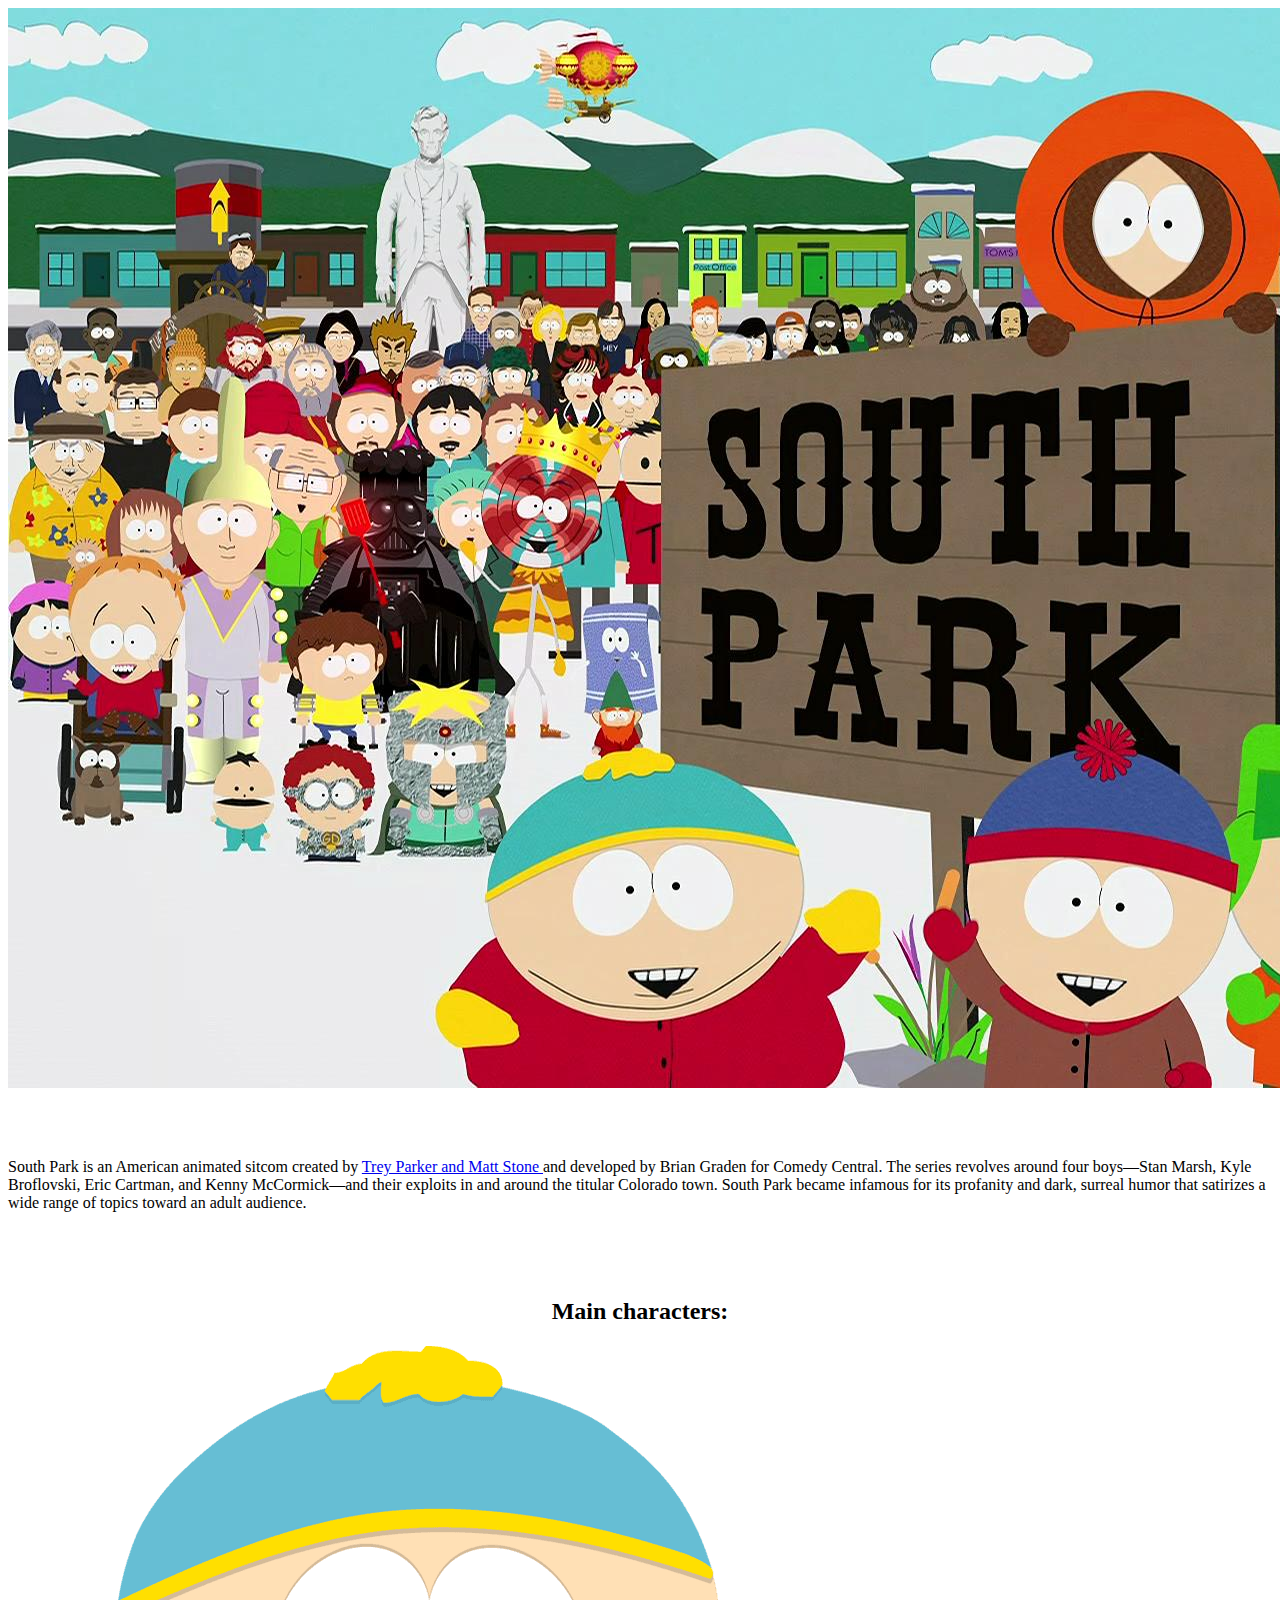
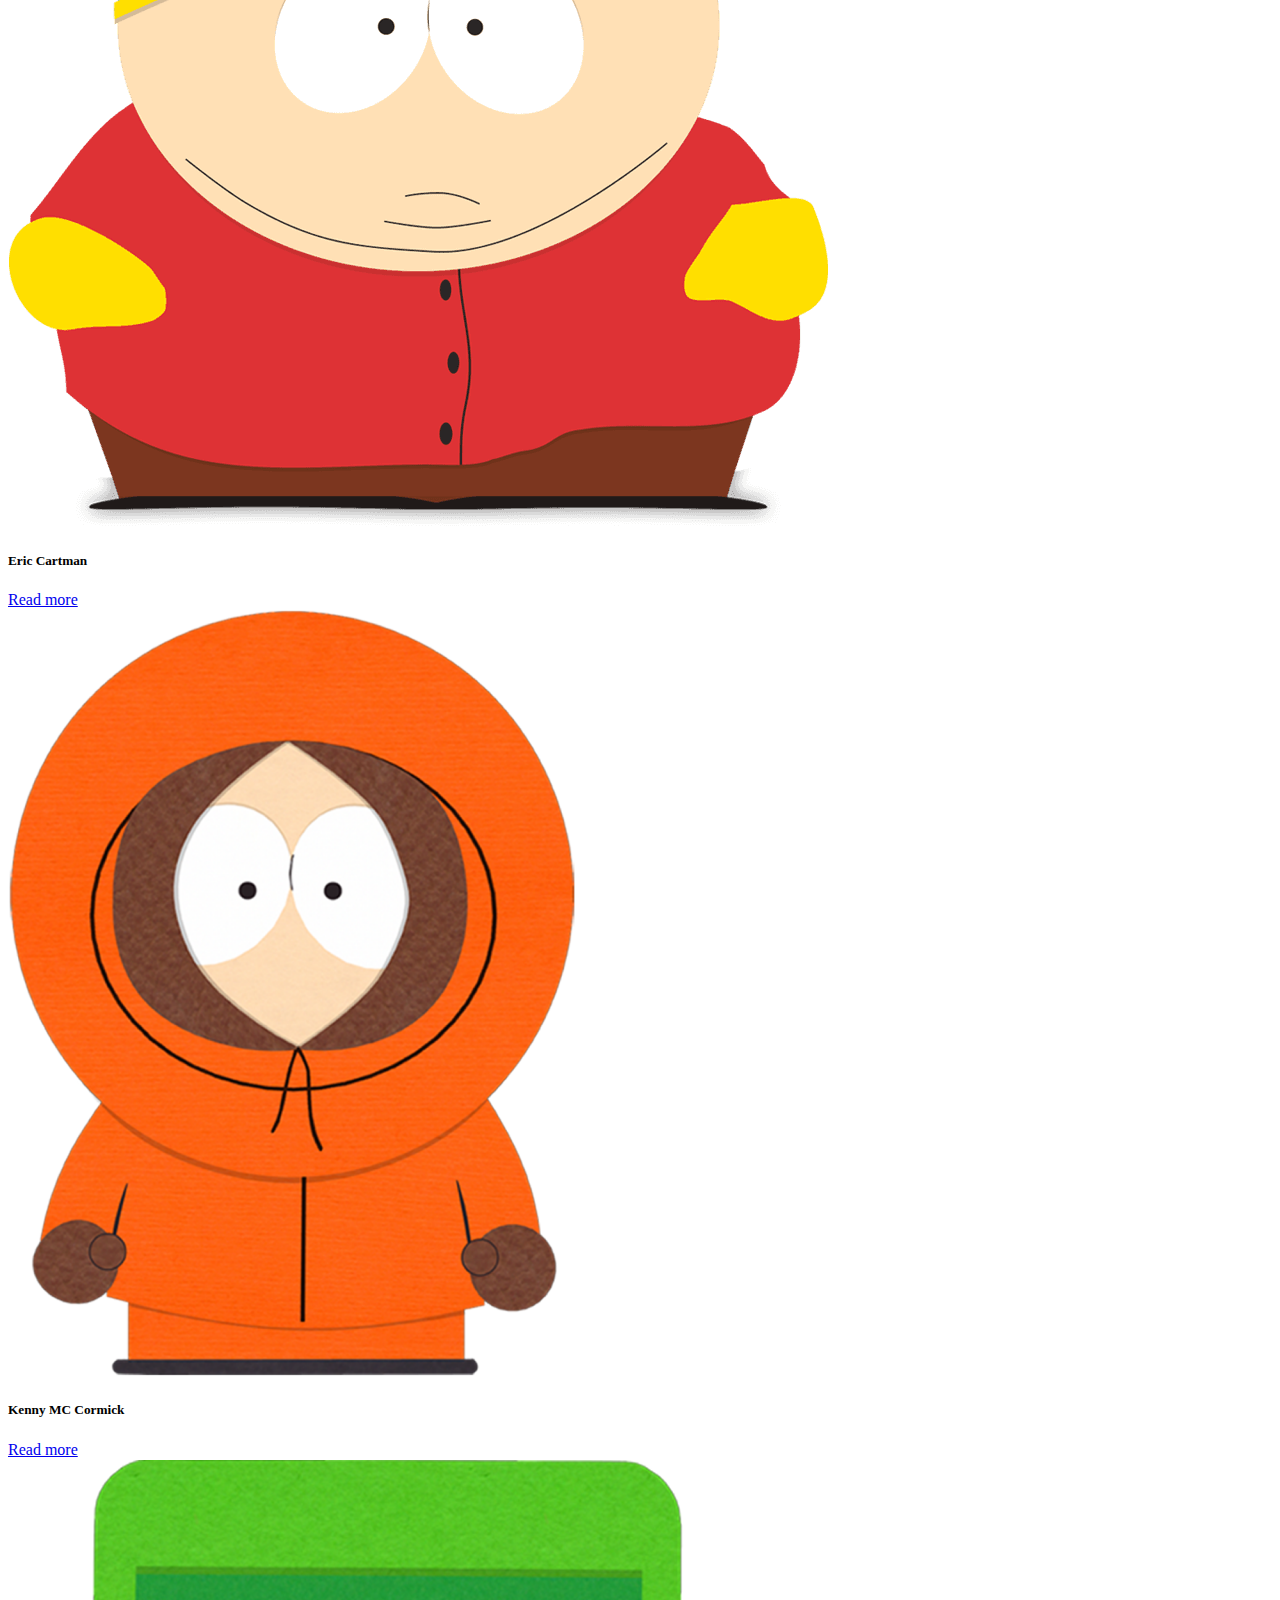
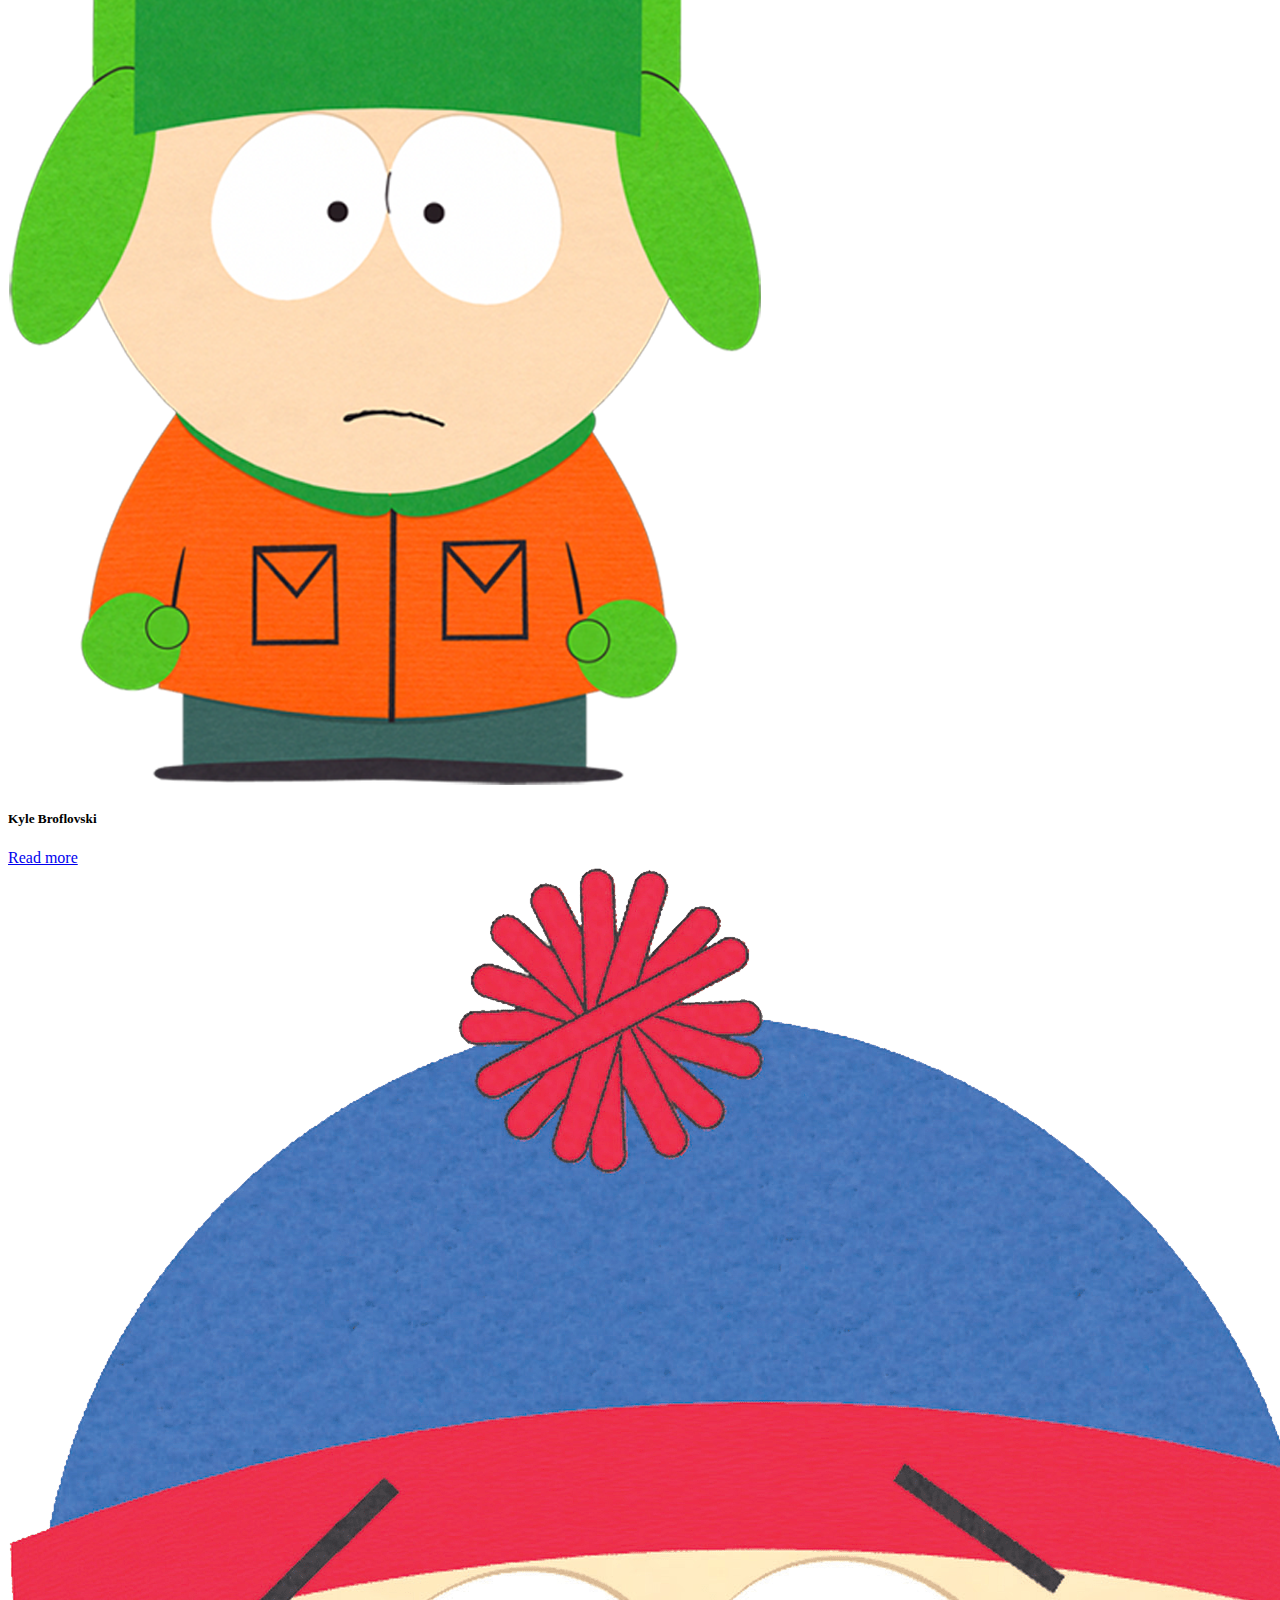
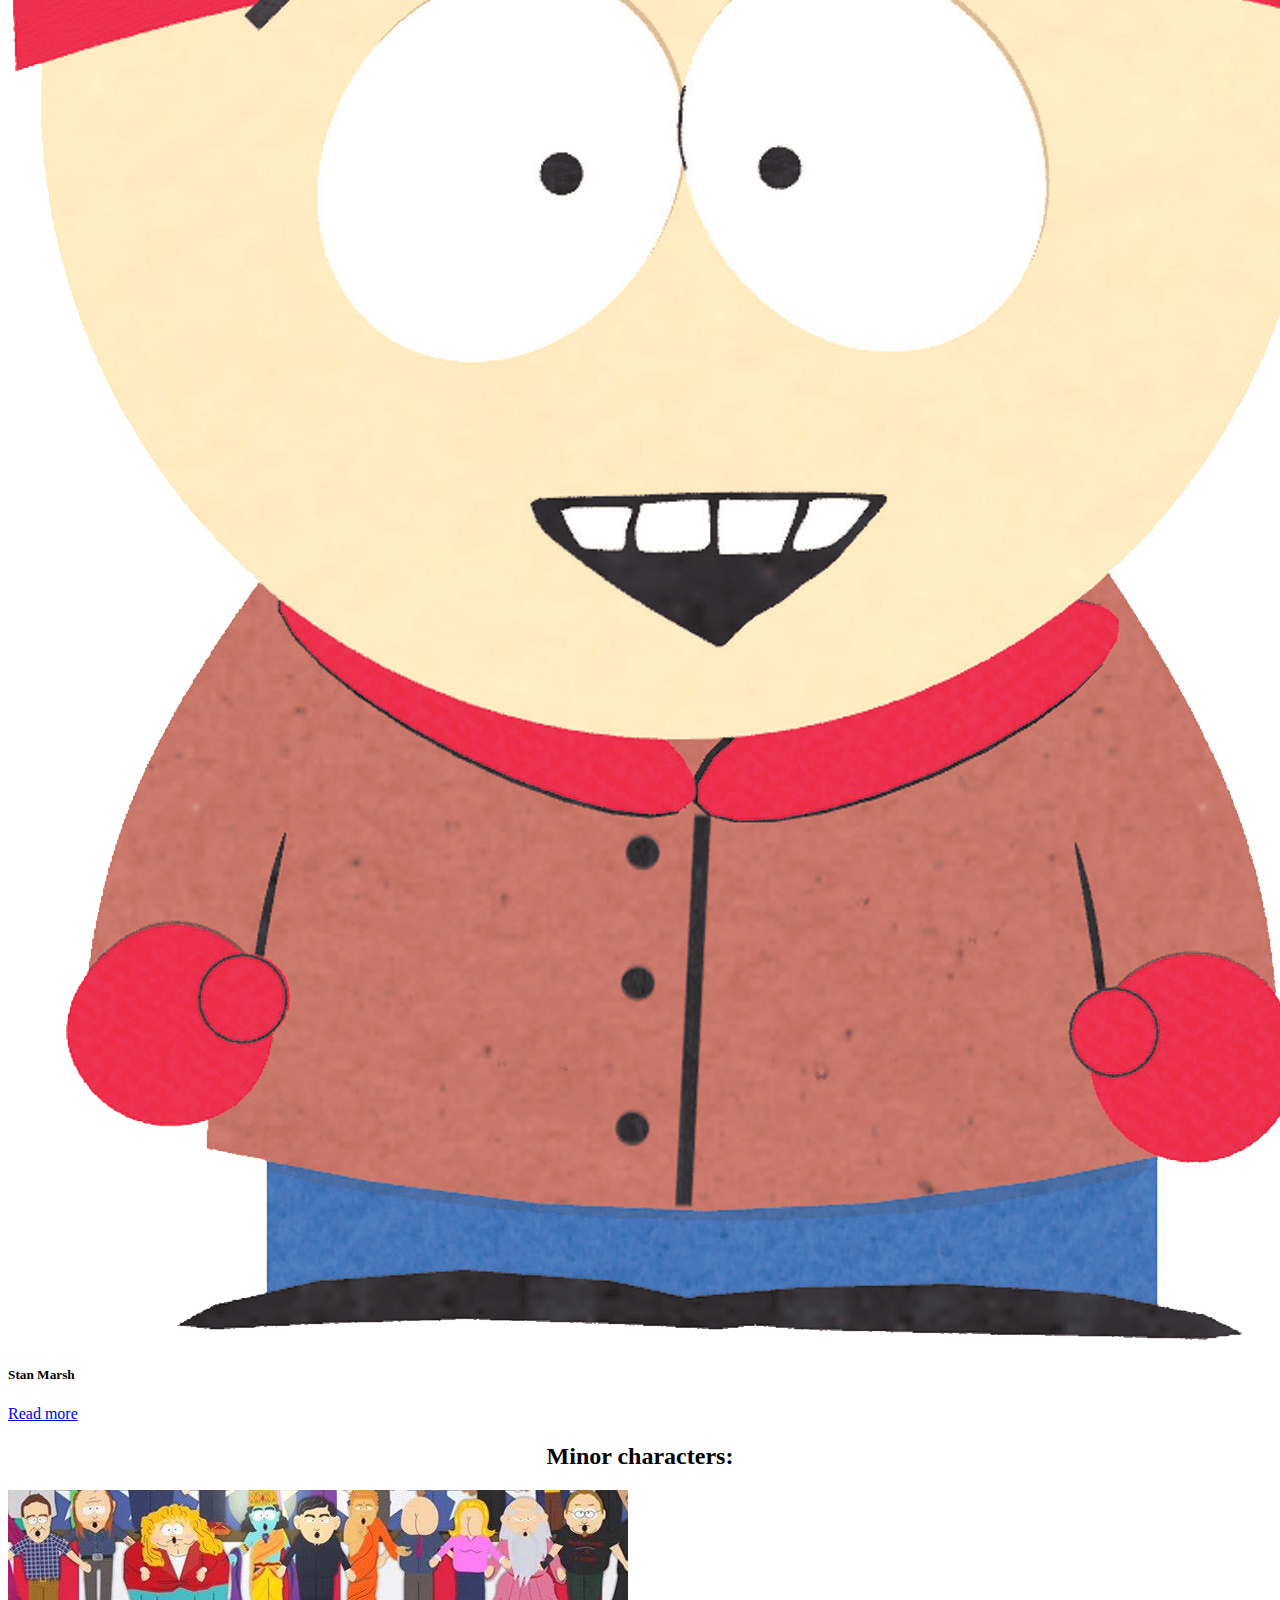
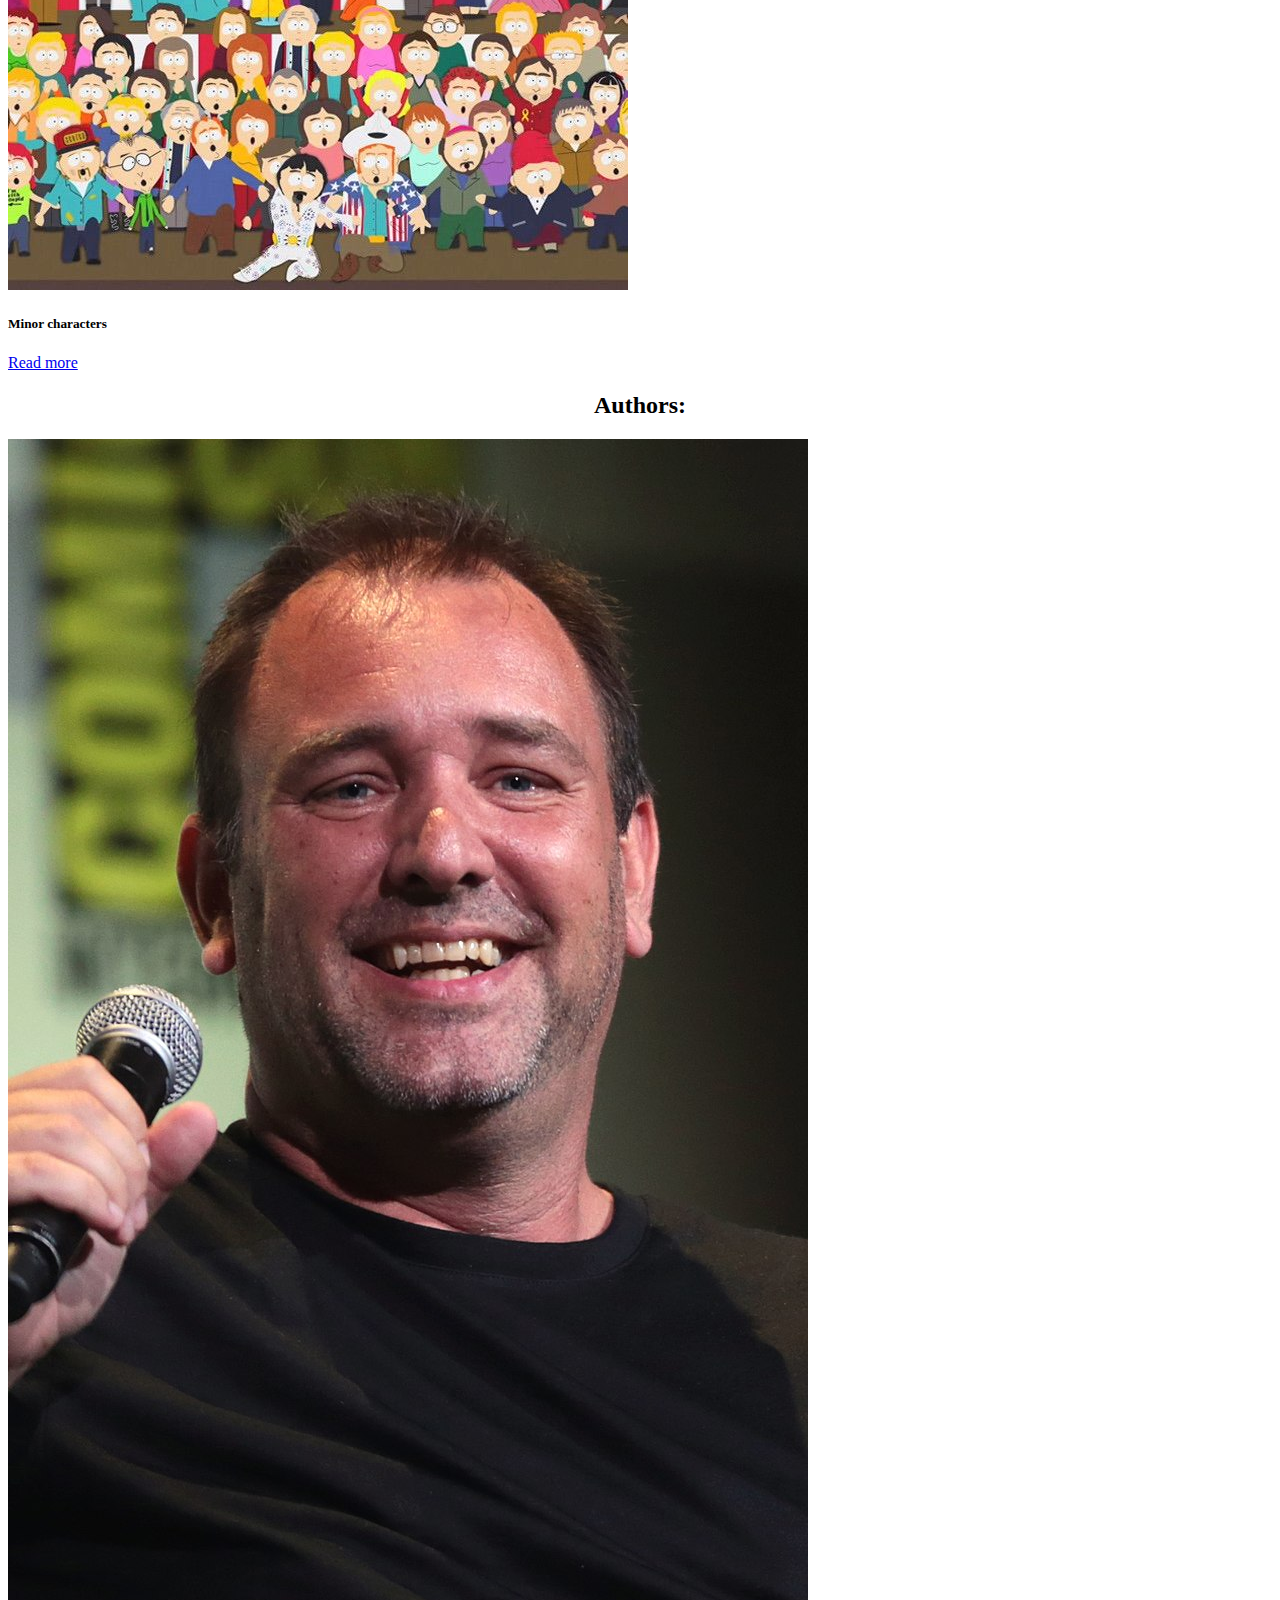
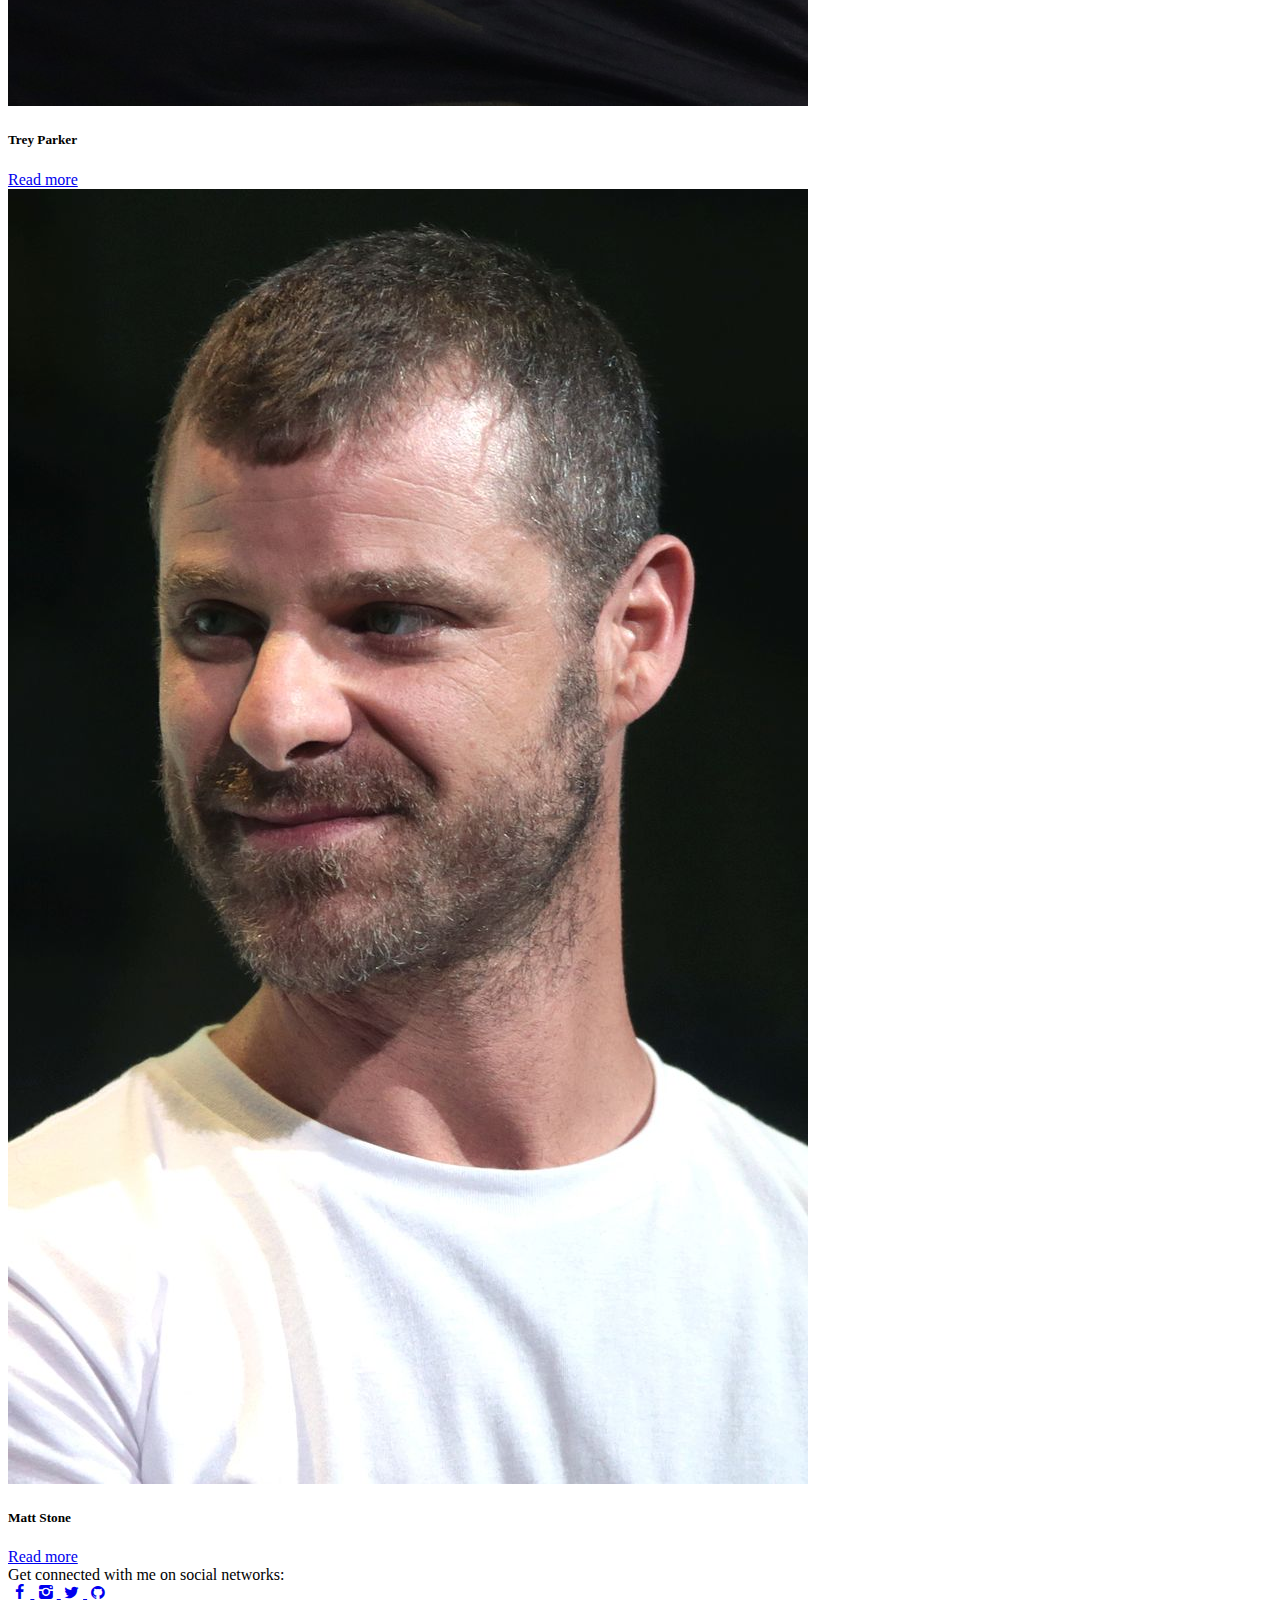
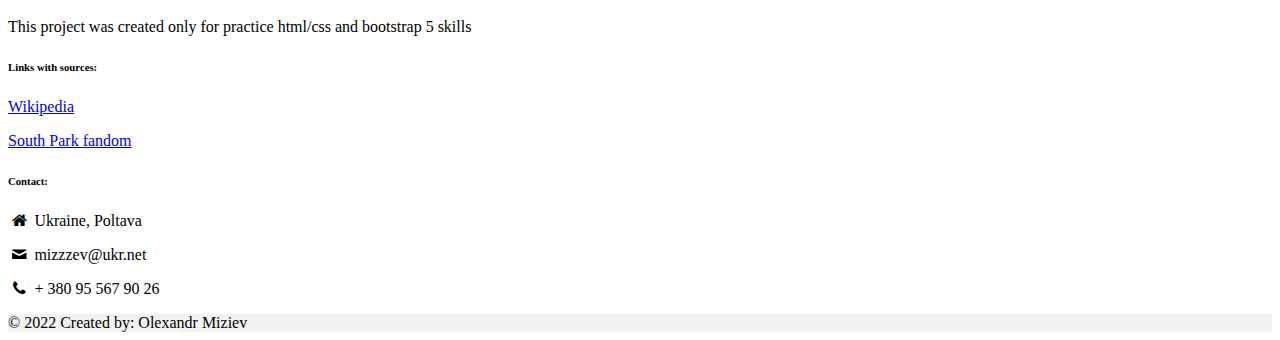
<file: src/index.html>
<!doctype html>
<html lang="en">

<head>
  <meta charset="utf-8">
  <meta name="viewport" content="width=device-width, initial-scale=1">
  <title>South park family</title>
  <link rel="shortcut icon" href="img/icon.png" type="image/x-icon">

  <link href="https://cdn.jsdelivr.net/npm/bootstrap@5.2.1/dist/css/bootstrap.min.css" rel="stylesheet"
    integrity="sha384-iYQeCzEYFbKjA/T2uDLTpkwGzCiq6soy8tYaI1GyVh/UjpbCx/TYkiZhlZB6+fzT" crossorigin="anonymous" />

  <link href="css/style.css" rel="stylesheet">
  <link href="css/fontello.css" rel="stylesheet">

</head>

<body>

  <header id="header">
    <div class="container">
      <div class="row">
        <div class="col-12 mt-2 mb-2">
          <img src="img/other/South_park.jpg" alt="South park image"
            class="img-fluid rounded border border-4 border-dark">
        </div>
      </div>
    </div>
  </header>

  <section class="main-info">
    <div class="container">
      <div class="row">
        <div class="col-12 mt-2 mb-2">
          <p class="text-center">South Park is an American animated sitcom created by <a href="#about-authors">Trey
              Parker and
              Matt Stone </a>and
            developed by Brian Graden for Comedy Central. The series revolves around four boys—Stan Marsh, Kyle
            Broflovski, Eric Cartman, and Kenny McCormick—and their exploits in and around the titular Colorado town.
            South Park became infamous for its profanity and dark, surreal humor that satirizes a wide range of topics
            toward an adult audience.</p>
        </div>
      </div>
    </div>
  </section>

  <section class="characters">
    <h2 class="title">Main characters:</h2>

    <div class="container">
      <div class="row mt-4 mb-4">

        <div class="justify-content-center col-sm-12 mt-2 mb-2 col-md-6 col-lg-3 d-flex text-center">
          <div class="card border border-4 border-dark" style="width: 18rem;">
            <img src="img/characters/Eric_Cartman.png"
              class="card-img-top w-60 h-auto rounded mx-auto d-block mt-4 mb-4" alt="Eric Cartman image">
            <div class="card-body">
              <h5 class="card-title">Eric Cartman</h5>
              <a href="html/cartmanPage.html" class="btn btn-outline-dark">Read more</a>
            </div>
          </div>
        </div>

        <div class="justify-content-center col-sm-12 mt-2 mb-2 col-md-6 col-lg-3 d-flex text-center">
          <div class="card border border-4 border-dark text-center" style="width: 18rem;">
            <img src="img/characters/Kenny_Mc_Cormick.png"
              class="card-img card-image-kenny rounded mx-auto d-block mt-4 mb-4" alt="Kenny MC Cormick image">
            <div class="card-body">
              <h5 class="card-title">Kenny MC Cormick</h5>
              <a href="html/kennyPage.html" class="btn btn-outline-dark">Read more</a>
            </div>
          </div>
        </div>

        <div class="justify-content-center col-sm-12 mt-2 mb-2 col-md-6 col-lg-3 d-flex text-center">
          <div class="card border border-4 border-dark" style="width: 18rem;">
            <img src="img/characters/Kyle_Broflovski.png"
              class="card-img-top h-auto w-75 rounded mx-auto d-block mt-4 mb-4" alt="Kyle Broflovski image">
            <div class="card-body">
              <h5 class="card-title">Kyle Broflovski</h5>
              <a href="html/kylePage.html" class="btn btn-outline-dark">Read more</a>
            </div>
          </div>
        </div>

        <div class="justify-content-center col-sm-12 mt-2 mb-2 col-md-6 col-lg-3 d-flex text-center">
          <div class="card border border-4 border-dark" style="width: 18rem;">
            <img src="img/characters/Stan_Marsh.png"
              class="card-img-top card-image-stan rounded mx-auto d-block mt-4 mb-4" alt="Stan Marsh image">
            <div class="card-body">
              <h5 class="card-title">Stan Marsh</h5>
              <a href="html/stanPage.html" class="btn btn-outline-dark">Read more</a>
            </div>
          </div>
        </div>
      </div>

      <h2 class="title">Minor characters:</h2>

      <div class="row justify-content-center">

        <div class="col-sm-11 mt-2 mb-2 col-lg-6">
          <div class="card border border-4 border-dark text-center">
            <img src="img/characters/minor_characters.jpg"
              class="card-img-top img-fluid" alt="Minor characters image">
            <div class="card-body">
              <h5 class="card-title">Minor characters</h5>
              <a href="html/minorCharactersPage.html" class="btn btn-outline-dark">Read more</a>
            </div>
          </div>
        </div>
      </div>

    </div>
  </section>

  <section id="about-authors">
    <h2 class="title">Authors:</h2>
    <div class="container">
      <div class="row">

        <div class="col-sm-12 mt-2 mb-2 col-md-6 d-flex justify-content-center">
          <div class="card border border-4 border-dark text-center" style="width: 18rem;">
            <img src="img/authors/trey_parker/Trey_Parker.jpg" class="card-img-top" alt="Trey Parker photo">
            <div class="card-body">
              <h5 class="card-title">Trey Parker</h5>
              <a href="html/treyParkerPage.html" class="btn btn-outline-dark">Read more</a>
            </div>
          </div>
        </div>

        <div class="col-sm-12 mt-2 mb-2 col-md-6 d-flex justify-content-center">
          <div class="card border border-4 border-dark text-center" style="width: 18rem;">
            <img src="img/authors/matt_stone/Matt_Stone.jpg" class="card-img-top" alt="Matt Stone photo">
            <div class="card-body">
              <h5 class="card-title">Matt Stone</h5>
              <a href="html/mattStonePage.html" class="btn btn-outline-dark">Read more</a>
            </div>
          </div>
        </div>

      </div>
    </div>

  </section>


<footer class="text-center text-lg-start bg-light text-muted mt-3">
  <section class="d-flex justify-content-center justify-content-lg-between p-4 border-bottom">

    <div class="me-5 d-none d-lg-block">
      <span>Get connected with me on social networks:</span>
    </div>

    <div class="d-flex">
      <a href="https://www.facebook.com/profile.php?id=100007998483409" class="me-4 text-reset">
        <i class="icon-facebook"></i>
      </a>
      <a href="https://www.instagram.com/olexandr_miziev/" class="me-4 text-reset">
        <i class="icon-instagram-1"></i>
      </a>
      <a href="https://twitter.com/u7HMIW8RqoFi2QH" class="me-4 text-reset">
        <i class="icon-twitter"></i>
      </a>
      <a href="https://github.com/MIZIEV" class="me-4 text-reset">
        <i class="icon-github-circled"></i>
      </a>
    </div>

  </section>
  
  <section class="">
    <div class="container text-center text-md-start mt-5">
      <div class="row mt-3">
        <div class="col-md-3 col-lg-4 col-xl-3 mx-auto mb-4">

          <p>
            This project was created only for practice html/css and bootstrap 5 skills  
          </p>
        </div>

        <div class="col-md-3 col-lg-2 col-xl-2 mx-auto mb-4">

          <h6 class="text-uppercase fw-bold mb-4">
            Links with sources:
          </h6>
          <p>
            <a href="https://en.wikipedia.org/wiki/South_Park" class="text-reset">Wikipedia</a>
          </p>
          <p>
            <a href="https://southpark.fandom.com/wiki/South_Park_Archives" class="text-reset">South Park fandom</a>
          </p>
        </div>

        <div class="col-md-4 colcol-sm-12 mt-2 mb-2 col-md-6 -lg-lg-3 colcol-sm col-md-6-12 mt-2 mb-2 col-md-6 -lg-lg-3 mx-auto mb-md-0 mb-4">

          <h6 class="text-uppercase fw-bold mb-4">Contact:</h6>
          <p><i class="fas fa-homecol-sm-12 mt-2 mb-2 col-md-6  me-lg-3 icon-home"></i> Ukraine, Poltava</p>
          <p>
            <i class="fas fa-envelopecol-sm-12 mt-2 mb-2 col-md-6  me-lg-3 icon-mail"></i>
            mizzzev@ukr.net
          </p>
          <p><i class="fas fa-phonecol-sm-12 mt-2 mb-2 col-md-6  me-lg-3 icon-phone"></i> + 380 95 567 90 26</p>
        </div>
      </div>

    </div>
  </section>

  <div class="text-center p-4" style="background-color: rgba(0, 0, 0, 0.05);">
    © 2022 Created by:
    <a class="text-reset fw-bold">Olexandr Miziev</a>
  </div>

</footer>

  <script src="https://cdn.jsdelivr.net/npm/bootstrap@5.0.2/dist/js/bootstrap.bundle.min.js"
    integrity="sha384-MrcW6ZMFYlzcLA8Nl+NtUVF0sA7MsXsP1UyJoMp4YLEuNSfAP+JcXn/tWtIaxVXM"
    crossorigin="anonymous"></script>
</body>

</html>
</file>
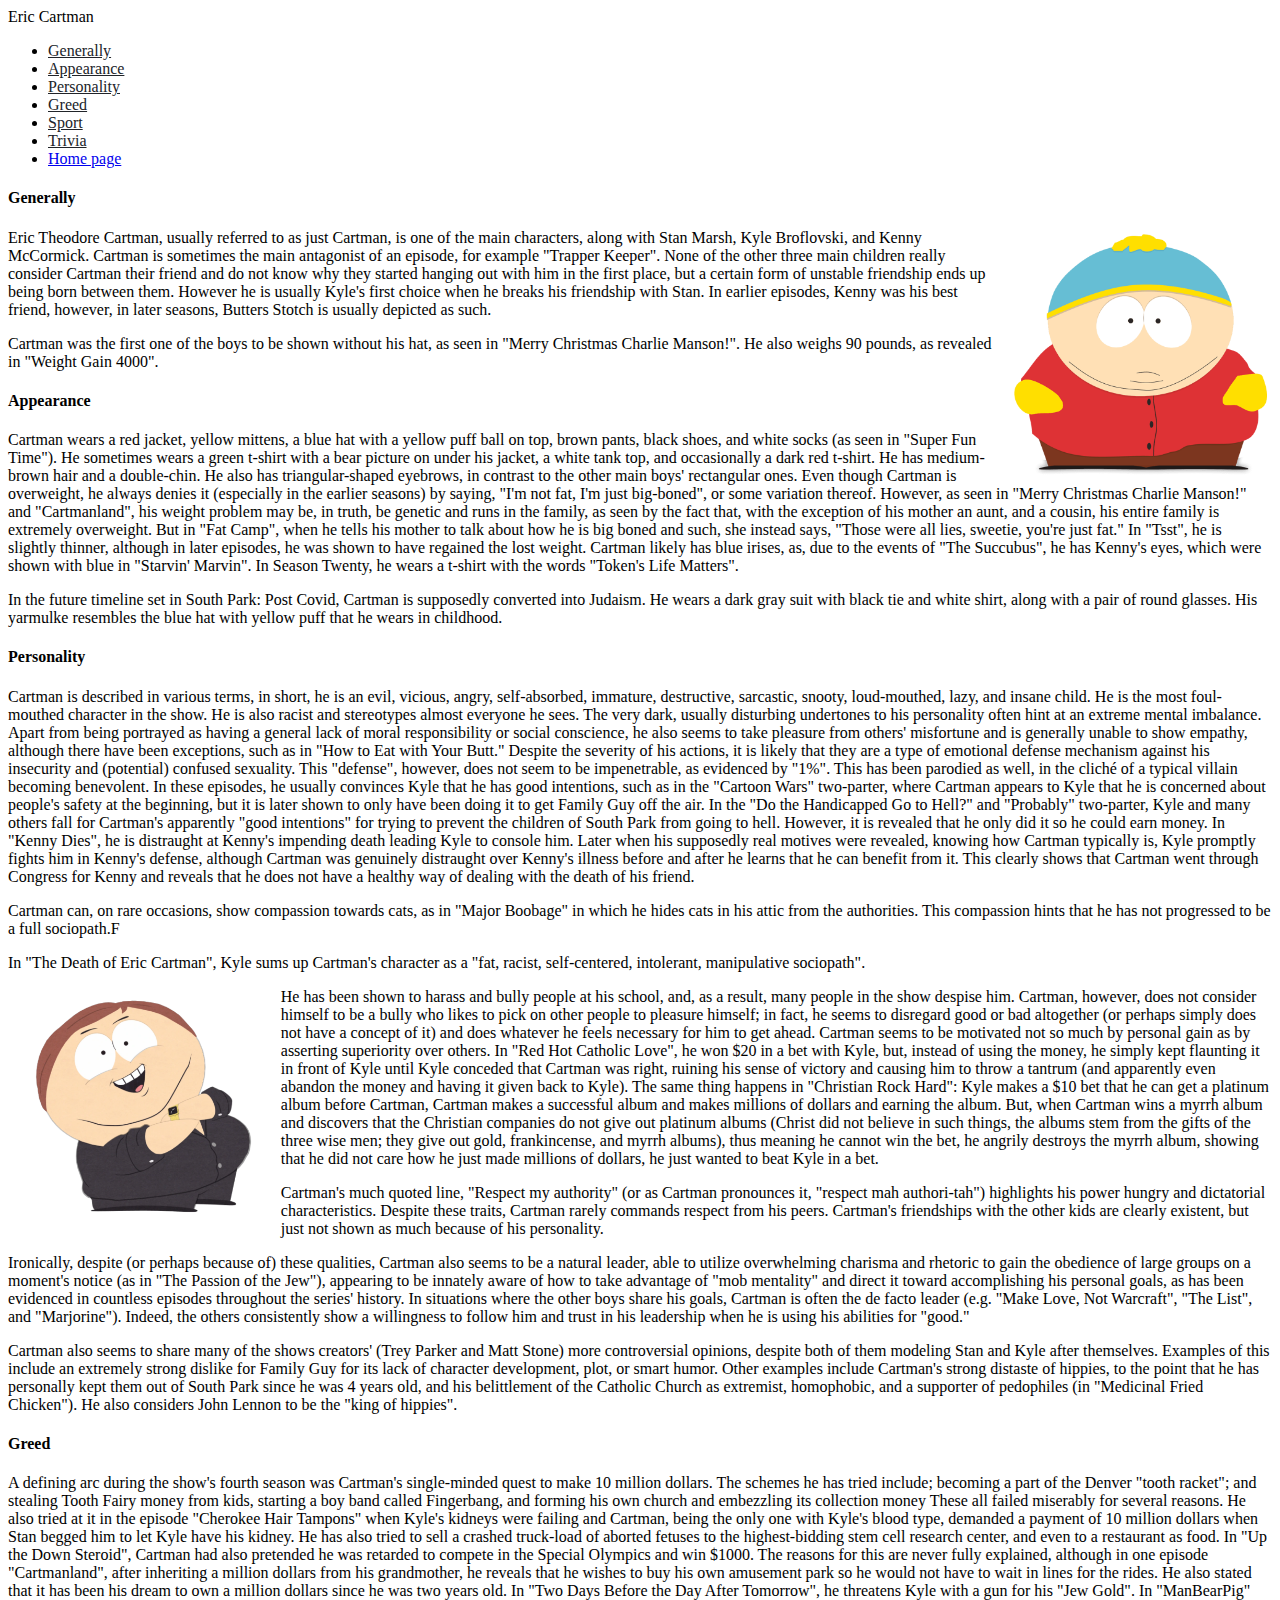
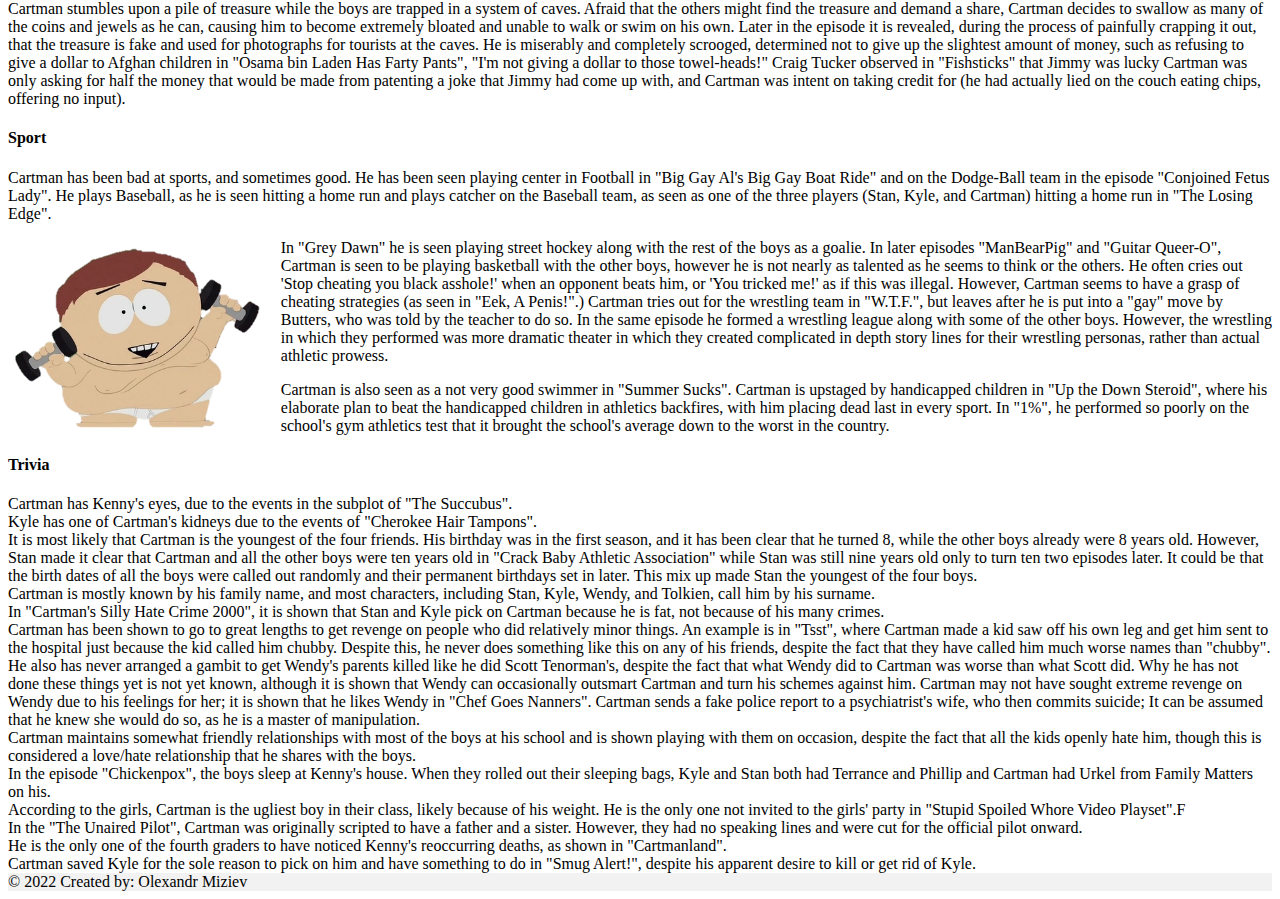
<file: src/html/cartmanPage.html>
<!DOCTYPE html>
<html lang="en">

<head>
    <meta charset="UTF-8">
    <meta http-equiv="X-UA-Compatible" content="IE=edge">
    <meta name="viewport" content="width=device-width, initial-scale=1.0">

    <link href="https://cdn.jsdelivr.net/npm/bootstrap@5.2.1/dist/css/bootstrap.min.css" rel="stylesheet"
        integrity="sha384-iYQeCzEYFbKjA/T2uDLTpkwGzCiq6soy8tYaI1GyVh/UjpbCx/TYkiZhlZB6+fzT" crossorigin="anonymous">

    <link rel="stylesheet" href="../css/cartmanPageStyle.css">

    <title>Eric Cartman</title>
</head>

<body>
    <div class="container">

        <header id="header">

            <nav id="navbar" class="navbar bg-light px-3 mb-3 fixed-top">
                <a class="navbar-brand">Eric Cartman</a>

                <ul class="nav nav-pills">

                    <li class="nav-item ">
                        <a class="nav-link" href="#generally">Generally</a>
                    </li>
                    <li class="nav-item">
                        <a class="nav-link" href="#appearance">Appearance</a>
                    </li>
                    <li class="nav-item">
                        <a class="nav-link" href="#personality">Personality</a>
                    </li>
                    <li class="nav-item">
                        <a class="nav-link" href="#greed">Greed</a>
                    </li>
                    <li class="nav-item">
                        <a class="nav-link" href="#sport">Sport</a>
                    </li>
                    <li class="nav-item">
                        <a class="nav-link" href="#Trivia">Trivia</a>
                    </li>

                    <li class="nav-item">
                        <a class="btn btn-outline-dark ms-1" href="../index.html">Home page</a>
                    </li>
                </ul>
            </nav>
        </header>

        <section class="content">
            <div data-bs-spy="scroll" data-bs-target="#navbar" data-bs-root-margin="0px 0px -40%"
                data-bs-smooth-scroll="true" class="scrollspy bg-light p-3 rounded-2 mt-5" tabindex="0">

                <div id="generally">
                    <h4>Generally</h4>

                    <img src="../img/characters/Eric_Cartman.png" class="cartman-image-main img-thumbnail rounded"
                        alt="Eric Cartman image">

                    <p>Eric Theodore Cartman, usually referred to as just Cartman, is one of the main characters, along
                        with
                        Stan Marsh, Kyle Broflovski, and Kenny McCormick. Cartman is sometimes the main antagonist of an
                        episode, for example "Trapper Keeper". None of the other three main children really consider
                        Cartman
                        their friend and do not know why they started hanging out with him in the first place, but a
                        certain
                        form of unstable friendship ends up being born between them. However he is usually Kyle's first
                        choice
                        when he breaks his friendship with Stan. In earlier episodes, Kenny was his best friend,
                        however, in
                        later seasons, Butters Stotch is usually depicted as such.</p>

                    <p>Cartman was the first one of the boys to be shown without his hat, as seen in "Merry Christmas
                        Charlie Manson!". He also weighs 90 pounds, as revealed in "Weight Gain 4000".</p>
                </div>

                <div id="appearance">

                    <h4>Appearance</h4>

                    <p>Cartman wears a red jacket, yellow mittens, a blue hat with a yellow puff ball on top, brown
                        pants,
                        black shoes, and white socks (as seen in "Super Fun Time"). He sometimes wears a green t-shirt
                        with
                        a bear picture on under his jacket, a white tank top, and occasionally a dark red t-shirt. He
                        has
                        medium-brown hair and a double-chin. He also has triangular-shaped eyebrows, in contrast to the
                        other main boys' rectangular ones. Even though Cartman is overweight, he always denies it
                        (especially in the earlier seasons) by saying, "I'm not fat, I'm just big-boned", or some
                        variation
                        thereof. However, as seen in "Merry Christmas Charlie Manson!" and "Cartmanland", his weight
                        problem
                        may be, in truth, be genetic and runs in the family, as seen by the fact that, with the
                        exception of
                        his mother an aunt, and a cousin, his entire family is extremely overweight. But in "Fat Camp",
                        when
                        he tells his mother to talk about how he is big boned and such, she instead says, "Those were
                        all
                        lies, sweetie, you're just fat." In "Tsst", he is slightly thinner, although in later episodes,
                        he
                        was shown to have regained the lost weight. Cartman likely has blue irises, as, due to the
                        events of
                        "The Succubus", he has Kenny's eyes, which were shown with blue in "Starvin' Marvin". In Season
                        Twenty, he wears a t-shirt with the words "Token's Life Matters".</p>

                    <p>In the future timeline set in South Park: Post Covid, Cartman is supposedly converted into
                        Judaism.
                        He wears a dark gray suit with black tie and white shirt, along with a pair of round glasses.
                        His
                        yarmulke resembles the blue hat with yellow puff that he wears in childhood.</p>
                </div>


                <div id="personality">
                    <h4>Personality</h4>

                    <p>Cartman is described in various terms, in short, he is an evil, vicious, angry, self-absorbed,
                        immature, destructive, sarcastic, snooty, loud-mouthed, lazy, and insane child. He is the most
                        foul-mouthed character in the show. He is also racist and stereotypes almost everyone he sees.
                        The
                        very dark, usually disturbing undertones to his personality often hint at an extreme mental
                        imbalance. Apart from being portrayed as having a general lack of moral responsibility or social
                        conscience, he also seems to take pleasure from others' misfortune and is generally unable to
                        show
                        empathy, although there have been exceptions, such as in "How to Eat with Your Butt." Despite
                        the
                        severity of his actions, it is likely that they are a type of emotional defense mechanism
                        against
                        his insecurity and (potential) confused sexuality. This "defense", however, does not seem to be
                        impenetrable, as evidenced by "1%". This has been parodied as well, in the cliché of a typical
                        villain becoming benevolent. In these episodes, he usually convinces Kyle that he has good
                        intentions, such as in the "Cartoon Wars" two-parter, where Cartman appears to Kyle that he is
                        concerned about people's safety at the beginning, but it is later shown to only have been doing
                        it
                        to get Family Guy off the air. In the "Do the Handicapped Go to Hell?" and "Probably"
                        two-parter,
                        Kyle and many others fall for Cartman's apparently "good intentions" for trying to prevent the
                        children of South Park from going to hell. However, it is revealed that he only did it so he
                        could
                        earn money. In "Kenny Dies", he is distraught at Kenny's impending death leading Kyle to console
                        him. Later when his supposedly real motives were revealed, knowing how Cartman typically is,
                        Kyle
                        promptly fights him in Kenny's defense, although Cartman was genuinely distraught over Kenny's
                        illness before and after he learns that he can benefit from it. This clearly shows that Cartman
                        went
                        through Congress for Kenny and reveals that he does not have a healthy way of dealing with the
                        death
                        of his friend.</p>

                    <p>Cartman can, on rare occasions, show compassion towards cats, as in "Major Boobage" in which he
                        hides
                        cats in his attic from the authorities. This compassion hints that he has not progressed to be a
                        full sociopath.F</p>

                    <p>In "The Death of Eric Cartman", Kyle sums up Cartman's character as a "fat, racist,
                        self-centered,
                        intolerant, manipulative sociopath".</p>

                    <img src="../img/characters/eric_cartman/eric_certman_personality.webp"
                        class="cartman-image-personality img-thumbnail rounded" alt="Eric Cartman image">

                    <p>He has been shown to harass and bully people at his school, and, as a result, many people in the
                        show
                        despise him. Cartman, however, does not consider himself to be a bully who likes to pick on
                        other
                        people to pleasure himself; in fact, he seems to disregard good or bad altogether (or perhaps
                        simply
                        does not have a concept of it) and does whatever he feels necessary for him to get ahead.
                        Cartman
                        seems to be motivated not so much by personal gain as by asserting superiority over others. In
                        "Red
                        Hot Catholic Love", he won $20 in a bet with Kyle, but, instead of using the money, he simply
                        kept
                        flaunting it in front of Kyle until Kyle conceded that Cartman was right, ruining his sense of
                        victory and causing him to throw a tantrum (and apparently even abandon the money and having it
                        given back to Kyle). The same thing happens in "Christian Rock Hard": Kyle makes a $10 bet that
                        he
                        can get a platinum album before Cartman, Cartman makes a successful album and makes millions of
                        dollars and earning the album. But, when Cartman wins a myrrh album and discovers that the
                        Christian
                        companies do not give out platinum albums (Christ did not believe in such things, the albums
                        stem
                        from the gifts of the three wise men; they give out gold, frankincense, and myrrh albums), thus
                        meaning he cannot win the bet, he angrily destroys the myrrh album, showing that he did not care
                        how
                        he just made millions of dollars, he just wanted to beat Kyle in a bet.</p>

                    <p>Cartman's much quoted line, "Respect my authority" (or as Cartman pronounces it, "respect mah
                        authori-tah") highlights his power hungry and dictatorial characteristics. Despite these traits,
                        Cartman rarely commands respect from his peers. Cartman's friendships with the other kids are
                        clearly existent, but just not shown as much because of his personality.</p>

                    <p>Ironically, despite (or perhaps because of) these qualities, Cartman also seems to be a natural
                        leader, able to utilize overwhelming charisma and rhetoric to gain the obedience of large groups
                        on
                        a moment's notice (as in "The Passion of the Jew"), appearing to be innately aware of how to
                        take
                        advantage of "mob mentality" and direct it toward accomplishing his personal goals, as has been
                        evidenced in countless episodes throughout the series' history. In situations where the other
                        boys
                        share his goals, Cartman is often the de facto leader (e.g. "Make Love, Not Warcraft", "The
                        List",
                        and "Marjorine"). Indeed, the others consistently show a willingness to follow him and trust in
                        his
                        leadership when he is using his abilities for "good."</p>

                    <p>Cartman also seems to share many of the shows creators' (Trey Parker and Matt Stone) more
                        controversial opinions, despite both of them modeling Stan and Kyle after themselves. Examples
                        of
                        this include an extremely strong dislike for Family Guy for its lack of character development,
                        plot,
                        or smart humor. Other examples include Cartman's strong distaste of hippies, to the point that
                        he
                        has personally kept them out of South Park since he was 4 years old, and his belittlement of the
                        Catholic Church as extremist, homophobic, and a supporter of pedophiles (in "Medicinal Fried
                        Chicken"). He also considers John Lennon to be the "king of hippies".</p>
                </div>

                <div id="greed">

                    <h4>Greed</h4>

                    <p>A defining arc during the show's fourth season was Cartman's single-minded quest to make 10
                        million
                        dollars. The schemes he has tried include; becoming a part of the Denver "tooth racket"; and
                        stealing Tooth Fairy money from kids, starting a boy band called Fingerbang, and forming his own
                        church and embezzling its collection money These all failed miserably for several reasons. He
                        also
                        tried at it in the episode "Cherokee Hair Tampons" when Kyle's kidneys were failing and Cartman,
                        being the only one with Kyle's blood type, demanded a payment of 10 million dollars when Stan
                        begged
                        him to let Kyle have his kidney. He has also tried to sell a crashed truck-load of aborted
                        fetuses
                        to the highest-bidding stem cell research center, and even to a restaurant as food. In "Up the
                        Down
                        Steroid", Cartman had also pretended he was retarded to compete in the Special Olympics and win
                        $1000. The reasons for this are never fully explained, although in one episode "Cartmanland",
                        after
                        inheriting a million dollars from his grandmother, he reveals that he wishes to buy his own
                        amusement park so he would not have to wait in lines for the rides. He also stated that it has
                        been
                        his dream to own a million dollars since he was two years old. In "Two Days Before the Day After
                        Tomorrow", he threatens Kyle with a gun for his "Jew Gold". In "ManBearPig" Cartman stumbles
                        upon a
                        pile of treasure while the boys are trapped in a system of caves. Afraid that the others might
                        find
                        the treasure and demand a share, Cartman decides to swallow as many of the coins and jewels as
                        he
                        can, causing him to become extremely bloated and unable to walk or swim on his own. Later in the
                        episode it is revealed, during the process of painfully crapping it out, that the treasure is
                        fake
                        and used for photographs for tourists at the caves. He is miserably and completely scrooged,
                        determined not to give up the slightest amount of money, such as refusing to give a dollar to
                        Afghan
                        children in "Osama bin Laden Has Farty Pants", "I'm not giving a dollar to those towel-heads!"
                        Craig
                        Tucker observed in "Fishsticks" that Jimmy was lucky Cartman was only asking for half the money
                        that
                        would be made from patenting a joke that Jimmy had come up with, and Cartman was intent on
                        taking
                        credit for (he had actually lied on the couch eating chips, offering no input).</p>
                </div>

                <div id="sport">
                    <h4>Sport</h4>

                    <p>Cartman has been bad at sports, and sometimes good. He has been seen playing center in Football
                        in
                        "Big Gay Al's Big Gay Boat Ride" and on the Dodge-Ball team in the episode "Conjoined Fetus
                        Lady".
                        He plays Baseball, as he is seen hitting a home run and plays catcher on the Baseball team, as
                        seen
                        as one of the three players (Stan, Kyle, and Cartman) hitting a home run in "The Losing Edge".
                    </p>

                    <img src="../img/characters/eric_cartman/eric_certman_sport.webp"
                        class="cartman-image-sport img-thumbnail rounded" alt="Eric Cartman with dumbbel image ">

                    <p>In "Grey Dawn" he is seen playing street hockey along with the rest of the boys as a goalie. In
                        later
                        episodes "ManBearPig" and "Guitar Queer-O", Cartman is seen to be playing basketball with the
                        other
                        boys, however he is not nearly as talented as he seems to think or the others. He often cries
                        out
                        'Stop cheating you black asshole!' when an opponent beats him, or 'You tricked me!' as if this
                        was
                        illegal. However, Cartman seems to have a grasp of cheating strategies (as seen in "Eek, A
                        Penis!".)
                        Cartman tries out for the wrestling team in "W.T.F.", but leaves after he is put into a "gay"
                        move
                        by Butters, who was told by the teacher to do so. In the same episode he formed a wrestling
                        league
                        along with some of the other boys. However, the wrestling in which they performed was more
                        dramatic
                        theater in which they created complicated in depth story lines for their wrestling personas,
                        rather
                        than actual athletic prowess.</p>

                    <p>Cartman is also seen as a not very good swimmer in "Summer Sucks". Cartman is upstaged by
                        handicapped
                        children in "Up the Down Steroid", where his elaborate plan to beat the handicapped children in
                        athletics backfires, with him placing dead last in every sport. In "1%", he performed so poorly
                        on
                        the school's gym athletics test that it brought the school's average down to the worst in the
                        country.</p>

                </div>


                <div id="Trivia">
                    <h4>Trivia</h4>

                    <li>Cartman has Kenny's eyes, due to the events in the subplot of "The Succubus".</li>
                    <li>Kyle has one of Cartman's kidneys due to the events of "Cherokee Hair Tampons".</li>
                    <li>It is most likely that Cartman is the youngest of the four friends. His birthday was in the
                        first
                        season, and it has been clear that he turned 8, while the other boys already were 8 years old.
                        However, Stan made it clear that Cartman and all the other boys were ten years old in "Crack
                        Baby
                        Athletic Association" while Stan was still nine years old only to turn ten two episodes later.
                        It
                        could be that the birth dates of all the boys were called out randomly and their permanent
                        birthdays
                        set in later. This mix up made Stan the youngest of the four boys.</li>
                    <li>Cartman is mostly known by his family name, and most characters, including Stan, Kyle, Wendy,
                        and
                        Tolkien, call him by his surname.</li>
                    <li>In "Cartman's Silly Hate Crime 2000", it is shown that Stan and Kyle pick on Cartman because he
                        is
                        fat, not because of his many crimes.</li>
                    <li>Cartman has been shown to go to great lengths to get revenge on people who did relatively minor
                        things. An example is in "Tsst", where Cartman made a kid saw off his own leg and get him sent
                        to
                        the hospital just because the kid called him chubby. Despite this, he never does something like
                        this
                        on any of his friends, despite the fact that they have called him much worse names than
                        "chubby". He
                        also has never arranged a gambit to get Wendy's parents killed like he did Scott Tenorman's,
                        despite
                        the fact that what Wendy did to Cartman was worse than what Scott did. Why he has not done these
                        things yet is not yet known, although it is shown that Wendy can occasionally outsmart Cartman
                        and
                        turn his schemes against him. Cartman may not have sought extreme revenge on Wendy due to his
                        feelings for her; it is shown that he likes Wendy in "Chef Goes Nanners". Cartman sends a fake
                        police report to a psychiatrist's wife, who then commits suicide; It can be assumed that he knew
                        she
                        would do so, as he is a master of manipulation.</li>
                    <li>Cartman maintains somewhat friendly relationships with most of the boys at his school and is
                        shown
                        playing with them on occasion, despite the fact that all the kids openly hate him, though this
                        is
                        considered a love/hate relationship that he shares with the boys.</li>
                    <li>In the episode "Chickenpox", the boys sleep at Kenny's house. When they rolled out their
                        sleeping
                        bags, Kyle and Stan both had Terrance and Phillip and Cartman had Urkel from Family Matters on
                        his.
                    </li>
                    <li>According to the girls, Cartman is the ugliest boy in their class, likely because of his weight.
                        He
                        is the only one not invited to the girls' party in "Stupid Spoiled Whore Video Playset".F</li>
                    <li>In the "The Unaired Pilot", Cartman was originally scripted to have a father and a sister.
                        However,
                        they had no speaking lines and were cut for the official pilot onward.</li>
                    <li>He is the only one of the fourth graders to have noticed Kenny's reoccurring deaths, as shown in
                        "Cartmanland".</li>
                    <li>Cartman saved Kyle for the sole reason to pick on him and have something to do in "Smug Alert!",
                        despite his apparent desire to kill or get rid of Kyle.</li>
                </div>
            </div>
    </div>
    </section>

    <footer class="text-center text-lg-start bg-light text-muted">

        <div class="text-center p-4" style="background-color: rgba(0, 0, 0, 0.05);">
            © 2022 Created by: Olexandr Miziev
        </div>

    </footer>

    <script src="https://cdn.jsdelivr.net/npm/bootstrap@5.2.1/dist/js/bootstrap.bundle.min.js"
        integrity="sha384-u1OknCvxWvY5kfmNBILK2hRnQC3Pr17a+RTT6rIHI7NnikvbZlHgTPOOmMi466C8"
        crossorigin="anonymous"></script>
</body>

</html>
</file>
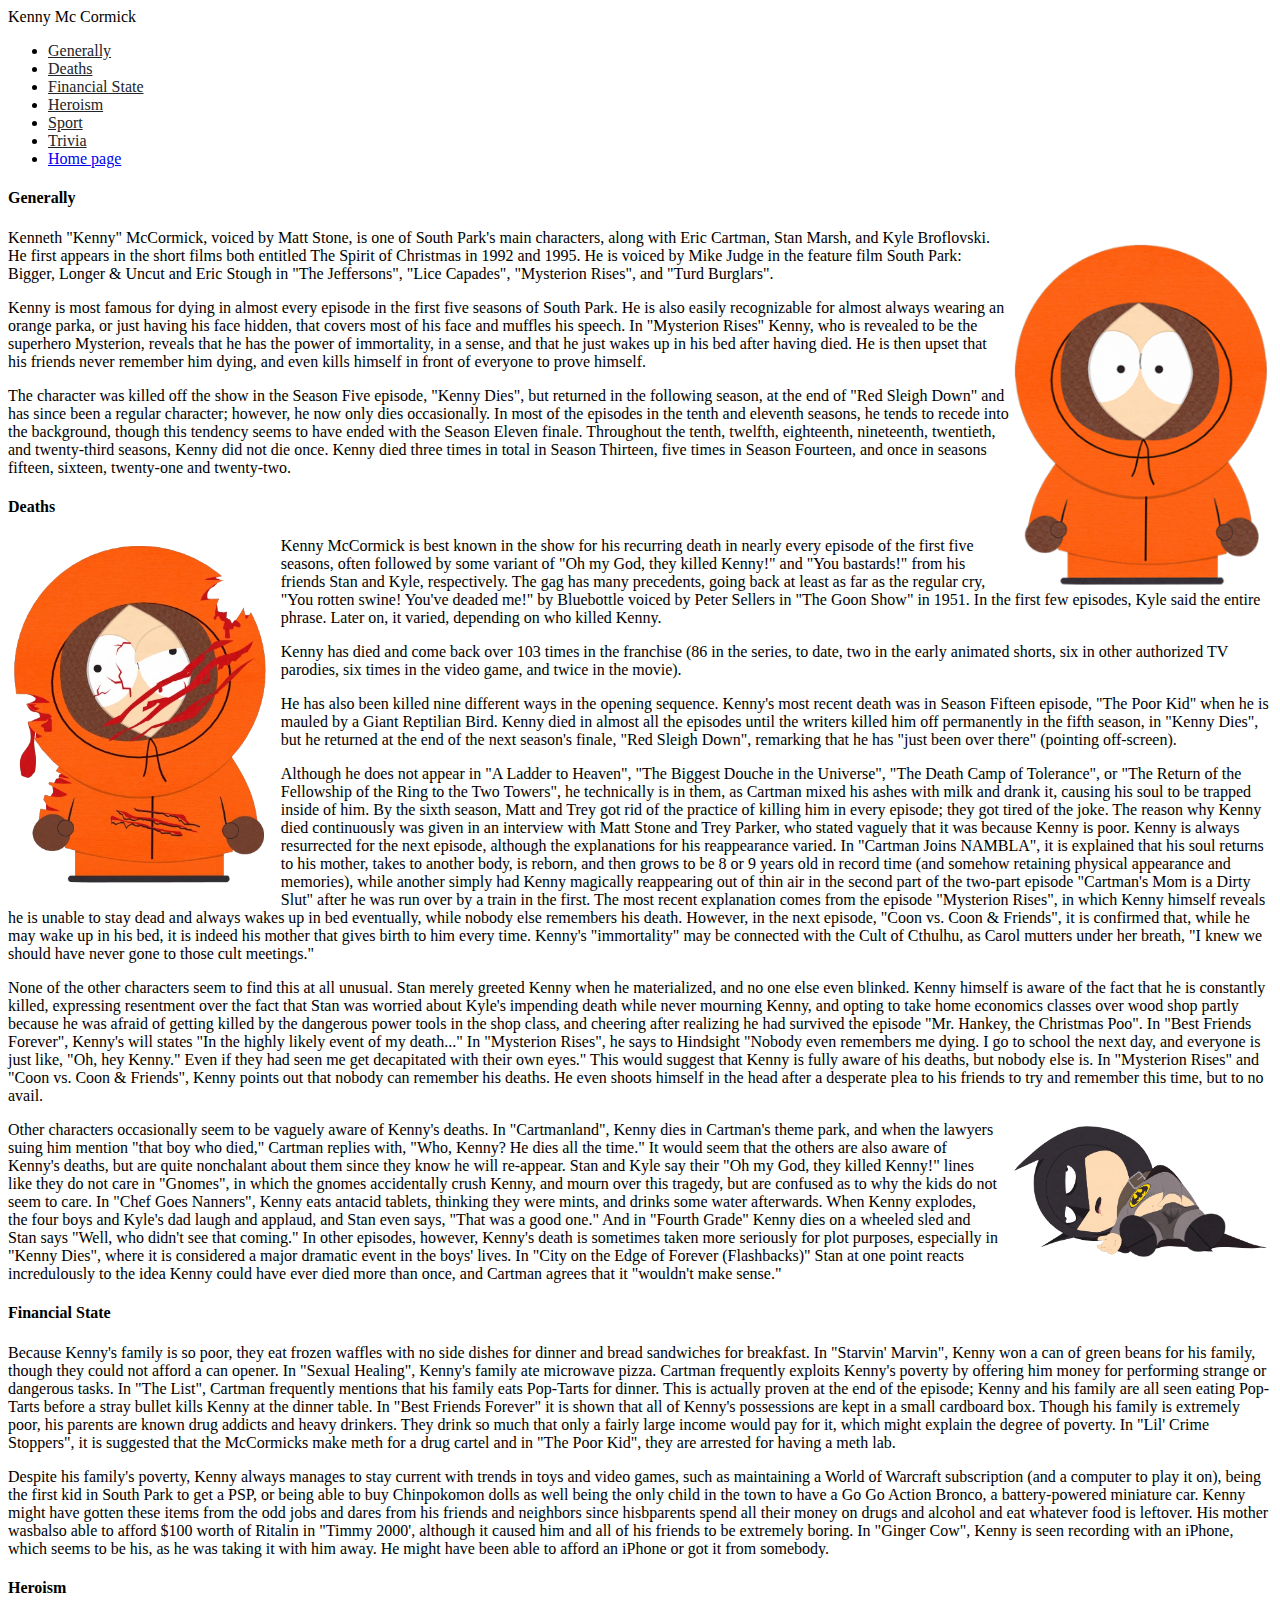
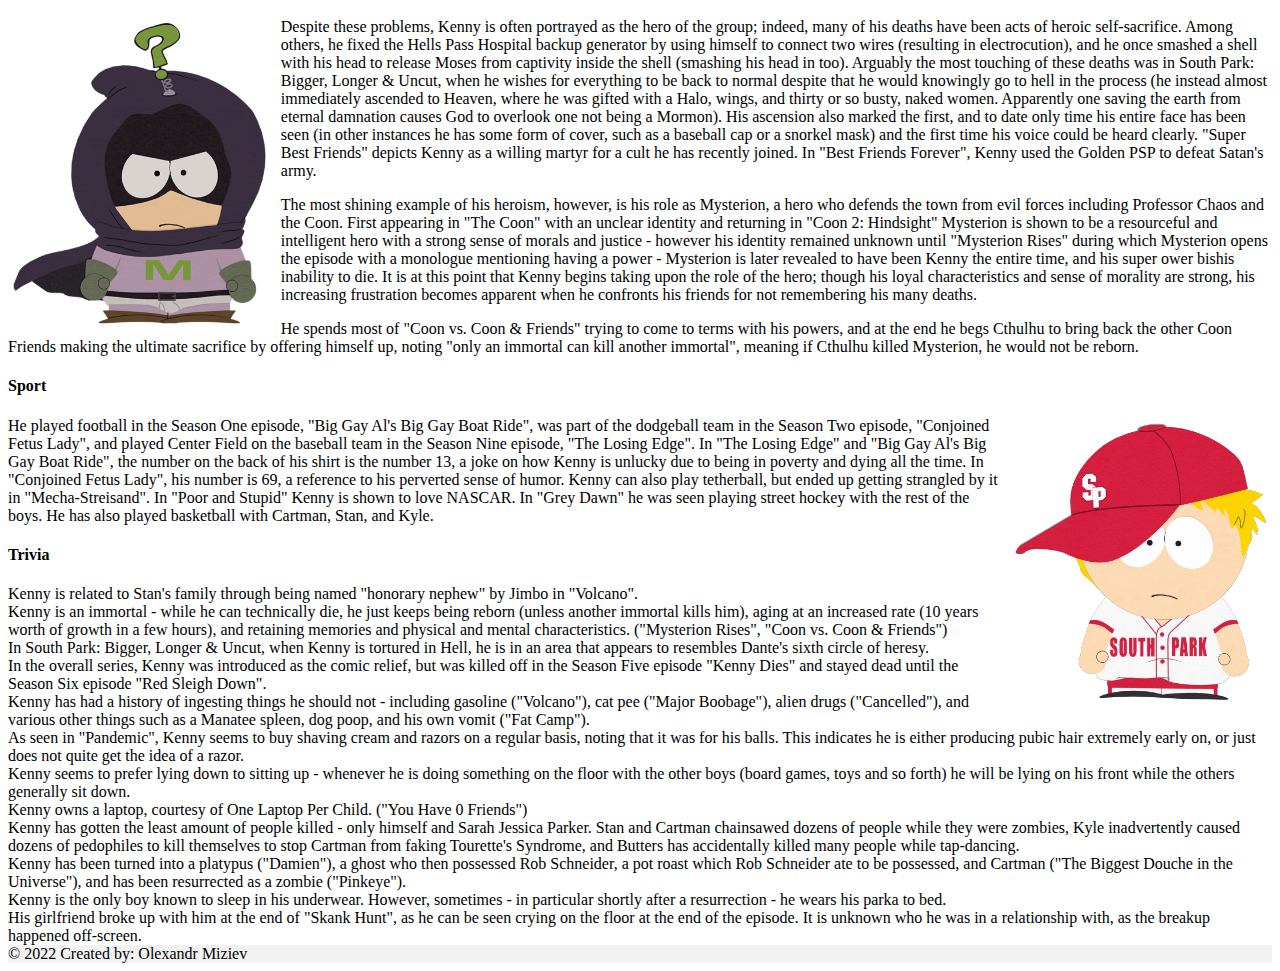
<file: src/html/kennyPage.html>
<!DOCTYPE html>
<html lang="en">

<head>
    <meta charset="UTF-8">
    <meta http-equiv="X-UA-Compatible" content="IE=edge">
    <meta name="viewport" content="width=device-width, initial-scale=1.0">

    <link rel="shortcut icon" href="/src/img/characters/Kenny_Mc_Cormick.png" type="image/x-icon">

    <link href="https://cdn.jsdelivr.net/npm/bootstrap@5.2.1/dist/css/bootstrap.min.css" rel="stylesheet"
        integrity="sha384-iYQeCzEYFbKjA/T2uDLTpkwGzCiq6soy8tYaI1GyVh/UjpbCx/TYkiZhlZB6+fzT" crossorigin="anonymous">

    <link rel="stylesheet" href="../css/kennyPageStyle.css">

    <title>Kenny Mc Cormick</title>
</head>

<body>
    <div class="container">

        <header id="header">
            <nav id="navbar" class="navbar bg-light px-3 mb-3 fixed-top">
                <a class="navbar-brand">Kenny Mc Cormick</a>
                <ul class="nav nav-pills">
                    <li class="nav-item">
                        <a class="nav-link" href="#generally">Generally</a>
                    </li>
                    <li class="nav-item">
                        <a class="nav-link" href="#deaths">Deaths</a>
                    </li>
                    <li class="nav-item">
                        <a class="nav-link" href="#financial_state">Financial State</a>
                    </li>
                    <li class="nav-item">
                        <a class="nav-link" href="#heroism">Heroism</a>
                    </li>
                    <li class="nav-item">
                        <a class="nav-link" href="#sport">Sport</a>
                    </li>
                    <li class="nav-item">
                        <a class="nav-link" href="#Trivia">Trivia</a>
                    </li>

                    <li class="nav-item">
                        <a class="btn btn-outline-dark ms-1" href="../index.html">Home page</a>
                    </li>

                </ul>
            </nav>
        </header>

        <section class="content">
            <div data-bs-spy="scroll" data-bs-target="#navbar" data-bs-root-margin="0px 0px -40%"
                data-bs-smooth-scroll="true" class="scrollspy bg-light p-3 rounded-2 mt-5" tabindex="0">

                <div id="generally">
                    <h4>Generally</h4>

                    <img src="../img/characters/Kenny_Mc_Cormick.png" class="kenny-image-main img-thumbnail rounded"
                        alt="Kenny Mc Cormick image">

                    <p>Kenneth "Kenny" McCormick, voiced by Matt Stone, is one of South Park's main characters, along with
                        Eric Cartman, Stan Marsh, and Kyle Broflovski. He first appears in the short films both entitled The
                        Spirit of Christmas in 1992 and 1995. He is voiced by Mike Judge in the feature film South Park: Bigger,
                        Longer & Uncut and Eric Stough in "The Jeffersons", "Lice Capades", "Mysterion Rises", and "Turd Burglars".</p>

                    <p>Kenny is most famous for dying in almost every episode in the first five seasons of South Park. He is
                        also easily recognizable for almost always wearing an orange parka, or just having his face hidden, that
                        covers most of his face and muffles his speech. In "Mysterion Rises" Kenny, who is revealed to be the
                        superhero Mysterion, reveals that he has the power of immortality, in a sense, and that he just wakes up
                        in his bed after having died. He is then upset that his friends never remember him dying, and even kills
                        himself in front of everyone to prove himself.</p>

                    <p>The character was killed off the show in the Season Five episode, "Kenny Dies", but returned in the
                        following season, at the end of "Red Sleigh Down" and has since been a regular character; however, he
                        now only dies occasionally. In most of the episodes in the tenth and eleventh seasons, he tends to
                        recede into the background, though this tendency seems to have ended with the Season Eleven finale.
                        Throughout the tenth, twelfth, eighteenth, nineteenth, twentieth, and twenty-third seasons, Kenny did
                        not die once. Kenny died three times in total in Season Thirteen, five times in Season Fourteen, and
                        once in seasons fifteen, sixteen, twenty-one and twenty-two.</p>

                </div>

                <div id="deaths">

                    <h4>Deaths</h4>

                    <img src="../img/characters/kenny_mc_cormick/kenny_death.webp"
                        class="kenny-image-death img-thumbnail rounded" alt="Dead Kenny image">

                    <p>Kenny McCormick is best known in the show for his recurring death in nearly every episode of
                        the first five seasons, often followed by some variant of "Oh my God, they killed Kenny!"
                        and "You bastards!" from his friends Stan and Kyle, respectively. The gag has many
                        precedents, going back at least as far as the regular cry, "You rotten swine! You've deaded
                        me!" by Bluebottle voiced by Peter Sellers in "The Goon Show" in 1951. In the first few
                        episodes, Kyle said the entire phrase. Later on, it varied, depending on who killed Kenny.
                    </p>

                    <p>Kenny has died and come back over 103 times in the franchise (86 in the series, to date, two
                        in the early animated shorts, six in other authorized TV parodies, six times in the video
                        game, and twice in the movie).</p>

                    <p>He has also been killed nine different ways in the opening sequence. Kenny's most recent
                        death was in Season Fifteen episode, "The Poor Kid" when he is mauled by a Giant Reptilian
                        Bird. Kenny died in almost all the episodes until the writers killed him off permanently in
                        the fifth season, in "Kenny Dies", but he returned at the end of the next season's finale,
                        "Red Sleigh Down", remarking that he has "just been over there" (pointing off-screen).</p>

                    <p>Although he does not appear in "A Ladder to Heaven", "The Biggest Douche in the Universe",
                        "The Death Camp of Tolerance", or "The Return of the Fellowship of the Ring to the Two
                        Towers", he technically is in them, as Cartman mixed his ashes with milk and drank it,
                        causing his soul to be trapped inside of him. By the sixth season, Matt and Trey got rid of
                        the practice of killing him in every episode; they got tired of the joke. The reason why
                        Kenny died continuously was given in an interview with Matt Stone and Trey Parker, who
                        stated vaguely that it was because Kenny is poor. Kenny is always resurrected for the next
                        episode, although the explanations for his reappearance varied. In "Cartman Joins NAMBLA",
                        it is explained that his soul returns to his mother, takes to another body, is reborn, and
                        then grows to be 8 or 9 years old in record time (and somehow retaining physical appearance
                        and memories), while another simply had Kenny magically reappearing out of thin air in the
                        second part of the two-part episode "Cartman's Mom is a Dirty Slut" after he was run over by
                        a train in the first. The most recent explanation comes from the episode "Mysterion Rises",
                        in which Kenny himself reveals he is unable to stay dead and always wakes up in bed
                        eventually, while nobody else remembers his death. However, in the next episode, "Coon vs.
                        Coon & Friends", it is confirmed that, while he may wake up in his bed, it is indeed his
                        mother that gives birth to him every time. Kenny's "immortality" may be connected with the
                        Cult of Cthulhu, as Carol mutters under her breath, "I knew we should have never gone to
                        those cult meetings."</p>

                    <p>None of the other characters seem to find this at all unusual. Stan merely greeted Kenny when
                        he materialized, and no one else even blinked. Kenny himself is aware of the fact that he is
                        constantly killed, expressing resentment over the fact that Stan was worried about Kyle's
                        impending death while never mourning Kenny, and opting to take home economics classes over
                        wood shop partly because he was afraid of getting killed by the dangerous power tools in the
                        shop class, and cheering after realizing he had survived the episode "Mr. Hankey, the
                        Christmas Poo". In "Best Friends Forever", Kenny's will states "In the highly likely event
                        of my death..." In "Mysterion Rises", he says to Hindsight "Nobody even remembers me dying.
                        I go to school the next day, and everyone is just like, "Oh, hey Kenny." Even if they had
                        seen me get decapitated with their own eyes." This would suggest that Kenny is fully aware
                        of his deaths, but nobody else is. In "Mysterion Rises" and "Coon vs. Coon & Friends", Kenny
                        points out that nobody can remember his deaths. He even shoots himself in the head after a
                        desperate plea to his friends to try and remember this time, but to no avail.</p>

                    <img src="../img/characters/kenny_mc_cormick/kenny_death_2.webp"
                        class="kenny-image-death-2 img-thumbnail rounded" alt="Dead Kenny image">

                    <p>Other characters occasionally seem to be vaguely aware of Kenny's deaths. In "Cartmanland",
                        Kenny dies in Cartman's theme park, and when the lawyers suing him mention "that boy who
                        died," Cartman replies with, "Who, Kenny? He dies all the time." It would seem that the
                        others are also aware of Kenny's deaths, but are quite nonchalant about them since they know
                        he will re-appear. Stan and Kyle say their "Oh my God, they killed Kenny!" lines like they
                        do not care in "Gnomes", in which the gnomes accidentally crush Kenny, and mourn over this
                        tragedy, but are confused as to why the kids do not seem to care. In "Chef Goes Nanners",
                        Kenny eats antacid tablets, thinking they were mints, and drinks some water afterwards. When
                        Kenny explodes, the four boys and Kyle's dad laugh and applaud, and Stan even says, "That
                        was a good one." And in "Fourth Grade" Kenny dies on a wheeled sled and Stan says "Well, who
                        didn't see that coming." In other episodes, however, Kenny's death is sometimes taken more
                        seriously for plot purposes, especially in "Kenny Dies", where it is considered a major
                        dramatic event in the boys' lives. In "City on the Edge of Forever (Flashbacks)" Stan at one
                        point reacts incredulously to the idea Kenny could have ever died more than once, and
                        Cartman agrees that it "wouldn't make sense."</p>
                </div>

                <div id="financial_state">
                    <h4>Financial State</h4>

                    <p>Because Kenny's family is so poor, they eat frozen waffles with no side dishes for dinner and bread
                        sandwiches for breakfast. In "Starvin' Marvin", Kenny won a can of green beans for his family,
                        though they could not afford a can opener. In "Sexual Healing", Kenny's family ate microwave pizza.
                        Cartman frequently exploits Kenny's poverty by offering him money for performing strange or
                        dangerous tasks. In "The List", Cartman frequently mentions that his family eats Pop-Tarts for
                        dinner. This is actually proven at the end of the episode; Kenny and his family are all seen eating
                        Pop-Tarts before a stray bullet kills Kenny at the dinner table. In "Best Friends Forever" it is
                        shown that all of Kenny's possessions are kept in a small cardboard box. Though his family is
                        extremely poor, his parents are known drug addicts and heavy drinkers. They drink so much that only
                        a fairly large income would pay for it, which might explain the degree of poverty. In "Lil' Crime
                        Stoppers", it is suggested that the McCormicks make meth for a drug cartel and in "The Poor Kid",
                        they are arrested for having a meth lab.</p>

                    <p>Despite his family's poverty, Kenny always manages to stay current with trends in toys and video
                        games, such as maintaining a World of Warcraft subscription (and a computer to play it on), being
                        the first kid in South Park to get a PSP, or being able to buy Chinpokomon dolls as well being the
                        only child in the town to have a Go Go Action Bronco, a battery-powered miniature car. Kenny might
                        have gotten these items from the odd jobs and dares from his friends and neighbors since hisbparents
                        spend all their money on drugs and alcohol and eat whatever food is leftover. His mother wasbalso
                        able to afford $100 worth of Ritalin in "Timmy 2000', although it caused him and all of his friends
                        to be extremely boring. In "Ginger Cow", Kenny is seen recording with an iPhone, which seems to be
                        his, as he was taking it with him away. He might have been able to afford an iPhone or got it from somebody.</p>
                </div>

                <div id="heroism">
                    <h4>Heroism</h4>

                    <img src="../img/characters/kenny_mc_cormick/kenny_hero.webp"
                        class="kenny-image-hero img-thumbnail rounded" alt="Kenny in hero costume image">

                    <p>Despite these problems, Kenny is often portrayed as the hero of the group; indeed, many of
                        his deaths have been acts of heroic self-sacrifice. Among others, he fixed the Hells Pass
                        Hospital backup generator by using himself to connect two wires (resulting in
                        electrocution), and he once smashed a shell with his head to release Moses from captivity
                        inside the shell (smashing his head in too). Arguably the most touching of these deaths was
                        in South Park: Bigger, Longer & Uncut, when he wishes for everything to be back to normal
                        despite that he would knowingly go to hell in the process (he instead almost immediately
                        ascended to Heaven, where he was gifted with a Halo, wings, and thirty or so busty, naked
                        women. Apparently one saving the earth from eternal damnation causes God to overlook one not
                        being a Mormon). His ascension also marked the first, and to date only time his entire face
                        has been seen (in other instances he has some form of cover, such as a baseball cap or a
                        snorkel mask) and the first time his voice could be heard clearly. "Super Best Friends"
                        depicts Kenny as a willing martyr for a cult he has recently joined. In "Best Friends
                        Forever", Kenny used the Golden PSP to defeat Satan's army.</p>

                    <p>The most shining example of his heroism, however, is his role as Mysterion, a hero who
                        defends the town from evil forces including Professor Chaos and the Coon. First appearing in
                        "The Coon" with an unclear identity and returning in "Coon 2: Hindsight" Mysterion is shown
                        to be a resourceful and intelligent hero with a strong sense of morals and justice - however
                        his identity remained unknown until "Mysterion Rises" during which Mysterion opens the
                        episode with a monologue mentioning having a power - Mysterion is later revealed to have
                        been Kenny the entire time, and his super ower bishis inability to die. It is at this point
                        that Kenny begins taking upon the role of the hero; though his loyal characteristics and
                        sense of morality are strong, his increasing frustration becomes apparent when he confronts
                        his friends for not remembering his many deaths.</p>

                    <p>He spends most of "Coon vs. Coon & Friends" trying to come to terms with his powers, and at
                        the end he begs Cthulhu to bring back the other Coon Friends making the ultimate sacrifice
                        by offering himself up, noting "only an immortal can kill another immortal", meaning if
                        Cthulhu killed Mysterion, he would not be reborn.</p>
                </div>

                <div id="sport">
                    <h4>Sport</h4>

                    <img src="../img/characters/kenny_mc_cormick/kenny_sport.webp"
                        class="kenny-image-sport img-thumbnail rounded" alt="Kenny in sport costume image ">

                    <p>He played football in the Season One episode, "Big Gay Al's Big Gay Boat Ride", was part of
                        the dodgeball team in the Season Two episode, "Conjoined Fetus Lady", and played Center
                        Field on the baseball team in the Season Nine episode, "The Losing Edge". In "The Losing
                        Edge" and "Big Gay Al's Big Gay Boat Ride", the number on the back of his shirt is the
                        number 13, a joke on how Kenny is unlucky due to being in poverty and dying all the time. In
                        "Conjoined Fetus Lady", his number is 69, a reference to his perverted sense of humor. Kenny
                        can also play tetherball, but ended up getting strangled by it in "Mecha-Streisand". In
                        "Poor and Stupid" Kenny is shown to love NASCAR. In "Grey Dawn" he was seen playing street
                        hockey with the rest of the boys. He has also played basketball with Cartman, Stan, and
                        Kyle.</p>
                </div>

                <div id="Trivia">
                    <h4>Trivia</h4>

                    <li>Kenny is related to Stan's family through being named "honorary nephew" by Jimbo in "Volcano".</li>

                    <li>Kenny is an immortal - while he can technically die, he just keeps being reborn (unless another
                        immortal kills him), aging at an increased rate (10 years worth of growth in a few hours), and
                        retaining memories and physical and mental characteristics. ("Mysterion Rises", "Coon vs. Coon &
                        Friends")</li>

                    <li>In South Park: Bigger, Longer & Uncut, when Kenny is tortured in Hell, he is in an area that appears
                        to resembles Dante's sixth circle of heresy.</li>

                    <li>In the overall series, Kenny was introduced as the comic relief, but was killed off in the Season
                        Five episode "Kenny Dies" and stayed dead until the Season Six episode "Red Sleigh Down".</li>

                    <li>Kenny has had a history of ingesting things he should not - including gasoline ("Volcano"), cat pee
                        ("Major Boobage"), alien drugs ("Cancelled"), and various other things such as a Manatee spleen, dog
                        poop, and his own vomit ("Fat Camp").</li>

                    <li>As seen in "Pandemic", Kenny seems to buy shaving cream and razors on a regular basis, noting that
                        it was for his balls. This indicates he is either producing pubic hair extremely early on, or just
                        does not quite get the idea of a razor.</li>

                    <li>Kenny seems to prefer lying down to sitting up - whenever he is doing something on the floor with
                        the other boys (board games, toys and so forth) he will be lying on his front while the others
                        generally sit down.</li>

                    <li>Kenny owns a laptop, courtesy of One Laptop Per Child. ("You Have 0 Friends")</li>

                    <li>Kenny has gotten the least amount of people killed - only himself and Sarah Jessica Parker. Stan and
                        Cartman chainsawed dozens of people while they were zombies, Kyle inadvertently caused dozens of
                        pedophiles to kill themselves to stop Cartman from faking Tourette's Syndrome, and Butters has
                        accidentally killed many people while tap-dancing.</li>

                    <li>Kenny has been turned into a platypus ("Damien"), a ghost who then possessed Rob Schneider, a pot
                        roast which Rob Schneider ate to be possessed, and Cartman ("The Biggest Douche in the Universe"),
                        and has been resurrected as a zombie ("Pinkeye").</li>

                    <li>Kenny is the only boy known to sleep in his underwear. However, sometimes - in particular
                        shortly
                        after a resurrection - he wears his parka to bed.</li>
                    <li>His girlfriend broke up with him at the end of "Skank Hunt", as he can be seen crying on the floor
                        at the end of the episode. It is unknown who he was in a relationship with, as the breakup happened
                        off-screen.</li>
                </div>
            </div>
    </div>
    </section>

    <footer class="text-center text-lg-start bg-light text-muted">

        <div class="text-center p-4" style="background-color: rgba(0, 0, 0, 0.05);">
            © 2022 Created by: Olexandr Miziev
        </div>

    </footer>

    <script src="https://cdn.jsdelivr.net/npm/bootstrap@5.2.1/dist/js/bootstrap.bundle.min.js"
        integrity="sha384-u1OknCvxWvY5kfmNBILK2hRnQC3Pr17a+RTT6rIHI7NnikvbZlHgTPOOmMi466C8"
        crossorigin="anonymous"></script>

</body>
</html>
</file>
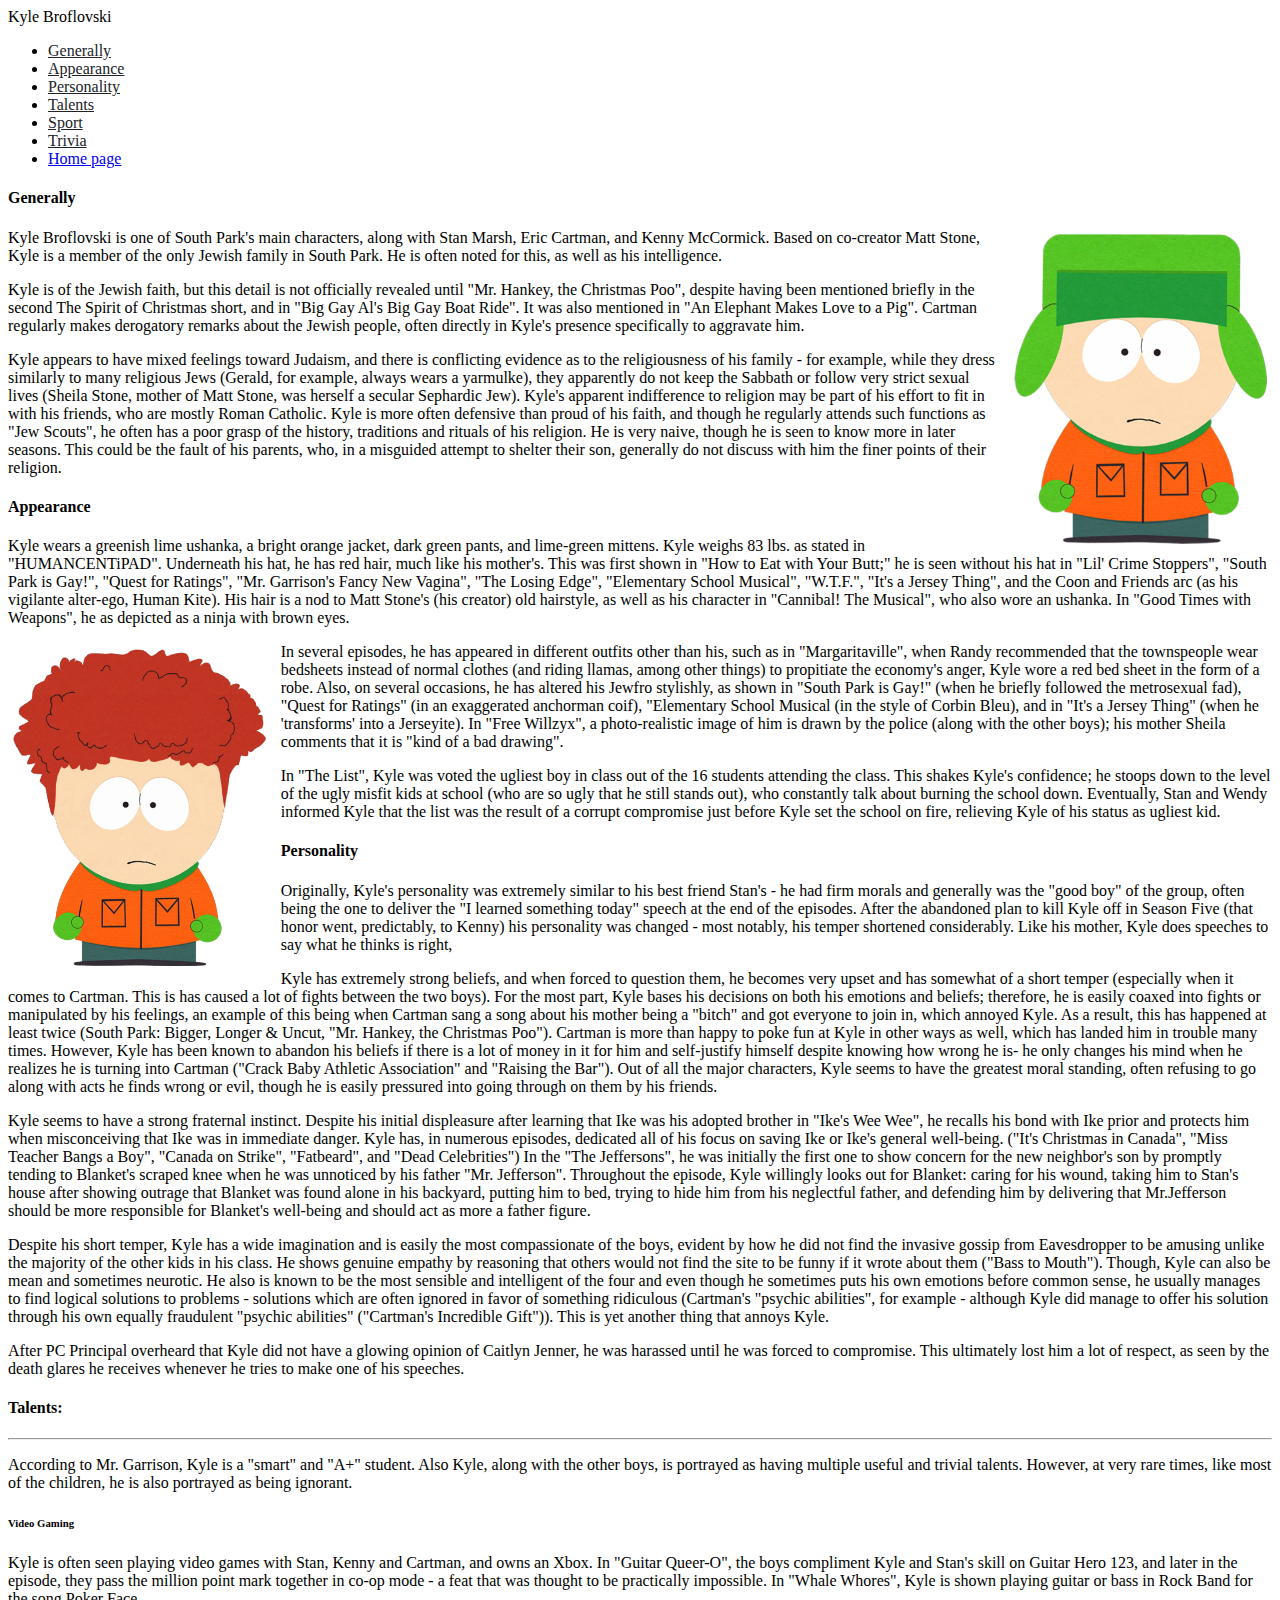
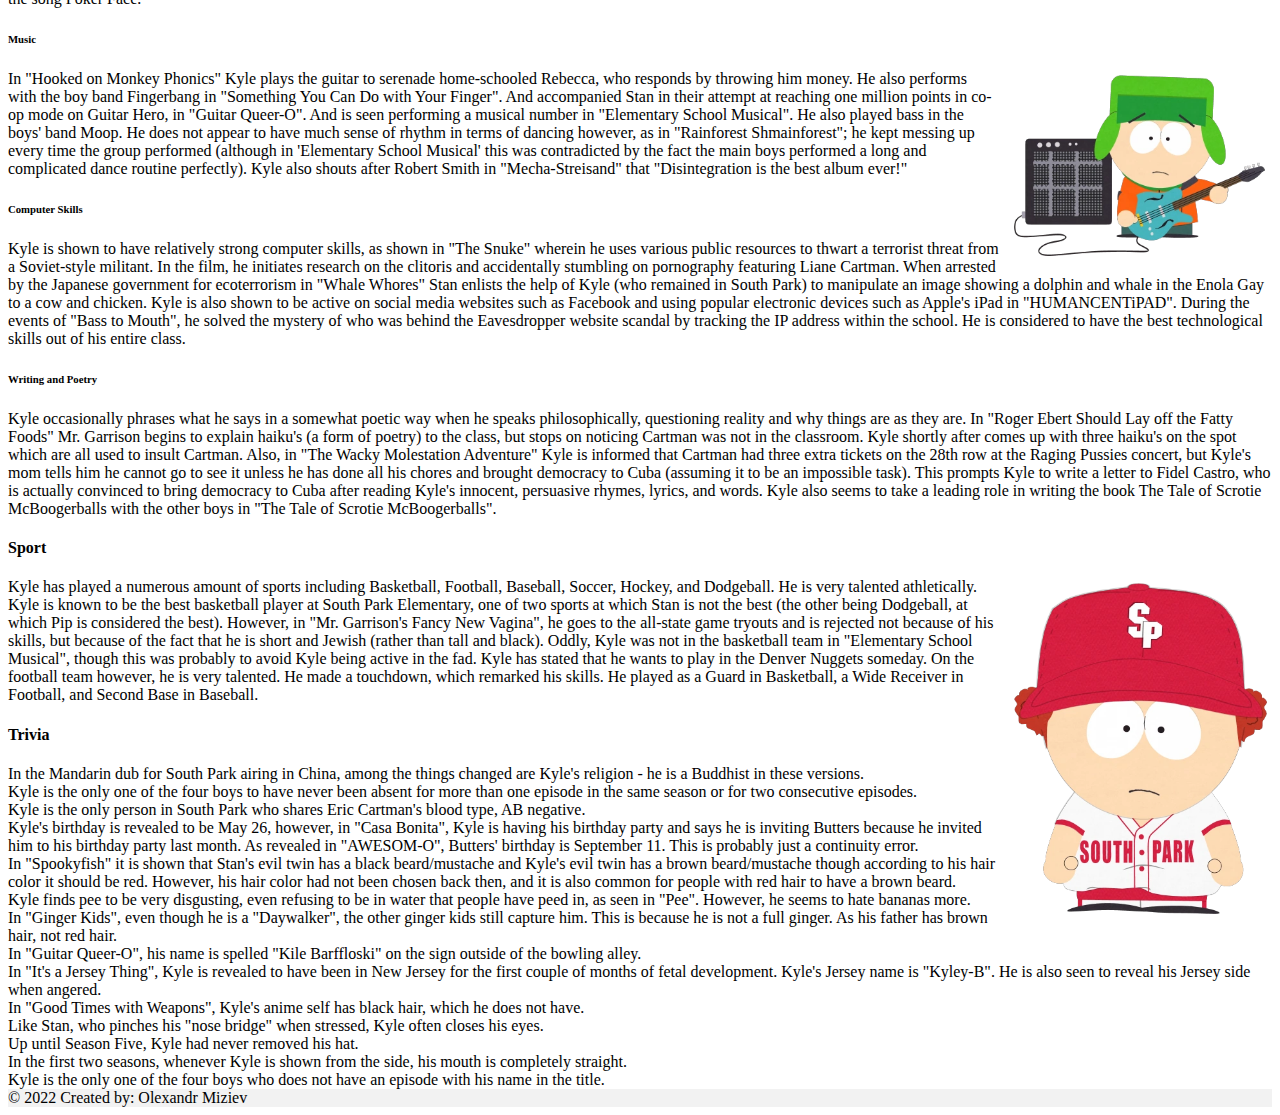
<file: src/html/kylePage.html>
<!DOCTYPE html>
<html lang="en">

<head>
    <meta charset="UTF-8">
    <meta http-equiv="X-UA-Compatible" content="IE=edge">
    <meta name="viewport" content="width=device-width, initial-scale=1.0">

    <link rel="shortcut icon" href="/src/img/characters/Kyle_Broflovski.png" type="image/x-icon">

    <link href="https://cdn.jsdelivr.net/npm/bootstrap@5.2.1/dist/css/bootstrap.min.css" rel="stylesheet"
        integrity="sha384-iYQeCzEYFbKjA/T2uDLTpkwGzCiq6soy8tYaI1GyVh/UjpbCx/TYkiZhlZB6+fzT" crossorigin="anonymous">

    <link rel="stylesheet" href="../css/kylePageStyle.css">

    <title>Kyle Broflovski</title>
</head>

<body>
    <div class="container">

        <header id="header">
            <nav id="navbar" class="navbar bg-light px-3 mb-3 fixed-top">
                <a class="navbar-brand">Kyle Broflovski</a>
                <ul class="nav nav-pills">
                    <li class="nav-item">
                        <a class="nav-link" href="#generally">Generally</a>
                    </li>
                    <li class="nav-item">
                        <a class="nav-link" href="#appearance">Appearance</a>
                    </li>
                    <li class="nav-item">
                        <a class="nav-link" href="#personality">Personality</a>
                    </li>
                    <li class="nav-item">
                        <a class="nav-link" href="#talents">Talents</a>
                    </li>
                    <li class="nav-item">
                        <a class="nav-link" href="#sport">Sport</a>
                    </li>
                    <li class="nav-item">
                        <a class="nav-link" href="#Trivia">Trivia</a>
                    </li>

                    <li class="nav-item">
                        <a class="btn btn-outline-dark ms-1" href="../index.html">Home page</a>
                    </li>

                </ul>
            </nav>
        </header>

        <section class="content">

        <div data-bs-spy="scroll" data-bs-target="#navbar" data-bs-root-margin="0px 0px -40%"
            data-bs-smooth-scroll="true" class="scrollspy bg-light p-3 rounded-2 mt-5" tabindex="0">

            <div id="generally">
                <h4>Generally</h4>

                <img src="../img/characters/Kyle_Broflovski.png" class="kyle-image-main img-thumbnail rounded"
                    alt="Kyle Broflovski image">

                <p>Kyle Broflovski is one of South Park's main characters, along with Stan Marsh, Eric Cartman, and
                    Kenny McCormick. Based on co-creator Matt Stone, Kyle is a member of the only Jewish family in South
                    Park. He is often noted for this, as well as his intelligence.</p>
                <p>Kyle is of the Jewish faith, but this detail is not officially revealed until "Mr. Hankey, the
                    Christmas Poo", despite having been mentioned briefly in the second The Spirit of Christmas short,
                    and in "Big Gay Al's Big Gay Boat Ride". It was also mentioned in "An Elephant Makes Love to a Pig".
                    Cartman regularly makes derogatory remarks about the Jewish people, often directly in Kyle's
                    presence specifically to aggravate him.</p>
                <p>Kyle appears to have mixed feelings toward Judaism, and there is conflicting evidence as to the
                    religiousness of his family - for example, while they dress similarly to many religious Jews
                    (Gerald, for example, always wears a yarmulke), they apparently do not keep the Sabbath or follow
                    very strict sexual lives (Sheila Stone, mother of Matt Stone, was herself a secular Sephardic Jew).
                    Kyle's apparent indifference to religion may be part of his effort to fit in with his friends, who
                    are mostly Roman Catholic. Kyle is more often defensive than proud of his faith, and though he
                    regularly attends such functions as "Jew Scouts", he often has a poor grasp of the history,
                    traditions and rituals of his religion. He is very naive, though he is seen to know more in later
                    seasons. This could be the fault of his parents, who, in a misguided attempt to shelter their son,
                    generally do not discuss with him the finer points of their religion.</p>
            </div>

            <div id="appearance">

                <h4>Appearance</h4>

                <p>Kyle wears a greenish lime ushanka, a bright orange jacket, dark green pants, and lime-green mittens.
                    Kyle weighs 83 lbs. as stated in "HUMANCENTiPAD". Underneath his hat, he has red hair, much like his
                    mother's. This was first shown in "How to Eat with Your Butt;" he is seen without his hat in "Lil'
                    Crime Stoppers", "South Park is Gay!", "Quest for Ratings", "Mr. Garrison's Fancy New Vagina", "The
                    Losing Edge", "Elementary School Musical", "W.T.F.", "It's a Jersey Thing", and the Coon and Friends
                    arc (as his vigilante alter-ego, Human Kite). His hair is a nod to Matt Stone's (his creator) old
                    hairstyle, as well as his character in "Cannibal! The Musical", who also wore an ushanka. In "Good
                    Times with Weapons", he as depicted as a ninja with brown eyes.</p>

                <img src="../img/characters/kyle_broflovski/kyle_appearance.webp"
                    class="kyle-image-appearance img-thumbnail rounded" alt="Kyle Broflovski image">

                <p>In several episodes, he has appeared in different outfits other than his, such as in
                    "Margaritaville", when Randy recommended that the townspeople wear bedsheets instead of normal
                    clothes (and riding llamas, among other things) to propitiate the economy's anger, Kyle wore a red
                    bed sheet in the form of a robe. Also, on several occasions, he has altered his Jewfro stylishly, as
                    shown in "South Park is Gay!" (when he briefly followed the metrosexual fad), "Quest for Ratings"
                    (in an exaggerated anchorman coif), "Elementary School Musical (in the style of Corbin Bleu), and in
                    "It's a Jersey Thing" (when he 'transforms' into a Jerseyite). In "Free Willzyx", a photo-realistic
                    image of him is drawn by the police (along with the other boys); his mother Sheila comments that it
                    is "kind of a bad drawing".</p>

                <p>In "The List", Kyle was voted the ugliest boy in class out of the 16 students attending the class.
                    This shakes Kyle's confidence; he stoops down to the level of the ugly misfit kids at school (who
                    are so ugly that he still stands out), who constantly talk about burning the school down.
                    Eventually, Stan and Wendy informed Kyle that the list was the result of a corrupt compromise just
                    before Kyle set the school on fire, relieving Kyle of his status as ugliest kid.</p>
            </div>

            <div id="personality">
                <h4>Personality</h4>

                <p>Originally, Kyle's personality was extremely similar to his best friend Stan's - he had firm morals
                    and generally was the "good boy" of the group, often being the one to deliver the "I learned
                    something today" speech at the end of the episodes. After the abandoned plan to kill Kyle off in
                    Season Five (that honor went, predictably, to Kenny) his personality was changed - most notably, his
                    temper shortened considerably. Like his mother, Kyle does speeches to say what he thinks is right,
                </p>

                <p>Kyle has extremely strong beliefs, and when forced to question them, he becomes very upset and has
                    somewhat of a short temper (especially when it comes to Cartman. This is has caused a lot of fights
                    between the two boys). For the most part, Kyle bases his decisions on both his emotions and beliefs;
                    therefore, he is easily coaxed into fights or manipulated by his feelings, an example of this being
                    when Cartman sang a song about his mother being a "bitch" and got everyone to join in, which annoyed
                    Kyle. As a result, this has happened at least twice (South Park: Bigger, Longer & Uncut, "Mr.
                    Hankey, the Christmas Poo"). Cartman is more than happy to poke fun at Kyle in other ways as well,
                    which has landed him in trouble many times. However, Kyle has been known to abandon his beliefs if
                    there is a lot of money in it for him and self-justify himself despite knowing how wrong he is- he
                    only changes his mind when he realizes he is turning into Cartman ("Crack Baby Athletic Association"
                    and "Raising the Bar"). Out of all the major characters, Kyle seems to have the greatest moral
                    standing, often refusing to go along with acts he finds wrong or evil, though he is easily pressured
                    into going through on them by his friends.</p>

                <p>Kyle seems to have a strong fraternal instinct. Despite his initial displeasure after learning that
                    Ike was his adopted brother in "Ike's Wee Wee", he recalls his bond with Ike prior and protects him
                    when misconceiving that Ike was in immediate danger. Kyle has, in numerous episodes, dedicated all
                    of his focus on saving Ike or Ike's general well-being. ("It's Christmas in Canada", "Miss Teacher
                    Bangs a Boy", "Canada on Strike", "Fatbeard", and "Dead Celebrities") In the "The Jeffersons", he
                    was initially the first one to show concern for the new neighbor's son by promptly tending to
                    Blanket's scraped knee when he was unnoticed by his father "Mr. Jefferson". Throughout the episode,
                    Kyle willingly looks out for Blanket: caring for his wound, taking him to Stan's house after showing
                    outrage that Blanket was found alone in his backyard, putting him to bed, trying to hide him from
                    his neglectful father, and defending him by delivering that Mr.Jefferson should be more responsible
                    for Blanket's well-being and should act as more a father figure.</p>

                <p>Despite his short temper, Kyle has a wide imagination and is easily the most compassionate of the
                    boys, evident by how he did not find the invasive gossip from Eavesdropper to be amusing unlike the
                    majority of the other kids in his class. He shows genuine empathy by reasoning that others would not
                    find the site to be funny if it wrote about them ("Bass to Mouth"). Though, Kyle can also be mean
                    and sometimes neurotic. He also is known to be the most sensible and intelligent of the four and
                    even though he sometimes puts his own emotions before common sense, he usually manages to find
                    logical solutions to problems - solutions which are often ignored in favor of something ridiculous
                    (Cartman's "psychic abilities", for example - although Kyle did manage to offer his solution through
                    his own equally fraudulent "psychic abilities" ("Cartman's Incredible Gift")). This is yet another
                    thing that annoys Kyle.</p>

                <p>After PC Principal overheard that Kyle did not have a glowing opinion of Caitlyn Jenner, he was
                    harassed until he was forced to compromise. This ultimately lost him a lot of respect, as seen by
                    the death glares he receives whenever he tries to make one of his speeches.</p>
            </div>

            <div id="talents">
                <h4>Talents:</h4>
                <hr/>

                <p>According to Mr. Garrison, Kyle is a "smart" and "A+" student. Also Kyle, along with the other boys,
                    is portrayed as having multiple useful and trivial talents. However, at very rare times, like most
                    of the children, he is also portrayed as being ignorant.</p>

                <h6>Video Gaming</h6>

                <p>Kyle is often seen playing video games with Stan, Kenny and Cartman, and owns an Xbox. In "Guitar
                    Queer-O", the boys compliment Kyle and Stan's skill on Guitar Hero 123, and later in the episode,
                    they pass the million point mark together in co-op mode - a feat that was thought to be practically
                    impossible. In "Whale Whores", Kyle is shown playing guitar or bass in Rock Band for the song Poker
                    Face.</p>

                <h6>Music</h6>

                <img src="../img/characters/kyle_broflovski/kyle_music.webp"
                class="kyle-image-music img-thumbnail rounded" alt="Kyle with guitar image">

                <p>In "Hooked on Monkey Phonics" Kyle plays the guitar to serenade home-schooled Rebecca, who responds
                    by throwing him money. He also performs with the boy band Fingerbang in "Something You Can Do with
                    Your Finger". And accompanied Stan in their attempt at reaching one million points in co-op mode on
                    Guitar Hero, in "Guitar Queer-O". And is seen performing a musical number in "Elementary School
                    Musical". He also played bass in the boys' band Moop. He does not appear to have much sense of
                    rhythm in terms of dancing however, as in "Rainforest Shmainforest"; he kept messing up every time
                    the group performed (although in 'Elementary School Musical' this was contradicted by the fact the
                    main boys performed a long and complicated dance routine perfectly). Kyle also shouts after Robert
                    Smith in "Mecha-Streisand" that "Disintegration is the best album ever!"</p>

                <h6>Computer Skills</h6>

                <p>Kyle is shown to have relatively strong computer skills, as shown in "The Snuke" wherein he uses
                    various public resources to thwart a terrorist threat from a Soviet-style militant. In the film, he
                    initiates research on the clitoris and accidentally stumbling on pornography featuring Liane
                    Cartman. When arrested by the Japanese government for ecoterrorism in "Whale Whores" Stan enlists
                    the help of Kyle (who remained in South Park) to manipulate an image showing a dolphin and whale in
                    the Enola Gay to a cow and chicken. Kyle is also shown to be active on social media websites such as
                    Facebook and using popular electronic devices such as Apple's iPad in "HUMANCENTiPAD". During the
                    events of "Bass to Mouth", he solved the mystery of who was behind the Eavesdropper website scandal
                    by tracking the IP address within the school. He is considered to have the best technological skills
                    out of his entire class.</p>

                <h6>Writing and Poetry</h6>

                <p>Kyle occasionally phrases what he says in a somewhat poetic way when he speaks philosophically,
                    questioning reality and why things are as they are. In "Roger Ebert Should Lay off the Fatty Foods"
                    Mr. Garrison begins to explain haiku's (a form of poetry) to the class, but stops on noticing
                    Cartman was not in the classroom. Kyle shortly after comes up with three haiku's on the spot which
                    are all used to insult Cartman. Also, in "The Wacky Molestation Adventure" Kyle is informed that
                    Cartman had three extra tickets on the 28th row at the Raging Pussies concert, but Kyle's mom tells
                    him he cannot go to see it unless he has done all his chores and brought democracy to Cuba (assuming
                    it to be an impossible task). This prompts Kyle to write a letter to Fidel Castro, who is actually
                    convinced to bring democracy to Cuba after reading Kyle's innocent, persuasive rhymes, lyrics, and
                    words. Kyle also seems to take a leading role in writing the book The Tale of Scrotie McBoogerballs
                    with the other boys in "The Tale of Scrotie McBoogerballs".</p>
            </div>

            <div id="sport">
                <h4>Sport</h4>

                <img src="../img/characters/kyle_broflovski/kyle_sport.webp"
                    class="kyle-image-sport img-thumbnail rounded" alt="Eric Cartman with dumbbel image ">

                <p>Kyle has played a numerous amount of sports including Basketball, Football, Baseball, Soccer, Hockey,
                    and Dodgeball. He is very talented athletically. Kyle is known to be the best basketball player at
                    South Park Elementary, one of two sports at which Stan is not the best (the other being Dodgeball,
                    at which Pip is considered the best). However, in "Mr. Garrison's Fancy New Vagina", he goes to the
                    all-state game tryouts and is rejected not because of his skills, but because of the fact that he is
                    short and Jewish (rather than tall and black). Oddly, Kyle was not in the basketball team in
                    "Elementary School Musical", though this was probably to avoid Kyle being active in the fad. Kyle
                    has stated that he wants to play in the Denver Nuggets someday. On the football team however, he is
                    very talented. He made a touchdown, which remarked his skills. He played as a Guard in Basketball, a
                    Wide Receiver in Football, and Second Base in Baseball.</p>
            </div>

            <div id="Trivia">
                <h4>Trivia</h4>

                <li>In the Mandarin dub for South Park airing in China, among the things changed are Kyle's religion -
                    he is a Buddhist in these versions.</li>

                <li>Kyle is the only one of the four boys to have never been absent for more than one episode in the
                    same season or for two consecutive episodes.</li>

                <li>Kyle is the only person in South Park who shares Eric Cartman's blood type, AB negative.</li>

                <li>Kyle's birthday is revealed to be May 26, however, in "Casa Bonita", Kyle is having his birthday
                    party and says he is inviting Butters because he invited him to his birthday party last month. As
                    revealed in "AWESOM-O", Butters' birthday is September 11. This is probably just a continuity error.
                </li>

                <li>In "Spookyfish" it is shown that Stan's evil twin has a black beard/mustache and Kyle's evil twin
                    has a brown beard/mustache though according to his hair color it should be red. However, his hair
                    color had not been chosen back then, and it is also common for people with red hair to have a brown
                    beard.</li>

                <li>Kyle finds pee to be very disgusting, even refusing to be in water that people have peed in, as seen
                    in "Pee". However, he seems to hate bananas more.</li>

                <li>In "Ginger Kids", even though he is a "Daywalker", the other ginger kids still capture him. This is
                    because he is not a full ginger. As his father has brown hair, not red hair.</li>

                <li>In "Guitar Queer-O", his name is spelled "Kile Barffloski" on the sign outside of the bowling alley.
                </li>

                <li>In "It's a Jersey Thing", Kyle is revealed to have been in New Jersey for the first couple of months
                    of fetal development. Kyle's Jersey name is "Kyley-B". He is also seen to reveal his Jersey side
                    when angered.</li>

                <li>In "Good Times with Weapons", Kyle's anime self has black hair, which he does not have.</li>

                <li>Like Stan, who pinches his "nose bridge" when stressed, Kyle often closes his eyes.</li>

                <li>Up until Season Five, Kyle had never removed his hat.</li>

                <li>In the first two seasons, whenever Kyle is shown from the side, his mouth is completely straight.
                </li>

                <li>Kyle is the only one of the four boys who does not have an episode with his name in the title.</li>

            </div>
        </div>
    </div>
</section>

    <footer class="text-center text-lg-start bg-light text-muted">

        <div class="text-center p-4" style="background-color: rgba(0, 0, 0, 0.05);">
            © 2022 Created by: Olexandr Miziev
        </div>

    </footer>

    <script src="https://cdn.jsdelivr.net/npm/bootstrap@5.2.1/dist/js/bootstrap.bundle.min.js"
        integrity="sha384-u1OknCvxWvY5kfmNBILK2hRnQC3Pr17a+RTT6rIHI7NnikvbZlHgTPOOmMi466C8"
        crossorigin="anonymous"></script>
</body>

</html>
</file>
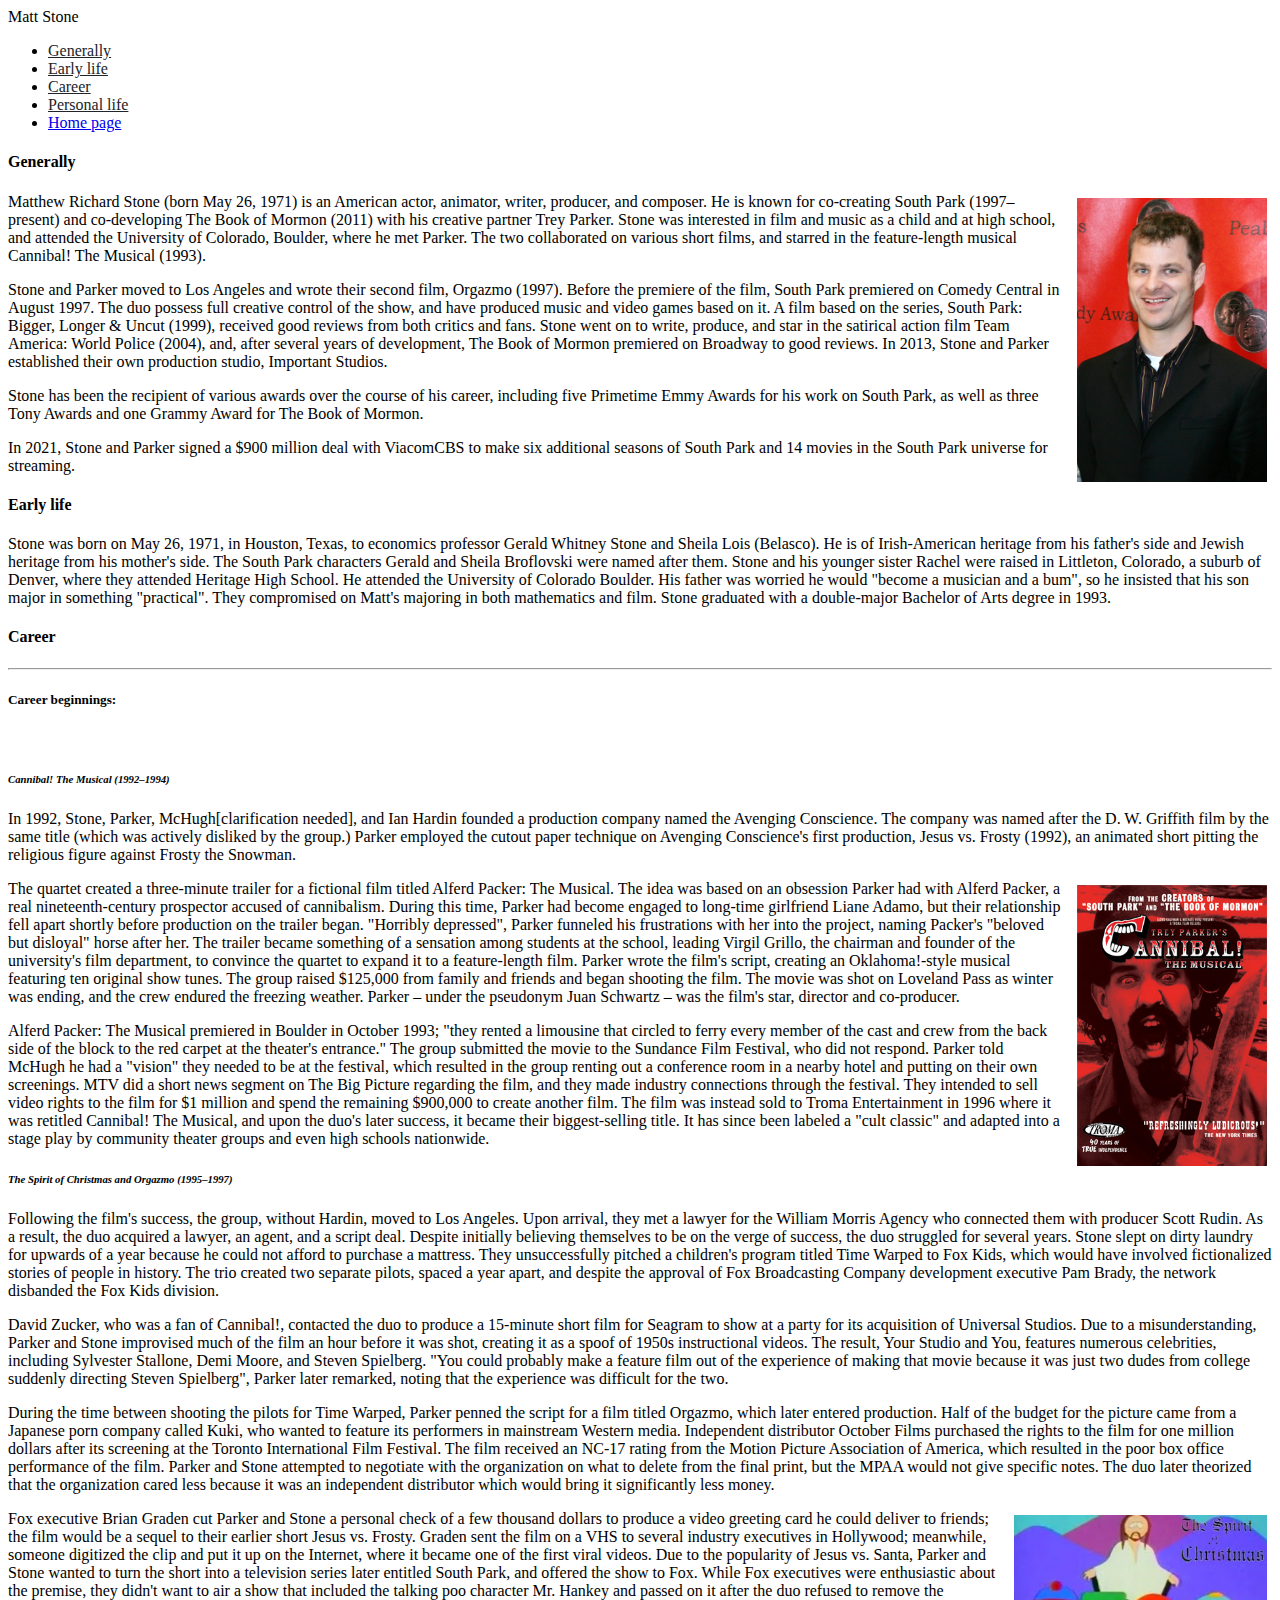
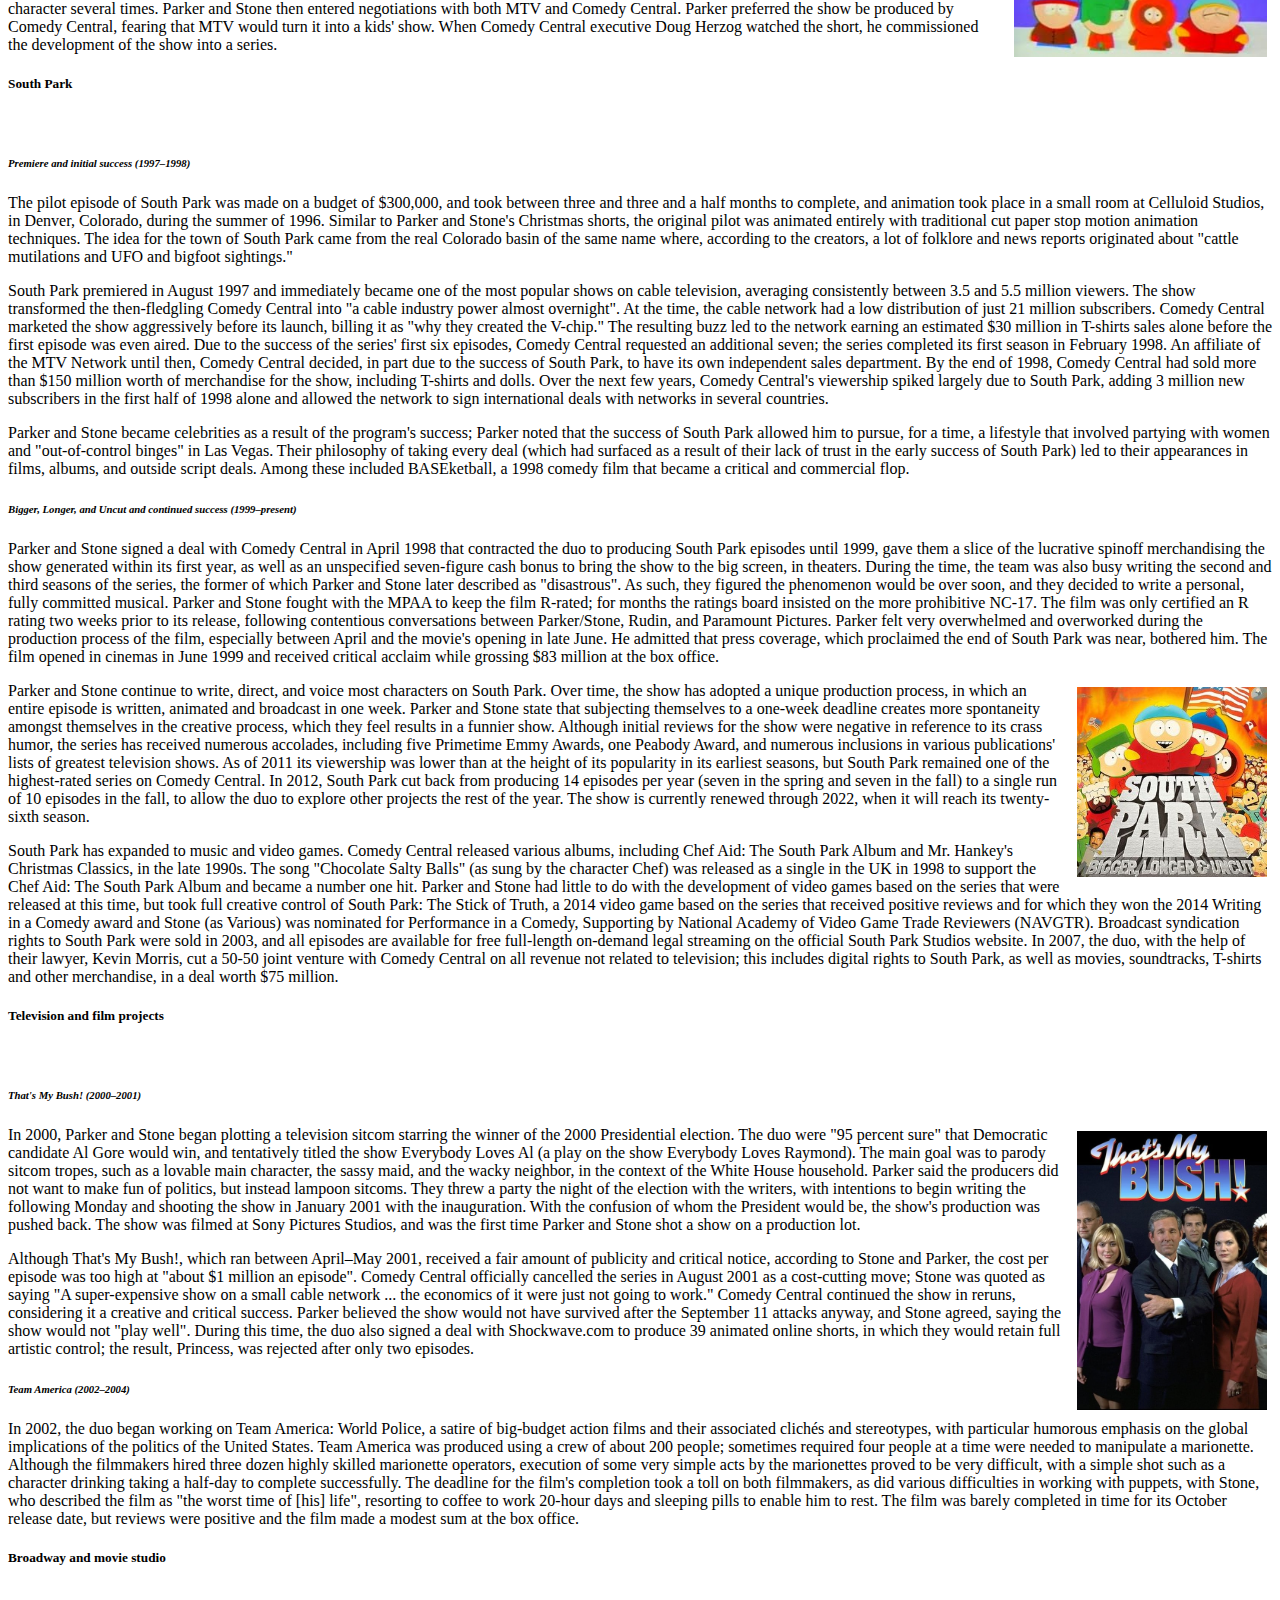
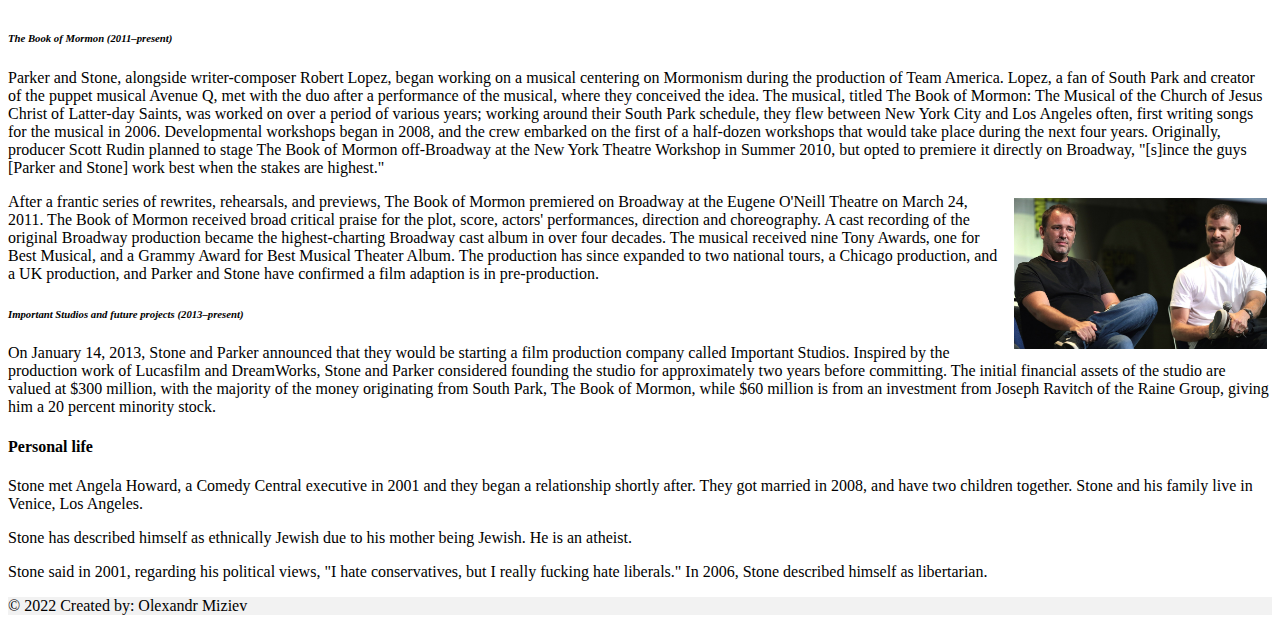
<file: src/html/mattStonePage.html>
<!DOCTYPE html>
<html lang="en">

<head>
    <meta charset="UTF-8">
    <meta http-equiv="X-UA-Compatible" content="IE=edge">
    <meta name="viewport" content="width=device-width, initial-scale=1.0">

    <link href="https://cdn.jsdelivr.net/npm/bootstrap@5.2.1/dist/css/bootstrap.min.css" rel="stylesheet"
        integrity="sha384-iYQeCzEYFbKjA/T2uDLTpkwGzCiq6soy8tYaI1GyVh/UjpbCx/TYkiZhlZB6+fzT" crossorigin="anonymous">

    <link rel="stylesheet" href="../css/mattStonePageStyle.css">

    <title>Matt Stone</title>
</head>

<body>
    <div class="container">

        <header id="header">
            <nav id="navbar2" class="navbar bg-light px-3 mb-3 fixed-top">
                <a class="navbar-brand">Matt Stone</a>
                <ul class="nav nav-pills">
                    <li class="nav-item">
                        <a class="nav-link" href="#generally">Generally</a>
                    </li>
                    <li class="nav-item">
                        <a class="nav-link" href="#early_life">Early life</a>
                    </li>
                    <li class="nav-item">
                        <a class="nav-link" href="#career">Career</a>
                    </li>
                    <li class="nav-item">
                        <a class="nav-link" href="#personal_life">Personal life</a>
                    </li>
                    <li>
                        <a class="btn btn-outline-dark ms-1" href="../index.html">Home page</a>
                    </li>
                </ul>
            </nav>
        </header>


        <div data-bs-spy="scroll" data-bs-target="#navbar" data-bs-root-margin="0px 0px -40%"
            data-bs-smooth-scroll="true" class="scrollspy bg-light p-3 rounded-2 mt-5" tabindex="0">

            <div id="generally">
                <h4>Generally</h4>

                <img src="../img/authors/matt_stone/Matt_Stone_2.jpg" class="matt-image-main img-thumbnail rounded"
                    alt="Matt Stone image">

                <p>Matthew Richard Stone (born May 26, 1971) is an American actor, animator, writer, producer, and
                    composer. He is known for co-creating South Park (1997–present) and co-developing The Book of Mormon
                    (2011) with his creative partner Trey Parker. Stone was interested in film and music as a child and
                    at high school, and attended the University of Colorado, Boulder, where he met Parker. The two
                    collaborated on various short films, and starred in the feature-length musical Cannibal! The Musical
                    (1993).</p>

                <p>Stone and Parker moved to Los Angeles and wrote their second film, Orgazmo (1997). Before the
                    premiere of the film, South Park premiered on Comedy Central in August 1997. The duo possess full
                    creative control of the show, and have produced music and video games based on it. A film based on
                    the series, South Park: Bigger, Longer & Uncut (1999), received good reviews from both critics and
                    fans. Stone went on to write, produce, and star in the satirical action film Team America: World
                    Police (2004), and, after several years of development, The Book of Mormon premiered on Broadway to
                    good reviews. In 2013, Stone and Parker established their own production studio, Important Studios.
                </p>

                <p>Stone has been the recipient of various awards over the course of his career, including five
                    Primetime Emmy Awards for his work on South Park, as well as three Tony Awards and one Grammy Award
                    for The Book of Mormon.</p>

                <p>In 2021, Stone and Parker signed a $900 million deal with ViacomCBS to make six additional seasons of
                    South Park and 14 movies in the South Park universe for streaming.</p>

            </div>

            <div id="early_life">

                <h4>Early life</h4>

                <p>Stone was born on May 26, 1971, in Houston, Texas, to economics professor Gerald Whitney Stone and
                    Sheila Lois (Belasco). He is of Irish-American heritage from his father's side and Jewish heritage
                    from his mother's side. The South Park characters Gerald and Sheila Broflovski were named
                    after them. Stone and his younger sister Rachel were raised in Littleton, Colorado, a suburb of
                    Denver, where they attended Heritage High School. He attended the University of Colorado Boulder.
                    His father was worried he would "become a musician and a bum", so he insisted that his son major in
                    something "practical". They compromised on Matt's majoring in both mathematics and film. Stone
                    graduated with a double-major Bachelor of Arts degree in 1993.</p>
            </div>


            <div id="career">
                <h4>Career</h4>
                <hr />

                <h5>Career beginnings:</h5>
                <br />
                <h6 class="subtitle">Cannibal! The Musical (1992–1994)</h6>

                <p>In 1992, Stone, Parker, McHugh[clarification needed], and Ian Hardin founded a production company
                    named the Avenging Conscience. The company was named after the D. W. Griffith film by the same title
                    (which was actively disliked by the group.) Parker employed the cutout paper technique on
                    Avenging Conscience's first production, Jesus vs. Frosty (1992), an animated short pitting the
                    religious figure against Frosty the Snowman.</p>

                <img src="../img/other/cannibal_musical_red.jpg" class="cannubal-musical-image img-thumbnail rounded"
                    alt="Cannibal Mucial poster">

                <p>The quartet created a three-minute trailer for a fictional film titled Alferd Packer: The Musical.
                    The idea was based on an obsession Parker had with Alferd Packer, a real nineteenth-century
                    prospector accused of cannibalism. During this time, Parker had become engaged to long-time
                    girlfriend Liane Adamo, but their relationship fell apart shortly before production on the trailer
                    began. "Horribly depressed", Parker funneled his frustrations with her into the project, naming
                    Packer's "beloved but disloyal" horse after her. The trailer became something of a sensation
                    among students at the school, leading Virgil Grillo, the chairman and founder of the university's
                    film department, to convince the quartet to expand it to a feature-length film. Parker wrote the
                    film's script, creating an Oklahoma!-style musical featuring ten original show tunes. The group
                    raised $125,000 from family and friends and began shooting the film. The movie was shot on Loveland
                    Pass as winter was ending, and the crew endured the freezing weather. Parker – under the
                    pseudonym Juan Schwartz – was the film's star, director and co-producer.</p>

                <p>Alferd Packer: The Musical premiered in Boulder in October 1993; "they rented a limousine that
                    circled to ferry every member of the cast and crew from the back side of the block to the red carpet
                    at the theater's entrance." The group submitted the movie to the Sundance Film Festival, who did
                    not respond. Parker told McHugh he had a "vision" they needed to be at the festival, which resulted
                    in the group renting out a conference room in a nearby hotel and putting on their own
                    screenings. MTV did a short news segment on The Big Picture regarding the film, and they made
                    industry connections through the festival. They intended to sell video rights to the film
                    for $1 million and spend the remaining $900,000 to create another film. The film was instead
                    sold to Troma Entertainment in 1996 where it was retitled Cannibal! The Musical, and upon the
                    duo's later success, it became their biggest-selling title. It has since been labeled a "cult
                    classic" and adapted into a stage play by community theater groups and even high schools
                    nationwide.</p>

                <h6 class="subtitle">The Spirit of Christmas and Orgazmo (1995–1997)</h6>

                <p>Following the film's success, the group, without Hardin, moved to Los Angeles. Upon arrival, they
                    met a lawyer for the William Morris Agency who connected them with producer Scott Rudin. As a
                    result, the duo acquired a lawyer, an agent, and a script deal. Despite initially believing
                    themselves to be on the verge of success, the duo struggled for several years. Stone slept on dirty
                    laundry for upwards of a year because he could not afford to purchase a mattress. They
                    unsuccessfully pitched a children's program titled Time Warped to Fox Kids, which would have
                    involved fictionalized stories of people in history. The trio created two separate pilots,
                    spaced a year apart, and despite the approval of Fox Broadcasting Company development executive Pam
                    Brady, the network disbanded the Fox Kids division.</p>

                <p>David Zucker, who was a fan of Cannibal!, contacted the duo to produce a 15-minute short film for
                    Seagram to show at a party for its acquisition of Universal Studios. Due to a misunderstanding,
                    Parker and Stone improvised much of the film an hour before it was shot, creating it as a spoof of
                    1950s instructional videos. The result, Your Studio and You, features numerous celebrities,
                    including Sylvester Stallone, Demi Moore, and Steven Spielberg. "You could probably make a feature
                    film out of the experience of making that movie because it was just two dudes from college suddenly
                    directing Steven Spielberg", Parker later remarked, noting that the experience was difficult for the
                    two.</p>

                <p>During the time between shooting the pilots for Time Warped, Parker penned the script for a film
                    titled Orgazmo, which later entered production. Half of the budget for the picture came from a
                    Japanese porn company called Kuki, who wanted to feature its performers in mainstream Western
                    media. Independent distributor October Films purchased the rights to the film for one million
                    dollars after its screening at the Toronto International Film Festival. The film received an
                    NC-17 rating from the Motion Picture Association of America, which resulted in the poor box office
                    performance of the film. Parker and Stone attempted to negotiate with the organization on what to
                    delete from the final print, but the MPAA would not give specific notes. The duo later theorized
                    that the organization cared less because it was an independent distributor which would bring it
                    significantly less money.</p>

                <img src="../img/other/the_spirit_of_cristmas.jpg" class="spirit-of-cristmas img-thumbnail rounded"
                    alt="The Spirit of Cristmas image">

                <p>Fox executive Brian Graden cut Parker and Stone a personal check of a few thousand dollars to produce
                    a video greeting card he could deliver to friends; the film would be a sequel to their earlier short
                    Jesus vs. Frosty. Graden sent the film on a VHS to several industry executives in Hollywood;
                    meanwhile, someone digitized the clip and put it up on the Internet, where it became one of the
                    first viral videos. Due to the popularity of Jesus vs. Santa, Parker and Stone wanted to
                    turn the short into a television series later entitled South Park, and offered the show to Fox.
                    While Fox executives were enthusiastic about the premise, they didn't want to air a show that
                    included the talking poo character Mr. Hankey and passed on it after the duo refused to remove the
                    character several times. Parker and Stone then entered negotiations with both MTV and Comedy
                    Central. Parker preferred the show be produced by Comedy Central, fearing that MTV would turn it
                    into a kids' show. When Comedy Central executive Doug Herzog watched the short, he commissioned
                    the development of the show into a series.</p>

                <h5>South Park</h5>
                <br />

                <h6 class="subtitle">Premiere and initial success (1997–1998)</h6>

                <p>The pilot episode of South Park was made on a budget of $300,000, and took between three and
                    three and a half months to complete, and animation took place in a small room at Celluloid Studios,
                    in Denver, Colorado, during the summer of 1996. Similar to Parker and Stone's Christmas
                    shorts, the original pilot was animated entirely with traditional cut paper stop motion animation
                    techniques. The idea for the town of South Park came from the real Colorado basin of the same
                    name where, according to the creators, a lot of folklore and news reports originated about "cattle
                    mutilations and UFO and bigfoot sightings."</p>

                <p>South Park premiered in August 1997 and immediately became one of the most popular shows on cable
                    television, averaging consistently between 3.5 and 5.5 million viewers. The show transformed the
                    then-fledgling Comedy Central into "a cable industry power almost overnight". At the time, the
                    cable network had a low distribution of just 21 million subscribers. Comedy Central marketed the
                    show aggressively before its launch, billing it as "why they created the V-chip." The resulting
                    buzz led to the network earning an estimated $30 million in T-shirts sales alone before the first
                    episode was even aired. Due to the success of the series' first six episodes, Comedy Central
                    requested an additional seven; the series completed its first season in February 1998.
                    An affiliate of the MTV Network until then, Comedy Central decided, in part due to the success of
                    South Park, to have its own independent sales department. By the end of 1998, Comedy Central had
                    sold more than $150 million worth of merchandise for the show, including T-shirts and dolls.
                    Over the next few years, Comedy Central's viewership spiked largely due to South Park, adding 3
                    million new subscribers in the first half of 1998 alone and allowed the network to sign
                    international deals with networks in several countries.</p>

                <p>Parker and Stone became celebrities as a result of the program's success; Parker noted that the
                    success of South Park allowed him to pursue, for a time, a lifestyle that involved partying with
                    women and "out-of-control binges" in Las Vegas. Their philosophy of taking every deal (which had
                    surfaced as a result of their lack of trust in the early success of South Park) led to their
                    appearances in films, albums, and outside script deals. Among these included BASEketball, a 1998
                    comedy film that became a critical and commercial flop.</p>

                <h6 class="subtitle">Bigger, Longer, and Uncut and continued success (1999–present)</h6>

                <p>Parker and Stone signed a deal with Comedy Central in April 1998 that contracted the duo to producing
                    South Park episodes until 1999, gave them a slice of the lucrative spinoff merchandising the show
                    generated within its first year, as well as an unspecified seven-figure cash bonus to bring the show
                    to the big screen, in theaters. During the time, the team was also busy writing the second and
                    third seasons of the series, the former of which Parker and Stone later described as "disastrous".
                    As such, they figured the phenomenon would be over soon, and they decided to write a personal, fully
                    committed musical. Parker and Stone fought with the MPAA to keep the film R-rated; for months
                    the ratings board insisted on the more prohibitive NC-17. The film was only certified an R
                    rating two weeks prior to its release, following contentious conversations between Parker/Stone,
                    Rudin, and Paramount Pictures. Parker felt very overwhelmed and overworked during the production
                    process of the film, especially between April and the movie's opening in late June. He admitted that
                    press coverage, which proclaimed the end of South Park was near, bothered him. The film opened
                    in cinemas in June 1999 and received critical acclaim while grossing $83 million at the box office.
                </p>

                <img src="../img/other/south_park_bigger_longer_uncut_2.jpg" class="south-park-poster img-thumbnail rounded"
                    alt="South Park poster">

                <p>Parker and Stone continue to write, direct, and voice most characters on South Park. Over time, the
                    show has adopted a unique production process, in which an entire episode is written, animated and
                    broadcast in one week. Parker and Stone state that subjecting themselves to a one-week deadline
                    creates more spontaneity amongst themselves in the creative process, which they feel results in a
                    funnier show. Although initial reviews for the show were negative in reference to its crass
                    humor, the series has received numerous accolades, including five Primetime Emmy Awards, one Peabody
                    Award, and numerous inclusions in various publications' lists of greatest television shows. As of
                    2011 its viewership was lower than at the height of its popularity in its earliest seasons, but
                    South Park remained one of the highest-rated series on Comedy Central. In 2012, South Park cut
                    back from producing 14 episodes per year (seven in the spring and seven in the fall) to a single run
                    of 10 episodes in the fall, to allow the duo to explore other projects the rest of the year. The
                    show is currently renewed through 2022, when it will reach its twenty-sixth season.</p>

                <p>South Park has expanded to music and video games. Comedy Central released various albums, including
                    Chef Aid: The South Park Album and Mr. Hankey's Christmas Classics, in the late 1990s.
                    The song "Chocolate Salty Balls" (as sung by the character Chef) was released as a single in the UK
                    in 1998 to support the Chef Aid: The South Park Album and became a number one hit. Parker and
                    Stone had little to do with the development of video games based on the series that were released at
                    this time, but took full creative control of South Park: The Stick of Truth, a 2014 video
                    game based on the series that received positive reviews and for which they won the 2014 Writing in a
                    Comedy award and Stone (as Various) was nominated for Performance in a Comedy, Supporting by
                    National Academy of Video Game Trade Reviewers (NAVGTR). Broadcast syndication rights to
                    South Park were sold in 2003, and all episodes are available for free full-length on-demand
                    legal streaming on the official South Park Studios website. In 2007, the duo, with the help of
                    their lawyer, Kevin Morris, cut a 50-50 joint venture with Comedy Central on all revenue not related
                    to television; this includes digital rights to South Park, as well as movies, soundtracks, T-shirts
                    and other merchandise, in a deal worth $75 million.</p>

                <h5>Television and film projects</h5>
                <br />

                <h6 class="subtitle">That's My Bush! (2000–2001)</h6>

                <img src="../img/other/my_bush_poster.jpg" class="my-bush-poster img-thumbnail rounded"
                    alt="That's my Bush">

                <p>In 2000, Parker and Stone began plotting a television sitcom starring the winner of the 2000
                    Presidential election. The duo were "95 percent sure" that Democratic candidate Al Gore would win,
                    and tentatively titled the show Everybody Loves Al (a play on the show Everybody Loves Raymond).
                    The main goal was to parody sitcom tropes, such as a lovable main character, the sassy maid, and the
                    wacky neighbor, in the context of the White House household. Parker said the producers did not
                    want to make fun of politics, but instead lampoon sitcoms. They threw a party the night of the
                    election with the writers, with intentions to begin writing the following Monday and shooting the
                    show in January 2001 with the inauguration. With the confusion of whom the President would be, the
                    show's production was pushed back. The show was filmed at Sony Pictures Studios, and was the
                    first time Parker and Stone shot a show on a production lot.</p>

                <p>Although That's My Bush!, which ran between April–May 2001, received a fair amount of publicity and
                    critical notice, according to Stone and Parker, the cost per episode was too high at "about $1
                    million an episode". Comedy Central officially cancelled the series in August 2001 as a
                    cost-cutting move; Stone was quoted as saying "A super-expensive show on a small cable network ...
                    the economics of it were just not going to work." Comedy Central continued the show in reruns,
                    considering it a creative and critical success. Parker believed the show would not have survived
                    after the September 11 attacks anyway, and Stone agreed, saying the show would not "play
                    well". During this time, the duo also signed a deal with Shockwave.com to produce 39
                    animated online shorts, in which they would retain full artistic control; the result, Princess, was
                    rejected after only two episodes.</p>

                <h6 class="subtitle">Team America (2002–2004)</h6>

                <p>In 2002, the duo began working on Team America: World Police, a satire of big-budget action films and
                    their associated clichés and stereotypes, with particular humorous emphasis on the global
                    implications of the politics of the United States. Team America was produced using a crew of
                    about 200 people; sometimes required four people at a time were needed to manipulate a
                    marionette. Although the filmmakers hired three dozen highly skilled marionette operators,
                    execution of some very simple acts by the marionettes proved to be very difficult, with a simple
                    shot such as a character drinking taking a half-day to complete successfully. The deadline for
                    the film's completion took a toll on both filmmakers, as did various difficulties in working with
                    puppets, with Stone, who described the film as "the worst time of [his] life", resorting to coffee
                    to work 20-hour days and sleeping pills to enable him to rest. The film was barely
                    completed in time for its October release date, but reviews were positive and the film made a
                    modest sum at the box office.</p>

                <h5>Broadway and movie studio</h5>
                <br />

                <h6 class="subtitle">The Book of Mormon (2011–present)</h6>

                <p>Parker and Stone, alongside writer-composer Robert Lopez, began working on a musical centering on
                    Mormonism during the production of Team America. Lopez, a fan of South Park and creator of the
                    puppet musical Avenue Q, met with the duo after a performance of the musical, where they conceived
                    the idea. The musical, titled The Book of Mormon: The Musical of the Church of Jesus Christ
                    of Latter-day Saints, was worked on over a period of various years; working around their South Park
                    schedule, they flew between New York City and Los Angeles often, first writing songs for the musical
                    in 2006. Developmental workshops began in 2008, and the crew embarked on the first of a
                    half-dozen workshops that would take place during the next four years. Originally, producer
                    Scott Rudin planned to stage The Book of Mormon off-Broadway at the New York Theatre Workshop in
                    Summer 2010, but opted to premiere it directly on Broadway, "[s]ince the guys [Parker and Stone]
                    work best when the stakes are highest."</p>

                <img src="../img/authors/matt_stone/mat_and_trey.jpg"
                    class="mat-with-trey-image img-thumbnail rounded" alt="Matt with Trey image">

                <p>After a frantic series of rewrites, rehearsals, and previews, The Book of Mormon premiered on
                    Broadway at the Eugene O'Neill Theatre on March 24, 2011. The Book of Mormon received broad
                    critical praise for the plot, score, actors' performances, direction and choreography. A cast
                    recording of the original Broadway production became the highest-charting Broadway cast album in
                    over four decades. The musical received nine Tony Awards, one for Best Musical, and a Grammy
                    Award for Best Musical Theater Album. The production has since expanded to two national tours, a
                    Chicago production, and a UK production, and Parker and Stone have confirmed a film adaption is in
                    pre-production.</p>

                <h6 class="subtitle">Important Studios and future projects (2013–present)</h6>

                <p>On January 14, 2013, Stone and Parker announced that they would be starting a film production company
                    called Important Studios. Inspired by the production work of Lucasfilm and DreamWorks, Stone and
                    Parker considered founding the studio for approximately two years before committing. The initial
                    financial assets of the studio are valued at $300 million, with the majority of the money
                    originating from South Park, The Book of Mormon, while $60 million is from an investment from Joseph
                    Ravitch of the Raine Group, giving him a 20 percent minority stock.</p>

            </div>

            <div id="personal_life">

                <h4>Personal life</h4>

                <p>Stone met Angela Howard, a Comedy Central executive in 2001 and they began a relationship shortly
                    after. They got married in 2008, and have two children together. Stone and his family
                    live in Venice, Los Angeles.</p>

                <p>Stone has described himself as ethnically Jewish due to his mother being Jewish. He is an atheist.
                </p>

                <p>Stone said in 2001, regarding his political views, "I hate conservatives, but I really fucking hate
                    liberals." In 2006, Stone described himself as libertarian.</p>


            </div>
        </div>
    </div>

    <footer class="text-center text-lg-start bg-light text-muted">

        <div class="text-center p-4" style="background-color: rgba(0, 0, 0, 0.05);">
            © 2022 Created by: Olexandr Miziev
        </div>

    </footer>

    <script src="https://cdn.jsdelivr.net/npm/bootstrap@5.2.1/dist/js/bootstrap.bundle.min.js"
        integrity="sha384-u1OknCvxWvY5kfmNBILK2hRnQC3Pr17a+RTT6rIHI7NnikvbZlHgTPOOmMi466C8"
        crossorigin="anonymous"></script>
</body>

</html>
</file>
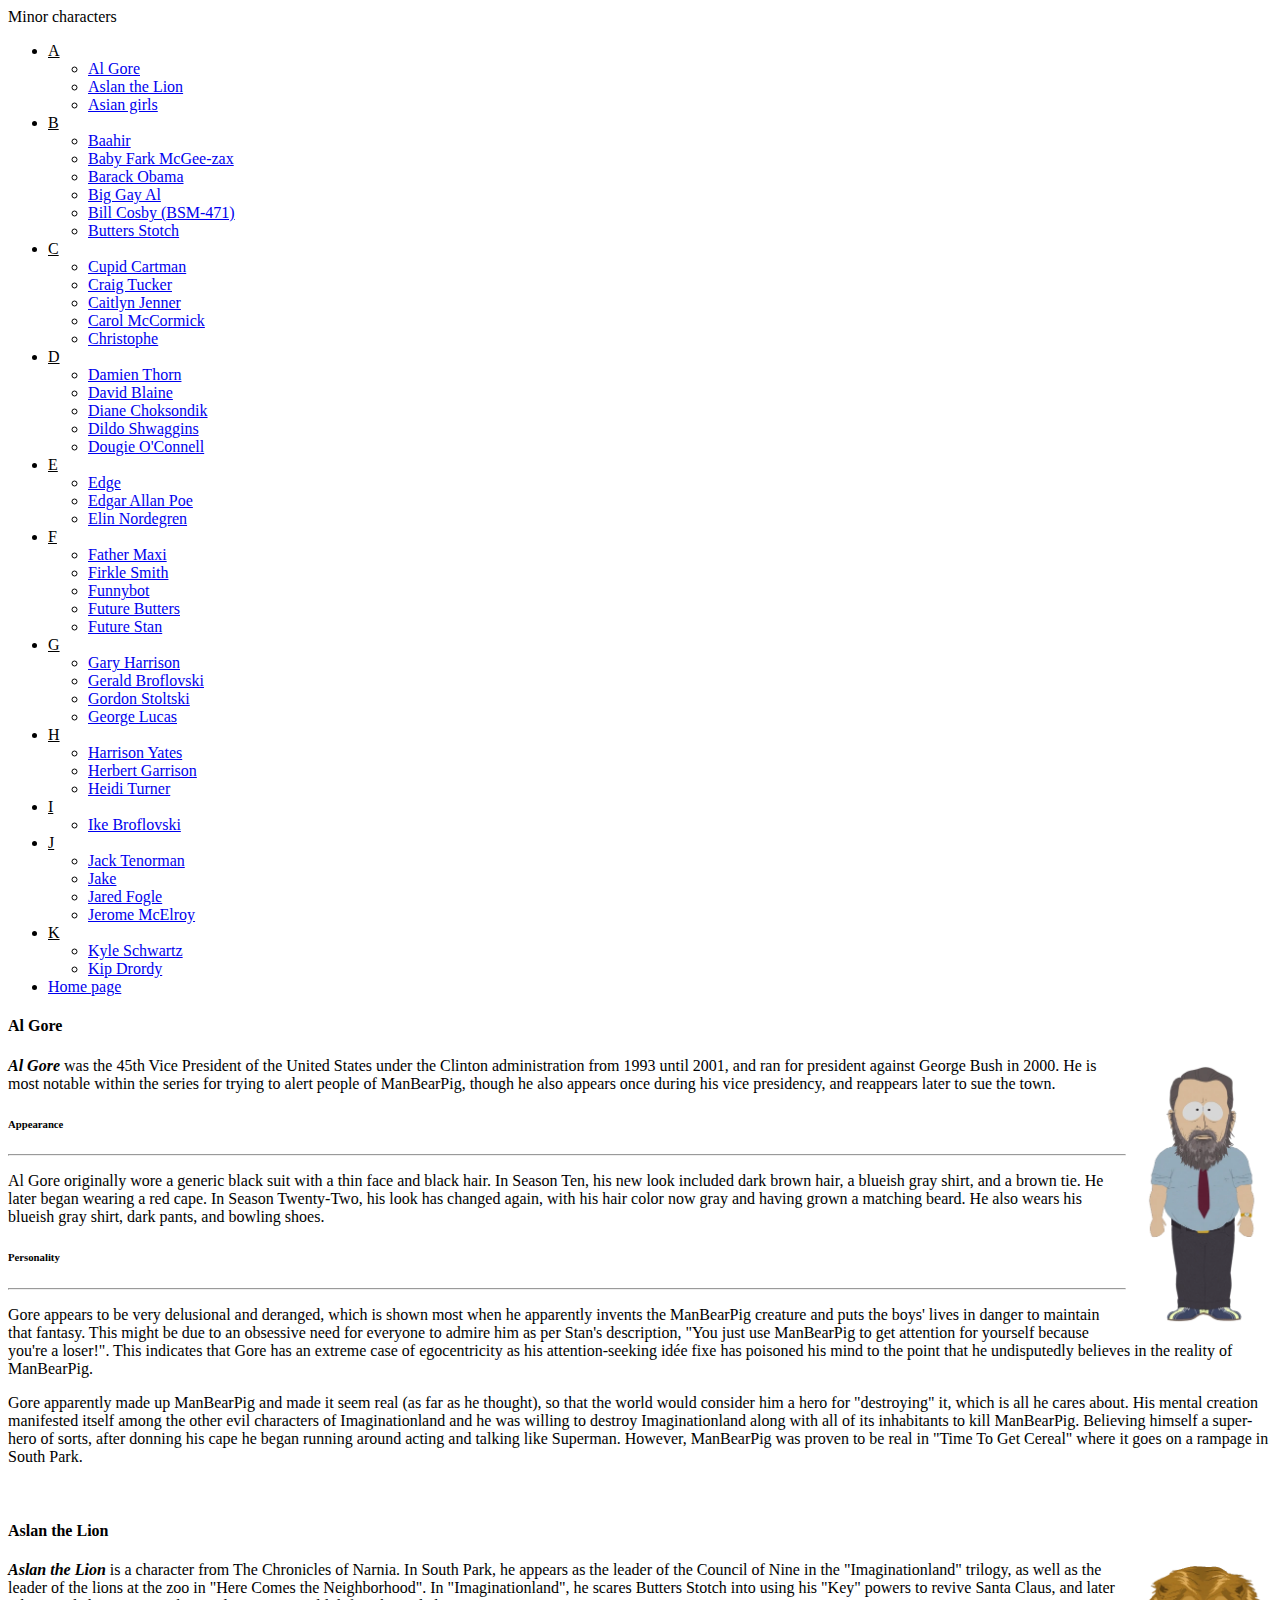
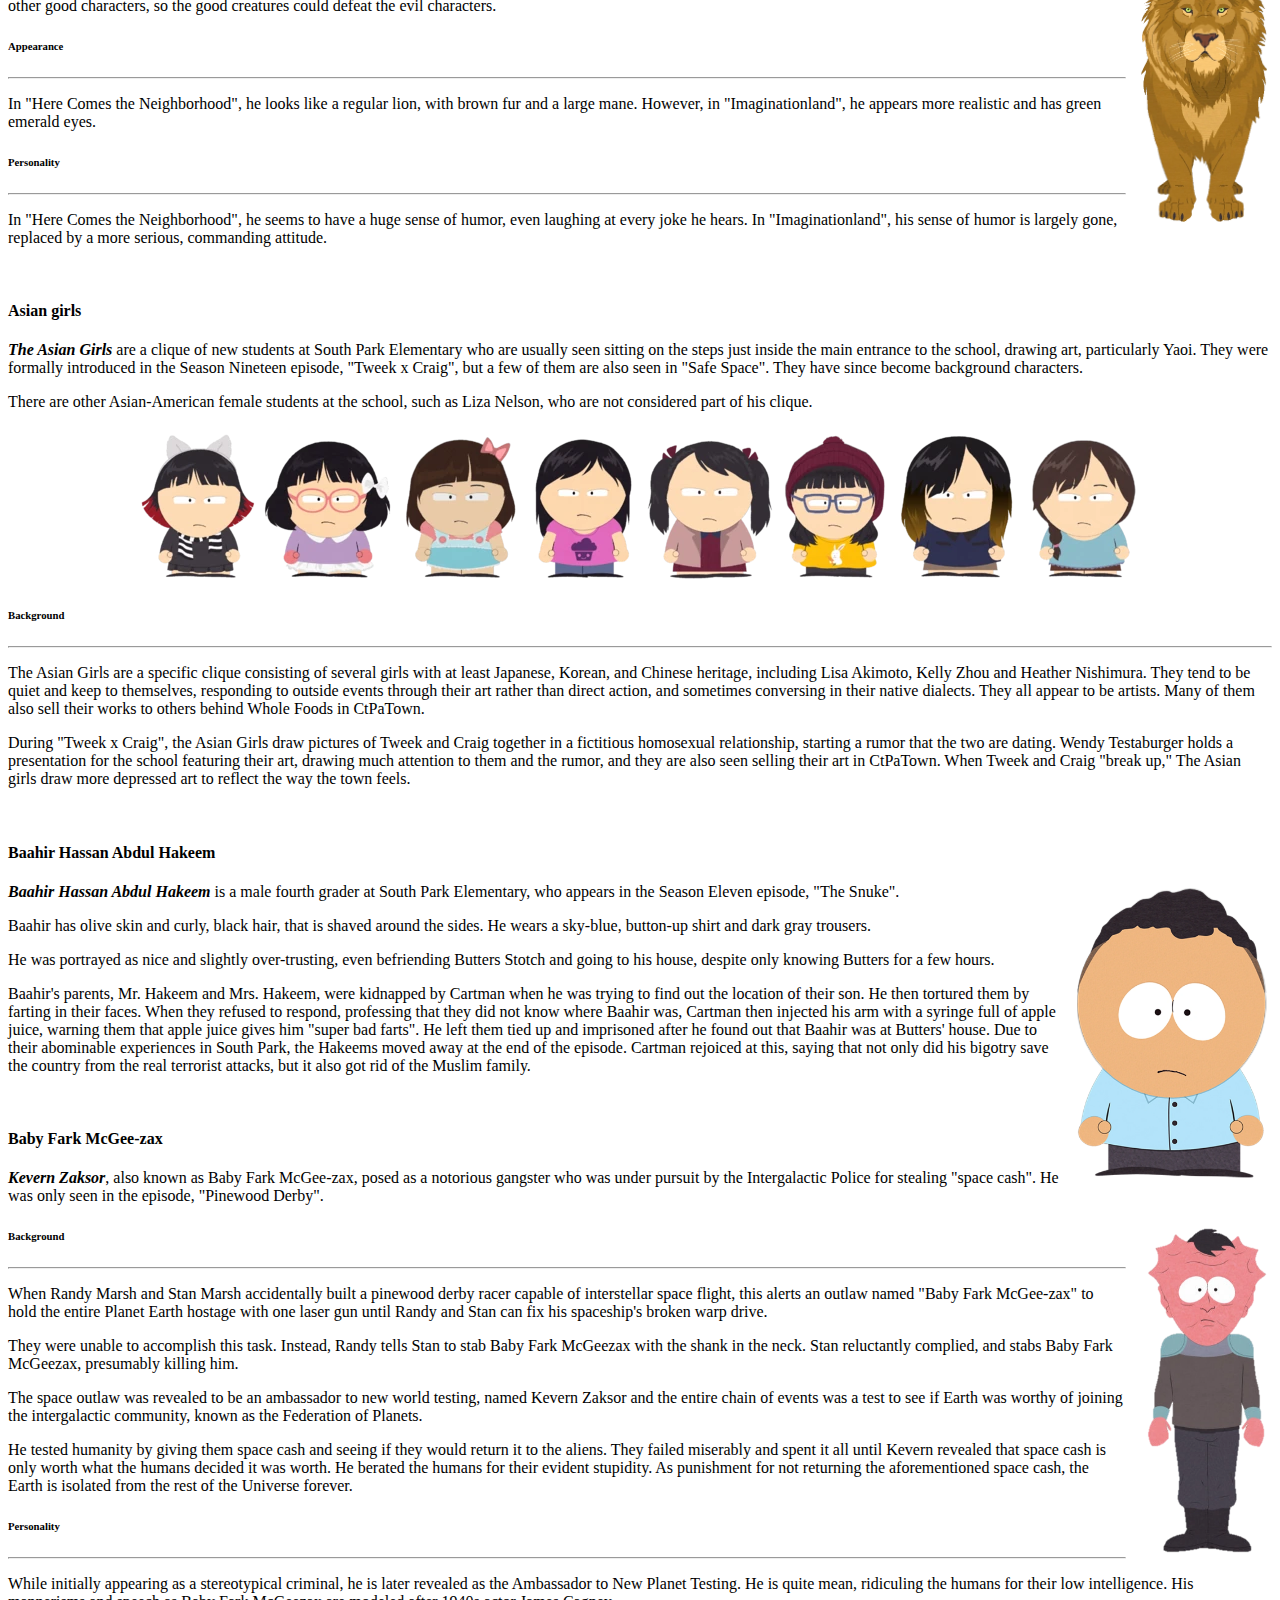
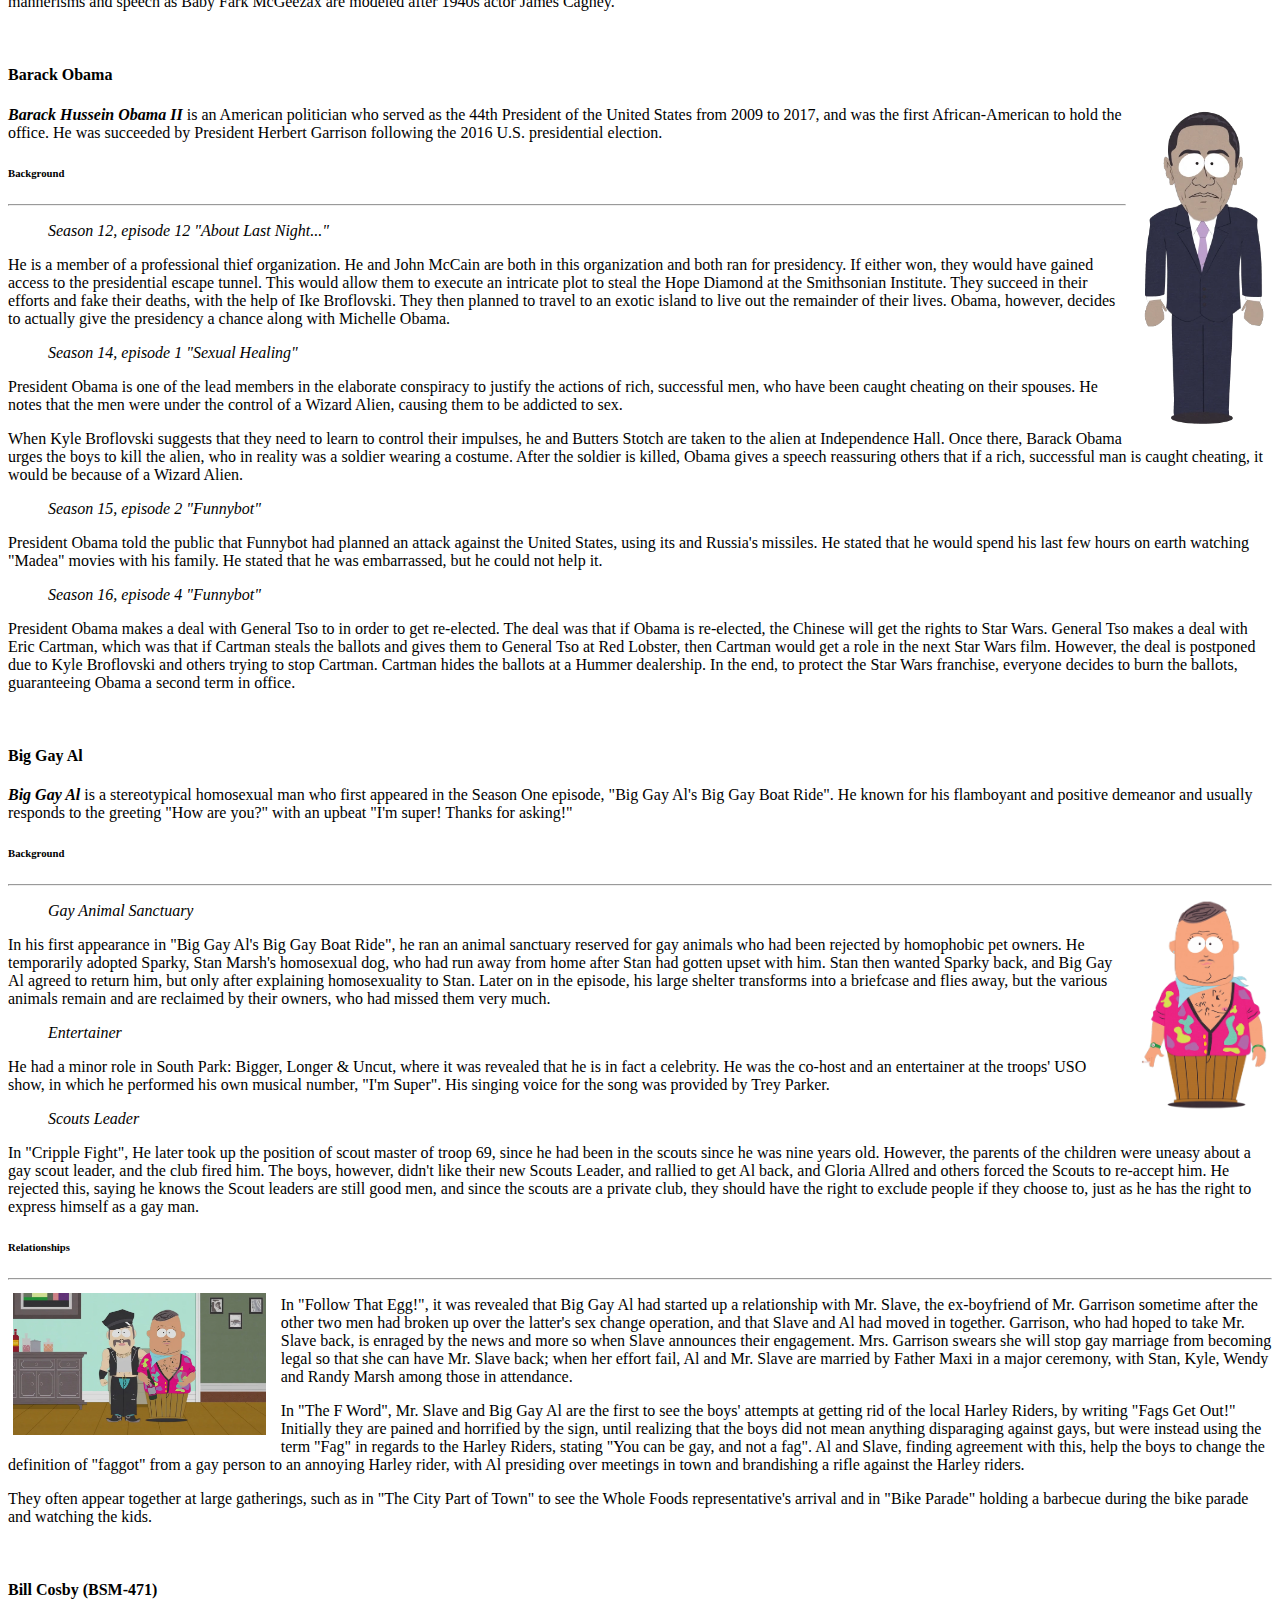
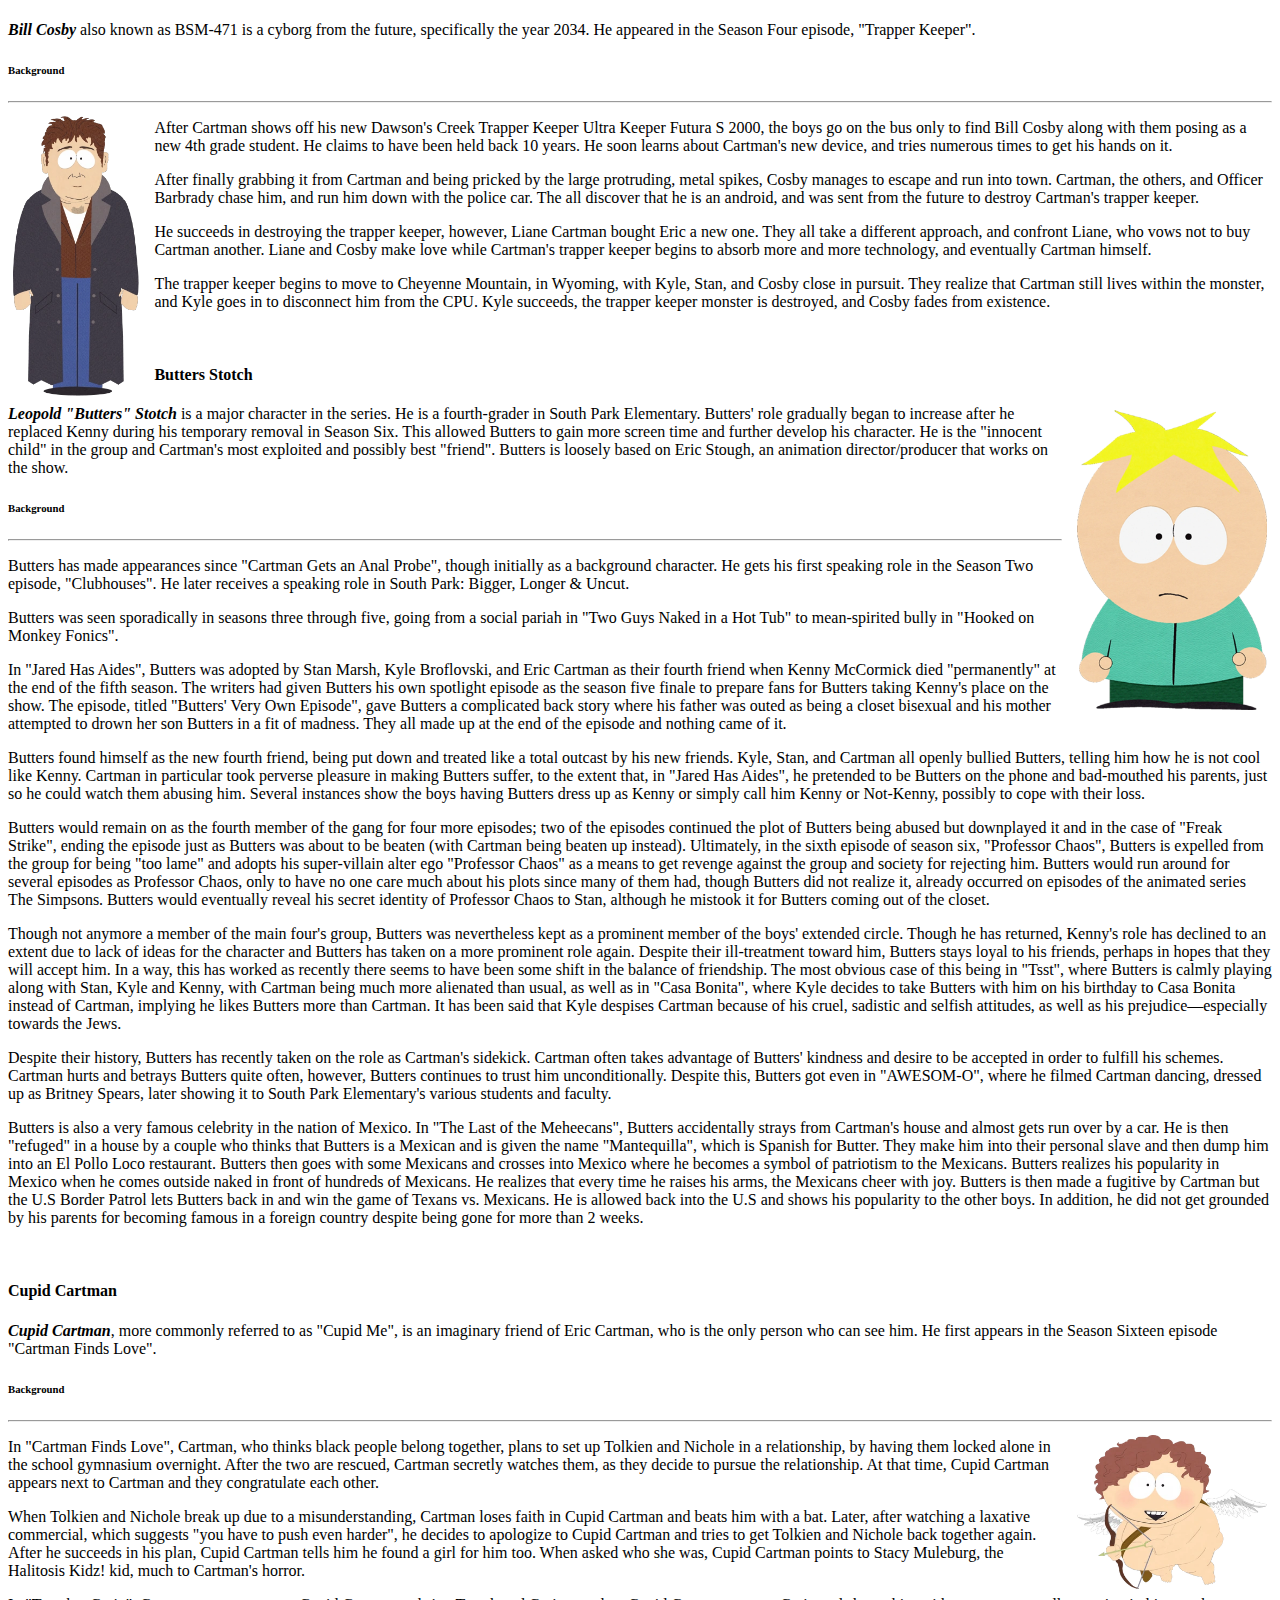
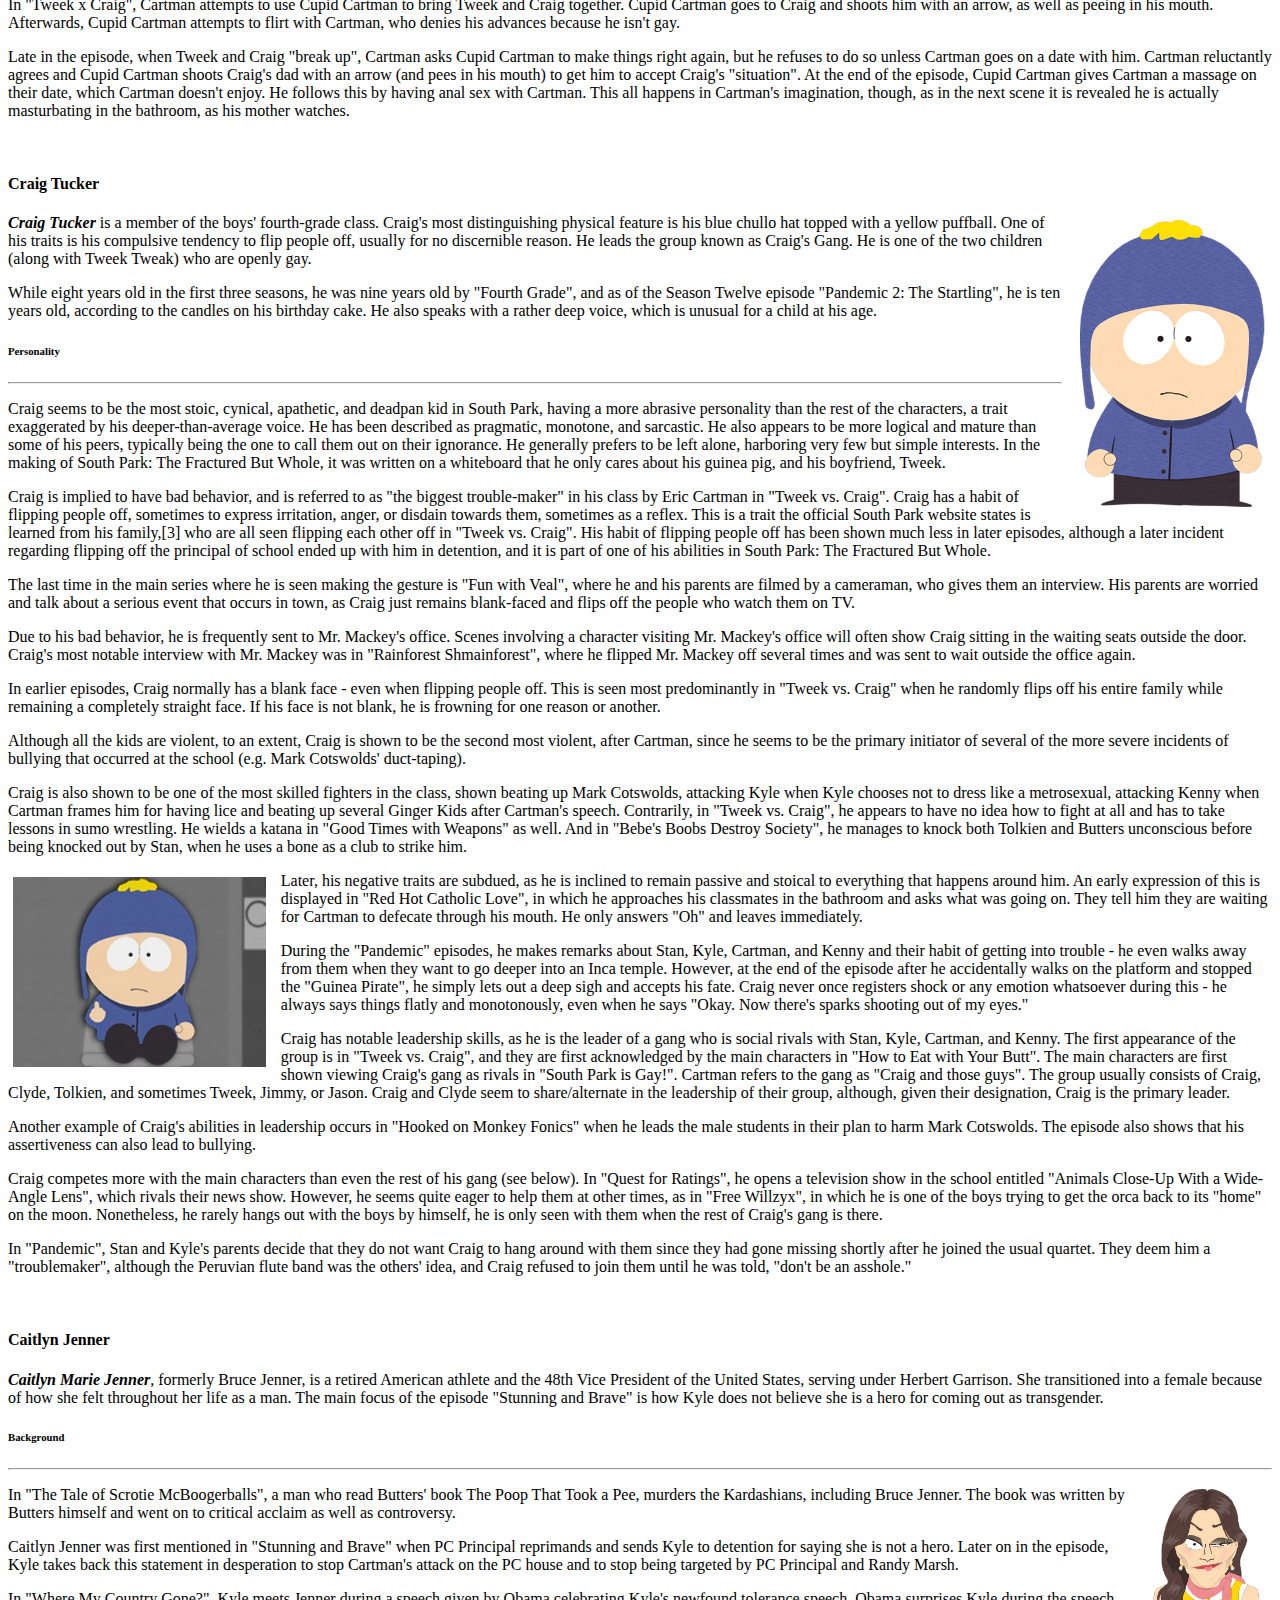
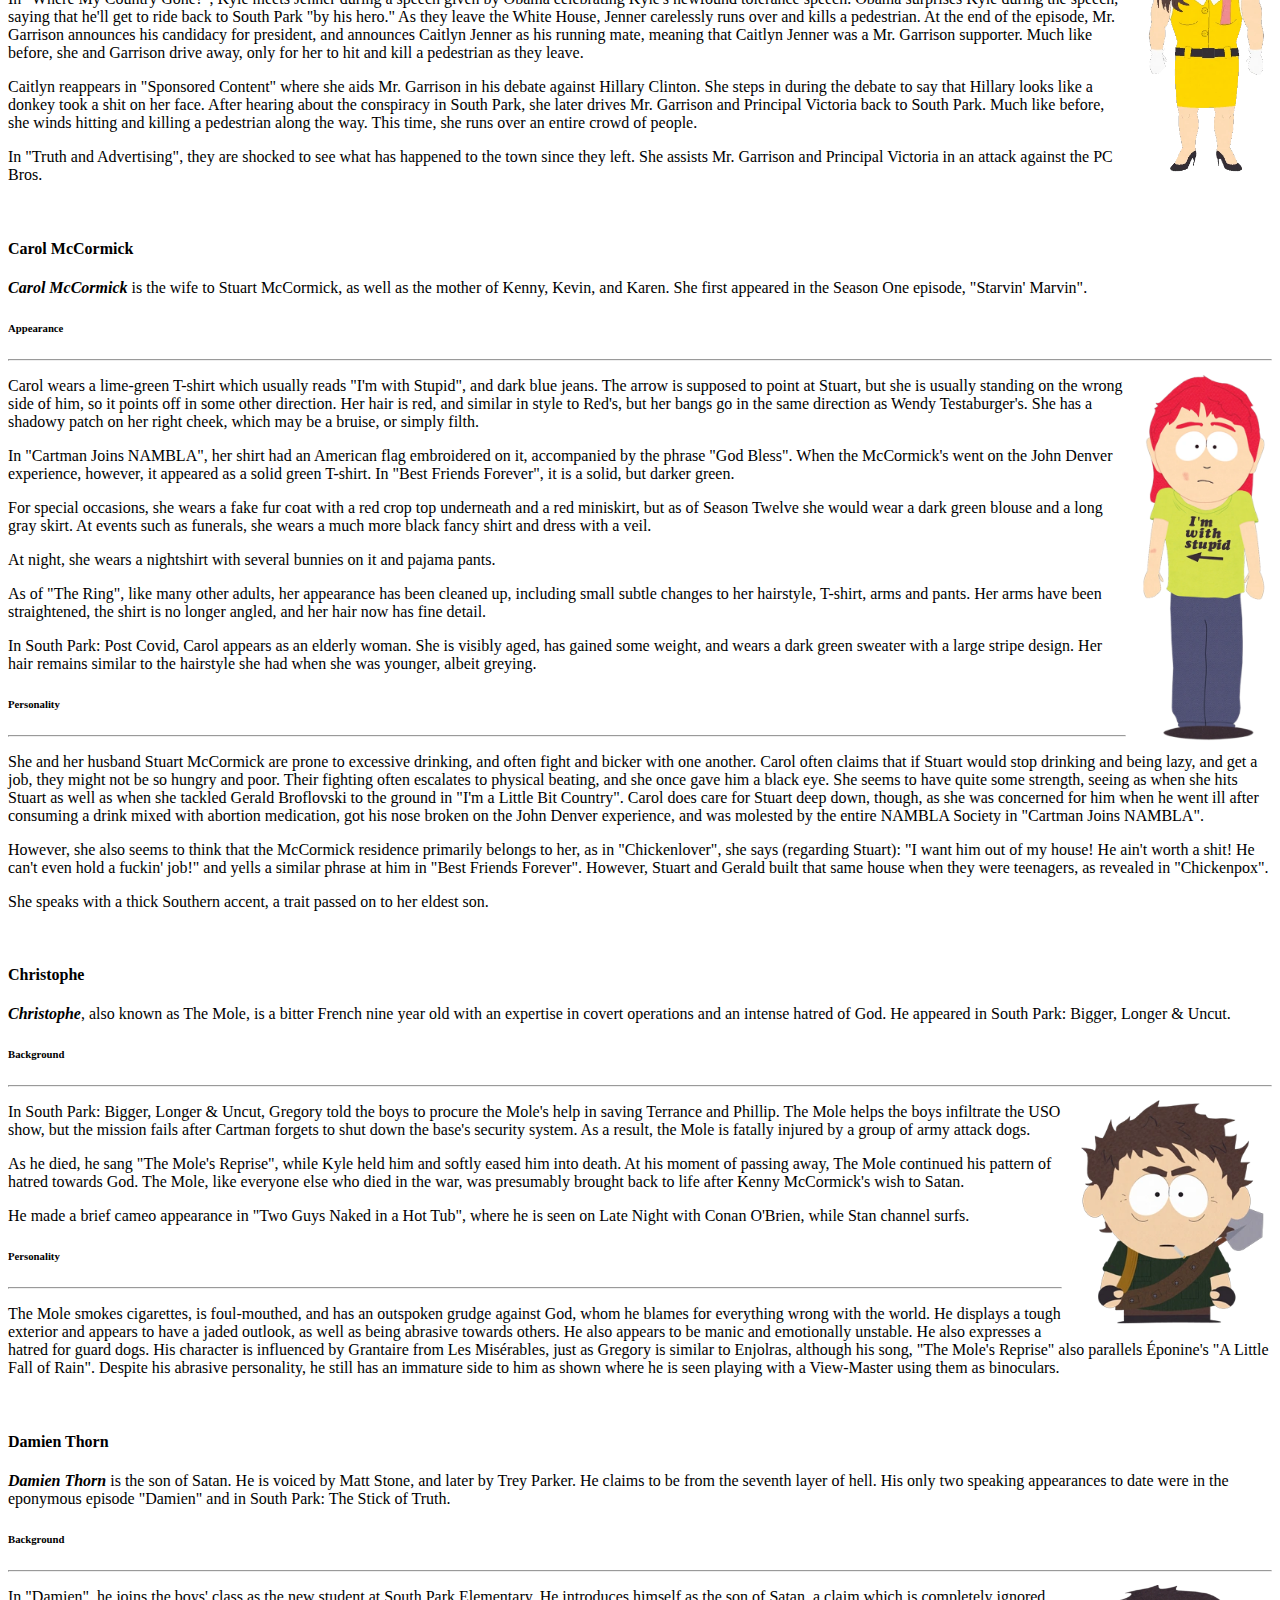
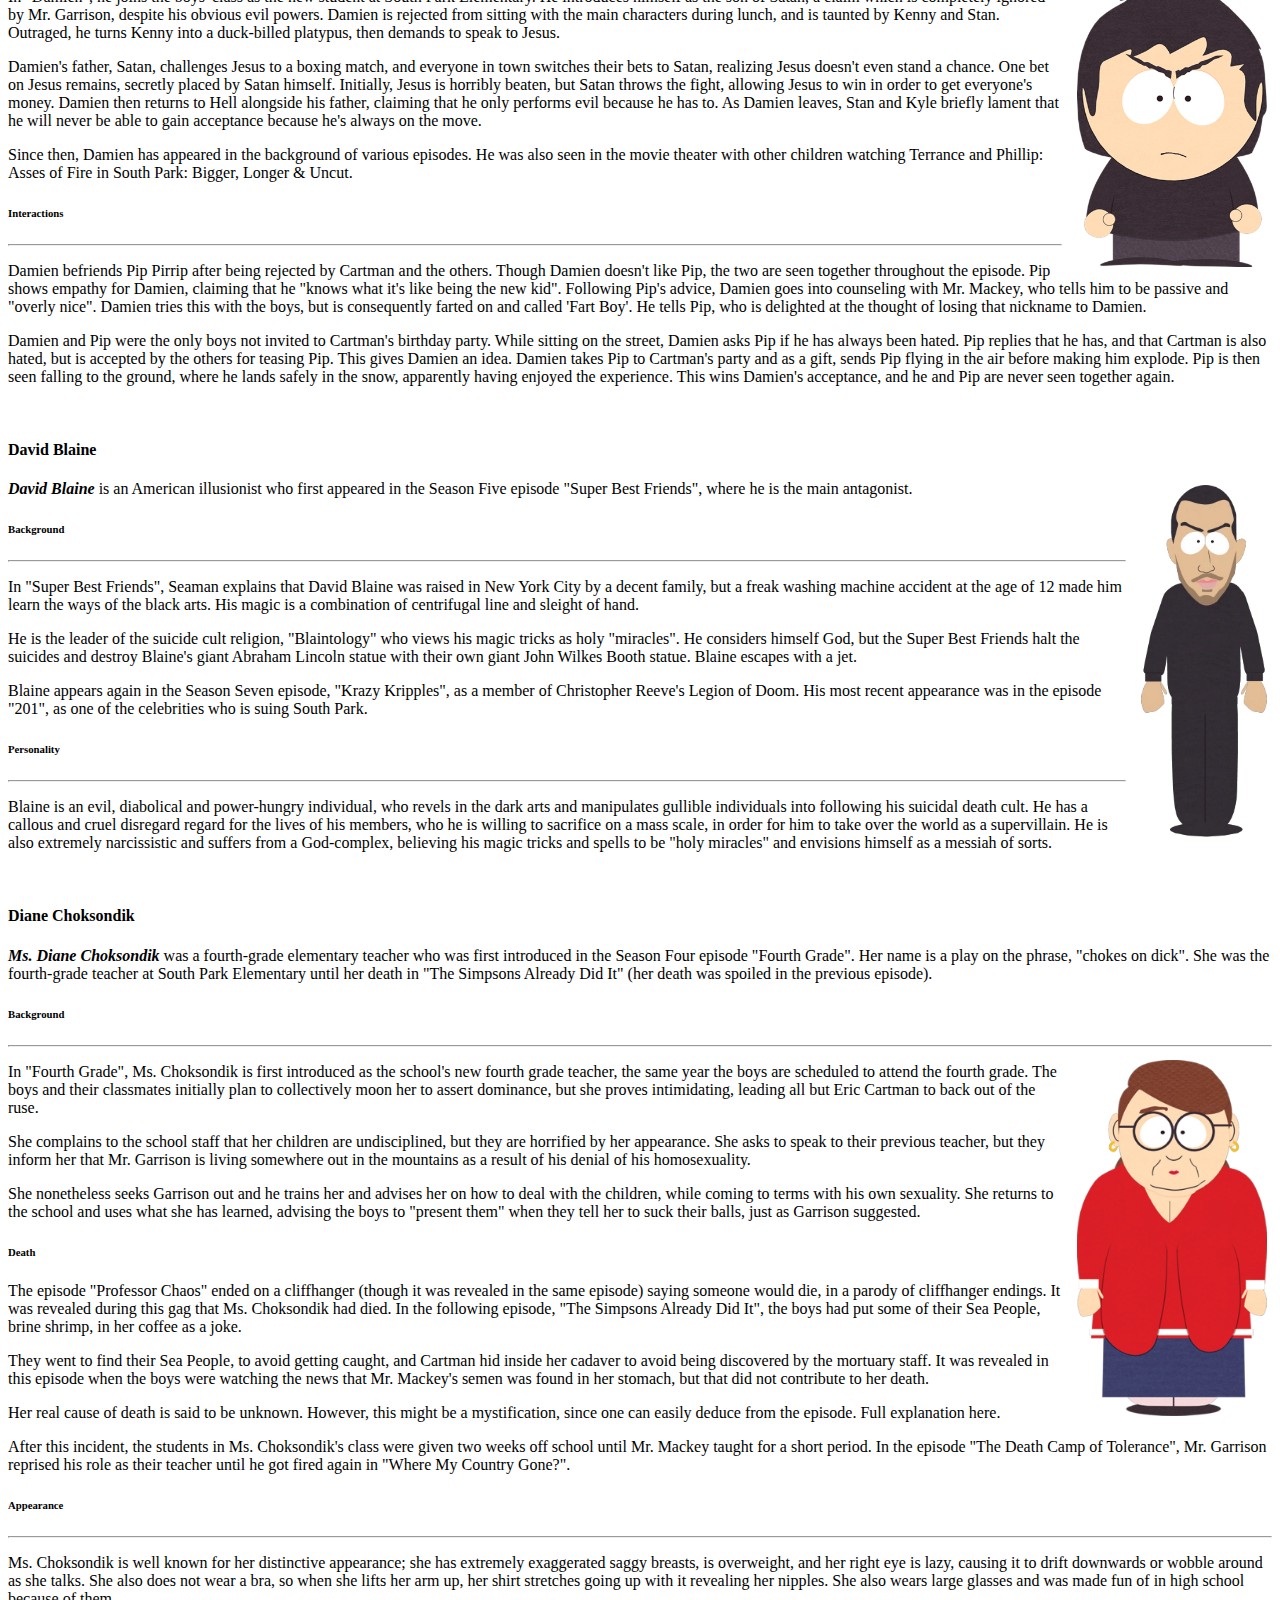
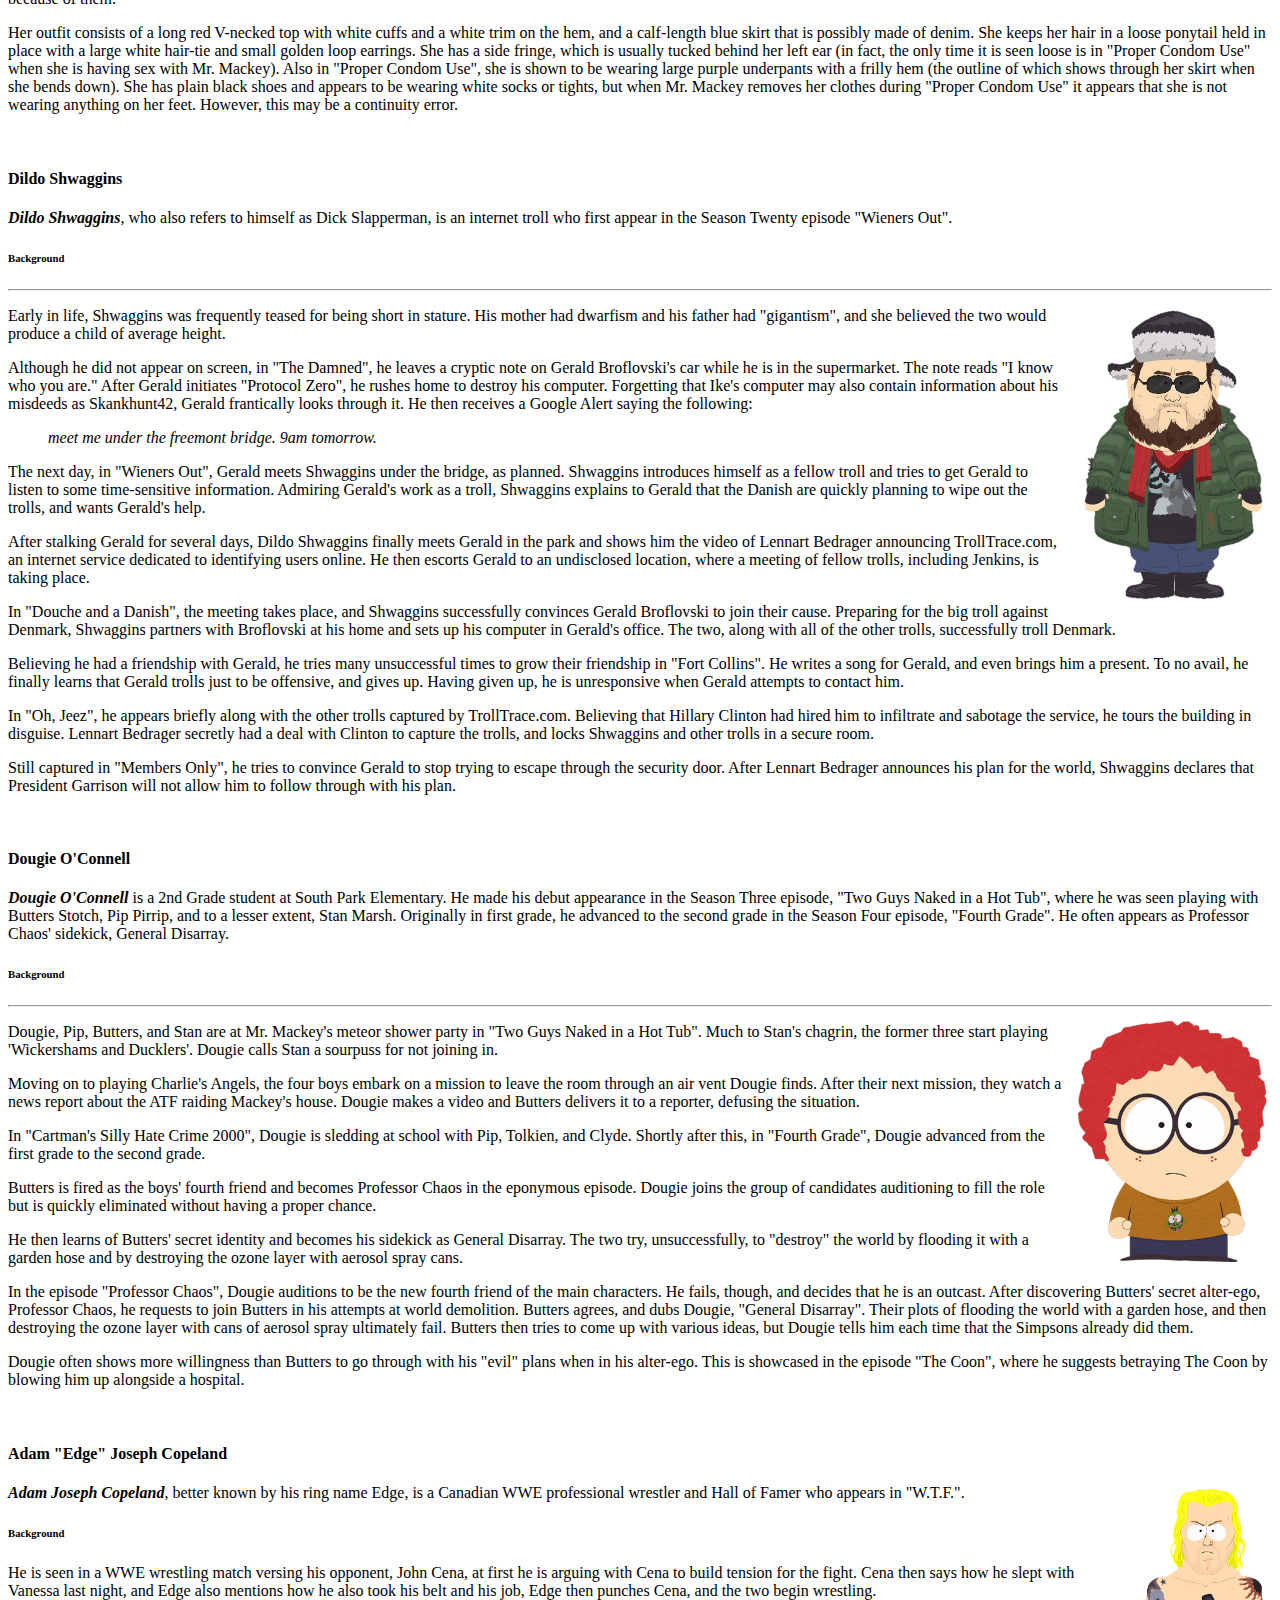
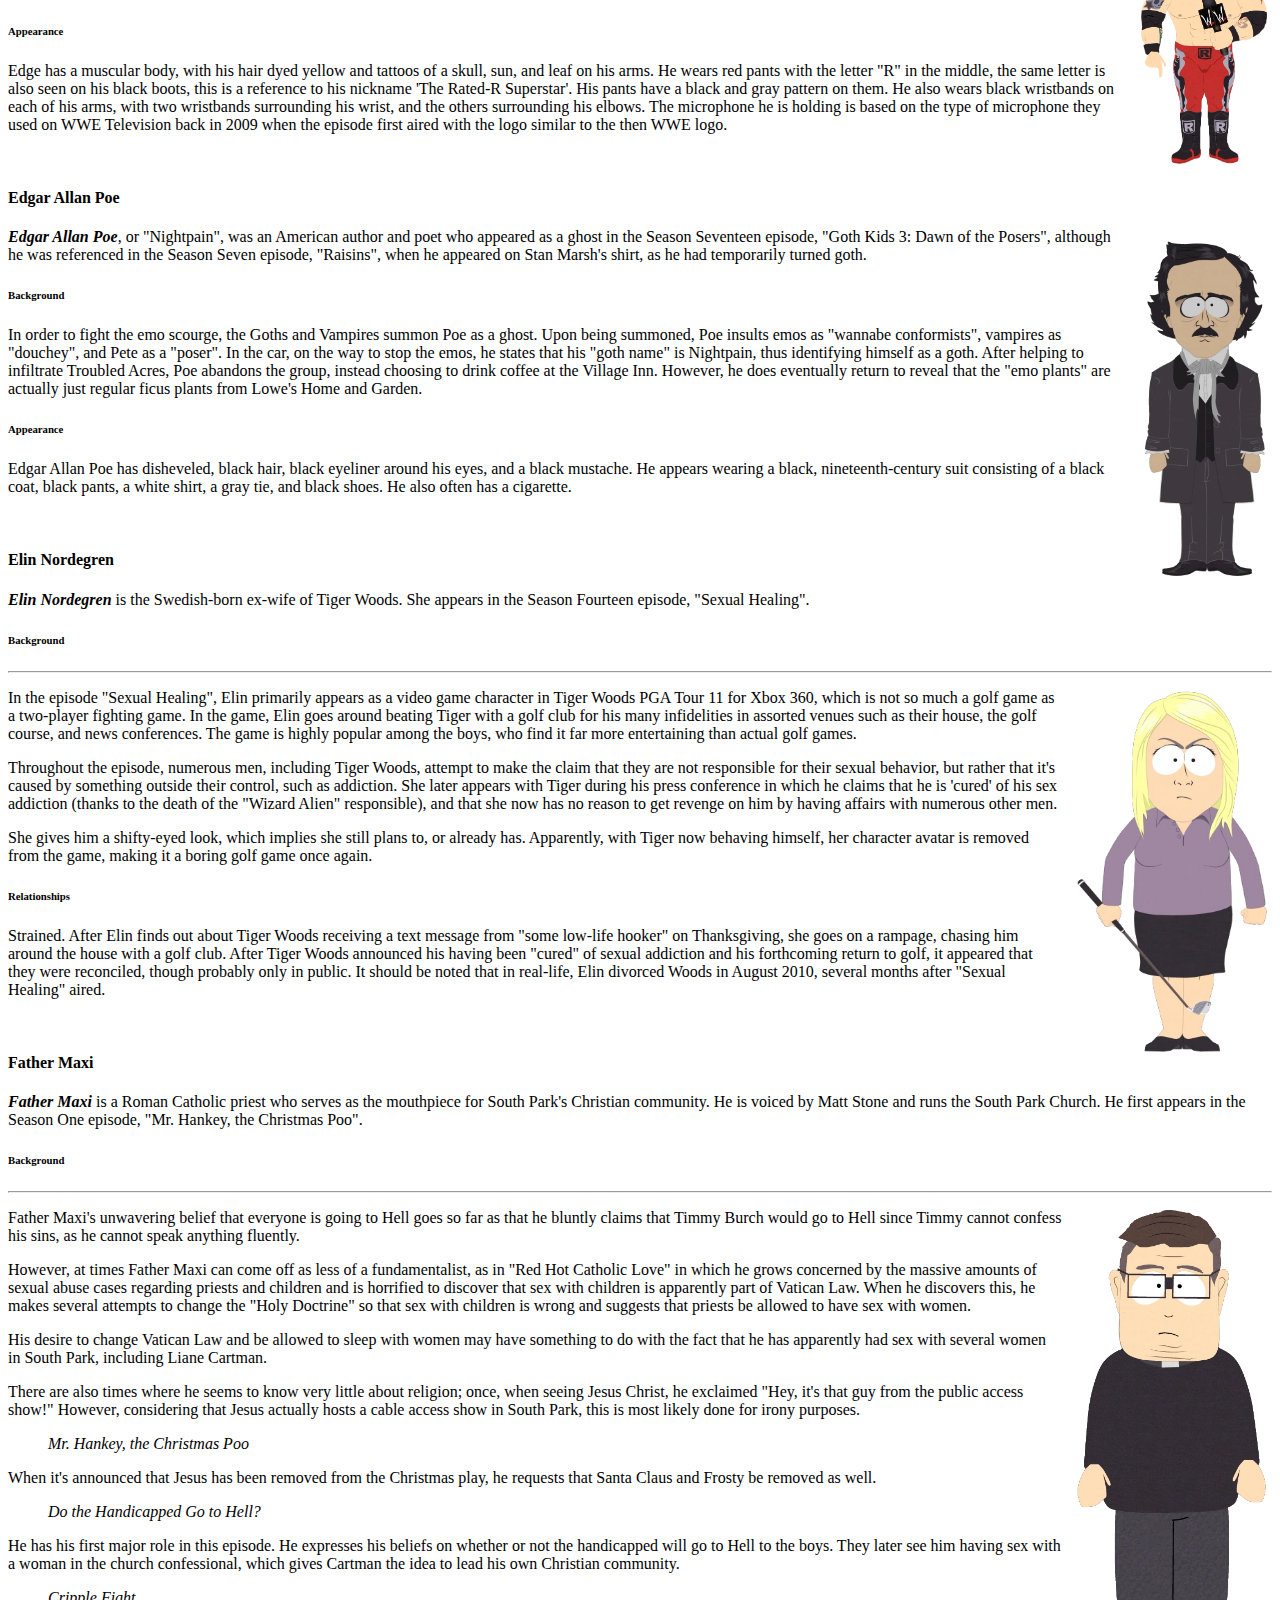
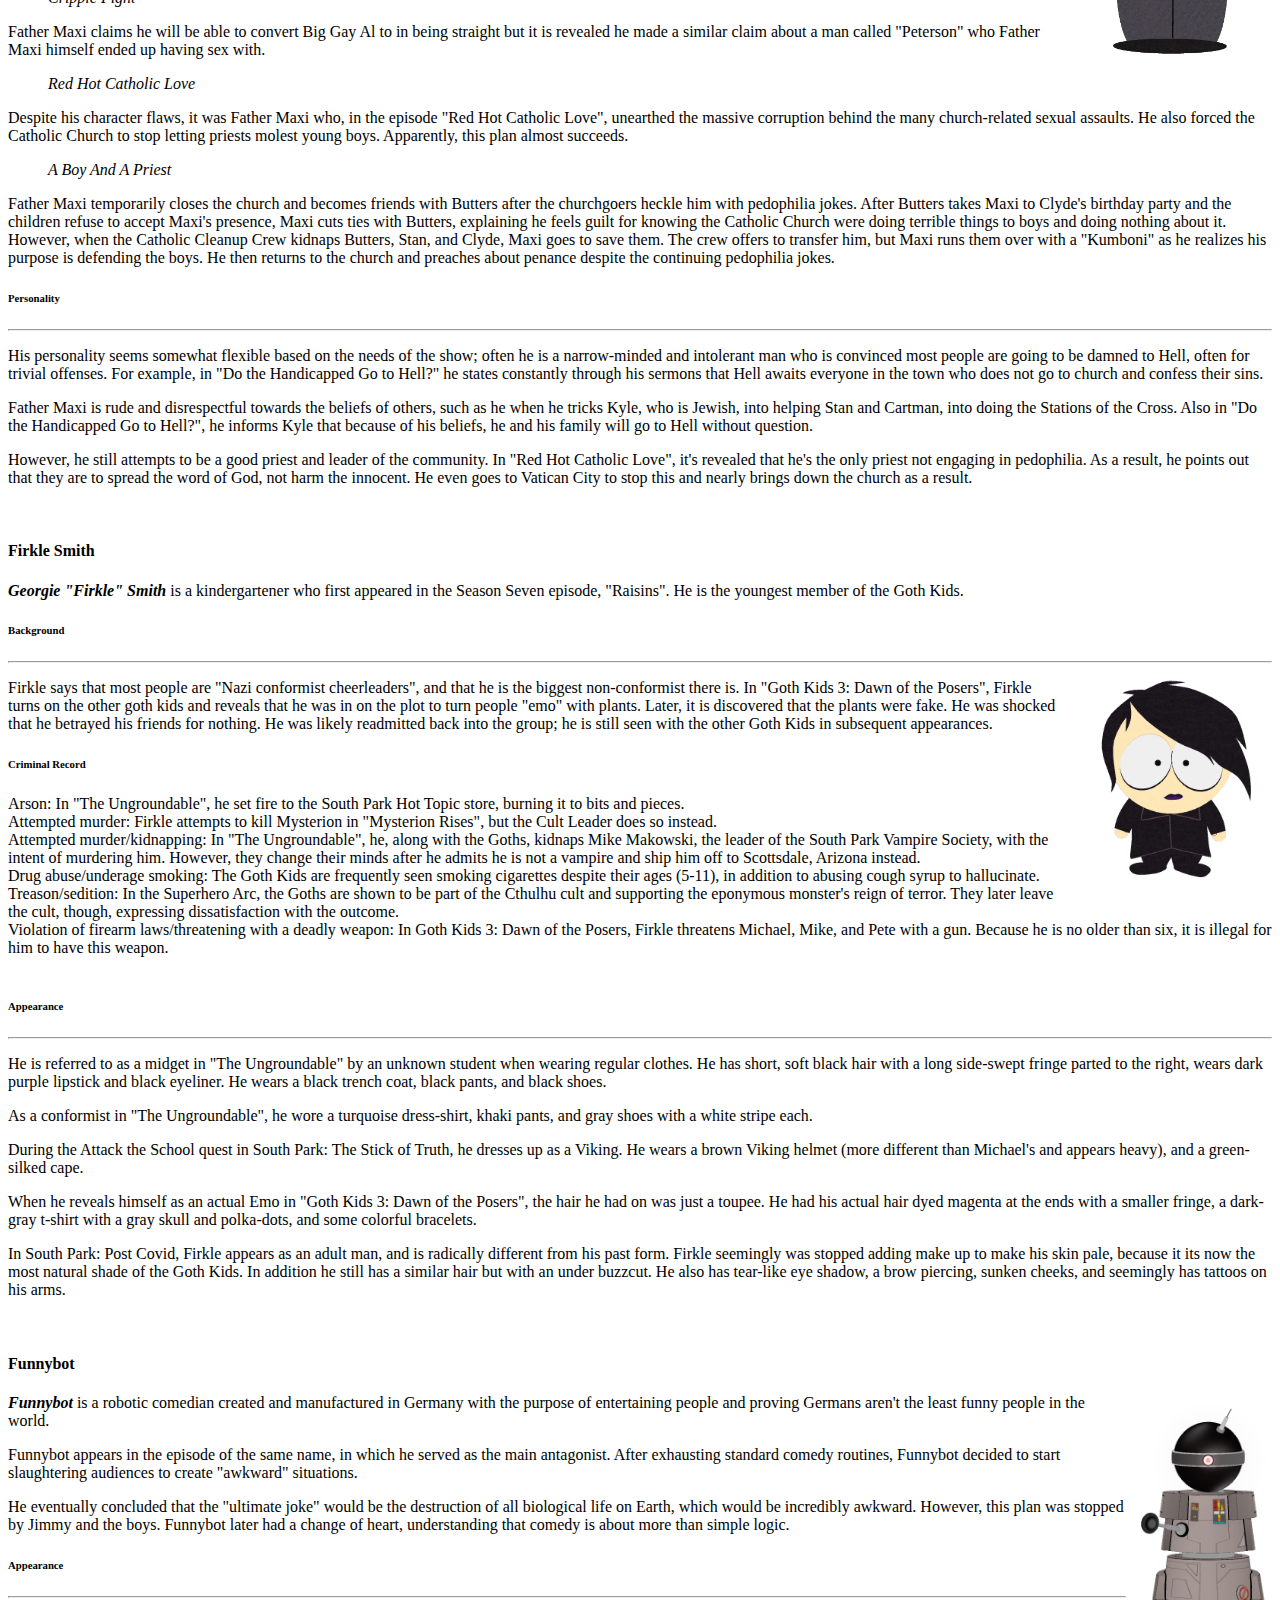
<file: src/html/minorCharactersPage.html>
<!DOCTYPE html>
<html lang="en">

<head>
    <meta charset="UTF-8">
    <meta http-equiv="X-UA-Compatible" content="IE=edge">
    <meta name="viewport" content="width=device-width, initial-scale=1.0">

    <link href="https://cdn.jsdelivr.net/npm/bootstrap@5.2.1/dist/css/bootstrap.min.css" rel="stylesheet"
        integrity="sha384-iYQeCzEYFbKjA/T2uDLTpkwGzCiq6soy8tYaI1GyVh/UjpbCx/TYkiZhlZB6+fzT" crossorigin="anonymous">

    <link rel="stylesheet" href="../css/minorCharactersPageStyle.css">
    <title>Minor characters</title>
</head>

<body>
    <div class="container">

        <header id="header">
            <nav id="navbar" class="navbar bg-light px-3 mb-3 fixed-top">
                <a class="navbar-brand">Minor characters</a>

                <ul class="nav nav-pills">

                    <li class="nav-item dropdown">
                        <a class="nav-link dropdown-toggle" data-bs-toggle="dropdown" href="#" role="button"
                            aria-expanded="false">A</a>
                        <ul class="dropdown-menu">
                            <li><a class="dropdown-item" href="#al_gore">Al Gore</a></li>
                            <li><a class="dropdown-item" href="#aslan_the_lion">Aslan the Lion</a></li>
                            <li><a class="dropdown-item" href="#asian_girls">Asian girls</a></li>
                        </ul>
                    </li>

                    <li class="nav-item dropdown">
                        <a class="nav-link dropdown-toggle" data-bs-toggle="dropdown" href="#" role="button"
                            aria-expanded="false">B</a>
                        <ul class="dropdown-menu">
                            <li><a class="dropdown-item" href="#baahir">Baahir</a></li>
                            <li><a class="dropdown-item" href="#baby_fark">Baby Fark McGee-zax</a></li>
                            <li><a class="dropdown-item" href="#barack_obama">Barack Obama</a></li>
                            <li><a class="dropdown-item" href="#big_gay_al">Big Gay Al</a></li>
                            <li><a class="dropdown-item" href="#bill_cosby">Bill Cosby (BSM-471)</a></li>
                            <li><a class="dropdown-item" href="#butters_stotch">Butters Stotch</a></li>
                        </ul>
                    </li>

                    <li class="nav-item dropdown">
                        <a class="nav-link dropdown-toggle" data-bs-toggle="dropdown" href="#" role="button"
                            aria-expanded="false">C</a>
                        <ul class="dropdown-menu">
                            <li><a class="dropdown-item" href="#cupid_cartman">Cupid Cartman</a></li>
                            <li><a class="dropdown-item" href="#craig_tucker">Craig Tucker</a></li>
                            <li><a class="dropdown-item" href="#caitlyn_jenner">Caitlyn Jenner</a></li>
                            <li><a class="dropdown-item" href="#carol_mcCormick">Carol McCormick</a></li>
                            <li><a class="dropdown-item" href="#christophe">Christophe</a></li>
                        </ul>
                    </li>

                    <li class="nav-item dropdown">
                        <a class="nav-link dropdown-toggle" data-bs-toggle="dropdown" href="#" role="button"
                            aria-expanded="false">D</a>
                        <ul class="dropdown-menu">
                            <li><a class="dropdown-item" href="#damien_thorn">Damien Thorn</a></li>
                            <li><a class="dropdown-item" href="#david_blaine">David Blaine</a></li>
                            <li><a class="dropdown-item" href="#diane_choksondik">Diane Choksondik</a></li>
                            <li><a class="dropdown-item" href="#dildo_shwaggins">Dildo Shwaggins</a></li>
                            <li><a class="dropdown-item" href="#dougie">Dougie O'Connell</a></li>
                        </ul>
                    </li>

                    <li class="nav-item dropdown">
                        <a class="nav-link dropdown-toggle" data-bs-toggle="dropdown" href="#" role="button"
                            aria-expanded="false">E</a>
                        <ul class="dropdown-menu">
                            <li><a class="dropdown-item" href="#edge">Edge</a></li>
                            <li><a class="dropdown-item" href="#edgar_allan_poe">Edgar Allan Poe</a></li>
                            <li><a class="dropdown-item" href="#elin_nordegren">Elin Nordegren</a></li>
                        </ul>
                    </li>

                    <li class="nav-item dropdown">
                        <a class="nav-link dropdown-toggle" data-bs-toggle="dropdown" href="#" role="button"
                            aria-expanded="false">F</a>
                        <ul class="dropdown-menu">
                            <li><a class="dropdown-item" href="#father_maxi">Father Maxi</a></li>
                            <li><a class="dropdown-item" href="#firkle_smith">Firkle Smith</a></li>
                            <li><a class="dropdown-item" href="#funnybot">Funnybot</a></li>
                            <li><a class="dropdown-item" href="#future_butters">Future Butters</a></li>
                            <li><a class="dropdown-item" href="#future_stan">Future Stan</a></li>
                        </ul>
                    </li>

                    <li class="nav-item dropdown">
                        <a class="nav-link dropdown-toggle" data-bs-toggle="dropdown" href="#" role="button"
                            aria-expanded="false">G</a>
                        <ul class="dropdown-menu">
                            <li><a class="dropdown-item" href="#gary_harrison">Gary Harrison</a></li>
                            <li><a class="dropdown-item" href="#gerald_broflovski">Gerald Broflovski</a></li>
                            <li><a class="dropdown-item" href="#gordon_stoltski">Gordon Stoltski</a></li>
                            <li><a class="dropdown-item" href="#george_lucas">George Lucas</a></li>
                        </ul>
                    </li>

                    <li class="nav-item dropdown">
                        <a class="nav-link dropdown-toggle" data-bs-toggle="dropdown" href="#" role="button"
                            aria-expanded="false">H</a>
                        <ul class="dropdown-menu">
                            <li><a class="dropdown-item" href="#harrison_yates">Harrison Yates</a></li>
                            <li><a class="dropdown-item" href="#herbert_garrison">Herbert Garrison</a></li>
                            <li><a class="dropdown-item" href="#heidi_turner">Heidi Turner</a></li>
                        </ul>
                    </li>

                    <li class="nav-item dropdown">
                        <a class="nav-link dropdown-toggle" data-bs-toggle="dropdown" href="#" role="button"
                            aria-expanded="false">I</a>
                        <ul class="dropdown-menu">
                            <li><a class="dropdown-item" href="#ike_broflovski">Ike Broflovski</a></li>
                        </ul>
                    </li>

                    <li class="nav-item dropdown">
                        <a class="nav-link dropdown-toggle" data-bs-toggle="dropdown" href="#" role="button"
                            aria-expanded="false">J</a>
                        <ul class="dropdown-menu">
                            <li><a class="dropdown-item" href="#jack_tenorman">Jack Tenorman</a></li>
                            <li><a class="dropdown-item" href="#jake">Jake</a></li>
                            <li><a class="dropdown-item" href="#jared_fogle">Jared Fogle</a></li>
                            <li><a class="dropdown-item" href="#jerome_mcElroy">Jerome McElroy</a></li>
                        </ul>
                    </li>

                    <li class="nav-item dropdown">
                        <a class="nav-link dropdown-toggle" data-bs-toggle="dropdown" href="#" role="button"
                            aria-expanded="false">K</a>
                        <ul class="dropdown-menu">
                            <li><a class="dropdown-item" href="#kyle_schwartz">Kyle Schwartz</a></li>
                            <li><a class="dropdown-item" href="#kip_drordy">Kip Drordy</a></li>
                        </ul>
                    </li>

                    <li class="nav-item">
                        <a class="btn btn-outline-dark ms-1" href="../index.html">Home page</a>
                    </li>

                </ul>
            </nav>
        </header>

        <section class="content">
            <div data-bs-spy="scroll" data-bs-target="#navbar" data-bs-root-margin="0px 0px -40%"
                data-bs-smooth-scroll="true" class="scrollspy bg-light p-3 rounded-2 mt-5" tabindex="0">

                <div id="al_gore">
                    <h4>Al Gore</h4>

                    <img src="../img/characters/minor_characters/al_gore.webp"
                        class="image-style-options-2 img-thumbnail rounded" alt="Al Gore image">

                    <p>
                        <i class="character-name">Al Gore</i> was the 45th Vice President of the United
                        States under the Clinton administration from
                        1993 until 2001, and ran for president against George Bush in 2000. He is most notable within
                        the series for trying to alert people of ManBearPig, though he also appears once during his vice
                        presidency, and reappears later to sue the town.
                    </p>

                    <h6>Appearance</h6>
                    <hr />

                    <p>Al Gore originally wore a generic black suit with a thin face and black hair. In Season Ten, his
                        new look included dark brown hair, a blueish gray shirt, and a brown tie. He later began wearing
                        a red cape. In Season Twenty-Two, his look has changed again, with his hair color now gray and
                        having grown a matching beard. He also wears his blueish gray shirt, dark pants, and bowling
                        shoes.</p>

                    <h6>Personality</h6>

                    <hr />
                    <p>Gore appears to be very delusional and deranged, which is shown most when he apparently invents
                        the ManBearPig creature and puts the boys' lives in danger to maintain that fantasy. This might
                        be due to an obsessive need for everyone to admire him as per Stan's description, "You just use
                        ManBearPig to get attention for yourself because you're a loser!". This indicates that Gore has
                        an extreme case of egocentricity as his attention-seeking idée fixe has poisoned his mind to the
                        point that he undisputedly believes in the reality of ManBearPig.</p>

                    <p>Gore apparently made up ManBearPig and made it seem real (as far as he thought), so that the
                        world would consider him a hero for "destroying" it, which is all he cares about. His mental
                        creation manifested itself among the other evil characters of Imaginationland and he was willing
                        to destroy Imaginationland along with all of its inhabitants to kill ManBearPig. Believing
                        himself a super-hero of sorts, after donning his cape he began running around acting and talking
                        like Superman. However, ManBearPig was proven to be real in "Time To Get Cereal" where it goes
                        on a rampage in South Park.</p>
                    <br />
                </div>

                <div id="aslan_the_lion">
                    <h4>Aslan the Lion</h4>

                    <img src="../img/characters/minor_characters/aslan.webp"
                        class="image-style-options-2 img-thumbnail rounded" alt="Aslan the Lion image">

                    <p><i class="character-name">Aslan the Lion</i> is a character from The Chronicles of Narnia. In
                        South Park, he appears as the
                        leader of the Council of Nine in the "Imaginationland" trilogy, as well as the leader of the
                        lions at the zoo in "Here Comes the Neighborhood". In "Imaginationland", he scares Butters
                        Stotch into using his "Key" powers to revive Santa Claus, and later other good characters, so
                        the good creatures could defeat the evil characters.</p>

                    <h6>Appearance</h6>
                    <hr />

                    <p>In "Here Comes the Neighborhood", he looks like a regular lion, with brown fur and a large mane.
                        However, in "Imaginationland", he appears more realistic and has green emerald eyes.</p>

                    <h6>Personality</h6>
                    <hr />

                    <p>In "Here Comes the Neighborhood", he seems to have a huge sense of humor, even laughing at every
                        joke he hears. In "Imaginationland", his sense of humor is largely gone, replaced by a more
                        serious, commanding attitude.</p>
                    <br />
                </div>

                <div id="asian_girls">
                    <h4>Asian girls</h4>

                    <p> <i class="character-name">The Asian Girls</i> are a clique of new students at South Park
                        Elementary who are usually seen
                        sitting on the steps just inside the main entrance to the school, drawing art, particularly
                        Yaoi. They were formally introduced in the Season Nineteen episode, "Tweek x Craig", but a few
                        of them are also seen in "Safe Space". They have since become background characters.</p>

                    <p>There are other Asian-American female students at the school, such as Liza Nelson, who are not
                        considered part of his clique.</p>

                    <img src="../img/characters/minor_characters/asian-girls.webp"
                        class="asian-girls-image img-thumbnail rounded" alt="Asian girls image">

                    <h6>Background</h6>
                    <hr />

                    <p>The Asian Girls are a specific clique consisting of several girls with at least Japanese, Korean,
                        and Chinese heritage, including Lisa Akimoto, Kelly Zhou and Heather Nishimura. They tend to be
                        quiet and keep to themselves, responding to outside events through their art rather than direct
                        action, and sometimes conversing in their native dialects. They all appear to be artists. Many
                        of them also sell their works to others behind Whole Foods in CtPaTown.</p>

                    <p>During "Tweek x Craig", the Asian Girls draw pictures of Tweek and Craig together in a fictitious
                        homosexual relationship, starting a rumor that the two are dating. Wendy Testaburger holds a
                        presentation for the school featuring their art, drawing much attention to them and the rumor,
                        and they are also seen selling their art in CtPaTown. When Tweek and Craig "break up," The Asian
                        girls draw more depressed art to reflect the way the town feels.</p>
                    <br />
                </div>

                <div id="baahir">
                    <h4>Baahir Hassan Abdul Hakeem</h4>

                    <img src="../img/characters/minor_characters/baahir.webp"
                        class="image-style-options-1 img-thumbnail rounded" alt="Baahir Hassan Abdul Hakeem image">

                    <p><i class="character-name">Baahir Hassan Abdul Hakeem</i> is a male fourth grader at South Park
                        Elementary, who appears in the
                        Season Eleven episode, "The Snuke".</p>

                    <p>Baahir has olive skin and curly, black hair, that is shaved around the sides. He wears a
                        sky-blue, button-up shirt and dark gray trousers.</p>

                    <p>He was portrayed as nice and slightly over-trusting, even befriending Butters Stotch and going to
                        his house, despite only knowing Butters for a few hours.</p>
                    <p>Baahir's parents, Mr. Hakeem and Mrs. Hakeem, were kidnapped by Cartman when he was trying to
                        find out the location of their son. He then tortured them by farting in their faces. When they
                        refused to respond, professing that they did not know where Baahir was, Cartman then injected
                        his arm with a syringe full of apple juice, warning them that apple juice gives him "super bad
                        farts". He left them tied up and imprisoned after he found out that Baahir was at Butters'
                        house. Due to their abominable experiences in South Park, the Hakeems moved away at the end of
                        the episode. Cartman rejoiced at this, saying that not only did his bigotry save the country
                        from the real terrorist attacks, but it also got rid of the Muslim family.</p>
                    <br />
                </div>

                <div id="baby_fark">
                    <h4>Baby Fark McGee-zax</h4>

                    <p><i class="character-name">Kevern Zaksor</i>, also known as Baby Fark McGee-zax, posed as a
                        notorious gangster who was under
                        pursuit by the Intergalactic Police for stealing "space cash". He was only seen in the episode,
                        "Pinewood Derby".</p>

                    <img src="../img/characters/minor_characters/baby_fark_mcgeezax.webp"
                        class="image-style-options-2 img-thumbnail rounded" alt="Baby Fark McGee-zax image">

                    <h6>Background</h6>
                    <hr />

                    <p>When Randy Marsh and Stan Marsh accidentally built a pinewood derby racer capable of interstellar
                        space flight, this alerts an outlaw named "Baby Fark McGee-zax" to hold the entire Planet Earth
                        hostage with one laser gun until Randy and Stan can fix his spaceship's broken warp drive.</p>

                    <p>They were unable to accomplish this task. Instead, Randy tells Stan to stab Baby Fark McGeezax
                        with the shank in the neck. Stan reluctantly complied, and stabs Baby Fark McGeezax, presumably
                        killing him.</p>

                    <p>The space outlaw was revealed to be an ambassador to new world testing, named Kevern Zaksor and
                        the entire chain of events was a test to see if Earth was worthy of joining the intergalactic
                        community, known as the Federation of Planets.</p>

                    <p>He tested humanity by giving them space cash and seeing if they would return it to the aliens.
                        They failed miserably and spent it all until Kevern revealed that space cash is only worth what
                        the humans decided it was worth. He berated the humans for their evident stupidity. As
                        punishment for not returning the aforementioned space cash, the Earth is isolated from the rest
                        of the Universe forever.</p>

                    <h6>Personality</h6>
                    <hr />

                    <p>While initially appearing as a stereotypical criminal, he is later revealed as the Ambassador to
                        New Planet Testing. He is quite mean, ridiculing the humans for their low intelligence. His
                        mannerisms and speech as Baby Fark McGeezax are modeled after 1940s actor James Cagney.</p>
                    <br />
                </div>

                <div id="barack_obama">
                    <h4>Barack Obama</h4>

                    <img src="../img/characters/minor_characters/barack_obama.webp"
                        class="image-style-options-2 img-thumbnail rounded" alt="Barack Obama image">

                    <p><i class="character-name">Barack Hussein Obama II</i> is an American politician who served as the
                        44th President of the United
                        States from 2009 to 2017, and was the first African-American to hold the office. He was
                        succeeded by President Herbert Garrison following the 2016 U.S. presidential election.</p>

                    <h6>Background</h6>
                    <hr />

                    <blockquote class="episodes-title">Season 12, episode 12 "About Last Night..."</blockquote>
                    <p>He is a member of a professional thief organization. He and John McCain are both in this
                        organization and both ran for presidency. If either won, they would have gained access to the
                        presidential escape tunnel. This would allow them to execute an intricate plot to steal the Hope
                        Diamond at the Smithsonian Institute. They succeed in their efforts and fake their deaths, with
                        the help of Ike Broflovski. They then planned to travel to an exotic island to live out the
                        remainder of their lives. Obama, however, decides to actually give the presidency a chance along
                        with Michelle Obama.</p>

                    <blockquote class="episodes-title">Season 14, episode 1 "Sexual Healing"</blockquote>
                    <p>President Obama is one of the lead members in the elaborate conspiracy to justify the actions of
                        rich, successful men, who have been caught cheating on their spouses. He notes that the men were
                        under the control of a Wizard Alien, causing them to be addicted to sex.</p>

                    <p>When Kyle Broflovski suggests that they need to learn to control their impulses, he and Butters
                        Stotch are taken to the alien at Independence Hall. Once there, Barack Obama urges the boys to
                        kill the alien, who in reality was a soldier wearing a costume. After the soldier is killed,
                        Obama gives a speech reassuring others that if a rich, successful man is caught cheating, it
                        would be because of a Wizard Alien.</p>

                    <blockquote class="episodes-title">Season 15, episode 2 "Funnybot"</blockquote>
                    <p>President Obama told the public that Funnybot had planned an attack against the United States,
                        using its and Russia's missiles. He stated that he would spend his last few hours on earth
                        watching "Madea" movies with his family. He stated that he was embarrassed, but he could not
                        help it.</p>

                    <blockquote class="episodes-title">Season 16, episode 4 "Funnybot"</blockquote>
                    <p>President Obama makes a deal with General Tso to in order to get re-elected. The deal was that if
                        Obama is re-elected, the Chinese will get the rights to Star Wars. General Tso makes a deal with
                        Eric Cartman, which was that if Cartman steals the ballots and gives them to General Tso at Red
                        Lobster, then Cartman would get a role in the next Star Wars film. However, the deal is
                        postponed due to Kyle Broflovski and others trying to stop Cartman. Cartman hides the ballots at
                        a Hummer dealership. In the end, to protect the Star Wars franchise, everyone decides to burn
                        the ballots, guaranteeing Obama a second term in office.</p>
                    <br />
                </div>

                <div id="big_gay_al">
                    <h4>Big Gay Al</h4>

                    <p><i class="character-name">Big Gay Al</i> is a stereotypical homosexual man who first appeared in
                        the Season One episode, "Big
                        Gay Al's Big Gay Boat Ride". He known for his flamboyant and positive demeanor and usually
                        responds to the greeting "How are you?" with an upbeat "I'm super! Thanks for asking!"</p>

                    <h6>Background</h6>
                    <hr />

                    <img src="../img/characters/minor_characters/Biggayal.webp"
                        class="image-style-options-2 img-thumbnail rounded" alt="Big Gay Al image">

                    <blockquote class="episodes-title">Gay Animal Sanctuary</blockquote>
                    <p>In his first appearance in "Big Gay Al's Big Gay Boat Ride", he ran an animal sanctuary reserved
                        for gay animals who had been rejected by homophobic pet owners. He temporarily adopted Sparky,
                        Stan Marsh's homosexual dog, who had run away from home after Stan had gotten upset with him.
                        Stan then wanted Sparky back, and Big Gay Al agreed to return him, but only after explaining
                        homosexuality to Stan. Later on in the episode, his large shelter transforms into a briefcase
                        and flies away, but the various animals remain and are reclaimed by their owners, who had missed
                        them very much.</p>

                    <blockquote class="episodes-title">Entertainer</blockquote>
                    <p>He had a minor role in South Park: Bigger, Longer & Uncut, where it was revealed that he is in
                        fact a celebrity. He was the co-host and an entertainer at the troops' USO show, in which he
                        performed his own musical number, "I'm Super". His singing voice for the song was provided by
                        Trey Parker.</p>

                    <blockquote class="episodes-title">Scouts Leader</blockquote>
                    <p>In "Cripple Fight", He later took up the position of scout master of troop 69, since he had been
                        in the scouts since he was nine years old. However, the parents of the children were uneasy
                        about a gay scout leader, and the club fired him. The boys, however, didn't like their new
                        Scouts Leader, and rallied to get Al back, and Gloria Allred and others forced the Scouts to
                        re-accept him. He rejected this, saying he knows the Scout leaders are still good men, and since
                        the scouts are a private club, they should have the right to exclude people if they choose to,
                        just as he has the right to express himself as a gay man.</p>

                    <h6>Relationships</h6>
                    <hr />

                    <img src="../img/characters/minor_characters/biggayal_with_Slave.webp"
                        class="big-gay-with-slave-image img-thumbnail rounded" alt="Big Gay with Mr Slave image">

                    <p>In "Follow That Egg!", it was revealed that Big Gay Al had started up a relationship with Mr.
                        Slave, the ex-boyfriend of Mr. Garrison sometime after the other two men had broken up over the
                        latter's sex change operation, and that Slave and Al had moved in together. Garrison, who had
                        hoped to take Mr. Slave back, is enraged by the news and more so when Slave announces their
                        engagement. Mrs. Garrison swears she will stop gay marriage from becoming legal so that she can
                        have Mr. Slave back; when her effort fail, Al and Mr. Slave are married by Father Maxi in a
                        major ceremony, with Stan, Kyle, Wendy and Randy Marsh among those in attendance.</p>

                    <p>In "The F Word", Mr. Slave and Big Gay Al are the first to see the boys' attempts at getting rid
                        of the local Harley Riders, by writing "Fags Get Out!" Initially they are pained and horrified
                        by the sign, until realizing that the boys did not mean anything disparaging against gays, but
                        were instead using the term "Fag" in regards to the Harley Riders, stating "You can be gay, and
                        not a fag". Al and Slave, finding agreement with this, help the boys to change the definition of
                        "faggot" from a gay person to an annoying Harley rider, with Al presiding over meetings in town
                        and brandishing a rifle against the Harley riders.</p>

                    <p>They often appear together at large gatherings, such as in "The City Part of Town" to see the
                        Whole Foods representative's arrival and in "Bike Parade" holding a barbecue during the bike
                        parade and watching the kids.</p>
                    <br />
                </div>

                <div id="bill_cosby">
                    <h4>Bill Cosby (BSM-471)</h4>

                    <p><i class="character-name">Bill Cosby</i> also known as BSM-471 is a cyborg from the future,
                        specifically the year 2034. He
                        appeared in the Season Four episode, "Trapper Keeper".</p>

                    <h6>Background</h6>
                    <hr />

                    <img src="../img/characters/minor_characters/bill_cosby.webp"
                        class="bill-cosby-image img-thumbnail rounded" alt="Bill Cosby (BSM-471) image">

                    <p>After Cartman shows off his new Dawson's Creek Trapper Keeper Ultra Keeper Futura S 2000, the
                        boys go on the bus only to find Bill Cosby along with them posing as a new 4th grade student. He
                        claims to have been held back 10 years. He soon learns about Cartman's new device, and tries
                        numerous times to get his hands on it.</p>

                    <p>After finally grabbing it from Cartman and being pricked by the large protruding, metal spikes,
                        Cosby manages to escape and run into town. Cartman, the others, and Officer Barbrady chase him,
                        and run him down with the police car. The all discover that he is an android, and was sent from
                        the future to destroy Cartman's trapper keeper.</p>

                    <p>He succeeds in destroying the trapper keeper, however, Liane Cartman bought Eric a new one. They
                        all take a different approach, and confront Liane, who vows not to buy Cartman another. Liane
                        and Cosby make love while Cartman's trapper keeper begins to absorb more and more technology,
                        and eventually Cartman himself.</p>

                    <p>The trapper keeper begins to move to Cheyenne Mountain, in Wyoming, with Kyle, Stan, and Cosby
                        close in pursuit. They realize that Cartman still lives within the monster, and Kyle goes in to
                        disconnect him from the CPU. Kyle succeeds, the trapper keeper monster is destroyed, and Cosby
                        fades from existence.</p>
                    <br />
                </div>


                <div id="butters_stotch">
                    <h4>Butters Stotch</h4>

                    <img src="../img/characters/minor_characters/butters_stotch.webp"
                        class="image-style-options-1 img-thumbnail rounded" alt="Butters Stotch image">

                    <p><i class="character-name">Leopold "Butters" Stotch</i> is a major character in the series. He is
                        a fourth-grader in South Park
                        Elementary. Butters' role gradually began to increase after he replaced Kenny during his
                        temporary removal in Season Six. This allowed Butters to gain more screen time and further
                        develop his character. He is the "innocent child" in the group and Cartman's most exploited and
                        possibly best "friend". Butters is loosely based on Eric Stough, an animation director/producer
                        that works on the show.</p>

                    <h6>Background</h6>
                    <hr />

                    <p>Butters has made appearances since "Cartman Gets an Anal Probe", though initially as a background
                        character. He gets his first speaking role in the Season Two episode, "Clubhouses". He later
                        receives a speaking role in South Park: Bigger, Longer & Uncut.</p>

                    <p>Butters was seen sporadically in seasons three through five, going from a social pariah in "Two
                        Guys Naked in a Hot Tub" to mean-spirited bully in "Hooked on Monkey Fonics".</p>

                    <p>In "Jared Has Aides", Butters was adopted by Stan Marsh, Kyle Broflovski, and Eric Cartman as
                        their fourth friend when Kenny McCormick died "permanently" at the end of the fifth season. The
                        writers had given Butters his own spotlight episode as the season five finale to prepare fans
                        for Butters taking Kenny's place on the show. The episode, titled "Butters' Very Own Episode",
                        gave Butters a complicated back story where his father was outed as being a closet bisexual and
                        his mother attempted to drown her son Butters in a fit of madness. They all made up at the end
                        of the episode and nothing came of it.</p>

                    <p>Butters found himself as the new fourth friend, being put down and treated like a total outcast
                        by his new friends. Kyle, Stan, and Cartman all openly bullied Butters, telling him how he is
                        not cool like Kenny. Cartman in particular took perverse pleasure in making Butters suffer, to
                        the extent that, in "Jared Has Aides", he pretended to be Butters on the phone and bad-mouthed
                        his parents, just so he could watch them abusing him. Several instances show the boys having
                        Butters dress up as Kenny or simply call him Kenny or Not-Kenny, possibly to cope with their
                        loss.</p>

                    <p>Butters would remain on as the fourth member of the gang for four more episodes; two of the
                        episodes continued the plot of Butters being abused but downplayed it and in the case of "Freak
                        Strike", ending the episode just as Butters was about to be beaten (with Cartman being beaten up
                        instead). Ultimately, in the sixth episode of season six, "Professor Chaos", Butters is expelled
                        from the group for being "too lame" and adopts his super-villain alter ego "Professor Chaos" as
                        a means to get revenge against the group and society for rejecting him. Butters would run around
                        for several episodes as Professor Chaos, only to have no one care much about his plots since
                        many of them had, though Butters did not realize it, already occurred on episodes of the
                        animated series The Simpsons. Butters would eventually reveal his secret identity of Professor
                        Chaos to Stan, although he mistook it for Butters coming out of the closet.</p>

                    <p>Though not anymore a member of the main four's group, Butters was nevertheless kept as a
                        prominent member of the boys' extended circle. Though he has returned, Kenny's role has declined
                        to an extent due to lack of ideas for the character and Butters has taken on a more prominent
                        role again. Despite their ill-treatment toward him, Butters stays loyal to his friends, perhaps
                        in hopes that they will accept him. In a way, this has worked as recently there seems to have
                        been some shift in the balance of friendship. The most obvious case of this being in "Tsst",
                        where Butters is calmly playing along with Stan, Kyle and Kenny, with Cartman being much more
                        alienated than usual, as well as in "Casa Bonita", where Kyle decides to take Butters with him
                        on his birthday to Casa Bonita instead of Cartman, implying he likes Butters more than Cartman.
                        It has been said that Kyle despises Cartman because of his cruel, sadistic and selfish
                        attitudes, as well as his prejudice—especially towards the Jews.</p>

                    <p>Despite their history, Butters has recently taken on the role as Cartman's sidekick. Cartman
                        often takes advantage of Butters' kindness and desire to be accepted in order to fulfill his
                        schemes. Cartman hurts and betrays Butters quite often, however, Butters continues to trust him
                        unconditionally. Despite this, Butters got even in "AWESOM-O", where he filmed Cartman dancing,
                        dressed up as Britney Spears, later showing it to South Park Elementary's various students and
                        faculty.</p>

                    <p>Butters is also a very famous celebrity in the nation of Mexico. In "The Last of the Meheecans",
                        Butters accidentally strays from Cartman's house and almost gets run over by a car. He is then
                        "refuged" in a house by a couple who thinks that Butters is a Mexican and is given the name
                        "Mantequilla", which is Spanish for Butter. They make him into their personal slave and then
                        dump him into an El Pollo Loco restaurant. Butters then goes with some Mexicans and crosses into
                        Mexico where he becomes a symbol of patriotism to the Mexicans. Butters realizes his popularity
                        in Mexico when he comes outside naked in front of hundreds of Mexicans. He realizes that every
                        time he raises his arms, the Mexicans cheer with joy. Butters is then made a fugitive by Cartman
                        but the U.S Border Patrol lets Butters back in and win the game of Texans vs. Mexicans. He is
                        allowed back into the U.S and shows his popularity to the other boys. In addition, he did not
                        get grounded by his parents for becoming famous in a foreign country despite being gone for more
                        than 2 weeks.</p>
                    <br />
                </div>

                <div id="cupid_cartman">
                    <h4>Cupid Cartman</h4>

                    <p><i class="character-name">Cupid Cartman</i>, more commonly referred to as "Cupid Me", is an
                        imaginary friend of Eric Cartman,
                        who is the only person who can see him. He first appears in the Season Sixteen episode "Cartman
                        Finds Love".</p>

                    <h6>Background</h6>
                    <hr />

                    <img src="../img/characters/minor_characters/cupid_cartman.webp"
                        class="image-style-options-1 img-thumbnail rounded" alt="Cupid Cartman image">

                    <p>In "Cartman Finds Love", Cartman, who thinks black people belong together, plans to set up
                        Tolkien and Nichole in a relationship, by having them locked alone in the school gymnasium
                        overnight. After the two are rescued, Cartman secretly watches them, as they decide to pursue
                        the relationship. At that time, Cupid Cartman appears next to Cartman and they congratulate each
                        other.</p>

                    <p>When Tolkien and Nichole break up due to a misunderstanding, Cartman loses faith in Cupid Cartman
                        and beats him with a bat. Later, after watching a laxative commercial, which suggests "you have
                        to push even harder", he decides to apologize to Cupid Cartman and tries to get Tolkien and
                        Nichole back together again. After he succeeds in his plan, Cupid Cartman tells him he found a
                        girl for him too. When asked who she was, Cupid Cartman points to Stacy Muleburg, the Halitosis
                        Kidz! kid, much to Cartman's horror.</p>

                    <p>In "Tweek x Craig", Cartman attempts to use Cupid Cartman to bring Tweek and Craig together.
                        Cupid Cartman goes to Craig and shoots him with an arrow, as well as peeing in his mouth.
                        Afterwards, Cupid Cartman attempts to flirt with Cartman, who denies his advances because he
                        isn't gay.</p>

                    <p>Late in the episode, when Tweek and Craig "break up", Cartman asks Cupid Cartman to make things
                        right again, but he refuses to do so unless Cartman goes on a date with him. Cartman reluctantly
                        agrees and Cupid Cartman shoots Craig's dad with an arrow (and pees in his mouth) to get him to
                        accept Craig's "situation". At the end of the episode, Cupid Cartman gives Cartman a massage on
                        their date, which Cartman doesn't enjoy. He follows this by having anal sex with Cartman. This
                        all happens in Cartman's imagination, though, as in the next scene it is revealed he is actually
                        masturbating in the bathroom, as his mother watches.</p>
                    <br />
                </div>

                <div id="craig_tucker">
                    <h4>Craig Tucker</h4>

                    <img src="../img/characters/minor_characters/craig_tucker.webp"
                        class="image-style-options-1 img-thumbnail rounded" alt="Craig Tucker image">

                    <p><i class="character-name">Craig Tucker</i> is a member of the boys' fourth-grade class. Craig's
                        most distinguishing physical
                        feature is his blue chullo hat topped with a yellow puffball. One of his traits is his
                        compulsive tendency to flip people off, usually for no discernible reason. He leads the group
                        known as Craig's Gang. He is one of the two children (along with Tweek Tweak) who are openly
                        gay.</p>

                    <p>While eight years old in the first three seasons, he was nine years old by "Fourth Grade", and as
                        of the Season Twelve episode "Pandemic 2: The Startling", he is ten years old, according to the
                        candles on his birthday cake. He also speaks with a rather deep voice, which is unusual for a
                        child at his age.</p>

                    <h6>Personality</h6>
                    <hr />

                    <p>Craig seems to be the most stoic, cynical, apathetic, and deadpan kid in South Park, having a
                        more abrasive personality than the rest of the characters, a trait exaggerated by his
                        deeper-than-average voice. He has been described as pragmatic, monotone, and sarcastic. He also
                        appears to be more logical and mature than some of his peers, typically being the one to call
                        them out on their ignorance. He generally prefers to be left alone, harboring very few but
                        simple interests. In the making of South Park: The Fractured But Whole, it was written on a
                        whiteboard that he only cares about his guinea pig, and his boyfriend, Tweek.</p>

                    <p>Craig is implied to have bad behavior, and is referred to as "the biggest trouble-maker" in his
                        class by Eric Cartman in "Tweek vs. Craig". Craig has a habit of flipping people off, sometimes
                        to express irritation, anger, or disdain towards them, sometimes as a reflex. This is a trait
                        the official South Park website states is learned from his family,[3] who are all seen flipping
                        each other off in "Tweek vs. Craig". His habit of flipping people off has been shown much less
                        in later episodes, although a later incident regarding flipping off the principal of school
                        ended up with him in detention, and it is part of one of his abilities in South Park: The
                        Fractured But Whole.</p>

                    <p>The last time in the main series where he is seen making the gesture is "Fun with Veal", where he
                        and his parents are filmed by a cameraman, who gives them an interview. His parents are worried
                        and talk about a serious event that occurs in town, as Craig just remains blank-faced and flips
                        off the people who watch them on TV.</p>

                    <p>Due to his bad behavior, he is frequently sent to Mr. Mackey's office. Scenes involving a
                        character visiting Mr. Mackey's office will often show Craig sitting in the waiting seats
                        outside the door. Craig's most notable interview with Mr. Mackey was in "Rainforest
                        Shmainforest", where he flipped Mr. Mackey off several times and was sent to wait outside the
                        office again.</p>

                    <p>In earlier episodes, Craig normally has a blank face - even when flipping people off. This is
                        seen most predominantly in "Tweek vs. Craig" when he randomly flips off his entire family while
                        remaining a completely straight face. If his face is not blank, he is frowning for one reason or
                        another.</p>

                    <p>Although all the kids are violent, to an extent, Craig is shown to be the second most violent,
                        after Cartman, since he seems to be the primary initiator of several of the more severe
                        incidents of bullying that occurred at the school (e.g. Mark Cotswolds' duct-taping).</p>

                    <p>Craig is also shown to be one of the most skilled fighters in the class, shown beating up Mark
                        Cotswolds, attacking Kyle when Kyle chooses not to dress like a metrosexual, attacking Kenny
                        when Cartman frames him for having lice and beating up several Ginger Kids after Cartman's
                        speech. Contrarily, in "Tweek vs. Craig", he appears to have no idea how to fight at all and has
                        to take lessons in sumo wrestling. He wields a katana in "Good Times with Weapons" as well. And
                        in "Bebe's Boobs Destroy Society", he manages to knock both Tolkien and Butters unconscious
                        before being knocked out by Stan, when he uses a bone as a club to strike him.</p>

                    <img src="../img/characters/minor_characters/craig_tucker_2.webp"
                        class="craig-tucker-2-image img-thumbnail rounded" alt="Second Craig Tucker image">

                    <p>Later, his negative traits are subdued, as he is inclined to remain passive and stoical to
                        everything that happens around him. An early expression of this is displayed in "Red Hot
                        Catholic Love", in which he approaches his classmates in the bathroom and asks what was going
                        on. They tell him they are waiting for Cartman to defecate through his mouth. He only answers
                        "Oh" and leaves immediately.</p>

                    <p>During the "Pandemic" episodes, he makes remarks about Stan, Kyle, Cartman, and Kenny and their
                        habit of getting into trouble - he even walks away from them when they want to go deeper into an
                        Inca temple. However, at the end of the episode after he accidentally walks on the platform and
                        stopped the "Guinea Pirate", he simply lets out a deep sigh and accepts his fate. Craig never
                        once registers shock or any emotion whatsoever during this - he always says things flatly and
                        monotonously, even when he says "Okay. Now there's sparks shooting out of my eyes."</p>

                    <p>Craig has notable leadership skills, as he is the leader of a gang who is social rivals with
                        Stan, Kyle, Cartman, and Kenny. The first appearance of the group is in "Tweek vs. Craig", and
                        they are first acknowledged by the main characters in "How to Eat with Your Butt". The main
                        characters are first shown viewing Craig's gang as rivals in "South Park is Gay!". Cartman
                        refers to the gang as "Craig and those guys". The group usually consists of Craig, Clyde,
                        Tolkien, and sometimes Tweek, Jimmy, or Jason. Craig and Clyde seem to share/alternate in the
                        leadership of their group, although, given their designation, Craig is the primary leader.</p>

                    <p>Another example of Craig's abilities in leadership occurs in "Hooked on Monkey Fonics" when he
                        leads the male students in their plan to harm Mark Cotswolds. The episode also shows that his
                        assertiveness can also lead to bullying.</p>

                    <p>Craig competes more with the main characters than even the rest of his gang (see below). In
                        "Quest for Ratings", he opens a television show in the school entitled "Animals Close-Up With a
                        Wide-Angle Lens", which rivals their news show. However, he seems quite eager to help them at
                        other times, as in "Free Willzyx", in which he is one of the boys trying to get the orca back to
                        its "home" on the moon. Nonetheless, he rarely hangs out with the boys by himself, he is only
                        seen with them when the rest of Craig's gang is there.</p>

                    <p>In "Pandemic", Stan and Kyle's parents decide that they do not want Craig to hang around with
                        them since they had gone missing shortly after he joined the usual quartet. They deem him a
                        "troublemaker", although the Peruvian flute band was the others' idea, and Craig refused to join
                        them until he was told, "don't be an asshole."</p>
                    <br />
                </div>

                <div id="caitlyn_jenner">
                    <h4>Caitlyn Jenner</h4>

                    <p><i class="character-name">Caitlyn Marie Jenner</i>, formerly Bruce Jenner, is a retired American
                        athlete and the 48th Vice
                        President of the United States, serving under Herbert Garrison. She transitioned into a female
                        because of how she felt throughout her life as a man. The main focus of the episode "Stunning
                        and Brave" is how Kyle does not believe she is a hero for coming out as transgender.</p>

                    <h6>Background</h6>
                    <hr />

                    <img src="../img/characters/minor_characters/caitlyn_jenner.webp"
                        class="image-style-options-2 img-thumbnail rounded" alt="Caitlyn Jenner image">

                    <p>In "The Tale of Scrotie McBoogerballs", a man who read Butters' book The Poop That Took a Pee,
                        murders the Kardashians, including Bruce Jenner. The book was written by Butters himself and
                        went on to critical acclaim as well as controversy.</p>

                    <p>Caitlyn Jenner was first mentioned in "Stunning and Brave" when PC Principal reprimands and sends
                        Kyle to detention for saying she is not a hero. Later on in the episode, Kyle takes back this
                        statement in desperation to stop Cartman's attack on the PC house and to stop being targeted by
                        PC Principal and Randy Marsh.</p>

                    <p>In "Where My Country Gone?", Kyle meets Jenner during a speech given by Obama celebrating Kyle's
                        newfound tolerance speech. Obama surprises Kyle during the speech, saying that he'll get to ride
                        back to South Park "by his hero." As they leave the White House, Jenner carelessly runs over and
                        kills a pedestrian. At the end of the episode, Mr. Garrison announces his candidacy for
                        president, and announces Caitlyn Jenner as his running mate, meaning that Caitlyn Jenner was a
                        Mr. Garrison supporter. Much like before, she and Garrison drive away, only for her to hit and
                        kill a pedestrian as they leave.</p>

                    <p>Caitlyn reappears in "Sponsored Content" where she aids Mr. Garrison in his debate against
                        Hillary Clinton. She steps in during the debate to say that Hillary looks like a donkey took a
                        shit on her face. After hearing about the conspiracy in South Park, she later drives Mr.
                        Garrison and Principal Victoria back to South Park. Much like before, she winds hitting and
                        killing a pedestrian along the way. This time, she runs over an entire crowd of people.</p>

                    <p>In "Truth and Advertising", they are shocked to see what has happened to the town since they
                        left. She assists Mr. Garrison and Principal Victoria in an attack against the PC Bros.</p>
                    <br />
                </div>

                <div id="carol_mcCormick">
                    <h4>Carol McCormick</h4>

                    <p> <i class="character-name">Carol McCormick</i> is the wife to Stuart McCormick, as well as the
                        mother of Kenny, Kevin, and
                        Karen. She first appeared in the Season One episode, "Starvin' Marvin".</p>

                    <h6>Appearance</h6>
                    <hr />

                    <img src="../img/characters/minor_characters/Carol.webp"
                        class="image-style-options-2 img-thumbnail rounded" alt="Carol McCormick image">

                    <p>Carol wears a lime-green T-shirt which usually reads "I'm with Stupid", and dark blue jeans. The
                        arrow is supposed to point at Stuart, but she is usually standing on the wrong side of him, so
                        it points off in some other direction. Her hair is red, and similar in style to Red's, but her
                        bangs go in the same direction as Wendy Testaburger's. She has a shadowy patch on her right
                        cheek, which may be a bruise, or simply filth.</p>

                    <p>In "Cartman Joins NAMBLA", her shirt had an American flag embroidered on it, accompanied by the
                        phrase "God Bless". When the McCormick's went on the John Denver experience, however, it
                        appeared as a solid green T-shirt. In "Best Friends Forever", it is a solid, but darker green.
                    </p>

                    <p>For special occasions, she wears a fake fur coat with a red crop top underneath and a red
                        miniskirt, but as of Season Twelve she would wear a dark green blouse and a long gray skirt. At
                        events such as funerals, she wears a much more black fancy shirt and dress with a veil.</p>

                    <p>At night, she wears a nightshirt with several bunnies on it and pajama pants.</p>

                    <p>As of "The Ring", like many other adults, her appearance has been cleaned up, including small
                        subtle changes to her hairstyle, T-shirt, arms and pants. Her arms have been straightened, the
                        shirt is no longer angled, and her hair now has fine detail.</p>

                    <p>In South Park: Post Covid, Carol appears as an elderly woman. She is visibly aged, has gained
                        some weight, and wears a dark green sweater with a large stripe design. Her hair remains similar
                        to the hairstyle she had when she was younger, albeit greying.</p>

                    <h6>Personality</h6>
                    <hr />

                    <p>She and her husband Stuart McCormick are prone to excessive drinking, and often fight and bicker
                        with one another. Carol often claims that if Stuart would stop drinking and being lazy, and get
                        a job, they might not be so hungry and poor. Their fighting often escalates to physical beating,
                        and she once gave him a black eye. She seems to have quite some strength, seeing as when she
                        hits Stuart as well as when she tackled Gerald Broflovski to the ground in "I'm a Little Bit
                        Country". Carol does care for Stuart deep down, though, as she was concerned for him when he
                        went ill after consuming a drink mixed with abortion medication, got his nose broken on the John
                        Denver experience, and was molested by the entire NAMBLA Society in "Cartman Joins NAMBLA".</p>

                    <p>However, she also seems to think that the McCormick residence primarily belongs to her, as in
                        "Chickenlover", she says (regarding Stuart): "I want him out of my house! He ain't worth a shit!
                        He can't even hold a fuckin' job!" and yells a similar phrase at him in "Best Friends Forever".
                        However, Stuart and Gerald built that same house when they were teenagers, as revealed in
                        "Chickenpox".</p>

                    <p>She speaks with a thick Southern accent, a trait passed on to her eldest son.</p>
                    <br />
                </div>

                <div id="christophe">
                    <h4>Christophe</h4>

                    <p><i class="character-name">Christophe</i>, also known as The Mole, is a bitter French nine year
                        old with an expertise in covert
                        operations and an intense hatred of God. He appeared in South Park: Bigger, Longer & Uncut.</p>

                    <h6>Background</h6>
                    <hr />

                    <img src="../img/characters/minor_characters/christophe.webp"
                        class="image-style-options-1 img-thumbnail rounded" alt="Christophe image">

                    <p>In South Park: Bigger, Longer & Uncut, Gregory told the boys to procure the Mole's help in saving
                        Terrance and Phillip. The Mole helps the boys infiltrate the USO show, but the mission fails
                        after Cartman forgets to shut down the base's security system. As a result, the Mole is fatally
                        injured by a group of army attack dogs.</p>

                    <p>As he died, he sang "The Mole's Reprise", while Kyle held him and softly eased him into death. At
                        his moment of passing away, The Mole continued his pattern of hatred towards God. The Mole, like
                        everyone else who died in the war, was presumably brought back to life after Kenny McCormick's
                        wish to Satan.</p>

                    <p>He made a brief cameo appearance in "Two Guys Naked in a Hot Tub", where he is seen on Late Night
                        with Conan O'Brien, while Stan channel surfs.</p>

                    <h6>Personality</h6>
                    <hr />

                    <p>The Mole smokes cigarettes, is foul-mouthed, and has an outspoken grudge against God, whom he
                        blames for everything wrong with the world. He displays a tough exterior and appears to have a
                        jaded outlook, as well as being abrasive towards others. He also appears to be manic and
                        emotionally unstable. He also expresses a hatred for guard dogs. His character is influenced by
                        Grantaire from Les Misérables, just as Gregory is similar to Enjolras, although his song, "The
                        Mole's Reprise" also parallels Éponine's "A Little Fall of Rain". Despite his abrasive
                        personality, he still has an immature side to him as shown where he is seen playing with a
                        View-Master using them as binoculars.</p>
                    <br />
                </div>

                <div id="damien_thorn">
                    <h4>Damien Thorn</h4>

                    <p><i class="character-name">Damien Thorn</i> is the son of Satan. He is voiced by Matt Stone, and
                        later by Trey Parker. He claims
                        to be from the seventh layer of hell. His only two speaking appearances to date were in the
                        eponymous episode "Damien" and in South Park: The Stick of Truth.</p>

                    <h6>Background</h6>
                    <hr />

                    <img src="../img/characters/minor_characters/damien_thorn.webp"
                        class="image-style-options-1 img-thumbnail rounded" alt="Damien Thorn image">

                    <p>In "Damien", he joins the boys' class as the new student at South Park Elementary. He introduces
                        himself as the son of Satan, a claim which is completely ignored by Mr. Garrison, despite his
                        obvious evil powers. Damien is rejected from sitting with the main characters during lunch, and
                        is taunted by Kenny and Stan. Outraged, he turns Kenny into a duck-billed platypus, then demands
                        to speak to Jesus.</p>

                    <p>Damien's father, Satan, challenges Jesus to a boxing match, and everyone in town switches their
                        bets to Satan, realizing Jesus doesn't even stand a chance. One bet on Jesus remains, secretly
                        placed by Satan himself. Initially, Jesus is horribly beaten, but Satan throws the fight,
                        allowing Jesus to win in order to get everyone's money. Damien then returns to Hell alongside
                        his father, claiming that he only performs evil because he has to. As Damien leaves, Stan and
                        Kyle briefly lament that he will never be able to gain acceptance because he's always on the
                        move.</p>

                    <p>Since then, Damien has appeared in the background of various episodes. He was also seen in the
                        movie theater with other children watching Terrance and Phillip: Asses of Fire in South Park:
                        Bigger, Longer & Uncut.</p>

                    <h6>Interactions</h6>
                    <hr />

                    <p>Damien befriends Pip Pirrip after being rejected by Cartman and the others. Though Damien doesn't
                        like Pip, the two are seen together throughout the episode. Pip shows empathy for Damien,
                        claiming that he "knows what it's like being the new kid". Following Pip's advice, Damien goes
                        into counseling with Mr. Mackey, who tells him to be passive and "overly nice". Damien tries
                        this with the boys, but is consequently farted on and called 'Fart Boy'. He tells Pip, who is
                        delighted at the thought of losing that nickname to Damien.</p>

                    <p>Damien and Pip were the only boys not invited to Cartman's birthday party. While sitting on the
                        street, Damien asks Pip if he has always been hated. Pip replies that he has, and that Cartman
                        is also hated, but is accepted by the others for teasing Pip. This gives Damien an idea. Damien
                        takes Pip to Cartman's party and as a gift, sends Pip flying in the air before making him
                        explode. Pip is then seen falling to the ground, where he lands safely in the snow, apparently
                        having enjoyed the experience. This wins Damien's acceptance, and he and Pip are never seen
                        together again.</p>
                    <br />
                </div>

                <div id="david_blaine">
                    <h4>David Blaine</h4>

                    <img src="../img/characters/minor_characters/blaine.webp"
                        class="image-style-options-2 img-thumbnail rounded" alt="David Blaine image">

                    <p><i class="character-name">David Blaine</i> is an American illusionist who first appeared in the
                        Season Five episode "Super Best
                        Friends", where he is the main antagonist.</p>

                    <h6>Background</h6>
                    <hr />

                    <p>In "Super Best Friends", Seaman explains that David Blaine was raised in New York City by a
                        decent family, but a freak washing machine accident at the age of 12 made him learn the ways of
                        the black arts. His magic is a combination of centrifugal line and sleight of hand.</p>

                    <p>He is the leader of the suicide cult religion, "Blaintology" who views his magic tricks as holy
                        "miracles". He considers himself God, but the Super Best Friends halt the suicides and destroy
                        Blaine's giant Abraham Lincoln statue with their own giant John Wilkes Booth statue. Blaine
                        escapes with a jet.</p>

                    <p>Blaine appears again in the Season Seven episode, "Krazy Kripples", as a member of Christopher
                        Reeve's Legion of Doom. His most recent appearance was in the episode "201", as one of the
                        celebrities who is suing South Park.</p>

                    <h6>Personality</h6>
                    <hr />

                    <p>Blaine is an evil, diabolical and power-hungry individual, who revels in the dark arts and
                        manipulates gullible individuals into following his suicidal death cult. He has a callous and
                        cruel disregard regard for the lives of his members, who he is willing to sacrifice on a mass
                        scale, in order for him to take over the world as a supervillain. He is also extremely
                        narcissistic and suffers from a God-complex, believing his magic tricks and spells to be "holy
                        miracles" and envisions himself as a messiah of sorts.</p>
                    <br />
                </div>

                <div id="diane_choksondik">
                    <h4>Diane Choksondik</h4>

                    <p><i class="character-name">Ms. Diane Choksondik</i> was a fourth-grade elementary teacher who was
                        first introduced in the Season
                        Four episode "Fourth Grade". Her name is a play on the phrase, "chokes on dick". She was the
                        fourth-grade teacher at South Park Elementary until her death in "The Simpsons Already Did It"
                        (her death was spoiled in the previous episode).</p>

                    <h6>Background</h6>
                    <hr />

                    <img src="../img/characters/minor_characters/diane_chokdondik.webp"
                        class="image-style-options-1 img-thumbnail rounded" alt="Diane Choksondik image">

                    <p>In "Fourth Grade", Ms. Choksondik is first introduced as the school's new fourth grade teacher,
                        the same year the boys are scheduled to attend the fourth grade. The boys and their classmates
                        initially plan to collectively moon her to assert dominance, but she proves intimidating,
                        leading all but Eric Cartman to back out of the ruse.</p>

                    <p>She complains to the school staff that her children are undisciplined, but they are horrified by
                        her appearance. She asks to speak to their previous teacher, but they inform her that Mr.
                        Garrison is living somewhere out in the mountains as a result of his denial of his
                        homosexuality.</p>

                    <p>She nonetheless seeks Garrison out and he trains her and advises her on how to deal with the
                        children, while coming to terms with his own sexuality. She returns to the school and uses what
                        she has learned, advising the boys to "present them" when they tell her to suck their balls,
                        just as Garrison suggested.</p>

                    <h6>Death</h6>

                    <p>The episode "Professor Chaos" ended on a cliffhanger (though it was revealed in the same episode)
                        saying someone would die, in a parody of cliffhanger endings. It was revealed during this gag
                        that Ms. Choksondik had died. In the following episode, "The Simpsons Already Did It", the boys
                        had put some of their Sea People, brine shrimp, in her coffee as a joke.</p>

                    <p>They went to find their Sea People, to avoid getting caught, and Cartman hid inside her cadaver
                        to avoid being discovered by the mortuary staff. It was revealed in this episode when the boys
                        were watching the news that Mr. Mackey's semen was found in her stomach, but that did not
                        contribute to her death.</p>

                    <p>Her real cause of death is said to be unknown. However, this might be a mystification, since one
                        can easily deduce from the episode. Full explanation here.</p>

                    <p>After this incident, the students in Ms. Choksondik's class were given two weeks off school until
                        Mr. Mackey taught for a short period. In the episode "The Death Camp of Tolerance", Mr. Garrison
                        reprised his role as their teacher until he got fired again in "Where My Country Gone?".</p>

                    <h6>Appearance</h6>
                    <hr />

                    <p>Ms. Choksondik is well known for her distinctive appearance; she has extremely exaggerated saggy
                        breasts, is overweight, and her right eye is lazy, causing it to drift downwards or wobble
                        around as she talks. She also does not wear a bra, so when she lifts her arm up, her shirt
                        stretches going up with it revealing her nipples. She also wears large glasses and was made fun
                        of in high school because of them.</p>

                    <p>Her outfit consists of a long red V-necked top with white cuffs and a white trim on the hem, and
                        a calf-length blue skirt that is possibly made of denim. She keeps her hair in a loose ponytail
                        held in place with a large white hair-tie and small golden loop earrings. She has a side fringe,
                        which is usually tucked behind her left ear (in fact, the only time it is seen loose is in
                        "Proper Condom Use" when she is having sex with Mr. Mackey). Also in "Proper Condom Use", she is
                        shown to be wearing large purple underpants with a frilly hem (the outline of which shows
                        through her skirt when she bends down). She has plain black shoes and appears to be wearing
                        white socks or tights, but when Mr. Mackey removes her clothes during "Proper Condom Use" it
                        appears that she is not wearing anything on her feet. However, this may be a continuity error.
                    </p>
                    <br />
                </div>

                <div id="dildo_shwaggins">
                    <h4>Dildo Shwaggins</h4>

                    <p><i class="character-name">Dildo Shwaggins</i>, who also refers to himself as Dick Slapperman, is
                        an internet troll who first
                        appear in the Season Twenty episode "Wieners Out".</p>

                    <h6>Background</h6>
                    <hr />

                    <img src="../img/characters/minor_characters/dildo_schwaggins.webp"
                        class="image-style-options-1 img-thumbnail rounded" alt="Dildo Shwaggins image">

                    <p>Early in life, Shwaggins was frequently teased for being short in stature. His mother had
                        dwarfism and his father had "gigantism", and she believed the two would produce a child of
                        average height.</p>

                    <p>Although he did not appear on screen, in "The Damned", he leaves a cryptic note on Gerald
                        Broflovski's car while he is in the supermarket. The note reads "I know who you are." After
                        Gerald initiates "Protocol Zero", he rushes home to destroy his computer. Forgetting that Ike's
                        computer may also contain information about his misdeeds as Skankhunt42, Gerald frantically
                        looks through it. He then receives a Google Alert saying the following:</p>

                    <blockquote class="episodes-title">meet me under the freemont bridge. 9am tomorrow.</blockquote>

                    <p>The next day, in "Wieners Out", Gerald meets Shwaggins under the bridge, as planned. Shwaggins
                        introduces himself as a fellow troll and tries to get Gerald to listen to some time-sensitive
                        information. Admiring Gerald's work as a troll, Shwaggins explains to Gerald that the Danish are
                        quickly planning to wipe out the trolls, and wants Gerald's help.</p>

                    <p>After stalking Gerald for several days, Dildo Shwaggins finally meets Gerald in the park and
                        shows him the video of Lennart Bedrager announcing TrollTrace.com, an internet service dedicated
                        to identifying users online. He then escorts Gerald to an undisclosed location, where a meeting
                        of fellow trolls, including Jenkins, is taking place.</p>

                    <p>In "Douche and a Danish", the meeting takes place, and Shwaggins successfully convinces Gerald
                        Broflovski to join their cause. Preparing for the big troll against Denmark, Shwaggins partners
                        with Broflovski at his home and sets up his computer in Gerald's office. The two, along with all
                        of the other trolls, successfully troll Denmark.</p>

                    <p>Believing he had a friendship with Gerald, he tries many unsuccessful times to grow their
                        friendship in "Fort Collins". He writes a song for Gerald, and even brings him a present. To no
                        avail, he finally learns that Gerald trolls just to be offensive, and gives up. Having given up,
                        he is unresponsive when Gerald attempts to contact him.</p>

                    <p>In "Oh, Jeez", he appears briefly along with the other trolls captured by TrollTrace.com.
                        Believing that Hillary Clinton had hired him to infiltrate and sabotage the service, he tours
                        the building in disguise. Lennart Bedrager secretly had a deal with Clinton to capture the
                        trolls, and locks Shwaggins and other trolls in a secure room.</p>

                    <p>Still captured in "Members Only", he tries to convince Gerald to stop trying to escape through
                        the security door. After Lennart Bedrager announces his plan for the world, Shwaggins declares
                        that President Garrison will not allow him to follow through with his plan.</p>
                    <br />
                </div>

                <div id="dougie">
                    <h4>Dougie O'Connell</h4>

                    <p><i class="character-name">Dougie O'Connell</i> is a 2nd Grade student at South Park Elementary.
                        He made his debut appearance in
                        the Season Three episode, "Two Guys Naked in a Hot Tub", where he was seen playing with Butters
                        Stotch, Pip Pirrip, and to a lesser extent, Stan Marsh. Originally in first grade, he advanced
                        to the second grade in the Season Four episode, "Fourth Grade". He often appears as Professor
                        Chaos' sidekick, General Disarray.</p>

                    <h6>Background</h6>
                    <hr />

                    <img src="../img/characters/minor_characters/dougie.webp"
                        class="image-style-options-1 img-thumbnail rounded" alt="Dougie O'Connell image">

                    <p>Dougie, Pip, Butters, and Stan are at Mr. Mackey's meteor shower party in "Two Guys Naked in a
                        Hot Tub". Much to Stan's chagrin, the former three start playing 'Wickershams and Ducklers'.
                        Dougie calls Stan a sourpuss for not joining in.</p>

                    <p>Moving on to playing Charlie's Angels, the four boys embark on a mission to leave the room
                        through an air vent Dougie finds. After their next mission, they watch a news report about the
                        ATF raiding Mackey's house. Dougie makes a video and Butters delivers it to a reporter, defusing
                        the situation.</p>

                    <p>In "Cartman's Silly Hate Crime 2000", Dougie is sledding at school with Pip, Tolkien, and Clyde.
                        Shortly after this, in "Fourth Grade", Dougie advanced from the first grade to the second grade.
                    </p>

                    <p>Butters is fired as the boys' fourth friend and becomes Professor Chaos in the eponymous episode.
                        Dougie joins the group of candidates auditioning to fill the role but is quickly eliminated
                        without having a proper chance.</p>

                    <p>He then learns of Butters' secret identity and becomes his sidekick as General Disarray. The two
                        try, unsuccessfully, to "destroy" the world by flooding it with a garden hose and by destroying
                        the ozone layer with aerosol spray cans.</p>

                    <p>In the episode "Professor Chaos", Dougie auditions to be the new fourth friend of the main
                        characters. He fails, though, and decides that he is an outcast. After discovering Butters'
                        secret alter-ego, Professor Chaos, he requests to join Butters in his attempts at world
                        demolition. Butters agrees, and dubs Dougie, "General Disarray". Their plots of flooding the
                        world with a garden hose, and then destroying the ozone layer with cans of aerosol spray
                        ultimately fail. Butters then tries to come up with various ideas, but Dougie tells him each
                        time that the Simpsons already did them.</p>

                    <p>Dougie often shows more willingness than Butters to go through with his "evil" plans when in his
                        alter-ego. This is showcased in the episode "The Coon", where he suggests betraying The Coon by
                        blowing him up alongside a hospital.</p>
                    <br />
                </div>

                <div id="edge">
                    <h4>Adam "Edge" Joseph Copeland</h4>

                    <img src="../img/characters/minor_characters/edge.webp"
                        class="image-style-options-2 img-thumbnail rounded" alt="Adam Edge Joseph Copeland image">

                    <p><i class="character-name">Adam Joseph Copeland</i>, better known by his ring name Edge, is a
                        Canadian WWE professional wrestler
                        and Hall of Famer who appears in "W.T.F.".</p>

                    <h6>Background</h6>

                    <p>He is seen in a WWE wrestling match versing his opponent, John Cena, at first he is arguing with
                        Cena to build tension for the fight. Cena then says how he slept with Vanessa last night, and
                        Edge also mentions how he also took his belt and his job, Edge then punches Cena, and the two
                        begin wrestling.</p>

                    <h6>Appearance</h6>

                    <p>Edge has a muscular body, with his hair dyed yellow and tattoos of a skull, sun, and leaf on his
                        arms. He wears red pants with the letter "R" in the middle, the same letter is also seen on his
                        black boots, this is a reference to his nickname 'The Rated-R Superstar'. His pants have a black
                        and gray pattern on them. He also wears black wristbands on each of his arms, with two
                        wristbands surrounding his wrist, and the others surrounding his elbows. The microphone he is
                        holding is based on the type of microphone they used on WWE Television back in 2009 when the
                        episode first aired with the logo similar to the then WWE logo.</p>
                    <br />
                </div>

                <div id="edgar_allan_poe">
                    <h4>Edgar Allan Poe</h4>

                    <img src="../img/characters/minor_characters/edgar_allen_poe.webp"
                        class="image-style-options-2 img-thumbnail rounded" alt="Edgar Allan Poe image">

                    <p> <i class="character-name">Edgar Allan Poe</i>, or "Nightpain", was an American author and poet
                        who appeared as a ghost in the
                        Season Seventeen episode, "Goth Kids 3: Dawn of the Posers", although he was referenced in the
                        Season Seven episode, "Raisins", when he appeared on Stan Marsh's shirt, as he had temporarily
                        turned goth.</p>

                    <h6>Background</h6>
                    <p>In order to fight the emo scourge, the Goths and Vampires summon Poe as a ghost. Upon being
                        summoned, Poe insults emos as "wannabe conformists", vampires as "douchey", and Pete as a
                        "poser". In the car, on the way to stop the emos, he states that his "goth name" is Nightpain,
                        thus identifying himself as a goth. After helping to infiltrate Troubled Acres, Poe abandons the
                        group, instead choosing to drink coffee at the Village Inn. However, he does eventually return
                        to reveal that the "emo plants" are actually just regular ficus plants from Lowe's Home and
                        Garden.</p>

                    <h6>Appearance</h6>
                    <p>Edgar Allan Poe has disheveled, black hair, black eyeliner around his eyes, and a black mustache.
                        He appears wearing a black, nineteenth-century suit consisting of a black coat, black pants, a
                        white shirt, a gray tie, and black shoes. He also often has a cigarette.</p>
                    <br />
                </div>

                <div id="elin_nordegren">
                    <h4>Elin Nordegren</h4>

                    <p><i class="character-name">Elin Nordegren</i> is the Swedish-born ex-wife of Tiger Woods. She
                        appears in the Season Fourteen
                        episode, "Sexual Healing".</p>

                    <h6>Background</h6>
                    <hr />

                    <img src="../img/characters/minor_characters/celebrity_elin_nordegren.webp"
                        class="image-style-options-1 img-thumbnail rounded" alt="Elin Nordegren image">

                    <p>In the episode "Sexual Healing", Elin primarily appears as a video game character in Tiger Woods
                        PGA Tour 11 for Xbox 360, which is not so much a golf game as a two-player fighting game. In the
                        game, Elin goes around beating Tiger with a golf club for his many infidelities in assorted
                        venues such as their house, the golf course, and news conferences. The game is highly popular
                        among the boys, who find it far more entertaining than actual golf games.</p>

                    <p>Throughout the episode, numerous men, including Tiger Woods, attempt to make the claim that they
                        are not responsible for their sexual behavior, but rather that it's caused by something outside
                        their control, such as addiction. She later appears with Tiger during his press conference in
                        which he claims that he is 'cured' of his sex addiction (thanks to the death of the "Wizard
                        Alien" responsible), and that she now has no reason to get revenge on him by having affairs with
                        numerous other men.</p>

                    <p>She gives him a shifty-eyed look, which implies she still plans to, or already has. Apparently,
                        with Tiger now behaving himself, her character avatar is removed from the game, making it a
                        boring golf game once again.</p>

                    <h6>Relationships</h6>

                    <p>Strained. After Elin finds out about Tiger Woods receiving a text message from "some low-life
                        hooker" on Thanksgiving, she goes on a rampage, chasing him around the house with a golf club.
                        After Tiger Woods announced his having been "cured" of sexual addiction and his forthcoming
                        return to golf, it appeared that they were reconciled, though probably only in public. It should
                        be noted that in real-life, Elin divorced Woods in August 2010, several months after "Sexual
                        Healing" aired.</p>
                    <br />
                </div>

                <div id="father_maxi">

                    <h4>Father Maxi</h4>

                    <p><i class="character-name">Father Maxi</i> is a Roman Catholic priest who serves as the mouthpiece
                        for South Park's Christian
                        community. He is voiced by Matt Stone and runs the South Park Church. He first appears in the
                        Season One episode, "Mr. Hankey, the Christmas Poo".</p>

                    <h6>Background</h6>
                    <hr />

                    <img src="../img/characters/minor_characters/father_maxi_current.webp"
                        class="image-style-options-1 img-thumbnail rounded" alt="Father Maxi image">

                    <p>Father Maxi's unwavering belief that everyone is going to Hell goes so far as that he bluntly
                        claims that Timmy Burch would go to Hell since Timmy cannot confess his sins, as he cannot speak
                        anything fluently.</p>

                    <p>However, at times Father Maxi can come off as less of a fundamentalist, as in "Red Hot Catholic
                        Love" in which he grows concerned by the massive amounts of sexual abuse cases regarding priests
                        and children and is horrified to discover that sex with children is apparently part of Vatican
                        Law. When he discovers this, he makes several attempts to change the "Holy Doctrine" so that sex
                        with children is wrong and suggests that priests be allowed to have sex with women.</p>

                    <p>His desire to change Vatican Law and be allowed to sleep with women may have something to do with
                        the fact that he has apparently had sex with several women in South Park, including Liane
                        Cartman.</p>

                    <p>There are also times where he seems to know very little about religion; once, when seeing Jesus
                        Christ, he exclaimed "Hey, it's that guy from the public access show!" However, considering that
                        Jesus actually hosts a cable access show in South Park, this is most likely done for irony
                        purposes.</p>

                    <blockquote class="episodes-title">Mr. Hankey, the Christmas Poo</blockquote>
                    <p>When it's announced that Jesus has been removed from the Christmas play, he requests that Santa
                        Claus and Frosty be removed as well.</p>

                    <blockquote class="episodes-title">Do the Handicapped Go to Hell?</blockquote>
                    <p>He has his first major role in this episode. He expresses his beliefs on whether or not the
                        handicapped will go to Hell to the boys. They later see him having sex with a woman in the
                        church confessional, which gives Cartman the idea to lead his own Christian community.</p>

                    <blockquote class="episodes-title">Cripple Fight</blockquote>
                    <p>Father Maxi claims he will be able to convert Big Gay Al to in being straight but it is revealed
                        he made a similar claim about a man called "Peterson" who Father Maxi himself ended up having
                        sex with.</p>

                    <blockquote class="episodes-title">Red Hot Catholic Love</blockquote>
                    <p>Despite his character flaws, it was Father Maxi who, in the episode "Red Hot Catholic Love",
                        unearthed the massive corruption behind the many church-related sexual assaults. He also forced
                        the Catholic Church to stop letting priests molest young boys. Apparently, this plan almost
                        succeeds.</p>

                    <blockquote class="episodes-title">A Boy And A Priest</blockquote>
                    <p>Father Maxi temporarily closes the church and becomes friends with Butters after the churchgoers
                        heckle him with pedophilia jokes. After Butters takes Maxi to Clyde's birthday party and the
                        children refuse to accept Maxi's presence, Maxi cuts ties with Butters, explaining he feels
                        guilt for knowing the Catholic Church were doing terrible things to boys and doing nothing about
                        it. However, when the Catholic Cleanup Crew kidnaps Butters, Stan, and Clyde, Maxi goes to save
                        them. The crew offers to transfer him, but Maxi runs them over with a "Kumboni" as he realizes
                        his purpose is defending the boys. He then returns to the church and preaches about penance
                        despite the continuing pedophilia jokes.</p>

                    <h6>Personality</h6>
                    <hr />

                    <p>His personality seems somewhat flexible based on the needs of the show; often he is a
                        narrow-minded and intolerant man who is convinced most people are going to be damned to Hell,
                        often for trivial offenses. For example, in "Do the Handicapped Go to Hell?" he states
                        constantly through his sermons that Hell awaits everyone in the town who does not go to church
                        and confess their sins.</p>

                    <p>Father Maxi is rude and disrespectful towards the beliefs of others, such as he when he tricks
                        Kyle, who is Jewish, into helping Stan and Cartman, into doing the Stations of the Cross. Also
                        in "Do the Handicapped Go to Hell?", he informs Kyle that because of his beliefs, he and his
                        family will go to Hell without question.</p>

                    <p>However, he still attempts to be a good priest and leader of the community. In "Red Hot Catholic
                        Love", it's revealed that he's the only priest not engaging in pedophilia. As a result, he
                        points out that they are to spread the word of God, not harm the innocent. He even goes to
                        Vatican City to stop this and nearly brings down the church as a result.</p>
                    <br />
                </div>

                <div id="firkle_smith">
                    <h4>Firkle Smith</h4>

                    <p><i class="character-name">Georgie "Firkle" Smith</i> is a kindergartener who first appeared in
                        the Season Seven episode,
                        "Raisins". He is the youngest member of the Goth Kids.</p>

                    <h6>Background</h6>
                    <hr />

                    <img src="../img/characters/minor_characters/firkle.webp"
                        class="image-style-options-1 img-thumbnail rounded" alt="Firkle Smith image">

                    <p>Firkle says that most people are "Nazi conformist cheerleaders", and that he is the biggest
                        non-conformist there is. In "Goth Kids 3: Dawn of the Posers", Firkle turns on the other goth
                        kids and reveals that he was in on the plot to turn people "emo" with plants. Later, it is
                        discovered that the plants were fake. He was shocked that he betrayed his friends for nothing.
                        He was likely readmitted back into the group; he is still seen with the other Goth Kids in
                        subsequent appearances.</p>

                    <h6>Criminal Record</h6>

                    <li>Arson: In "The Ungroundable", he set fire to the South Park Hot Topic store, burning it to bits
                        and pieces.</li>

                    <li>Attempted murder: Firkle attempts to kill Mysterion in "Mysterion Rises", but the Cult Leader
                        does so instead.</li>

                    <li>Attempted murder/kidnapping: In "The Ungroundable", he, along with the Goths, kidnaps Mike
                        Makowski, the leader of the South Park Vampire Society, with the intent of murdering him.
                        However, they change their minds after he admits he is not a vampire and ship him off to
                        Scottsdale, Arizona instead.</li>

                    <li>Drug abuse/underage smoking: The Goth Kids are frequently seen smoking cigarettes despite their
                        ages (5-11), in addition to abusing cough syrup to hallucinate.</li>

                    <li>Treason/sedition: In the Superhero Arc, the Goths are shown to be part of the Cthulhu cult and
                        supporting the eponymous monster's reign of terror. They later leave the cult, though,
                        expressing dissatisfaction with the outcome.</li>

                    <li>Violation of firearm laws/threatening with a deadly weapon: In Goth Kids 3: Dawn of the Posers,
                        Firkle threatens Michael, Mike, and Pete with a gun. Because he is no older than six, it is
                        illegal for him to have this weapon.</li>
                    <br />
                    <h6>Appearance</h6>
                    <hr />

                    <p>He is referred to as a midget in "The Ungroundable" by an unknown student when wearing regular
                        clothes. He has short, soft black hair with a long side-swept fringe parted to the right, wears
                        dark purple lipstick and black eyeliner. He wears a black trench coat, black pants, and black
                        shoes.</p>

                    <p>As a conformist in "The Ungroundable", he wore a turquoise dress-shirt, khaki pants, and gray
                        shoes with a white stripe each.</p>

                    <p>During the Attack the School quest in South Park: The Stick of Truth, he dresses up as a Viking.
                        He wears a brown Viking helmet (more different than Michael's and appears heavy), and a
                        green-silked cape.</p>

                    <p>When he reveals himself as an actual Emo in "Goth Kids 3: Dawn of the Posers", the hair he had on
                        was just a toupee. He had his actual hair dyed magenta at the ends with a smaller fringe, a
                        dark-gray t-shirt with a gray skull and polka-dots, and some colorful bracelets.</p>

                    <p>In South Park: Post Covid, Firkle appears as an adult man, and is radically different from his
                        past form. Firkle seemingly was stopped adding make up to make his skin pale, because it its now
                        the most natural shade of the Goth Kids. In addition he still has a similar hair but with an
                        under buzzcut. He also has tear-like eye shadow, a brow piercing, sunken cheeks, and seemingly
                        has tattoos on his arms.</p>
                    <br />
                </div>

                <div id="funnybot">
                    <h4>Funnybot</h4>

                    <img src="../img/characters/minor_characters/funnybot.webp"
                        class="image-style-options-2 img-thumbnail rounded" alt="Funnybot image">

                    <p><i class="character-name">Funnybot</i> is a robotic comedian created and manufactured in Germany
                        with the purpose of
                        entertaining people and proving Germans aren't the least funny people in the world.</p>

                    <p>Funnybot appears in the episode of the same name, in which he served as the main antagonist.
                        After exhausting standard comedy routines, Funnybot decided to start slaughtering audiences to
                        create "awkward" situations.</p>

                    <p>He eventually concluded that the "ultimate joke" would be the destruction of all biological life
                        on Earth, which would be incredibly awkward. However, this plan was stopped by Jimmy and the
                        boys. Funnybot later had a change of heart, understanding that comedy is about more than simple
                        logic.</p>

                    <h6>Appearance</h6>
                    <hr />

                    <p>Funnybot consists of a spherical head with a single visual sensor and aerial atop a
                        conically-shaped body. The body is separated into two segments, each of which is capable of
                        rotating independently of the other. The upper half of the body is equipped with a single
                        'plunger' manipulator, as well as several other retractable arms. Also concealed within the
                        upper body are a pair of miniguns.</p>
                    <br />
                </div>

                <div id="future_butters">
                    <h4>Future Butters</h4>

                    <img src="../img/characters/minor_characters/butters_future.webp"
                        class="image-style-options-2 img-thumbnail rounded" alt="Future Butters image">

                    <p><i class="character-name">Future Butters</i> is an actor hired by Motivation Corp. in the Season
                        Six episode, "My Future Self
                        n' Me". He is intended to play as a future Butters Stotch, whose life went downhill after doing
                        drugs and alcohol. However, Butters found out that he was being deceived, with the help of Stan
                        Marsh.</p>

                    <h6>Background</h6>
                    <hr />

                    <p>Future Butters came to the Stotch Residence four months before Stan's future self, Future Stan
                        did. Future Butters tells his family about how he abused alcohol, and now must take a medicine
                        to prevent liver failure. He also frequently watches a show called "Becker", much to the disdain
                        of Butters.</p>

                    <p>Stan begins to put the pieces together when Butters tells him about Future Butters' coming. He
                        exclaims to Butters that their parents have been lying to them and should be punished. The next
                        day, both boys follow an address to a parental revenge business they had found in a newspaper
                        ad. Upon arrival, they find out the business is run solely by Eric Cartman.</p>

                    <p>Though their decision tentative, Stan and Butters agree to consult Eric for ideas. Eric gets
                        Butters to agree with smearing his home's walls in fecal matter, but Stan chooses to leave when
                        Eric doesn't offer a satisfactory punishment. After Butters' parents, Stephen and Linda Stotch,
                        come back home with Future Butters, the redecoration makes them realize their mistakes and
                        confess their lies to their son.</p>

                    <h6>Appearance</h6>
                    <hr />

                    <p>True to his role, he appears to be an older but a slovenly version of Butters. He has a tuft of
                        unkempt blonde hair, a turquoise T-shirt, and dark green pants. The major contrasting points in
                        appearance to Butters, other than the obvious age difference, is his five o'clock shadow, pot
                        belly, and blond eyebrows.</p>
                    <br />
                </div>

                <div id="future_stan">

                    <h4>Future Stan</h4>

                    <img src="../img/characters/minor_characters/future_stan.webp"
                        class="image-style-options-2 img-thumbnail rounded" alt="Future Stan image">

                    <p><i class="character-name">Future Stan</i> is played by an actor hired by Motivation Corp. who
                        appears in the episode "My Future
                        Self n' Me". His goal was to act as if he was from a future in which Stan Marsh was addicted to
                        drugs in order to dissuade Stan from getting involved in drugs. The plan completely failed as
                        Stan quickly found out that Future Stan was actually an actor.</p>

                    <h6>Background</h6>
                    <hr />

                    <p>In the supposed future painted by "Future Stan", after touching one marijuana joint, Stan's life
                        spiraled down into a self-destructive series of events in which he became hooked on assorted
                        drugs. He eventually ended up being sent to Juvenile Hall, during which he lost contact with his
                        childhood friends. He would later be released and spend the rest of his life living on the
                        streets, doing assorted and unspeakable things for drugs and booze. One night after falling
                        asleep behind a crack-house, he got stuck in a time-matrix and was transported back into his own
                        childhood. The Marsh family took him in upon his arrival.</p>

                    <p>In truth, "Future Stan" was nothing more than a professional stage actor associated with
                        Motivation Corp., a company created by people who felt that, rather than speak honestly with
                        kids about drugs, sex and other vices, parents could instead manipulate them with supposedly
                        dismal futures involving time-travel. Randy and Sharon hired Motivation Corp in hopes of doing
                        this with Stan. Determined to keep the lie going, Randy went as far as to cut off "Future
                        Stan's" hand when Stan pretended to cut his own hand off, possibly killing him.</p>

                    <h6>Appearance</h6>
                    <hr />

                    <p>Future Stan clearly looks like he's been living on the streets and has been addicted to drugs. He
                        has long brown tattered hair, a black five o-clock shadow, brown eyebrows, and is slightly
                        overweight. He wears similar clothes to Stan. He wears blue pants, a light blue shirt, and
                        Stan's trademark red poof-ball hat. As of the end of "My Future Self n' Me", Future Stan's actor
                        is missing a hand due to Randy calling Stan's bluff.</p>
                    <br />
                </div>

                <div id="gary_harrison">
                    <h4>Gary Harrison</h4>

                    <img src="../img/characters/minor_characters/harrison_gary.webp"
                        class="image-style-options-1 img-thumbnail rounded" alt="Gary Harrison image">

                    <p><i class="character-name">Gary Harrison Jr.</i> is the son of Mr. Harrison and Mrs. Harrison. He
                        appears in the Season Seven
                        episode, "All About Mormons".</p>

                    <h6>Personality</h6>
                    <hr />

                    <p>Gary's personality appears to be shaped largely by his family and religion, Mormonism. He is
                        friendly, outgoing, and optimistic. When he is teased and bullied by other students at school,
                        he does not appear to be bothered by it. For example, in "All About Mormons", Eric Cartman
                        introduces himself to Gary as "Ura Fag." Rather than acting upset or embarrassed, Gary laughs.
                        Later, when Stan threatens to “kick [his] ass,” Gary promises not to fight back and even hopes
                        that they can be friends someday.</p>

                    <p>Although he is friendly and forgiving, Gary is not a pushover. When Stan refuses to be Gary's
                        friend because of his religion, Gary responds with a very thoughtful speech about how proud he
                        is to be Mormon and what it has done for him. The speech ends with: "All I ever did was try to
                        be your friend, Stan. But you were so high and mighty that you couldn't just look past my
                        religion and be my friend back. You've got a lot of growing up to do, buddy. Suck my balls."</p>
                    <br />
                </div>

                <div id="gerald_broflovski">
                    <h4>Gerald Broflovski</h4>

                    <p><i class="character-name">Gerald Broflovski</i> is the husband of Sheila Broflovski and the
                        father of Kyle Broflovski and Ike
                        Broflovski. Operating under the alias of Skankhunt42, he plays a key antagonistic role
                        throughout Season Twenty. He is named after Matt Stone's late father, Gerald W. Stone.</p>

                    <h6>Appearance</h6>
                    <hr />

                    <img src="../img/characters/minor_characters/gerald_broflovski.webp"
                        class="image-style-options-2 img-thumbnail rounded" alt="Gerald Broflovski image">

                    <p>He wears a magenta yarmulke, a khaki jacket with a blue shirt underneath as well as forest green
                        trousers. He has brown hair with sideburns and a full beard trimmed into a point at the chin and
                        shaved alongside the lips so that his mustache does not connect. On special occasions he is seen
                        wearing a variant of his casual clothes but they instead consist of several different tones of
                        black.</p>

                    <p>He has never been seen without his yarmulke on, except in "Major Boobage" which confirms that he
                        is balding, and in "Insecurity" where he is wearing a UPS driver cap instead of a yarmulke. The
                        fact that he is always seen wearing it would imply that he practices Orthodox Judaism, yet his
                        liberal views and the fact that no other Jewish clothes are worn by him or his family implies
                        that he is conservative or a member of a more progressive sect who wears it by choice.</p>

                    <p>He has been shown to have abundant chest hair; however, two hairless areas can be seen on it, one
                        on each chest, presumably being the result of his sexual encounters with Sheila.</p>

                    <h6>Personality</h6>
                    <hr />

                    <p>Gerald seems to care about the environment and current events. He is typically portrayed to be
                        kind and friendly, though he can be stubborn, sarcastic and impolite at times. Although he is
                        seen as a primarily moral man, he is seen to get carried away with matters of money, which shows
                        him to be corruptible, tempting him to do things he would normally find amoral and wrong, much
                        to his shame.</p>

                    <p>In Season Twenty, his corruptible side is shown as he is revealed to be the infamous internet
                        troll known as Skankhunt42. He gleefully posts lewd and abysmal comments to young girls, and
                        women in general. He was visibly shocked when his trolling caused Freja Ollegard to commit
                        suicide, showing that he had no intentions of killing people. The source of this is that he
                        likes to harass just for the pleasure of humiliating others and to feel when he used to bully as
                        a kid.</p>

                    <h6>Trivia</h6>
                    <hr />

                    <li>With the exception of "Major Boobage", Gerald is always shown wearing his yarmulke hat, even
                        when he's otherwise completely naked like in "Two Guys Naked in a Hot Tub" and "Not Funny".</li>

                    <li>Despite being named after Matt Stone's father, Gerald is not largely based on him. While Stone's
                        mother is Jewish, his father is a gentile of Irish descent, and Stone says they raised him in an
                        agnostic household. Stone decided to portray the character of Gerald as recognizably Jewish,
                        stating that doing so "creates more opportunity for comedy".</li>
                    <br />
                </div>

                <div id="gordon_stoltski">
                    <h4>Gordon Stoltski</h4>

                    <img src="../img/characters/minor_characters/gordon_stoltski.webp"
                        class="image-style-options-1 img-thumbnail rounded" alt="Gordon Stoltski image">

                    <p><i class="character-name">Gordon "Jody" Stoltski</i> is a minor character who was first seen in
                        the Season Thirteen episode,
                        "Ginger Kids". He was a 3rd grade student at South Park Elementary who was in charge of giving
                        the morning announcements, until his death in the episode "Dances with Smurfs".</p>

                    <h6>Background</h6>
                    <hr />

                    <p>In Gordon's first appearance in "Ginger Kids", he is among several discriminated redheads
                        participating in Cartman's pro-ginger rally. He plays a significant role throughout the episode,
                        being seen as a prominent follower of Cartman in the rally and giving a short talk at the
                        Airport Hilton before introducing Cartman to the gingers. In the end, when the gingers are about
                        to kill the non-redheaded kids, he is suspicious of Cartman's quick decision to change his plan
                        after seeing Kyle saying something privately to him. In this appearance, he is referred to as
                        "Jody".</p>

                    <p>The character was later used in "Fatbeard", where he is first seen reading the morning
                        announcements before being interrupted by Cartman and later getting kicked out of Cartman's
                        pirate crew for being red-haired.</p>

                    <p>Gordon makes his final appearance in "Dances with Smurfs", where he is gunned down during the
                        morning announcements by a man who mistakes him for a 40-year-old truck driver, who is having an
                        affair with his wife. This ends up causing the school body to do a memorial service for him and
                        ask for someone to replace him.</p>

                    <p>Despite Gordon's death, his character is still used as a prop in the crowd of gingers in "201".
                    </p>
                    <br />
                </div>

                <div id="george_lucas">
                    <h4>George Lucas</h4>

                    <img src="../img/characters/minor_characters/george_lucas.webp"
                        class="image-style-options-1 img-thumbnail rounded" alt="George Lucas image">

                    <p><i class="character-name">George Lucas</i> is the creator of the Star Wars franchise and the
                        producer and writer of the Indiana
                        Jones movies.</p>

                    <h6>Background</h6>
                    <hr />

                    <p>George and Steven Spielberg seem to care more about changing their movies with new technology
                        over what the fans want in the original films.</p>

                    <p>George is portrayed as a rapist of his past in "Free Hat" by destroying his movies with updated
                        edits. Although when confronted by the boys, he is almost convinced to give up re-working his
                        movies, until Spielberg comes in and arrests the children.</p>

                    <p>In the episode, "The China Probrem", Lucas and Steven release their latest collaboration, Indiana
                        Jones and the Kingdom of the Crystal Skull. The general public is horrified by the film, feeling
                        that Lucas and Spielberg raped their beloved character, Indiana Jones. As a result, the boys
                        file a lawsuit against Lucas and Spielberg for "class-1 rape". When the police arrive to arrest
                        them, they find Lucas and Spielberg gang-raping a Star Wars Stormtr ooper, and later inform the
                        boys that they found the dead, raped bodies of Yoda and Short Round.</p>

                    <h6>Trivia</h6>
                    <hr />

                    <li>While "Free Hat" portrays Spielberg as the mastermind behind the edits, with Lucas reluctantly
                        going along, in real life, the two directors' attitudes ended up being the other way around.
                        Steven Spielberg later stated that editing E.T. was a huge mistake and vowed never to do such a
                        thing again, while Lucas has seen numerous edits made to the original trilogy since this episode
                        and has stated more may well occur.</li>

                    <li>George was redesigned for "The China Probrem".</li>

                    <li>The relationship between George Lucas and Steven Spielberg resembles Anakin Skywalker and Darth
                        Sidious from Star Wars Episode III: Revenge of the Sith.</li>
                    <br />
                </div>

                <div id="harrison_yates">
                    <h4>Harrison Yates</h4>

                    <p><i class="character-name">Sergeant Harrison Yates</i> (often called Detective Harris) is the lead
                        detective of the Park County
                        Police Force and presumably, the highest-ranked police officer in Park County. He is usually
                        accompanied by his partner Mitch Murphy or generic police officers.</p>

                    <p>He first appears as a member of the FBI, but has since been seen as part of the Park County
                        Police, a role he has consistently kept in the series since then.</p>

                    <h6>Background</h6>
                    <hr />

                    <img src="../img/characters/minor_characters/harris_yates.webp"
                        class="image-style-options-1 img-thumbnail rounded" alt="Harrison Yates image">

                    <p>A police officer with a similar design to Yates appears working under Lieutenant Dawson in "Lil'
                        Crime Stoppers" as a background character.</p>

                    <p>In "Christian Rock Hard", he appears as a member of the Federal Bureau of Investigation
                        investigating illegal music downloads online, helping Stan, Kyle and Kenny realize that their
                        downloads are hurting musicians' careers</p>

                    <p>In "Casa Bonita" he appears at the Park County Police Force leading the investigation into
                        Butters Stotch's disappearance and is involving in pursuing Eric Cartman when his lies are
                        uncovered.</p>

                    <p>The character received his formal introduction in "The Jeffersons", where he is first depicted
                        unambiguously as the lead detective in the Park County Police Force, mentioning having served
                        for twenty-five years, with his name being used for the first time, his partner Mitch and his
                        wife Maggie also being introduced. After Michael Jackson (also known as Mr. Jefferson) moves
                        into South Park, he and the other detectives try to frame him as the file claims he is a wealthy
                        black man. He then panics and becomes disillusioned when he sees Jefferson, believing him to be
                        white, and is concerned he may have sent an innocent man to jail who was not black. After a pep
                        talk from his wife, he resumes his investigation, but when Jefferson decides to give away all of
                        his money, Yates lets him go, having no need to put another poor black man in jail.</p>

                    <p>In "Cartman's Incredible Gift", when a serial killer strikes South Park, Yates is desperate for
                        answers and begins turning to psychics. He becomes convinced that Cartman has psychic powers
                        that can capture the killer and dismisses proven science such as fingerprinting and blood
                        analysis as "Hocus Pocus". As a result, he arrests and even kills a number of innocent people
                        based on Cartman's alleged "psychic visions", failing to identify the killer as such when he
                        first investigates him, despite an overabundance of evidence. He does ultimately put this aside
                        and use 'good old fashioned police work' to help apprehend the Left Hand Killer.</p>

                    <p>In "Miss Teacher Bangs a Boy", Kyle reports to Yates and the cops that the Kindergarten teacher,
                        Ms. Stevenson, is in a relationship with his younger brother, Ike. It is shown that Yates and
                        his pals, like all the other men in South Park do not see anything wrong with women committing
                        sex crimes like this one. At one point he remarked that he would have gladly hooked up with a
                        sexed-up teacher when he was a kid, again proving to be more of a hindrance than anything else
                        to the case.</p>

                    <p>In "Butters' Bottom Bitch", he went undercover as a prostitute after learning of an increase in
                        South Park prostitutes. Though it was obvious when he was a man in drag (he retained his male
                        sexual organs, his mustache, and his hairy body), no one seemed to notice this or at least chose
                        to ignore it. He also is unaware of the fact he doesn't need to have sex with the Johns to
                        arrest them for soliciting prostitution, something that creeps out the rest of his squad. He
                        seems to take his role so seriously that he not only has sex with his Johns, he also is involved
                        in a bareback gang-bang with dozens of Alpha Tau Omega fraternity men at the college, and he
                        also "falls in love" with his pimp, runs off to Switzerland, is married for a year before at
                        last arresting him.</p>

                    <p>In "The Coon", Yates is the primary police officer approached by Cartman in the guise of the
                        Coon. While he seems to see the Coon as an annoyance and tells him to leave, Yates praises the
                        assistance and work of the town's other hero, Mysterion, despite neither hero doing much to
                        assist the police force themselves and the lack of response by them to either hero.</p>

                    <h6>Personality</h6>
                    <hr />

                    <p>Yates appears to be rather gullible and believes in the supernatural, and often wastes time by
                        conducting extremely trivial investigations. He seems to enjoy letting other people solve crimes
                        for him, be they supposed psychic mediums, the Hardly Boys, Butters Stotch, or Mysterion
                        (Kenny). He is also stupid (possibly slightly more so than Officer Barbrady), racist and
                        misogynistic, the last two of which he is perfectly willing to misuse the law to satisfy.</p>

                    <p>Like most other South Park citizens, however, he does not notice these negative traits or rather
                        believes they are good. His microscopic intelligence is showcased when it took him (presumably)
                        hours of extensive research to understand that a left-hand remains as such, regardless of the
                        angle of which it's seen.</p>

                    <p>There is a possibility that he is a closet homosexual or at least bisexual, as depicted in
                        "Butters' Bottom Bitch", where he takes his prostitute role way too seriously by engaging in
                        sexual contact with multiple male clients and marries his pimp in order to arrest him. However,
                        it is possible that he was just taking his job too far without having any sexual feelings for
                        the said men. In "Naughty Ninjas", he suggests he "might even kiss a dude" while hula dancing,
                        further adding to the speculation.</p>

                    <p>He seems to show intolerance towards wealthy African-Americans especially the Black family. In
                        "The Jeffersons", he gets deeply disgusted when he finds out Mr. Jefferson was actually an
                        African American man. In "The Pandemic Special", he accidentally shoots Tolkien and shows no
                        remorse for his actions. Harrison also refers to Tolkien as the patient zero for COVID-19 at
                        South Park Elementary. In South Park: The Streaming Wars Part 2, rather than fully investigating
                        Steve's disappearance, he shows up to Credigree Weed to tell Linda Black about her husband's
                        presumed death but shows no empathy.</p>
                    <br />
                </div>

                <div id="herbert_garrison">
                    <h4>Herbert Garrison</h4>

                    <img src="../img/characters/minor_characters/herbert_garrison.webp"
                        class="image-style-options-2 img-thumbnail rounded" alt="Herbert Garrison image">

                    <p><i class="character-name">Herbert Garrison</i>, who was formerly known as Janet Garrison after a
                        sex-change operation, is a 4th
                        grade teacher at South Park Elementary. He first appears in the Season One episode, "Cartman
                        Gets an Anal Probe", and is voiced by Trey Parker.</p>

                    <p>Mr. Garrison was a man throughout the first nine seasons of South Park until "Mr. Garrison's
                        Fancy New Vagina", where he received gender confirmation surgery and became a woman. In "Eek, A
                        Penis!", he later got a reverse sex change operation in becoming male again.</p>

                    <p>He ran for President in Season Nineteen, eventually gaining the Republican nomination. He became
                        elected as President of the United States in the Season Twenty episode "Oh, Jeez" and appears as
                        the 45th President of the United States from Seasons Twenty-One to Twenty-Three. However, in the
                        Season Twenty-Four episode "South ParQ Vaccination Special", he returned to South Park to
                        continue his work as a 4th grade teacher.</p>

                    <h6>Background</h6>
                    <hr />

                    <p>Herbert Garrison grew up in Arkansas, where most of his problems originated. Even at a young age,
                        Garrison showed signs of homosexuality, when he felt unloved by his father when he would not
                        molest him. Garrison knew about many cases of child molestation and saw it as a form of love,
                        not a disturbing crime. Garrison received a degree of mechanical engineering in college. It is
                        unsure when, but instead of becoming an engineer like he was qualified to be, Garrison became
                        the third-grade teacher at South Park Elementary, despite his lack of knowledge of his subjects.
                        Despite being a homosexual, he would react in negativity or "go nuts" if anyone would ask him if
                        he was gay, once using the excuse of "acting like it to get chicks." He was caught trying to
                        molest a boy, Eric Cartman, who was looking to find an older and more mature person to hang out
                        with. After Garrison was released from prison, he was fired from his job for what he tried to do
                        and decided to pursue a career in writing romance novels. He published one novel, which
                        unfortunately for him won an award in Best Homo-erotic Novel, despite the novel’s main audience
                        was women. This let him to having a severe breakdown causing him to leave to the mountains to
                        live in solitude. When Ms. Choksondik comes to see him in the mountain for advice on how to
                        handle his class, he realized that he must admit his sexuality and gets a different job at South
                        Park Elementary, teaching the Kindergarten class.</p>

                    <img src="../img/characters/minor_characters/herbert_garrison_2.webp"
                        class="image-style-options-left img-thumbnail rounded" alt="Herbert Garrison with man image">

                    <p>After Ms. Choksondik's death, Garrison was promoted as the Fourth Grade teacher and was reunited
                        with his old class. He had started a new relationship with a man called Mr. Slave, who in the
                        episode "The Death Camp of Tolerance" was used by Garrison to try and get himself fired for
                        being gay, so that he could sue the school for millions of dollars. This did not work and The
                        Boys ended up getting sent to tolerance camp. The Boys were released from the camp due to his
                        behavior at the Tolerance Museum and unfortunately for Mr. Garrison, he got sent to the camp
                        himself, along with Mr. Slave, deemed intolerant of their own homosexuality. In "Mr. Garrison's
                        Fancy New Vagina", he got a sex change operation, realizing he was not gay, but just a woman
                        stuck in a man's body and changed her name to Janet. This led to the break up of her and Mr.
                        Slave, who said he liked having sex with men, not women. It was at this point that Mrs. Garrison
                        became homophobic once more and returned to her original beliefs on homosexuals. Ms. Garrison
                        was very promiscuous with her sexuality, claiming to have let truckers 'do' her in their trucks.
                    </p>

                    <p>After she learned she could not have periods or get pregnant, Ms. Garrison decided she was not
                        actually a woman, but it was too late to have the operation undone, and she accepted what she
                        was. When Ms. Garrison learned that Mr. Slave was going to marry Big Gay Al, she tried to stop
                        the governor from passing the law for gay marriage, by having two of her male students (Stan &
                        Kyle) take care of an egg. She expected the two to break the egg, thus proving gay couples were
                        irresponsible and could not take care of a child. The egg, though, was still intact by the end
                        of the project, letting gay couples marry. Ms. Garrison was morally opposed to teaching
                        evolution in "Go God Go" and was replaced by Richard Dawkins as the teacher. After initially
                        fighting one another, the two form a relationship and Richard Dawkins convinces Ms. Garrison to
                        give up Christianity and become an atheist like him. Dawkin's views on atheism and Ms.
                        Garrison's 'assertion' combined would apparently lead to the world becoming atheists. Their
                        relationship ends, though, when Eric Cartman reveals that Ms. Garrison used to be a man.</p>

                    <p>Ms. Garrison explored her sexuality some more after mistakenly going into a Lesbian Bar and
                        ending up having sex with a woman named Allison. She took to her new sexuality quickly,
                        defending Lesbian rights and Les Bos, the bar where she became gay again. Yet in "Eek, A
                        Penis!", after watching the famous show of Oprah about Thomas Beatie, she realizes that the sex
                        change operation was a big mistake. She pays to have her penis re-grown using her DNA and became
                        a man once more. It is unknown if he is once more homosexual after his sexual encounter with
                        women. In the episode "The Cissy", where Cartman requests to use the girl's washroom because he
                        claims he is transgender or as Cartman says "transginger", Mr. Garrison advises Principal
                        Victoria to give in to avoid the scandal Cartman is almost certain to cause otherwise, speaking
                        from experience as he was once transgender himself.</p>

                    <p>In "Where My Country Gone?", he starts to speak out against the undocumented immigrants
                        (Canadians) in the country, which results in him being fired from South Park Elementary. He then
                        starts a movement to "fuck 'em all to death" and to build a wall separating the countries; only
                        to find that the Canadian President has already built a wall to keep out the Americans. He
                        sneaks into Canada, and literally fucks the Canadian president to death, which results in mass
                        reverse-immigrations. He later bids in the Presidential Elections. In "Sponsored Content" at the
                        Debate, he suggests fucking all the Syrian Refugees to death, believing they are all ISIS
                        soldiers. It also seems that he has a lot more supporters than Hillary Clinton. He also returns
                        to South Park with Principal Victoria and Caitlyn Jenner to stop the town's fate of ending.</p>

                    <img src="../img/characters/minor_characters/herbert_garrison_3.webp"
                        class="image-style-options-1 img-thumbnail rounded"
                        alt="Herbert Garrison with member berry image">

                    <p>In Season Twenty Garrison is still running for President, but after realizing he could win and
                        does not have any plans to do in his presidency, he tries to foil the election in order to lose
                        his supporters by trying to sit down the national anthem during a football game, however he
                        fails since the rebooted version of the national anthem allows people to sit, stand, or kneel.
                        He again tries to foil the election by making derogatory remarks against women and the TSA
                        during a campaign rally. Instead of losing supporters, he instead gets chased by an angry mob
                        demanding answers. When he finds out that the reason of why he was gaining more supporters was
                        because of the memberberries, he tries to destroy them with Randy but to no avail. However,
                        having consumed a memberberry himself, he goes on his campaign and wins the election.</p>

                    <p>In Season Twenty-One, though stating how he can handle societal psychology, despite being
                        informed, his approval ratings are very low as depicted in the episode "Doubling Down", a
                        desperate Garrison ends up running back to South Park after launching a nuke at Toronto that
                        killed a million Canadians at the end of "SUPER HARD PCness". During the events of "Splatty
                        Tomato", he starts appearing all over South Park scaring people by asking about his approval
                        ratings. Eventually, he is found and captured, but manages to escape while everyone is looking
                        away.</p>

                    <p>In "South ParQ Vaccination Special", Garrison becomes a fourth-grade teacher again after he is
                        shown to have lost the election, and he returns to South Park along with a man sidekick named
                        Mr. Service. He acts oblivious to his tenure as president and attempts to continue on with his
                        normal life. He uses the Hollywood Elites to warp reality and turn Mr. Service into Mr. Hat, and
                        manages to return to being the teacher for the 4th grade students.</p>

                    <h6>Personality</h6>
                    <hr />

                    <p>Herbert Garrison suffers from many psychological problems that are touched many times throughout
                        the show, though it appears nothing is ever done about it. The most noticeable of his problems
                        are multiple identity disorder, represented through various puppets. At the beginning of the
                        series, while Mr. Garrison still taught Third Grade, he held a puppet on his hand known as Mr.
                        Hat. Mr. Garrison used this puppet to show a second, more aggressive personality and to emote
                        some of his most inner conflicts. One of these conflicts being the fact he was gay and his
                        inability to come to terms with that. It was hinted many times that he was gay, but Mr. Garrison
                        would take deep offense and insist he was straight. He would say Mr. Hat was gay and later
                        admitted his second-hand puppet, Mr. Twig, was also gay. Mr. Garrison denied the fact he was gay
                        so much, that he even appeared homophobic and believed gay people were an abomination and were
                        not human. In one particular episode, he tells Stan, "Gay people are evil. Their hearts pump not
                        blood like yours and mine, but rather a thick, vomitous oil."</p>

                    <p>Garrison is very outspoken, often campaigning to have changes made that he feels are right or to
                        block other people's ideals and can be considered heavily opinionated. During certain seasons
                        and on occasion, he will slur the last part of a word in a sentence especially when he is saying
                        something in emphasis.</p>

                    <p>Mr. Garrison is racist, first shown as a gag for "Mr. Hankey, the Christmas Poo", where he
                        proposes the town gets rid of all the Mexicans every Christmas, which he again suggests in "It's
                        Christmas in Canada", to which the Mayor angrily replies "Mr. Garrison, every year you suggest
                        that and every year we tell you NO!" When rich black people were moving to South Park, he was
                        able to gather the town's men into getting rid of them, under the pretense that the rich people
                        were taking over the town. He got people to dress up like "ghosts" to scare them away and burned
                        lower case T's on the black peoples' lawns standing for "Time to Leave." Once the town was rid
                        of the rich people,</p>

                    <img src="../img/characters/minor_characters/herbert_garrison_4.webp"
                        class="image-style-options-left img-thumbnail rounded"
                        alt="Herbert Garrison with mr. Slave image">

                    <p>Mr. Garrison said they could all get rich by selling the houses. This confused the town folk, who
                        replied that they would then become what they did not want in the town. Mr. Garrison then
                        exposed his true motive by saying "Well, at least we got rid of those damn nig-" (and the
                        episode cuts to black and the credits roll). Mr. Garrison was also seen among a KKK group, but
                        said he was not a member, but Mr. Hat was, again using his puppet to dispute the conflicts
                        inside himself. Mr. Garrison appears to be on good terms with Chef though, a black man who works
                        at the school and was even at his funeral.</p>

                    <p>Mr. Garrison is an incompetent teacher, who teaches his students useless things, such as why
                        Chubby Checker left the Beatles and once spent a whole week of just showing his class old
                        Barnaby Jones tapes. He has also taught his students a few times subjects far too advanced for
                        them, like Joseph Stalin and communism. There have only been a few instances, mostly in more
                        recent episodes, when Mr. Garrison has been portrayed as more competent as of a teacher taught a
                        normal subject for a Fourth Grade class (many instances being after his sex change to a woman
                        and back to a man), mostly Times Tables. Yet he goes about it by insulting the kids when they
                        get an answer wrong, which is often. It is possible that Mr. Garrison teaches the students more
                        about pop culture because he himself does not know a lot about the school curriculum, or just
                        does not pay attention to it.</p>

                    <p>One of Mr. Garrison's common personality traits since giving up Mr. Hat is how his aggressive
                        behavior now causes him to take things to the extremes. When he came out as gay, he began
                        performing extremely vulgar homosexual acts with Mr. Slave. Of course, part of this was most
                        likely because of the fact he wanted to get fired in order to sue the school. However, after
                        becoming a woman, he became obsessed with declaring how much of a woman he was in the loudest
                        and again most vulgar way. For example, he once shouted loudly to other women about how
                        wonderful it was to have a period. Later, when Mrs. Garrison begins a brief relationship with
                        Richard Dawkins, she gives up her religious faith due to the fact the Dawkins found her
                        attractive and then became obnoxiously vocal about Atheism to the point of being fanatical. The
                        same held true for when Mrs. Garrison decided to become a lesbian following a one-night stand
                        with another woman. Following the encounter, Mrs. Garrison began to sexually harass all the
                        women at the local lesbian bar and became obsessed with the idea of having random sex with
                        women. These extreme shifts and stances of belief mixed with his already aggressive behavior
                        make it to where Garrison is often verbally abusive to any and all who disagree with him. All of
                        this suggests that he is an extreme narcissist.</p>
                    <br />
                </div>

                <div id="heidi_turner">
                    <h4>Heidi Turner</h4>

                    <p><i class="character-name">Heidi Turner</i> is a female fourth-grade student at South Park
                        Elementary. She first appears as a
                        background character in the Season Three episode, "Rainforest Shmainforest", and made her first
                        speaking role in the 1999 film, South Park: Bigger, Longer & Uncut. Heidi is portrayed as one of
                        the "popular girls" in the fourth grade. She is usually seen with Wendy, Bebe, Red, Nichole,
                        Annie, Nelly, Jenny, Lola, and many other fourth grade girls. She hosted a sleepover in the
                        Season Nine episode, "Marjorine", at which most of the "popular girls" attended, once again
                        illustrating her popularity. She has been shown with different parents in four separate
                        instances, most likely continuity errors. She serves as the primary female character in Season
                        Twenty and Twenty-One.</p>

                    <h6>Background</h6>
                    <hr />

                    <img src="../img/characters/minor_characters/heidi_turner_hat.webp"
                        class="image-style-options-1 img-thumbnail rounded" alt="Heidi Turner image">

                    <p>Heidi went from being a minor background character that was introduced in Season Three to a much
                        larger presence in South Park. Like other characters used mostly in the background of the early
                        seasons, her model would be used to fill in space and was occasionally given color swaps.</p>

                    <p>Later, as the series progressed, Heidi was given a permanent color scheme and eventually a name,
                        making her more usable for recurring roles. She obtained further establishment in the episode
                        "Marjorine", where she was shown more prominently, hosting a slumber party. In the episode,
                        Cartman shows the male 4th graders a recording in which the girls, including Heidi, are seen
                        using a "fortune-telling device". During Cartman's meeting, Heidi's full name is revealed for
                        the first time. Cartman tells the boys that Heidi will be hosting a slumber party which will be
                        a perfect opportunity for them to take the "fortune-telling device" from the girls, as well as
                        learn out how to use it. The boys decide to set up Butters' fake death and send him to the party
                        disguised as a girl. After Butters' fake death, he arrives at South Park Elementary dressed as a
                        girl and introduces himself to the class as Marjorine. Heidi is seen in Ms. Garrison's class for
                        the first time.</p>

                    <p>Nancy Turner tells her that she also invited Marjorine to the party, much to Heidi's anger. At
                        the party, all the girls pick on Marjorine for being ugly and flat with Heidi telling her that
                        nobody wants her at the party and that she should leave. After the girls hear Marjorine crying
                        in the bathroom, they apologize and decide to give her a makeover. Heidi gives Marjorine the
                        "fortune-telling device" and teaches her how to use it, but after Thomas Turner revealed that
                        there is a boy at the party. Marjorine takes the device and leaves.</p>

                    <p>Since then, she has kept her place in the girls' clique throughout the series. Her role had
                        seemed to be gradually growing, but had not dropped off until "The Hobbit". Heidi became a key
                        character in Season Twenty, as she was forced off of social media by the internet troll
                        Skankhunt42, and eventually became Eric Cartman's girlfriend, joining with him to end the gender
                        war engulfing the school.</p>

                    <p>In "Member Berries", before the volleyball game, she sits down during the American National
                        Anthem and plays with the team. After the game, she asks PC Principal what he will do about
                        Cartman, assuming he is lying about Skankhunt42 and requests that PC Principal checks Cartman's
                        phone.</p>

                    <p>She quits social media in a dramatic way, by tossing her phone into the river in "Skank Hunt".
                        The next day, she walks down the hallway with her head down as Stan tells Kyle that she has quit
                        Twitter for good. Heidi can be seen sitting in the library during Mr. Mackey's Twitter funeral
                        for her. When the girls are talking about taking action against Skankhunt42 on the playground,
                        Heidi is standing with them.</p>

                    <p>During "The Damned", when Cartman is walking alone in the hallway, Heidi calls to him and leads
                        him to the park where she and other people who do not use Twitter go. There, she comforts him
                        about his broken electronics after showing him the park. Later, she apologizes for accusing
                        Cartman of being Skankhunt42, talks with him about his assembly, and becomes his friend. The
                        next day, Heidi talks with Cartman about her lack of followers. At M Burgers, Cartman and Heidi
                        eat together. When he asks her if girls have balls, she offers to show him her vagina.</p>

                    <p>She is seen in a relationship with Cartman during "Wieners Out", bringing him chocolate milk and
                        receiving a necklace from him. At Sizzler, Cartman and Heidi hold hands while talking with Kyle
                        about the gains of women and Butters needing to be stopped. Cartman becomes defensive of her
                        when Kyle says "we need the old Cartman back", thinking that he has an issue with his
                        relationship with her. Heidi tells Kyle that the two of them are "out of it now" after leaving
                        social media behind.</p>

                    <p>In "Douche and a Danish", Heidi delays the fight between Nelly and Butters with Cartman, giving
                        him a kiss. She holds an assembly with Cartman to propose the idea of a school fundraiser for
                        TrollTrace.com to stop the cyberbullying issues in South Park and the rest of the world. She
                        talks about her school fundraiser, Danishes for Denmark, in Mrs. Nelson's class before Mr.
                        Garrison tries to teach the class, pretending that he is not running for president. While the
                        students help with Danishes for Denmark, Heidi and Cartman sing "Let's Come Together As a
                        School" together. Due to the List of Internet Trolls attacking Denmark, nobody wants to buy
                        danishes from Heidi's school fundraiser. Heidi runs away and cries when she realized her plan
                        failed, resulting in Cartman comforting her. Later, she and Cartman send a VHS to Denmark in
                        which she believes to know the source of the troll attack.</p>

                    <p>At M Burgers, Heidi goes on a date with Cartman and talks with him about Kyle, worried about his
                        relationship with Cartman and the rest of the boys during the events of "Fort Collins". Heidi
                        and Cartman talk with Kyle in his bathroom about their plans with Denmark. She invites Kyle to
                        her house, revealing her plan to identify Skankhunt42 using "Emoji Analysis", telling Cartman
                        and Kyle she thinks Skankhunt42 is a student's parent. A Danish worker mentions her and her
                        Emoji Analysis, helping the Danish locate the source of the troll attack. Heidi is mentioned
                        when Kyle tells Cartman about the possibility of her finding out about his internet history.
                        Cartman later lies to her to keep his internet history secret, and she believes him.</p>
                    <br />
                </div>

                <div id="ike_broflovski">
                    <h4>Ike Broflovski</h4>

                    <p><i class="character-name">Sir Ike Moisha Broflovski</i>, born as Peter Gintz, is Kyle
                        Broflovski's adopted younger brother from
                        Canada. He made his first appearance in the Season One episode, "Cartman Gets an Anal Probe".
                        His voice has been provided by many children, usually relatives of show personnel due to
                        their young-sounding voice, as described during the commentary of "Trapper Keeper". He has also
                        been mistaken for both a trash can and a table post, as well as compared to a football. Unlike
                        other Canadians, Ike does not have a Canadian accent or a box-shaped body and has a nose,
                        although that could be because he is so young and has presumably lived in the United States for
                        a majority of his life. However, when he grows up to his adult stage, he gains these features
                        and loses his nose.</p>

                    <h6>Background</h6>
                    <hr />

                    <img src="../img/characters/minor_characters/ike.webp"
                        class="image-style-options-1 img-thumbnail rounded" alt="Ike Broflovski image">

                    <p>Ike was adopted by Gerald and Sheila Broflovski. Ike's birth parents, Harry and Elise Gintz (who
                        christened Ike "Peter") gave him up for adoption because Canada had been "devastated by the Cola
                        Wars" and as a result, they were unable to raise a child.</p>

                    <p>This fact was introduced after the flappy heads and beady eyes were established as Canadian
                        traits in the world of South Park. Since Ike was designed with both, Matt and Trey decided to
                        make Ike Canadian by birth, and therefore, adopted.</p>

                    <p>In the fourth season, it is revealed that Ike is a genius, and is sent to kindergarten early.
                        This was not evident at first however, proof of Ike's genius is visible in many later episodes.
                        He composes sheet music, reads John Steinbeck, and watches "The NewsHour with Jim Lehrer" every
                        night. In South Park: Bigger, Longer & Uncut, he expertly played the harmonica when Kyle hid him
                        in the attic, and in "Smug Alert!", Ike finished several of Kyle's sentences when the boys tried
                        to tell their father that he is becoming alienated from his friends. In the same episode, when
                        offered LSD, Ike asked for "3 hits". He also once made a perfect replica of Leonardo da Vinci's
                        "Last Supper" painting out of macaroni as a project for his Jewish camp, which completely
                        offended his unimpressed troop leader. In "About Last Night...", he is seen helping Barack Obama
                        and John McCain steal the Hope Diamond, as a demolition specialist and computer hacker. He can
                        play the piano very well in "Fatbeard" and seems to know how to drive a boat.</p>

                    <p>In "Stanley's Cup", the South Park Pee-Wee hockey team hires Ike to join their team based solely
                        on the fact that he is Canadian. To the other members of the Pee-Wee team, Ike seems to be a
                        very good player, due to the fact that he can hit pucks into the goal, while the other members
                        could not do so.</p>

                    <p>Ike is at times very aware of things going on around him, from trying to reconcile with his
                        brother to auditioning for Eric Cartman's boy band and flipping Cartman off when he does not
                        make the cut. Ike was also aware of how unpopular he initially was with his kindergarten
                        classmates, who were jealous of the fact that he was admitted at only age three. However, he
                        rallied enough support to force a tie in the election for class president, finally winning when
                        his opponent (who was fed up with all the negotiations and meddling by his aunt Rosie O'Donnell)
                        conceded defeat.</p>

                    <p>Ike has falsely attempted suicide twice, once in "Miss Teacher Bangs a Boy" and again in "About
                        Last Night..." (but that was only to get to the hospital computers when he was hired by both
                        McCain and Obama).</p>

                    <p>In the episode "Fatbeard" Ike joins Cartman's pirate crew and goes to Somalia with him because he
                        grew tired of his home life. However, when he and Butters hear the story of a real Somalian
                        pirate, who tells them they should not want to be a pirate and that they should be happy with
                        their lives in America, he wants to go home again. This is one of the first episodes where Ike's
                        dialogue is actively coherent to the audience throughout the entire episode as opposed to
                        nonsensical comments.</p>

                    <p>Kyle is known to punt Ike like a football after saying, "Kick the baby!", to which Ike responds,
                        "Don't kick the (goddamn) baby!"</p>

                    <p>Because he is a genius, Ike was accepted into kindergarten at the age of 3. There, Mr. Garrison
                        nominates him for class president, Ike's opponent being Filmore. The vote is tied, as a little
                        classmate of theirs named "Flora" (spoofing Florida's role in the 2000 US Presidential Election)
                        cannot make up her mind and Filmore's aunt shows up to demand that Filmore be declared class
                        president. Eventually, Filmore gives up and Ike becomes class president (to which he can only
                        exclaim (loudly), "I pooped my pants!").</p>

                    <p>At one point, Ike has an affair with his kindergarten teacher, Ms. Stevenson, during which he
                        loses his virginity, becoming the youngest person on the show to do so. They planned to run off
                        to Milan (to which Ike replies, "Yay, Mulan!", confusing Milan with the Disney character Mulan).
                        Before they leave, Kyle helps him come back to his senses. As Ike and his teacher are on the
                        roof of a hotel, they both run to the edge, but Ike skids to a stop. Ms. Stevenson jumps anyway
                        and leaps to her death.</p>

                    <h6>Personality</h6>
                    <hr />

                    <p>Ike appears to idolize his older brother. He has often tried to follow him to school as shown in
                        "Cartman Gets an Anal Probe" and "Cancelled". He often copies the words Kyle has said, even
                        obscenities, as shown in South Park: Bigger, Longer & Uncut. Conversely, one of the few examples
                        of Ike getting angry at Kyle occurred when Kyle interrupted Ike's news program and changed the
                        channel. Kyle has superficial malice towards Ike, but in several episodes, most notably "Ike's
                        Wee Wee," it is shown that Kyle does indeed love his brother. In "Miss Teacher Bangs a Boy", Ike
                        was angry with Kyle because he tried to break up his relationship with the Kindergarten teacher.
                        Furthermore, he is clearly heard saying, "You are dead to me, Kyle!"</p>

                    <p>Ike often tries to pronounce words but fails. However, in the episode "Mr. Garrison's Fancy New
                        Vagina", he can say, "penis" and "vagina" quite clearly and in "Cancelled" he tells Kyle to
                        "suck my balls". Despite his intelligence, Ike often replies to questions with random answers.
                        Some of Ike's random statements are "cookie monster," "Ring Around the Rosie," "I pooped my
                        pants," "I don't like medicine," and various nonsensical burbling. Statements like these tend to
                        serve as catch-all phrases and non sequitur answers to questions Ike is asked. Even in a heated
                        argument with Kyle in "Miss Teacher Bangs a Boy," Ike can clearly be heard saying, "Ring Around
                        the Rosie!" in an angry tone.</p>

                    <p>In the future timeline of South Park: Post Covid: The Return of Covid, Ike speaks in the typical
                        Canadian manner, constantly using words such as buddy, guy, and friend.</p>
                    <br />
                </div>

                <div id="jack_tenorman">
                    <h4>Jack Tenorman</h4>

                    <p><i class="character-name">Jack Tenorman</i> was Eric Cartman's and Scott Tenorman's father who
                        appeared (and eventually died)
                        in the Season Five episode, "Scott Tenorman Must Die".</p>

                    <h6>Background</h6>
                    <hr />

                    <img src="../img/characters/minor_characters/jack_tenorman.webp"
                        class="image-style-options-1 img-thumbnail rounded" alt="Jack Tenorman image">

                    <p>Cartman bought Scott Tenorman's pubic hair in "Scott Tenorman Must Die", thinking that it was the
                        means by which to reach maturity. Finding out that he was mistaken, he attempts to get revenge
                        on Scott.</p>

                    <p>After several fruitless attempts, Cartman creates an elaborate scheme in which he tricks Scott
                        into convincing his parents to "save" a pony from being slaughtered at Bill Denkins's ranch. In
                        the meantime, he told Denkins that Jack and his wife were both a pair of demented pony-killers
                        who should be shot on sight. When Scott's father Jack and his mother attempted to save the pony,
                        they were shot dead by Denkins. While he filed a report to Officer Barbrady, Cartman gathered
                        their bodies and then proceeded to grind them up and feed them to Scott as chili.</p>

                    <p>The fact that his parents were murdered and that he later ate them, drove Scott completely
                        insane. In "200" and "201", it is discovered that during his time in a mental institution, Scott
                        began to research Cartman's history in the hopes of exacting revenge upon him. During his
                        research, Scott discovered that his own father Jack Tenorman had played right tackle for the
                        Denver Broncos during his younger years and that during the night of the Drunken Barn Dance, he
                        had sex with Cartman's mother Liane resulting in her getting pregnant with Eric.</p>

                    <p>It is unknown whether or not Jack was ever aware of the pregnancy. However, Liane seemed to have
                        informed the rest of the town. Due to the fact that the Denver Broncos had been having a really
                        good year, they all believed that revealing that Jack Tenorman having a bastard child who wants
                        to meet him could be enough to distract him from the football season. As such, when Eric years
                        later, attempted to discover the truth about his father in "Cartman's Mom is a Dirty Slut" and
                        "Cartman's Mom is Still a Dirty Slut", the entire town covered up the truth and altered the
                        paternity results, and told Eric that his mother was in truth his father, due to her being a
                        hermaphrodite.</p>

                    <p>After discovering this, Scott Tenorman resurrected the Ginger Separatist Movement that Cartman
                        had once formed, in order to use them in an elaborate scheme to reveal the truth to Cartman in
                        the hopes of demoralizing him. Scott's plan unfortunately worked, but not in the way he
                        intended: Cartman was horrified by what he learned, using the ginger excuse to cover up that he
                        was sad about killing his dad.</p>
                    <br />
                </div>

                <div id="jake">
                    <h4>Jake</h4>

                    <img src="../img/characters/minor_characters/jake.webp"
                        class="image-style-options-1 img-thumbnail rounded" alt="Jake image">

                    <p><i class="character-name">Jake</i> was a member of the Getting Gay With Kids choir, shown in
                        "Rainforest Shmainforest". His
                        appearance was short-lived, however, as he got too close to a carnivorous flower and was
                        presumably eaten. Despite Ms. Stevens presumably failing to save him, he was seen later in the
                        episode, so it should be assumed that he is alive.</p>

                    <p>Jake had a cameo in South Park: Bigger, Longer & Uncut (most notably at the "La Resistance"
                        meeting, which he left due to there being no "punch and pie"), at the dance in "Hooked on Monkey
                        Fonics", and as a prisoner at Alamosa Maximum Security Juvenile Hall in "Cartman's Silly Hate
                        Crime 2000".</p>

                    <p>Jake has short, grayish-brown hair, had freckles, and wears a green sweater and brown pants. In
                        South Park: Bigger, Longer & Uncut, he wears a yellow sweater.</p>

                    <h6>Personality</h6>
                    <hr />

                    <p>Jake knows everything about the rainforest and is a part of the Getting Gay with Kids choir. He
                        may have died because he was being eaten by a carnivorous flower and Ms. Stevens was trying to
                        get Jake out; it is possible that Ms. Stevens succeeded (as he is seen in other shots), or
                        didn't succeed and there was an error in his continuation on the show, since he did appear in a
                        couple of episodes like "Cartman's Silly Hate Crime 2000" (in this example he was a prisoner),
                        made a cameo in South Park: Bigger, Longer & Uncut (he was the one who wanted to know if there
                        was punch and pie or not and after that he left the meeting), and was seen at the dance in
                        "Hooked on Monkey Fonics". In the episode "Rainforest Shmainforest", he is the only kid other
                        than Kelly who had lines the whole episode until he possibly died from being eaten by the
                        carnivorous flower.</p>
                    <br />
                </div>

                <div id="jared_fogle">
                    <h4>Jared Fogle</h4>

                    <img src="../img/characters/minor_characters/jared.webp"
                        class="image-style-options-2 img-thumbnail rounded" alt="Jared Fogle image">

                    <p><i class="character-name">Jared Scott Fogle</i> appears in the Season Six episode "Jared Has
                        Aides", in which he encourages the
                        people of South Park to lose weight. He claimed that this was the result of a diet where he only
                        ate Subway sandwiches but later admitted that he actually had help from his assistants, who he
                        referred to as his 'aides'.</p>

                    <p>Jared wears a blue, striped shirt, brown pants, and a brown belt with a golden colored belt
                        buckle. He has brown hair and thick, brown eyebrows, and wears glasses.</p>

                    <p>Later in "Stunning and Brave", his appearance basically stays the same, but now with an
                        aggressive and predatory smile on his face, and always holding out his hands, ready to catch his
                        "prey". This appearance is added to The Fractured But Whole, where he also has Subway footlong
                        sandwiches in his hands.</p>

                    <h6>Personality</h6>
                    <hr />

                    <p>Whilst he was initially portrayed as a well-intentioned and honest individual, he is in reality
                        an evil and predatory pedophile who enjoys vulnerable chasing down Syrian refugee children, with
                        the intention of molesting them, showing him to have no qualms about harming young children.</p>
                    <br />
                </div>

                <div id="jerome_mcElroy">
                    <h4>Jerome "Chef" McElroy</h4>

                    <p><i class="character-name">Jerome McElroy</i>, commonly referred to as<i
                            class="character-name">Chef</i>, was a recurring character in South Park. He was
                        most famous for being the South Park Elementary cafeteria chef and the boys' go-to guy for
                        advice, which would often result into him breaking into songs about sex. He made his debut in
                        the Season One episode "Cartman Gets an Anal Probe" and was voiced by the late Isaac Hayes.</p>

                    <p>Chef was killed off in the Season Ten debut episode, "The Return of Chef", following controversy
                        with Isaac Hayes, who left the series after the episode, "Trapped in the Closet" aired, due to
                        its portrayal of Scientology.</p>

                    <h6>Background</h6>
                    <hr />

                    <img src="../img/characters/minor_characters/jerome_Chef.webp"
                        class="image-style-options-1 img-thumbnail rounded" alt="Chef image">

                    <p>As his nickname implies, Chef was a school cafeteria cook at the South Park Elementary School and
                        former member of City Council as "Head of Public Safety". He was the only adult that the boys
                        (Stan, Kyle, Cartman, and Kenny) consistently looked to for advice</p>

                    <p>Chef used the word "children" often, even for a singular child. For example, he referred to
                        Cartman as "children" in "Cartman's Mom is a Dirty Slut" and "Spontaneous Combustion," Stan in
                        "Kenny Dies," and Butters in "The Simpsons Already Did It". He also tended to use "fudge" as a
                        euphemism for "fuck," particularly in early episodes. The various humorously named snacks he
                        made in "Chef's Chocolate Salty Balls" epitomized this.</p>

                    <p>While most of the inhabitants of South Park are Caucasian, Chef was one of the very few residents
                        in town who was African American; in fact, the only other black people to consistently live in
                        South Park are Tolkien and his parents, who were not prominent characters until the fourth
                        season. As a result, Chef (usually affectionately, though not always) referred to most people in
                        town with the racial slur "crackers", often "cracker-ass", including the children.</p>

                    <p>Aside from cooking, Chef was passionate about singing - he wrote the song, "Stinky Britches"
                        which was later covered by Alanis Morissette. He was based on such 1970s African American
                        singers as Isaac Hayes and Barry White. Often, he agreed to give the boys advice in the form of
                        songs but wound up singing about having sex. However, over time, like many earlier characters on
                        the show, his role, especially as a singer, diminished, and in later seasons he did not sing
                        much. By the time his death occurred, he had not sung any songs in 4 years or so, with one of
                        the last examples of him singing being "The Simpsons Already Did It".</p>

                    <p>Despite his preoccupations with women and sex, Chef was generally one of the few level-headed
                        adults in South Park. In addition to dispensing advice to "the children", Chef spoke out against
                        outrageous ideas and helped save South Park/the world in general from disasters on numerous
                        occasions. However, Chef was not above performing nonsensical acts, such as buying a fancy TV
                        that he could not even program.</p>

                    <p>In earlier seasons, Chef was often approached by the children when they were unfamiliar with a
                        sexual term or practice. This happened so often that it eventually got on Chef's nerves, leading
                        him to say, "Goddammit, children, why do I always have to be the one to teach you these
                        things?", but went on to explain to them whatever they wanted to know anyway.</p>

                    <p>In "Chef Goes Nanners", he briefly converted to Islam and adopted the name "Abdul Mohammed Jabar
                        Rauf Kareem Ali", but converted back to Christianity by the end of the episode.</p>

                    <h6>Death</h6>
                    <hr />

                    <img src="../img/characters/minor_characters/jerome_Chef_death.webp"
                        class="image-style-options-left img-thumbnail rounded" alt="Chef dead image">

                    <p>The fate of Chef was revealed in the Season 10 premiere, in which voice clips taken from previous
                        episodes were linked together to form new dialogue to support the plot of "The Return of Chef".
                        In the episode, Chef was brainwashed into becoming a child molester by the Super Adventure Club,
                        an organization which combines outdoors activities with sex tourism and bizarre religious
                        beliefs, some of which seem akin to those held by the real-life Church of Scientology.</p>

                    <p>At the end of the episode, Chef was burned, battered, impaled, shot, his face, including one
                        eyeball, was pulled off, and his limbs were torn apart by a grizzly bear and a mountain lion, he
                        gets split in half, and he finally defecated as he died as a reference to the episode "Something
                        Wall-Mart This Way Comes".</p>

                    <p>The town held a moving memorial service for him, in which Kyle gave a eulogy stating, "We
                        shouldn't be mad at Chef for leaving us, we should be mad at that fruity little club for
                        scrambling his brains" - a not-so-subtle jab at Scientology.</p>
                    <br />
                </div>

                <div id="kyle_schwartz">
                    <h4>Kyle Schwartz</h4>

                    <p><i class="character-name">Kyle Schwartz</i> is Kyle Broflovski's maternal cousin from
                        Connecticut. He has heavy breathing, due
                        to asthma. He also has poor eyesight, for which he has large glasses and are likely for
                        farsightedness, due to the magnification of his eyes. He made his first appearance in the Season
                        Five episode, "The Entity".</p>

                    <h6>Background</h6>
                    <hr />

                    <img src="../img/characters/minor_characters/kyle_schwartz.webp"
                        class="image-style-options-1 img-thumbnail rounded" alt="Kyle Schwartz image">

                    <p>While his mother is in the hospital, Kyle stays with the Broflovski family during the events of
                        "The Entity". He is a stereotypical American Jewish kid (with characteristics such as
                        hypochondria, poor athleticism and being good with money), unlike Kyle, who is worried about his
                        anti-Semitic friend Cartman, whom he fears will constantly make fun of him. Kyle then offers
                        Cartman forty dollars not to make fun of Kyle Schwartz. Cartman initially tries to comply with
                        the agreement, but later makes a concentration camp joke in class, blowing the deal.</p>

                    <p>Kyle Schwartz then states that Kyle (Broflovski) should have tried to get away with paying
                        Cartman $12.50, instead of $40. Angered by his ingratitude and personal quirks, the boys help
                        Kyle try to get rid of him. They put him on a sled tied to a bus headed for Connecticut, and
                        later seal him in a box and place him on a plane to Antarctica. He nevertheless keeps returning
                        to the Broflovski home. In the end, his mother's condition improves, and he decides to go home
                        after receiving $5,000,000 from an investment bailout to the airlines. The boys suddenly see
                        their opportunity and try to convince him to stay, but Kyle Schwartz replies by saying that he
                        couldn't stand how everyone in South Park is a stereotypical hillbilly jock redneck.</p>

                    <p>Kyle also appears in "Red Sleigh Down", where he calculates how many presents Cartman will get
                        for Christmas, concluding that he will still owe two presents even if he finds a cure for cancer
                        and AIDS before Christmas, and "The Losing Edge", where the boys play on the South Park Little
                        League Baseball Team and have to get the worst person they can find to play because they do not
                        want to qualify for a national tournament.</p>
                    <br />
                </div>

                <div id="kip_drordy">
                    <h4>Kip Drordy</h4>

                    <p><i class="character-name">Kip Drordy</i>, voiced by Trey Parker, is a third-grader at South Park
                        Elementary. His first
                        appearance was in the Season Fourteen episode, "You Have 0 Friends". He was also seen briefly in
                        "HUMANCENTiPAD", "Butterballs", and "Pajama Day".</p>

                    <h6>Background</h6>
                    <hr />

                    <img src="../img/characters/minor_characters/kip_drordry.webp"
                        class="image-style-options-1 img-thumbnail rounded" alt="Kip Drordy image">

                    <p>Kip seems to be an outcast, who has no friends at all because everyone made fun of his
                        appearance. In fact, he went six months on Facebook without a single friend request. As a
                        result, he seemed to suffer from severe depression and would sit at his computer all day,
                        waiting and praying for a friend request. This changed when Kyle Broflovski felt sorry for him
                        and added him as a result.</p>

                    <p>Kyle's addition overjoyed Kip who began thinking of Kyle's Facebook friendship as a much deeper
                        thing and began to address Kyle as his best friend, where sometimes he would wait for hours just
                        staring at his Facebook page just for Kyle to reply and bring his computer to the movies while
                        taking pictures of himself with Kyle's Facebook page. He would then proceed to tell his parents
                        all the inane details of their collective Facebook updates.</p>

                    <p>Unfortunately, Kip's status as a loser negatively affected Kyle, who lost all his Facebook
                        friends except for Kip and later Stan (who Kyle had to beg to friend him). Eric Cartman
                        meanwhile features Kyle and Kip on his podcast, Mad Friends, in which he informs Facebook
                        participants to steer clear of Kyle because of his association with Kip. Although reluctant at
                        first, Kyle eventually removes him as a friend, resulting in Kip falling back into his depressed
                        state. However, by the end of the episode, he had 845,323 friends on Facebook, due to Stan
                        shutting down his profile and transferring his friends to Kip, thus restoring Kip to being
                        extremely overjoyed.</p>
                    <br />
                </div>

            </div>
    </div>
    </section>

    <footer class="text-center text-lg-start bg-light text-muted">

        <div class="text-center p-4" style="background-color: rgba(0, 0, 0, 0.05);">
            © 2022 Created by: Olexandr Miziev
        </div>

    </footer>

    <script src="https://cdn.jsdelivr.net/npm/bootstrap@5.2.1/dist/js/bootstrap.bundle.min.js"
        integrity="sha384-u1OknCvxWvY5kfmNBILK2hRnQC3Pr17a+RTT6rIHI7NnikvbZlHgTPOOmMi466C8"
        crossorigin="anonymous"></script>

</body>

</html>
</file>
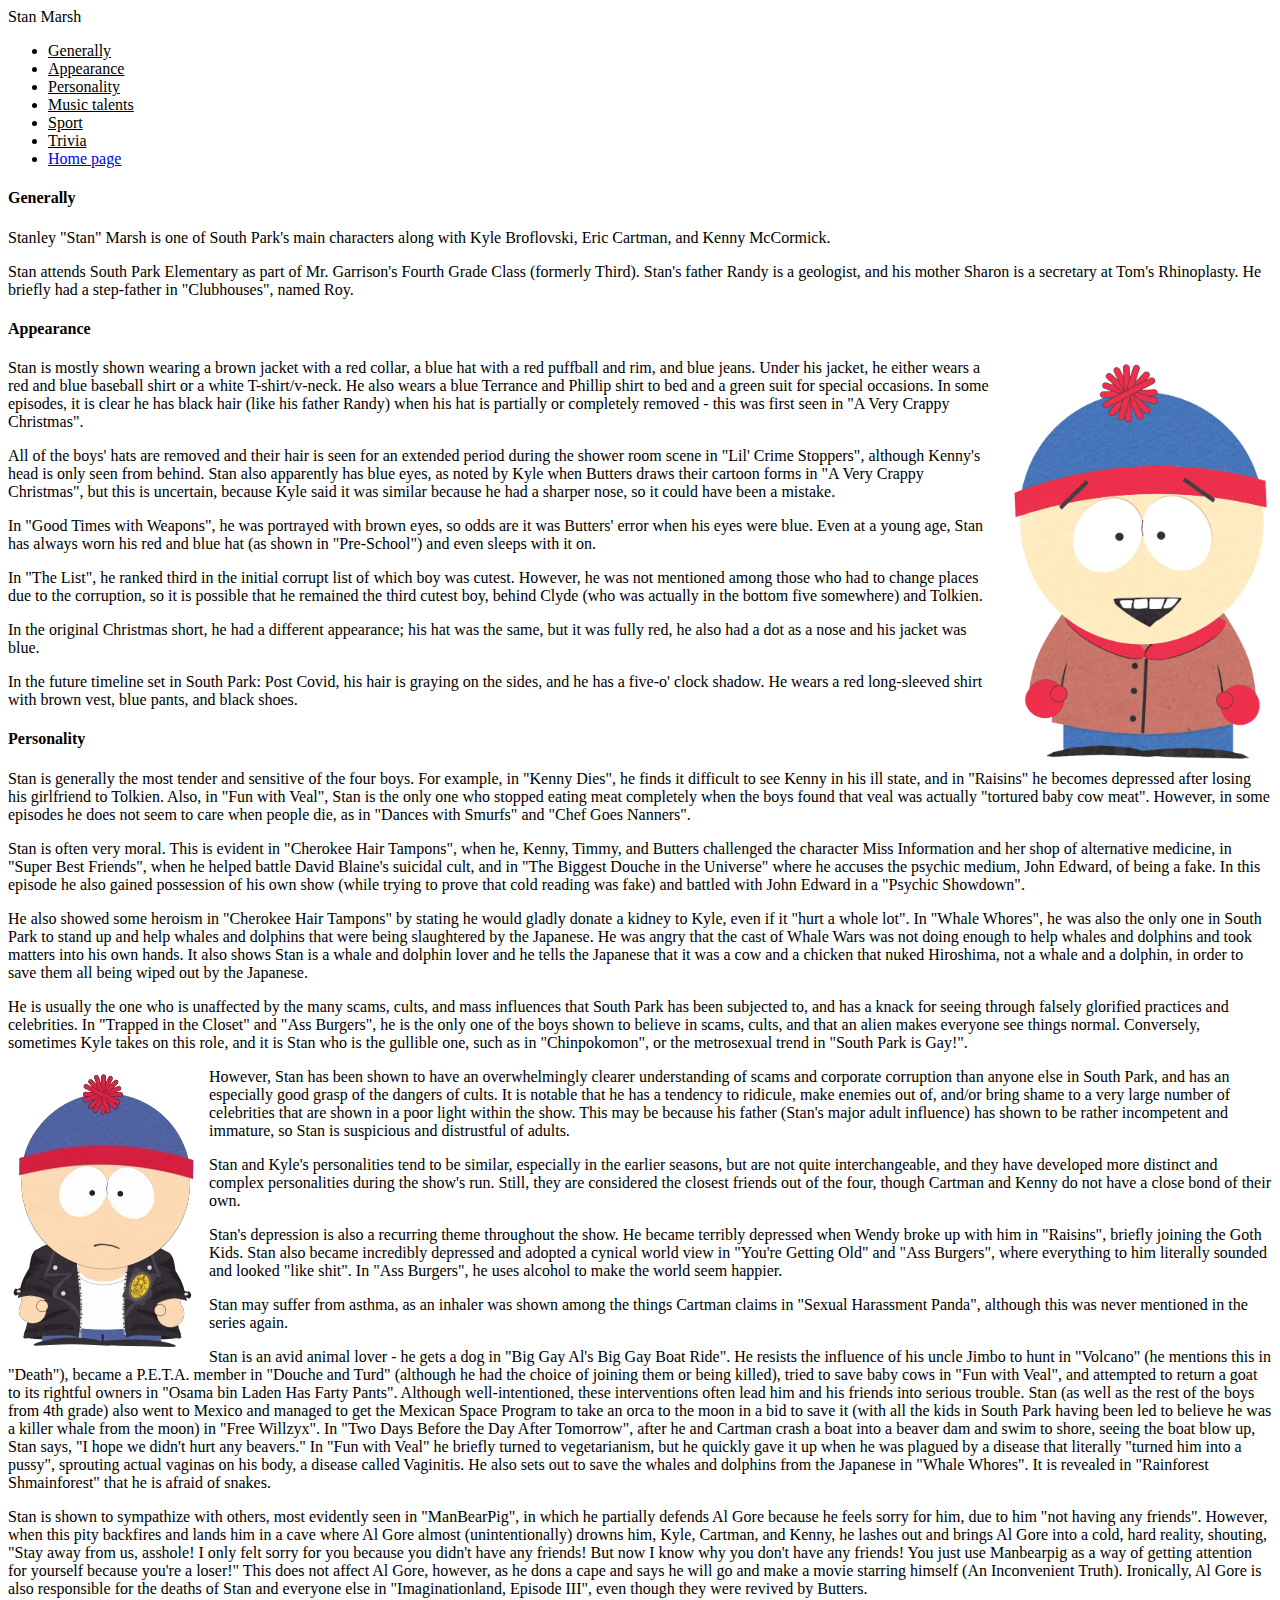
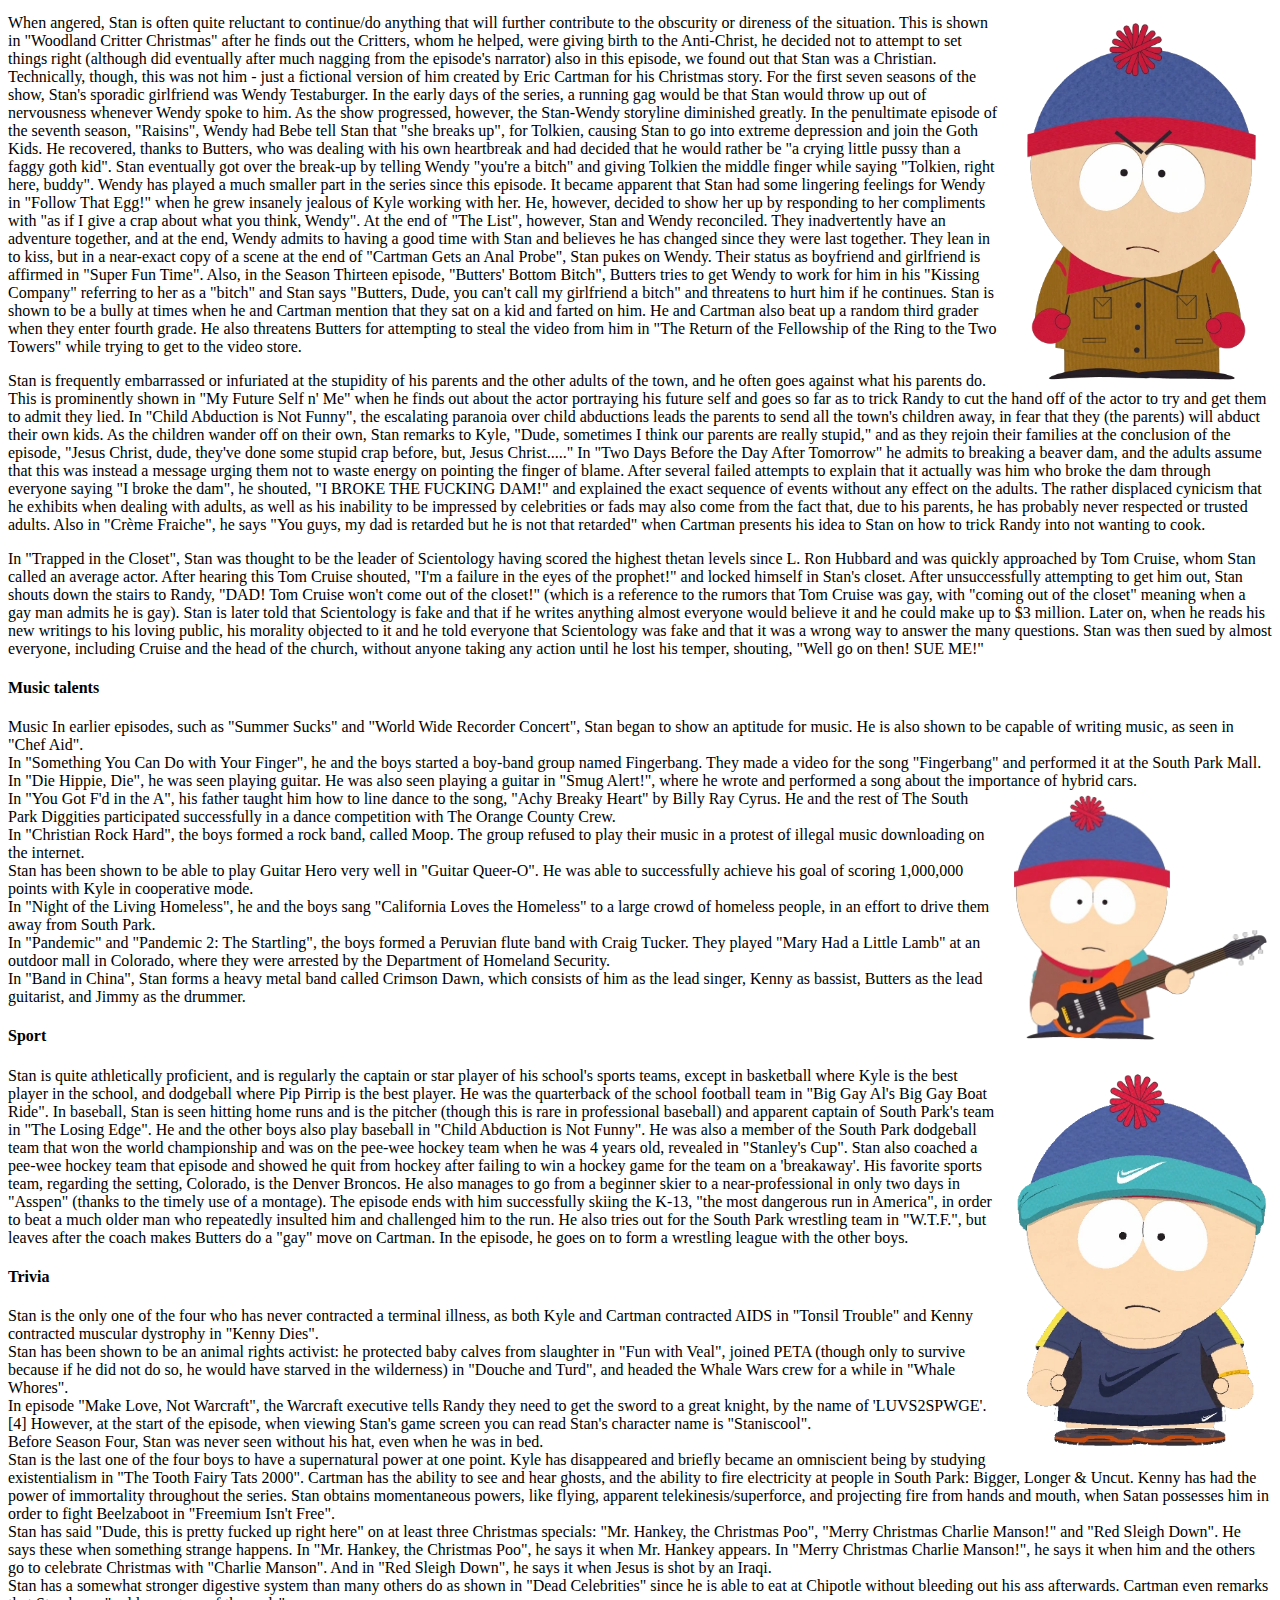
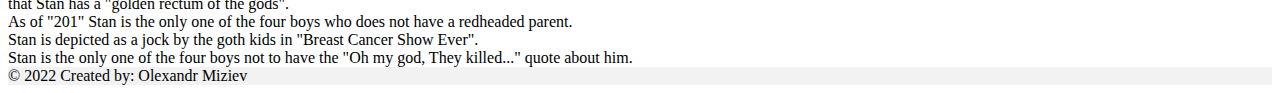
<file: src/html/stanPage.html>
<!DOCTYPE html>
<html lang="en">

<head>
    <meta charset="UTF-8">
    <meta http-equiv="X-UA-Compatible" content="IE=edge">
    <meta name="viewport" content="width=device-width, initial-scale=1.0">

    <link rel="shortcut icon" href="/src/img/characters/Stan_Marsh.png" type="image/x-icon">
    <link href="https://cdn.jsdelivr.net/npm/bootstrap@5.2.1/dist/css/bootstrap.min.css" rel="stylesheet"
        integrity="sha384-iYQeCzEYFbKjA/T2uDLTpkwGzCiq6soy8tYaI1GyVh/UjpbCx/TYkiZhlZB6+fzT" crossorigin="anonymous">

    <link rel="stylesheet" href="../css/stanPageStyle.css">
    <title>Stan Marsh</title>
</head>

<body>
    <div class="container">

        <header id="header">
            <nav id="navbar" class="navbar bg-light px-3 mb-3 fixed-top">
                <a class="navbar-brand">Stan Marsh</a>
                <ul class="nav nav-pills">
                    <li class="nav-item">
                        <a class="nav-link" href="#generally">Generally</a>
                    </li>
                    <li class="nav-item">
                        <a class="nav-link" href="#appearance">Appearance</a>
                    </li>
                    <li class="nav-item">
                        <a class="nav-link" href="#personality">Personality</a>
                    </li>
                    <li class="nav-item">
                        <a class="nav-link" href="#music_talents">Music talents</a>
                    </li>
                    <li class="nav-item">
                        <a class="nav-link" href="#sport">Sport</a>
                    </li>
                    <li class="nav-item">
                        <a class="nav-link" href="#Trivia">Trivia</a>
                    </li>

                    <li class="nav-item">
                        <a class="btn btn-outline-dark ms-1" href="../index.html">Home page</a>
                    </li>

                </ul>
            </nav>
        </header>

        <section class="content">
            <div data-bs-spy="scroll" data-bs-target="#navbar" data-bs-root-margin="0px 0px -40%"
                data-bs-smooth-scroll="true" class="scrollspy bg-light p-3 rounded-2 mt-5" tabindex="0">

                <div id="generally">
                    <h4>Generally</h4>

                    <p>Stanley "Stan" Marsh is one of South Park's main characters along with Kyle Broflovski, Eric Cartman,
                        and Kenny McCormick.</p>

                    <p>Stan attends South Park Elementary as part of Mr. Garrison's Fourth Grade Class (formerly Third).
                        Stan's father Randy is a geologist, and his mother Sharon is a secretary at Tom's Rhinoplasty. He
                        briefly had a step-father in "Clubhouses", named Roy.</p>
                </div>

                <div id="appearance">
                    <h4>Appearance</h4>

                    <img src="../img/characters/Stan_Marsh.png" class="stan-image-main img-thumbnail rounded"
                        alt="Stan Marsh image">

                    <p>Stan is mostly shown wearing a brown jacket with a red collar, a blue hat with a red puffball and
                        rim, and blue jeans. Under his jacket, he either wears a red and blue baseball shirt or a white
                        T-shirt/v-neck. He also wears a blue Terrance and Phillip shirt to bed and a green suit for special
                        occasions. In some episodes, it is clear he has black hair (like his father Randy) when his hat is
                        partially or completely removed - this was first seen in "A Very Crappy Christmas".</p>

                    <p>All of the boys' hats are removed and their hair is seen for an extended period during the shower
                        room scene in "Lil' Crime Stoppers", although Kenny's head is only seen from behind. Stan also
                        apparently has blue eyes, as noted by Kyle when Butters draws their cartoon forms in "A Very Crappy
                        Christmas", but this is uncertain, because Kyle said it was similar because he had a sharper nose,
                        so it could have been a mistake.</p>

                    <p>In "Good Times with Weapons", he was portrayed with brown eyes, so odds are it was Butters' error
                        when his eyes were blue. Even at a young age, Stan has always worn his red and blue hat (as shown in
                        "Pre-School") and even sleeps with it on.</p>

                    <p>In "The List", he ranked third in the initial corrupt list of which boy was cutest. However, he was
                        not mentioned among those who had to change places due to the corruption, so it is possible that he
                        remained the third cutest boy, behind Clyde (who was actually in the bottom five somewhere) and Tolkien.</p>

                    <p>In the original Christmas short, he had a different appearance; his hat was the same, but it was
                        fully red, he also had a dot as a nose and his jacket was blue.</p>

                    <p>In the future timeline set in South Park: Post Covid, his hair is graying on the sides, and he has a
                        five-o' clock shadow. He wears a red long-sleeved shirt with brown vest, blue pants, and black shoes.</p>
                </div>

                <div id="personality">
                    <h4>Personality</h4>

                    <p>Stan is generally the most tender and sensitive of the four boys. For example, in "Kenny Dies",
                        he
                        finds it difficult to see Kenny in his ill state, and in "Raisins" he becomes depressed after
                        losing
                        his girlfriend to Tolkien. Also, in "Fun with Veal", Stan is the only one who stopped eating
                        meat
                        completely when the boys found that veal was actually "tortured baby cow meat". However, in some
                        episodes he does not seem to care when people die, as in "Dances with Smurfs" and "Chef Goes
                        Nanners".</p>

                    <p>Stan is often very moral. This is evident in "Cherokee Hair Tampons", when he, Kenny, Timmy, and
                        Butters challenged the character Miss Information and her shop of alternative medicine, in
                        "Super
                        Best Friends", when he helped battle David Blaine's suicidal cult, and in "The Biggest Douche in
                        the
                        Universe" where he accuses the psychic medium, John Edward, of being a fake. In this episode he
                        also
                        gained possession of his own show (while trying to prove that cold reading was fake) and battled
                        with John Edward in a "Psychic Showdown".</p>

                    <p>He also showed some heroism in "Cherokee Hair Tampons" by stating he would gladly donate a kidney
                        to
                        Kyle, even if it "hurt a whole lot". In "Whale Whores", he was also the only one in South Park
                        to
                        stand up and help whales and dolphins that were being slaughtered by the Japanese. He was angry
                        that
                        the cast of Whale Wars was not doing enough to help whales and dolphins and took matters into
                        his
                        own hands. It also shows Stan is a whale and dolphin lover and he tells the Japanese that it was
                        a
                        cow and a chicken that nuked Hiroshima, not a whale and a dolphin, in order to save them all
                        being
                        wiped out by the Japanese.</p>

                    <p>He is usually the one who is unaffected by the many scams, cults, and mass influences that South
                        Park
                        has been subjected to, and has a knack for seeing through falsely glorified practices and
                        celebrities. In "Trapped in the Closet" and "Ass Burgers", he is the only one of the boys shown
                        to
                        believe in scams, cults, and that an alien makes everyone see things normal. Conversely,
                        sometimes
                        Kyle takes on this role, and it is Stan who is the gullible one, such as in "Chinpokomon", or
                        the
                        metrosexual trend in "South Park is Gay!".</p>

                    <img src="../img/characters/stan_marsh/stan_personality.webp"
                        class="stan-image-personality img-thumbnail rounded" alt="Stan Marsh image">

                    <p>However, Stan has been shown to have an overwhelmingly clearer understanding of scams and
                        corporate
                        corruption than anyone else in South Park, and has an especially good grasp of the dangers of
                        cults.
                        It is notable that he has a tendency to ridicule, make enemies out of, and/or bring shame to a
                        very
                        large number of celebrities that are shown in a poor light within the show. This may be because
                        his
                        father (Stan's major adult influence) has shown to be rather incompetent and immature, so Stan
                        is
                        suspicious and distrustful of adults.</p>

                    <p>Stan and Kyle's personalities tend to be similar, especially in the earlier seasons, but are not
                        quite interchangeable, and they have developed more distinct and complex personalities during
                        the
                        show's run. Still, they are considered the closest friends out of the four, though Cartman and
                        Kenny
                        do not have a close bond of their own.</p>

                    <p>Stan's depression is also a recurring theme throughout the show. He became terribly depressed
                        when
                        Wendy broke up with him in "Raisins", briefly joining the Goth Kids. Stan also became incredibly
                        depressed and adopted a cynical world view in "You're Getting Old" and "Ass Burgers", where
                        everything to him literally sounded and looked "like shit". In "Ass Burgers", he uses alcohol to
                        make the world seem happier.</p>

                    <p>Stan may suffer from asthma, as an inhaler was shown among the things Cartman claims in "Sexual
                        Harassment Panda", although this was never mentioned in the series again.</p>

                    <p>Stan is an avid animal lover - he gets a dog in "Big Gay Al's Big Gay Boat Ride". He resists the
                        influence of his uncle Jimbo to hunt in "Volcano" (he mentions this in "Death"), became a
                        P.E.T.A.
                        member in "Douche and Turd" (although he had the choice of joining them or being killed), tried
                        to
                        save baby cows in "Fun with Veal", and attempted to return a goat to its rightful owners in
                        "Osama
                        bin Laden Has Farty Pants". Although well-intentioned, these interventions often lead him and
                        his
                        friends into serious trouble. Stan (as well as the rest of the boys from 4th grade) also went to
                        Mexico and managed to get the Mexican Space Program to take an orca to the moon in a bid to save
                        it
                        (with all the kids in South Park having been led to believe he was a killer whale from the moon)
                        in
                        "Free Willzyx". In "Two Days Before the Day After Tomorrow", after he and Cartman crash a boat
                        into
                        a beaver dam and swim to shore, seeing the boat blow up, Stan says, "I hope we didn't hurt any
                        beavers." In "Fun with Veal" he briefly turned to vegetarianism, but he quickly gave it up when
                        he
                        was plagued by a disease that literally "turned him into a pussy", sprouting actual vaginas on
                        his
                        body, a disease called Vaginitis. He also sets out to save the whales and dolphins from the
                        Japanese
                        in "Whale Whores". It is revealed in "Rainforest Shmainforest" that he is afraid of snakes.</p>

                    <p>Stan is shown to sympathize with others, most evidently seen in "ManBearPig", in which he
                        partially
                        defends Al Gore because he feels sorry for him, due to him "not having any friends". However,
                        when
                        this pity backfires and lands him in a cave where Al Gore almost (unintentionally) drowns him,
                        Kyle,
                        Cartman, and Kenny, he lashes out and brings Al Gore into a cold, hard reality, shouting, "Stay
                        away
                        from us, asshole! I only felt sorry for you because you didn't have any friends! But now I know
                        why
                        you don't have any friends! You just use Manbearpig as a way of getting attention for yourself
                        because you're a loser!" This does not affect Al Gore, however, as he dons a cape and says he
                        will
                        go and make a movie starring himself (An Inconvenient Truth). Ironically, Al Gore is also
                        responsible for the deaths of Stan and everyone else in "Imaginationland, Episode III", even
                        though
                        they were revived by Butters.</p>

                    <img src="../img/characters/stan_marsh/stan_engry.webp"
                        class="stan-image-engry img-thumbnail rounded" alt="Stan Marsh engry image">

                    <p>When angered, Stan is often quite reluctant to continue/do anything that will further contribute
                        to
                        the obscurity or direness of the situation. This is shown in "Woodland Critter Christmas" after
                        he
                        finds out the Critters, whom he helped, were giving birth to the Anti-Christ, he decided not to
                        attempt to set things right (although did eventually after much nagging from the episode's
                        narrator)
                        also in this episode, we found out that Stan was a Christian. Technically, though, this was not
                        him
                        - just a fictional version of him created by Eric Cartman for his Christmas story. For the first
                        seven seasons of the show, Stan's sporadic girlfriend was Wendy Testaburger. In the early days
                        of
                        the series, a running gag would be that Stan would throw up out of nervousness whenever Wendy
                        spoke
                        to him. As the show progressed, however, the Stan-Wendy storyline diminished greatly. In the
                        penultimate episode of the seventh season, "Raisins", Wendy had Bebe tell Stan that "she breaks
                        up",
                        for Tolkien, causing Stan to go into extreme depression and join the Goth Kids. He recovered,
                        thanks
                        to Butters, who was dealing with his own heartbreak and had decided that he would rather be "a
                        crying little pussy than a faggy goth kid". Stan eventually got over the break-up by telling
                        Wendy
                        "you're a bitch" and giving Tolkien the middle finger while saying "Tolkien, right here, buddy".
                        Wendy has played a much smaller part in the series since this episode. It became apparent that
                        Stan
                        had some lingering feelings for Wendy in "Follow That Egg!" when he grew insanely jealous of
                        Kyle
                        working with her. He, however, decided to show her up by responding to her compliments with "as
                        if I
                        give a crap about what you think, Wendy". At the end of "The List", however, Stan and Wendy
                        reconciled. They inadvertently have an adventure together, and at the end, Wendy admits to
                        having a
                        good time with Stan and believes he has changed since they were last together. They lean in to
                        kiss,
                        but in a near-exact copy of a scene at the end of "Cartman Gets an Anal Probe", Stan pukes on
                        Wendy.
                        Their status as boyfriend and girlfriend is affirmed in "Super Fun Time". Also, in the Season
                        Thirteen episode, "Butters' Bottom Bitch", Butters tries to get Wendy to work for him in his
                        "Kissing Company" referring to her as a "bitch" and Stan says "Butters, Dude, you can't call my
                        girlfriend a bitch" and threatens to hurt him if he continues. Stan is shown to be a bully at
                        times
                        when he and Cartman mention that they sat on a kid and farted on him. He and Cartman also beat
                        up a
                        random third grader when they enter fourth grade. He also threatens Butters for attempting to
                        steal
                        the video from him in "The Return of the Fellowship of the Ring to the Two Towers" while trying
                        to
                        get to the video store.</p>

                    <p>Stan is frequently embarrassed or infuriated at the stupidity of his parents and the other adults
                        of
                        the town, and he often goes against what his parents do. This is prominently shown in "My Future
                        Self n' Me" when he finds out about the actor portraying his future self and goes so far as to
                        trick
                        Randy to cut the hand off of the actor to try and get them to admit they lied. In "Child
                        Abduction
                        is Not Funny", the escalating paranoia over child abductions leads the parents to send all the
                        town's children away, in fear that they (the parents) will abduct their own kids. As the
                        children
                        wander off on their own, Stan remarks to Kyle, "Dude, sometimes I think our parents are really
                        stupid," and as they rejoin their families at the conclusion of the episode, "Jesus Christ,
                        dude,
                        they've done some stupid crap before, but, Jesus Christ....." In "Two Days Before the Day After
                        Tomorrow" he admits to breaking a beaver dam, and the adults assume that this was instead a
                        message
                        urging them not to waste energy on pointing the finger of blame. After several failed attempts
                        to
                        explain that it actually was him who broke the dam through everyone saying "I broke the dam", he
                        shouted, "I BROKE THE FUCKING DAM!" and explained the exact sequence of events without any
                        effect on
                        the adults. The rather displaced cynicism that he exhibits when dealing with adults, as well as
                        his
                        inability to be impressed by celebrities or fads may also come from the fact that, due to his
                        parents, he has probably never respected or trusted adults. Also in "Crème Fraiche", he says
                        "You
                        guys, my dad is retarded but he is not that retarded" when Cartman presents his idea to Stan on
                        how
                        to trick Randy into not wanting to cook.</p>

                    <p>In "Trapped in the Closet", Stan was thought to be the leader of Scientology having scored the
                        highest thetan levels since L. Ron Hubbard and was quickly approached by Tom Cruise, whom Stan
                        called an average actor. After hearing this Tom Cruise shouted, "I'm a failure in the eyes of
                        the
                        prophet!" and locked himself in Stan's closet. After unsuccessfully attempting to get him out,
                        Stan
                        shouts down the stairs to Randy, "DAD! Tom Cruise won't come out of the closet!" (which is a
                        reference to the rumors that Tom Cruise was gay, with "coming out of the closet" meaning when a
                        gay
                        man admits he is gay). Stan is later told that Scientology is fake and that if he writes
                        anything
                        almost everyone would believe it and he could make up to $3 million. Later on, when he reads his
                        new
                        writings to his loving public, his morality objected to it and he told everyone that Scientology
                        was
                        fake and that it was a wrong way to answer the many questions. Stan was then sued by almost
                        everyone, including Cruise and the head of the church, without anyone taking any action until he
                        lost his temper, shouting, "Well go on then! SUE ME!"</p>
                </div>

                <div id="music_talents">
                    <h4>Music talents</h4>

                    <li>Music In earlier episodes, such as "Summer Sucks" and "World Wide Recorder Concert", Stan
                        began to show an aptitude for music. He is also shown to be capable of writing music, as seen in "Chef Aid". </li>

                    <li>In "Something You Can Do with Your Finger", he and the boys started a boy-band group named
                        Fingerbang. They made a video for the song "Fingerbang" and performed it at the South Park Mall.</li>

                    <li>In "Die Hippie, Die", he was seen playing guitar. He was also seen playing a guitar in "Smug Alert!",
                        where he wrote and performed a song about the importance of hybrid cars.</li>

                    <img src="../img/characters/stan_marsh/stan_music.webp"
                        class="stan-image-music img-thumbnail rounded" alt="Stan Marsh with guitar image">

                    <li>In "You Got F'd in the A", his father taught him how to line dance to the song, "Achy Breaky Heart" by
                        Billy Ray Cyrus. He and the rest of The South Park Diggities participated successfully
                        in a dance competition with The Orange County Crew.</li>

                    <li>In "Christian Rock Hard", the boys formed a rock band, called Moop. The group refused to
                        play their music in a protest of illegal music downloading on the internet.</li>

                    <li>Stan has been shown to be able to play Guitar Hero very well in "Guitar Queer-O". He was able to
                        successfully achieve his goal of scoring 1,000,000 points with Kyle in cooperative mode.</li>

                    <li>In "Night of the Living Homeless", he and the boys sang "California Loves the Homeless" to a
                        large crowd of homeless people, in an effort to drive them away from South Park.</li>

                    <li>In "Pandemic" and "Pandemic 2: The Startling", the boys formed a Peruvian flute band
                        with Craig Tucker. They played "Mary Had a Little Lamb" at an outdoor mall in Colorado, where they were
                        arrested by the Department of Homeland Security.</li>

                    <li>In "Band in China", Stan forms a heavy metal band called Crimson Dawn, which consists of him
                        as the lead singer, Kenny as bassist, Butters as the lead guitarist, and Jimmy as the drummer.</li>
                </div>

                <div id="sport">
                    <h4>Sport</h4>

                    <img src="../img/characters/stan_marsh/stan_sport.webp"
                        class="stan-image-sport img-thumbnail rounded" alt="Stan Marsh in the Nike costume image ">

                    <p>Stan is quite athletically proficient, and is regularly the captain or star player of his
                        school's sports teams, except in basketball where Kyle is the best player in the school, and
                        dodgeball where Pip Pirrip is the best player. He was the quarterback of the school football team in
                        "Big Gay Al's Big Gay Boat Ride". In baseball, Stan is seen hitting home runs and is the pitcher (though
                        this is rare in professional baseball) and apparent captain of South Park's team in "The Losing Edge". He
                        and the other boys also play baseball in "Child Abduction is Not Funny". He was also a
                        member of the South Park dodgeball team that won the world championship and was on the pee-wee hockey team
                        when he was 4 years old, revealed in "Stanley's Cup". Stan also coached a pee-wee hockey team
                        that episode and showed he quit from hockey after failing to win a hockey game for the team on a
                        'breakaway'. His favorite sports team, regarding the setting, Colorado, is the Denver Broncos. He also
                        manages to go from a beginner skier to a near-professional in only two days in "Asspen" (thanks to the timely
                        use of a montage). The episode ends with him successfully skiing the K-13, "the most dangerous run in
                        America", in order to beat a much older man who repeatedly insulted him and challenged him to the
                        run. He also tries out for the South Park wrestling team in "W.T.F.", but leaves after the coach
                        makes Butters do a "gay" move on Cartman. In the episode, he goes on to form a wrestling league with the
                        other boys.</p>
                </div>

                <div id="Trivia">
                    <h4>Trivia</h4>

                    <li>Stan is the only one of the four who has never contracted a terminal illness, as both Kyle and
                        Cartman contracted AIDS in "Tonsil Trouble" and Kenny contracted muscular dystrophy in "Kenny
                        Dies". </li>

                    <li>Stan has been shown to be an animal rights activist: he protected baby calves from slaughter in "Fun
                        with Veal", joined PETA (though only to survive because if he did not do so, he would have starved
                        in the wilderness) in "Douche and Turd", and headed the Whale Wars crew for a while in "Whale Whores".</li>

                    <li>In episode "Make Love, Not Warcraft", the Warcraft executive tells Randy they need to get the sword
                        to a great knight, by the name of 'LUVS2SPWGE'.[4] However, at the start of the episode, when
                        viewing Stan's game screen you can read Stan's character name is "Staniscool".</li>

                    <li>Before Season Four, Stan was never seen without his hat, even when he was in bed.</li>

                    <li>Stan is the last one of the four boys to have a supernatural power at one point. Kyle has
                        disappeared and briefly became an omniscient being by studying existentialism in "The Tooth Fairy
                        Tats 2000". Cartman has the ability to see and hear ghosts, and the ability to fire electricity at
                        people in South Park: Bigger, Longer & Uncut. Kenny has had the power of immortality throughout the
                        series. Stan obtains momentaneous powers, like flying, apparent telekinesis/superforce, and
                        projecting fire from hands and mouth, when Satan possesses him in order to fight Beelzaboot in
                        "Freemium Isn't Free".</li>

                    <li>Stan has said "Dude, this is pretty fucked up right here" on at least three Christmas specials: "Mr.
                        Hankey, the Christmas Poo", "Merry Christmas Charlie Manson!" and "Red Sleigh Down". He says these
                        when something strange happens. In "Mr. Hankey, the Christmas Poo", he says it when Mr. Hankey
                        appears. In "Merry Christmas Charlie Manson!", he says it when him and the others go to celebrate
                        Christmas with "Charlie Manson". And in "Red Sleigh Down", he says it when Jesus is shot by an
                        Iraqi.</li>

                    <li>Stan has a somewhat stronger digestive system than many others do as shown in "Dead Celebrities"
                        since he is able to eat at Chipotle without bleeding out his ass afterwards. Cartman even remarks
                        that Stan has a "golden rectum of the gods".</li>

                    <li>As of "201" Stan is the only one of the four boys who does not have a redheaded parent.</li>

                    <li>Stan is depicted as a jock by the goth kids in "Breast Cancer Show Ever".</li>

                    <li>Stan is the only one of the four boys not to have the "Oh my god, They killed..." quote about him.</li>
                </div>
            </div>
    </div>
    </section>

    <footer class="text-center text-lg-start bg-light text-muted">

        <div class="text-center p-4" style="background-color: rgba(0, 0, 0, 0.05);">
            © 2022 Created by: Olexandr Miziev
        </div>

    </footer>

    <script src="https://cdn.jsdelivr.net/npm/bootstrap@5.2.1/dist/js/bootstrap.bundle.min.js"
        integrity="sha384-u1OknCvxWvY5kfmNBILK2hRnQC3Pr17a+RTT6rIHI7NnikvbZlHgTPOOmMi466C8"
        crossorigin="anonymous"></script>

</body>
</html>
</file>
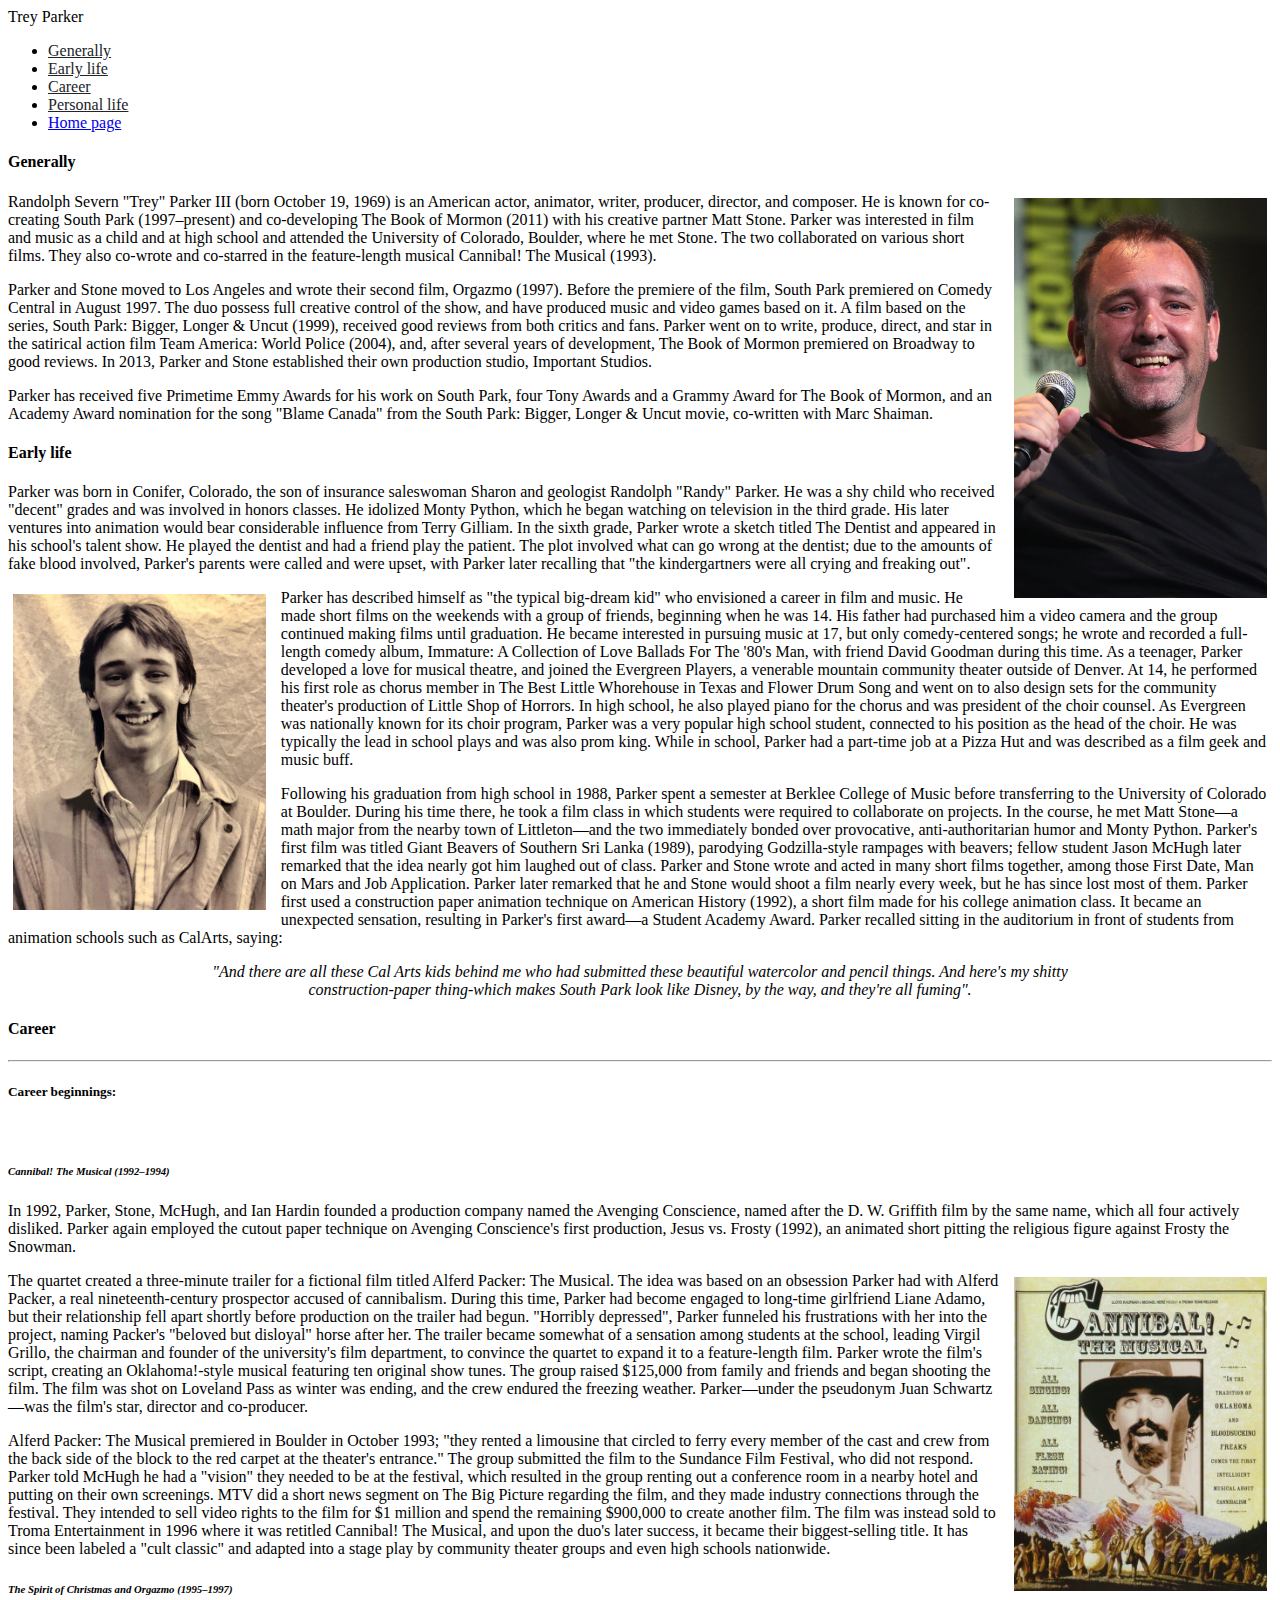
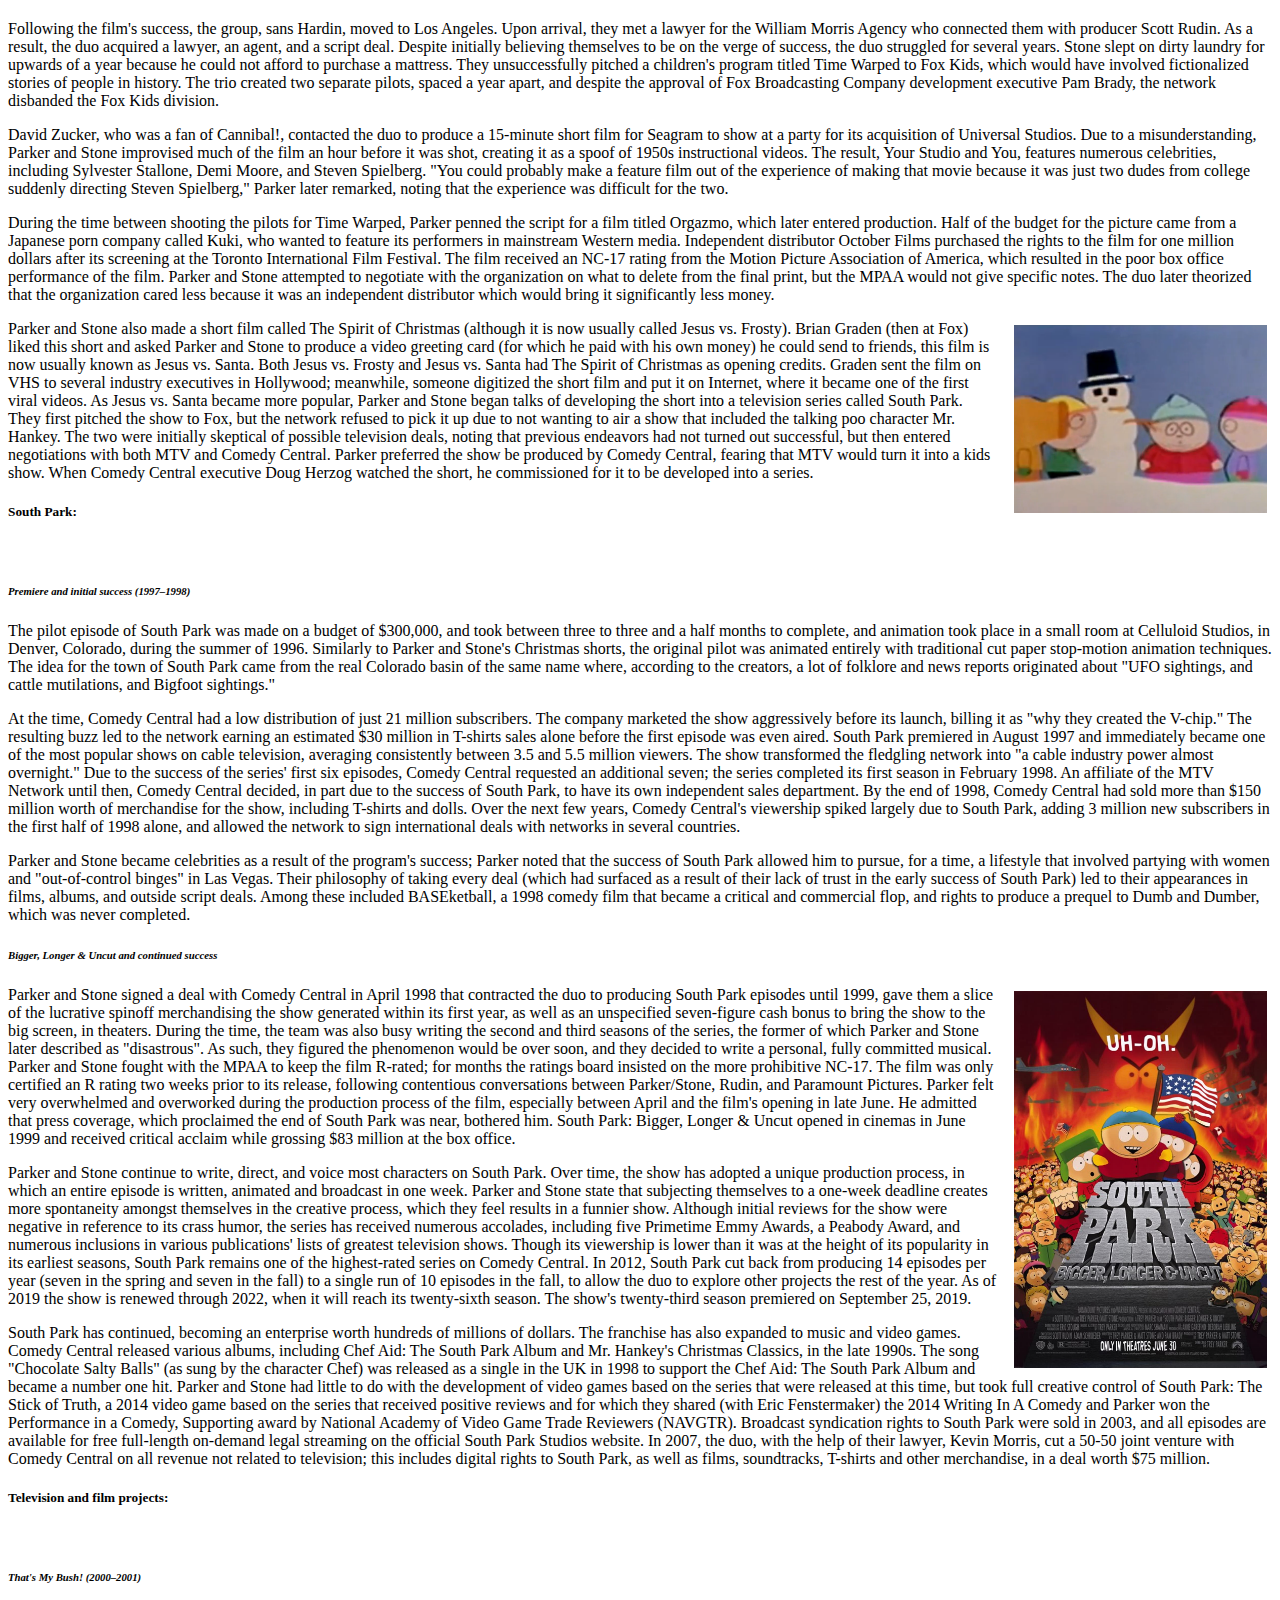
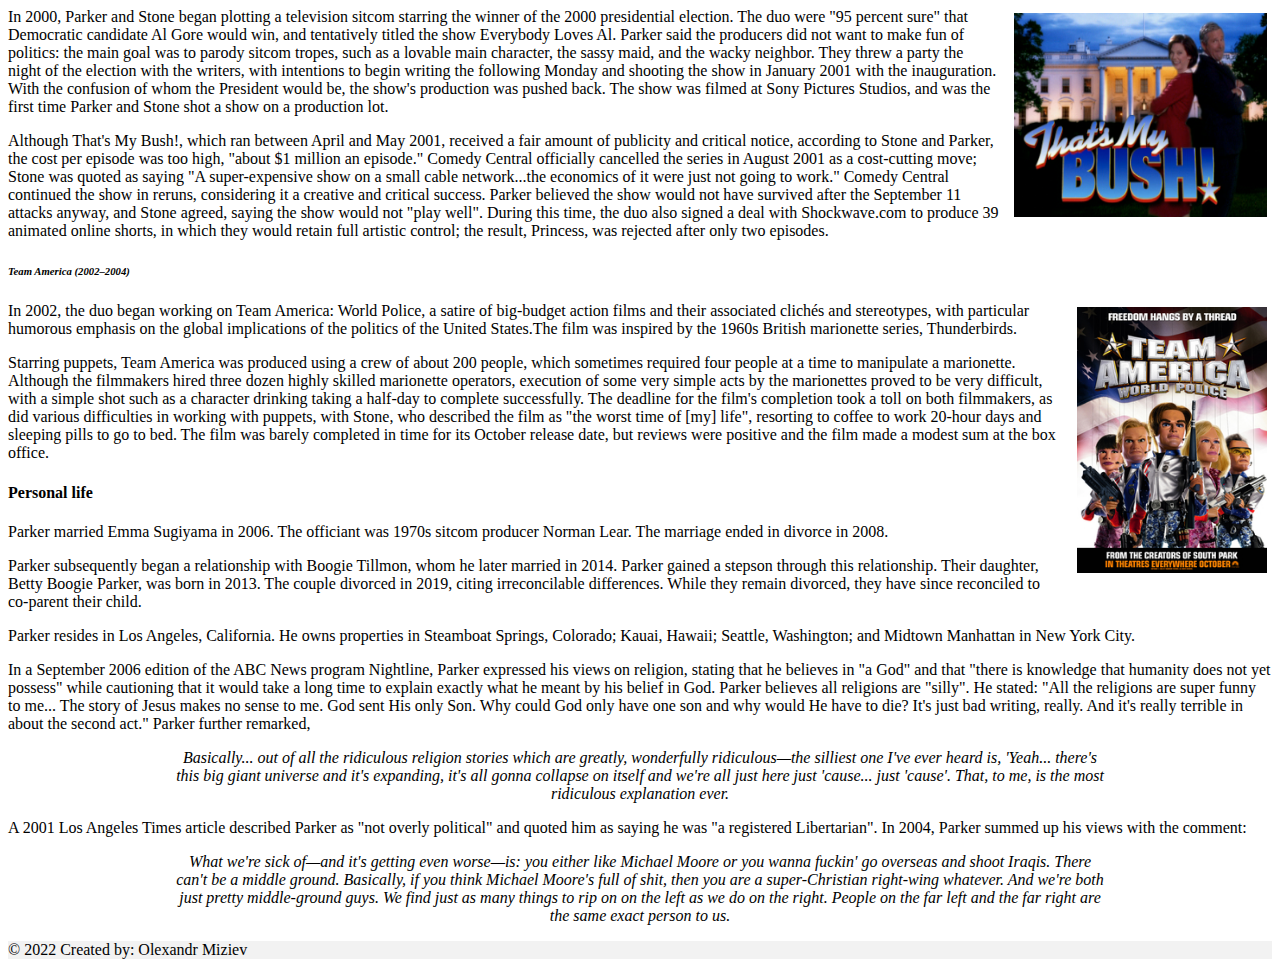
<file: src/html/treyParkerPage.html>
<!DOCTYPE html>
<html lang="en">

<head>
    <meta charset="UTF-8">
    <meta http-equiv="X-UA-Compatible" content="IE=edge">
    <meta name="viewport" content="width=device-width, initial-scale=1.0">

    <link href="https://cdn.jsdelivr.net/npm/bootstrap@5.2.1/dist/css/bootstrap.min.css" rel="stylesheet"
        integrity="sha384-iYQeCzEYFbKjA/T2uDLTpkwGzCiq6soy8tYaI1GyVh/UjpbCx/TYkiZhlZB6+fzT" crossorigin="anonymous">

    <link rel="stylesheet" href="../css/treyParkerPageStyle.css">

    <title>Trey Parker</title>
</head>

<body>
    <div class="container">

        <header id="header">
            <nav id="navbar" class="navbar bg-light px-3 mb-3 fixed-top">
                <a class="navbar-brand">Trey Parker</a>
                <ul class="nav nav-pills">
                    <li class="nav-item">
                        <a class="nav-link" href="#generally">Generally</a>
                    </li>
                    <li class="nav-item">
                        <a class="nav-link" href="#early_life">Early life</a>
                    </li>
                    <li class="nav-item">
                        <a class="nav-link" href="#career">Career</a>
                    </li>
                    <li class="nav-item">
                        <a class="nav-link" href="#personal_life">Personal life</a>
                    </li>
                    <li>
                        <a class="btn btn-outline-dark ms-1" href="../index.html">Home page</a>
                    </li>
                </ul>
            </nav>
        </header>


        <div data-bs-spy="scroll" data-bs-target="#navbar" data-bs-root-margin="0px 0px -40%"
            data-bs-smooth-scroll="true" class="scrollspy bg-light p-3 rounded-2 mt-5" tabindex="0">

            <div id="generally">
                <h4>Generally</h4>

                <img src="../img/authors/trey_parker/Trey_Parker.jpg" class="trey-image-main img-thumbnail rounded"
                    alt="Trey Parker image">

                <p>Randolph Severn "Trey" Parker III (born October 19, 1969) is an American actor, animator, writer,
                    producer, director, and composer. He is known for co-creating South Park (1997–present) and
                    co-developing The Book of Mormon (2011) with his creative partner Matt Stone. Parker was interested
                    in film and music as a child and at high school and attended the University of Colorado, Boulder,
                    where he met Stone. The two collaborated on various short films. They also co-wrote and co-starred
                    in the feature-length musical Cannibal! The Musical (1993).</p>

                <p>Parker and Stone moved to Los Angeles and wrote their second film, Orgazmo (1997). Before the
                    premiere of the film, South Park premiered on Comedy Central in August 1997. The duo possess full
                    creative control of the show, and have produced music and video games based on it. A film based on
                    the series, South Park: Bigger, Longer & Uncut (1999), received good reviews from both critics and
                    fans. Parker went on to write, produce, direct, and star in the satirical action film Team America:
                    World Police (2004), and, after several years of development, The Book of Mormon premiered on
                    Broadway to good reviews. In 2013, Parker and Stone established their own production studio,
                    Important Studios.</p>

                <p>Parker has received five Primetime Emmy Awards for his work on South Park, four Tony Awards and a
                    Grammy Award for The Book of Mormon, and an Academy Award nomination for the song "Blame Canada"
                    from the South Park: Bigger, Longer & Uncut movie, co-written with Marc Shaiman.</p>

            </div>

            <div id="early_life">

                <h4>Early life</h4>

                <p>Parker was born in Conifer, Colorado, the son of insurance saleswoman Sharon and geologist Randolph
                    "Randy" Parker. He was a shy child who received "decent" grades and was involved in honors
                    classes. He idolized Monty Python, which he began watching on television in the third grade. His
                    later ventures into animation would bear considerable influence from Terry Gilliam. In the sixth
                    grade, Parker wrote a sketch titled The Dentist and appeared in his school's talent show. He played
                    the dentist and had a friend play the patient. The plot involved what can go wrong at the dentist;
                    due to the amounts of fake blood involved, Parker's parents were called and were upset, with Parker
                    later recalling that "the kindergartners were all crying and freaking out".</p>

                <img src="../img/authors/trey_parker/Trey_Parker_young.jpg"
                    class="trey-image-young img-thumbnail rounded" alt="Young Trey image">

                <p>Parker has described himself as "the typical big-dream kid" who envisioned a career in film and
                    music. He made short films on the weekends with a group of friends, beginning when he was 14. His
                    father had purchased him a video camera and the group continued making films until graduation.
                    He became interested in pursuing music at 17, but only comedy-centered songs; he wrote and recorded
                    a full-length comedy album, Immature: A Collection of Love Ballads For The '80's Man, with friend
                    David Goodman during this time. As a teenager, Parker developed a love for musical theatre, and
                    joined the Evergreen Players, a venerable mountain community theater outside of Denver. At 14, he
                    performed his first role as chorus member in The Best Little Whorehouse in Texas and Flower Drum
                    Song and went on to also design sets for the community theater's production of Little Shop of
                    Horrors. In high school, he also played piano for the chorus and was president of the choir
                    counsel. As Evergreen was nationally known for its choir program, Parker was a very popular
                    high school student, connected to his position as the head of the choir. He was typically the lead
                    in school plays and was also prom king. While in school, Parker had a part-time job at a Pizza
                    Hut and was described as a film geek and music buff.</p>

                <p>Following his graduation from high school in 1988, Parker spent a semester at Berklee College of
                    Music before transferring to the University of Colorado at Boulder. During his time there, he
                    took a film class in which students were required to collaborate on projects. In the course, he
                    met Matt Stone—a math major from the nearby town of Littleton—and the two immediately bonded over
                    provocative, anti-authoritarian humor and Monty Python. Parker's first film was titled Giant
                    Beavers of Southern Sri Lanka (1989), parodying Godzilla-style rampages with beavers; fellow student
                    Jason McHugh later remarked that the idea nearly got him laughed out of class. Parker and
                    Stone wrote and acted in many short films together, among those First Date, Man on Mars and Job
                    Application. Parker later remarked that he and Stone would shoot a film nearly every week,
                    but he has since lost most of them. Parker first used a construction paper animation technique
                    on American History (1992), a short film made for his college animation class. It became an
                    unexpected sensation, resulting in Parker's first award—a Student Academy Award. Parker recalled
                    sitting in the auditorium in front of students from animation schools such as CalArts, saying:
                </p>

                <blockquote class="quote">
                    <p>"And there are all these Cal Arts kids behind me who had submitted these beautiful watercolor and
                        pencil things. And here's my shitty construction-paper thing-which makes South Park look like
                        Disney, by the way, and they're all fuming".</p>
                </blockquote>
            </div>


            <div id="career">
                <h4>Career</h4>
                <hr />

                <h5>Career beginnings:</h5>
                <br />
                <h6 class="subtitle">Cannibal! The Musical (1992–1994)</h6>

                <p>In 1992, Parker, Stone, McHugh, and Ian Hardin founded a production company named the Avenging
                    Conscience, named after the D. W. Griffith film by the same name, which all four actively
                    disliked. Parker again employed the cutout paper technique on Avenging Conscience's first
                    production, Jesus vs. Frosty (1992), an animated short pitting the religious figure against Frosty
                    the Snowman.</p>

                <img src="../img/other/cannibal_musical.jpg" class="cannubal-musical-image img-thumbnail rounded"
                    alt="Cannibal Mucial poster">

                <p>The quartet created a three-minute trailer for a fictional film titled Alferd Packer: The Musical.
                    The idea was based on an obsession Parker had with Alferd Packer, a real nineteenth-century
                    prospector accused of cannibalism. During this time, Parker had become engaged to long-time
                    girlfriend Liane Adamo, but their relationship fell apart shortly before production on the trailer
                    had begun. "Horribly depressed", Parker funneled his frustrations with her into the project,
                    naming Packer's "beloved but disloyal" horse after her. The trailer became somewhat of a
                    sensation among students at the school, leading Virgil Grillo, the chairman and founder of the
                    university's film department, to convince the quartet to expand it to a feature-length film.
                    Parker wrote the film's script, creating an Oklahoma!-style musical featuring ten original show
                    tunes. The group raised $125,000 from family and friends and began shooting the film. The film
                    was shot on Loveland Pass as winter was ending, and the crew endured the freezing weather.
                    Parker—under the pseudonym Juan Schwartz—was the film's star, director and co-producer.</p>

                <p>Alferd Packer: The Musical premiered in Boulder in October 1993; "they rented a limousine that
                    circled to ferry every member of the cast and crew from the back side of the block to the red carpet
                    at the theater's entrance." The group submitted the film to the Sundance Film Festival, who did
                    not respond. Parker told McHugh he had a "vision" they needed to be at the festival, which resulted
                    in the group renting out a conference room in a nearby hotel and putting on their own screenings.
                    MTV did a short news segment on The Big Picture regarding the film, and they made industry
                    connections through the festival. They intended to sell video rights to the film for $1
                    million and spend the remaining $900,000 to create another film. The film was instead sold to
                    Troma Entertainment in 1996 where it was retitled Cannibal! The Musical, and upon the duo's later
                    success, it became their biggest-selling title. It has since been labeled a "cult classic" and
                    adapted into a stage play by community theater groups and even high schools nationwide.</p>

                <h6 class="subtitle">The Spirit of Christmas and Orgazmo (1995–1997)</h6>

                <p>Following the film's success, the group, sans Hardin, moved to Los Angeles. Upon arrival, they
                    met a lawyer for the William Morris Agency who connected them with producer Scott Rudin. As a
                    result, the duo acquired a lawyer, an agent, and a script deal. Despite initially believing
                    themselves to be on the verge of success, the duo struggled for several years. Stone slept on dirty
                    laundry for upwards of a year because he could not afford to purchase a mattress. They
                    unsuccessfully pitched a children's program titled Time Warped to Fox Kids, which would have
                    involved fictionalized stories of people in history. The trio created two separate pilots, spaced
                    a year apart, and despite the approval of Fox Broadcasting Company development executive Pam Brady,
                    the network disbanded the Fox Kids division.</p>

                <p>David Zucker, who was a fan of Cannibal!, contacted the duo to produce a 15-minute short film for
                    Seagram to show at a party for its acquisition of Universal Studios. Due to a misunderstanding,
                    Parker and Stone improvised much of the film an hour before it was shot, creating it as a spoof of
                    1950s instructional videos. The result, Your Studio and You, features numerous celebrities,
                    including Sylvester Stallone, Demi Moore, and Steven Spielberg. "You could probably make a feature
                    film out of the experience of making that movie because it was just two dudes from college suddenly
                    directing Steven Spielberg," Parker later remarked, noting that the experience was difficult for the
                    two.</p>

                <p>During the time between shooting the pilots for Time Warped, Parker penned the script for a film
                    titled Orgazmo, which later entered production. Half of the budget for the picture came from a
                    Japanese porn company called Kuki, who wanted to feature its performers in mainstream Western
                    media. Independent distributor October Films purchased the rights to the film for one million
                    dollars after its screening at the Toronto International Film Festival. The film received an
                    NC-17 rating from the Motion Picture Association of America, which resulted in the poor box office
                    performance of the film. Parker and Stone attempted to negotiate with the organization on what to
                    delete from the final print, but the MPAA would not give specific notes. The duo later theorized
                    that the organization cared less because it was an independent distributor which would bring it
                    significantly less money.</p>

                <img src="../img/other/jesus_vs_frosty.png" class="jesus-vs-frosty-image img-thumbnail rounded"
                    alt="Jesus vs Frosty image">

                <p>Parker and Stone also made a short film called The Spirit of Christmas (although it is now usually
                    called Jesus vs. Frosty). Brian Graden (then at Fox) liked this short and asked Parker and Stone
                    to produce a video greeting card (for which he paid with his own money) he could send to friends,
                    this film is now usually known as Jesus vs. Santa. Both Jesus vs. Frosty and Jesus vs. Santa had The
                    Spirit of Christmas as opening credits. Graden sent the film on VHS to several industry executives
                    in Hollywood; meanwhile, someone digitized the short film and put it on Internet, where it became
                    one of the first viral videos. As Jesus vs. Santa became more popular, Parker and Stone
                    began talks of developing the short into a television series called South Park. They first pitched
                    the show to Fox, but the network refused to pick it up due to not wanting to air a show that
                    included the talking poo character Mr. Hankey. The two were initially skeptical of possible
                    television deals, noting that previous endeavors had not turned out successful, but then entered
                    negotiations with both MTV and Comedy Central. Parker preferred the show be produced by Comedy
                    Central, fearing that MTV would turn it into a kids show. When Comedy Central executive Doug
                    Herzog watched the short, he commissioned for it to be developed into a series.</p>

                <h5>South Park:</h5>
                <br />
                <h6 class="subtitle">Premiere and initial success (1997–1998)</h6>

                <p>The pilot episode of South Park was made on a budget of $300,000, and took between three to three
                    and a half months to complete, and animation took place in a small room at Celluloid Studios, in
                    Denver, Colorado, during the summer of 1996. Similarly to Parker and Stone's Christmas
                    shorts, the original pilot was animated entirely with traditional cut paper stop-motion animation
                    techniques. The idea for the town of South Park came from the real Colorado basin of the same
                    name where, according to the creators, a lot of folklore and news reports originated about "UFO
                    sightings, and cattle mutilations, and Bigfoot sightings."</p>

                <p>At the time, Comedy Central had a low distribution of just 21 million subscribers. The company
                    marketed the show aggressively before its launch, billing it as "why they created the V-chip."
                    The resulting buzz led to the network earning an estimated $30 million in T-shirts sales alone
                    before the first episode was even aired. South Park premiered in August 1997 and immediately
                    became one of the most popular shows on cable television, averaging consistently between 3.5 and 5.5
                    million viewers. The show transformed the fledgling network into "a cable industry power almost
                    overnight." Due to the success of the series' first six episodes, Comedy Central requested an
                    additional seven; the series completed its first season in February 1998. An affiliate
                    of the MTV Network until then, Comedy Central decided, in part due to the success of South Park, to
                    have its own independent sales department. By the end of 1998, Comedy Central had sold more than
                    $150 million worth of merchandise for the show, including T-shirts and dolls. Over the next few
                    years, Comedy Central's viewership spiked largely due to South Park, adding 3 million new
                    subscribers in the first half of 1998 alone, and allowed the network to sign international deals
                    with networks in several countries.</p>

                <p>Parker and Stone became celebrities as a result of the program's success; Parker noted that the
                    success of South Park allowed him to pursue, for a time, a lifestyle that involved partying with
                    women and "out-of-control binges" in Las Vegas. Their philosophy of taking every deal (which had
                    surfaced as a result of their lack of trust in the early success of South Park) led to their
                    appearances in films, albums, and outside script deals. Among these included BASEketball, a 1998
                    comedy film that became a critical and commercial flop, and rights to produce a prequel to Dumb and
                    Dumber, which was never completed.</p>

                <h6 class="subtitle">Bigger, Longer & Uncut and continued success</h6>

                <img src="../img/other/south_park_bigger_longer_uncut.jpg"
                    class="south-park-image-bigger-longer-uncut img-thumbnail rounded" alt="South Park image">

                <p>Parker and Stone signed a deal with Comedy Central in April 1998 that contracted the duo to producing
                    South Park episodes until 1999, gave them a slice of the lucrative spinoff merchandising the show
                    generated within its first year, as well as an unspecified seven-figure cash bonus to bring the show
                    to the big screen, in theaters. During the time, the team was also busy writing the second and
                    third seasons of the series, the former of which Parker and Stone later described as "disastrous".
                    As such, they figured the phenomenon would be over soon, and they decided to write a personal, fully
                    committed musical. Parker and Stone fought with the MPAA to keep the film R-rated; for months
                    the ratings board insisted on the more prohibitive NC-17. The film was only certified an R
                    rating two weeks prior to its release, following contentious conversations between Parker/Stone,
                    Rudin, and Paramount Pictures. Parker felt very overwhelmed and overworked during the production
                    process of the film, especially between April and the film's opening in late June. He admitted that
                    press coverage, which proclaimed the end of South Park was near, bothered him. South Park:
                    Bigger, Longer & Uncut opened in cinemas in June 1999 and received critical acclaim while grossing
                    $83 million at the box office.</p>

                <p>Parker and Stone continue to write, direct, and voice most characters on South Park. Over time, the
                    show has adopted a unique production process, in which an entire episode is written, animated and
                    broadcast in one week. Parker and Stone state that subjecting themselves to a one-week deadline
                    creates more spontaneity amongst themselves in the creative process, which they feel results in a
                    funnier show. Although initial reviews for the show were negative in reference to its crass
                    humor, the series has received numerous accolades, including five Primetime Emmy Awards, a Peabody
                    Award, and numerous inclusions in various publications' lists of greatest television shows. Though
                    its viewership is lower than it was at the height of its popularity in its earliest seasons, South
                    Park remains one of the highest-rated series on Comedy Central. In 2012, South Park cut back
                    from producing 14 episodes per year (seven in the spring and seven in the fall) to a single run of
                    10 episodes in the fall, to allow the duo to explore other projects the rest of the year. As of
                    2019 the show is renewed through 2022, when it will reach its twenty-sixth season. The show's
                    twenty-third season premiered on September 25, 2019.</p>

                <p>South Park has continued, becoming an enterprise worth hundreds of millions of dollars. The franchise
                    has also expanded to music and video games. Comedy Central released various albums, including Chef
                    Aid: The South Park Album and Mr. Hankey's Christmas Classics, in the late 1990s. The
                    song "Chocolate Salty Balls" (as sung by the character Chef) was released as a single in the UK in
                    1998 to support the Chef Aid: The South Park Album and became a number one hit. Parker and Stone
                    had little to do with the development of video games based on the series that were released at this
                    time, but took full creative control of South Park: The Stick of Truth, a 2014 video game
                    based on the series that received positive reviews and for which they shared (with Eric
                    Fenstermaker) the 2014 Writing In A Comedy and Parker won the Performance in a Comedy, Supporting
                    award by National Academy of Video Game Trade Reviewers (NAVGTR). Broadcast syndication
                    rights to South Park were sold in 2003, and all episodes are available for free full-length
                    on-demand legal streaming on the official South Park Studios website. In 2007, the duo, with the
                    help of their lawyer, Kevin Morris, cut a 50-50 joint venture with Comedy Central on all revenue not
                    related to television; this includes digital rights to South Park, as well as films, soundtracks,
                    T-shirts and other merchandise, in a deal worth $75 million.</p>

                <h5>Television and film projects:</h5>
                <br />
                <h6 class="subtitle">That's My Bush! (2000–2001)</h6>

                <img src="../img/other/thats_my_bush.png" class="thats-my-bush-image img-thumbnail rounded"
                    alt="Thats my Bush poster">

                <p>In 2000, Parker and Stone began plotting a television sitcom starring the winner of the 2000
                    presidential election. The duo were "95 percent sure" that Democratic candidate Al Gore would win,
                    and tentatively titled the show Everybody Loves Al. Parker said the producers did not want to
                    make fun of politics: the main goal was to parody sitcom tropes, such as a lovable main
                    character, the sassy maid, and the wacky neighbor. They threw a party the night of the election
                    with the writers, with intentions to begin writing the following Monday and shooting the show in
                    January 2001 with the inauguration. With the confusion of whom the President would be, the show's
                    production was pushed back. The show was filmed at Sony Pictures Studios, and was the first time
                    Parker and Stone shot a show on a production lot.</p>

                <p>Although That's My Bush!, which ran between April and May 2001, received a fair amount of publicity
                    and critical notice, according to Stone and Parker, the cost per episode was too high, "about $1
                    million an episode." Comedy Central officially cancelled the series in August 2001 as a
                    cost-cutting move; Stone was quoted as saying "A super-expensive show on a small cable network...the
                    economics of it were just not going to work." Comedy Central continued the show in reruns,
                    considering it a creative and critical success. Parker believed the show would not have survived
                    after the September 11 attacks anyway, and Stone agreed, saying the show would not "play
                    well". During this time, the duo also signed a deal with Shockwave.com to produce 39
                    animated online shorts, in which they would retain full artistic control; the result, Princess, was
                    rejected after only two episodes.</p>

                <h6 class="subtitle">Team America (2002–2004)</h6>

                <img src="../img/other/team_america.jpg" class="team-america-image img-thumbnail rounded"
                    alt="Team America poster">

                <p>In 2002, the duo began working on Team America: World Police, a satire of big-budget action films and
                    their associated clichés and stereotypes, with particular humorous emphasis on the global
                    implications of the politics of the United States.The film was inspired by the 1960s British
                    marionette series, Thunderbirds.</p>

                <p>Starring puppets, Team America was produced using a crew of about 200 people, which sometimes
                    required four people at a time to manipulate a marionette. Although the filmmakers hired three
                    dozen highly skilled marionette operators, execution of some very simple acts by the marionettes
                    proved to be very difficult, with a simple shot such as a character drinking taking a half-day to
                    complete successfully. The deadline for the film's completion took a toll on both filmmakers, as
                    did various difficulties in working with puppets, with Stone, who described the film as "the worst
                    time of [my] life", resorting to coffee to work 20-hour days and sleeping pills to go to
                    bed. The film was barely completed in time for its October release date, but reviews
                    were positive and the film made a modest sum at the box office.</p>

            </div>

            <div id="personal_life">

                <h4>Personal life</h4>

                <p>Parker married Emma Sugiyama in 2006. The officiant was 1970s sitcom producer Norman Lear.
                    The marriage ended in divorce in 2008.</p>

                <p>Parker subsequently began a relationship with Boogie Tillmon, whom he later married in 2014. Parker
                    gained a stepson through this relationship. Their daughter, Betty Boogie Parker, was born in
                    2013. The couple divorced in 2019, citing irreconcilable differences. While they
                    remain divorced, they have since reconciled to co-parent their child.</p>

                <p>Parker resides in Los Angeles, California. He owns properties in Steamboat Springs, Colorado;
                    Kauai, Hawaii; Seattle, Washington; and Midtown Manhattan in New York City.</p>

                <p>In a September 2006 edition of the ABC News program Nightline, Parker expressed his views on
                    religion, stating that he believes in "a God" and that "there is knowledge that humanity does not
                    yet possess" while cautioning that it would take a long time to explain exactly what he meant by his
                    belief in God. Parker believes all religions are "silly". He stated: "All the religions are super
                    funny to me... The story of Jesus makes no sense to me. God sent His only Son. Why could God only
                    have one son and why would He have to die? It's just bad writing, really. And it's really terrible
                    in about the second act." Parker further remarked,</p>

                <blockquote class="quote">
                    <p>Basically... out of all the ridiculous religion stories which are greatly, wonderfully
                        ridiculous—the silliest one I've ever heard is, 'Yeah... there's this big giant universe and
                        it's expanding, it's all gonna collapse on itself and we're all just here just 'cause... just
                        'cause'. That, to me, is the most ridiculous explanation ever.</p>
                </blockquote>

                <p>A 2001 Los Angeles Times article described Parker as "not overly political" and quoted him as saying
                    he was "a registered Libertarian". In 2004, Parker summed up his views with the comment:</p>

                <blockquote class="quote">
                    <p>What we're sick of—and it's getting even worse—is: you either like Michael Moore or you wanna
                        fuckin' go overseas and shoot Iraqis. There can't be a middle ground. Basically, if you think
                        Michael Moore's full of shit, then you are a super-Christian right-wing whatever. And we're both
                        just pretty middle-ground guys. We find just as many things to rip on on the left as we do on
                        the right. People on the far left and the far right are the same exact person to us.</p>
                </blockquote>
            </div>
        </div>
    </div>

    <footer class="text-center text-lg-start bg-light text-muted">

        <div class="text-center p-4" style="background-color: rgba(0, 0, 0, 0.05);">
            © 2022 Created by: Olexandr Miziev
        </div>

    </footer>

    <script src="https://cdn.jsdelivr.net/npm/bootstrap@5.2.1/dist/js/bootstrap.bundle.min.js"
        integrity="sha384-u1OknCvxWvY5kfmNBILK2hRnQC3Pr17a+RTT6rIHI7NnikvbZlHgTPOOmMi466C8"
        crossorigin="anonymous"></script>
</body>

</html>
</file>
<file: src/css/style.css>
.main-info {
  padding: 50px 0px;
}

.title {
  text-align: center;
}

.footer-social-items {
  display: flex;
  justify-content: center;
  align-items: center;
  color: white;
  margin: 0px 8px;
  width: 35px;
  height: 35px;
  border-radius: 100%;
  background-color: black;
}

#footer {
  margin: 25px 0px;
}
</file>
<file: src/css/fontello.css>
@font-face {
  font-family: 'fontello';
  src: url('../font/fontello.eot?40695281');
  src: url('../font/fontello.eot?40695281#iefix') format('embedded-opentype'),
       url('../font/fontello.woff2?40695281') format('woff2'),
       url('../font/fontello.woff?40695281') format('woff'),
       url('../font/fontello.ttf?40695281') format('truetype'),
       url('../font/fontello.svg?40695281#fontello') format('svg');
  font-weight: normal;
  font-style: normal;
}
/* Chrome hack: SVG is rendered more smooth in Windozze. 100% magic, uncomment if you need it. */
/* Note, that will break hinting! In other OS-es font will be not as sharp as it could be */
/*
@media screen and (-webkit-min-device-pixel-ratio:0) {
  @font-face {
    font-family: 'fontello';
    src: url('../font/fontello.svg?40695281#fontello') format('svg');
  }
}
*/
[class^="icon-"]:before, [class*=" icon-"]:before {
  font-family: "fontello";
  font-style: normal;
  font-weight: normal;
  speak: never;

  display: inline-block;
  text-decoration: inherit;
  width: 1em;
  margin-right: .2em;
  text-align: center;
  /* opacity: .8; */

  /* For safety - reset parent styles, that can break glyph codes*/
  font-variant: normal;
  text-transform: none;

  /* fix buttons height, for twitter bootstrap */
  line-height: 1em;

  /* Animation center compensation - margins should be symmetric */
  /* remove if not needed */
  margin-left: .2em;

  /* you can be more comfortable with increased icons size */
  /* font-size: 120%; */

  /* Font smoothing. That was taken from TWBS */
  -webkit-font-smoothing: antialiased;
  -moz-osx-font-smoothing: grayscale;

  /* Uncomment for 3D effect */
  /* text-shadow: 1px 1px 1px rgba(127, 127, 127, 0.3); */
}

.icon-phone:before { content: '\e800'; } /* '' */
.icon-mail:before { content: '\e801'; } /* '' */
.icon-home:before { content: '\e802'; } /* '' */
.icon-twitter:before { content: '\f099'; } /* '' */
.icon-facebook:before { content: '\f09a'; } /* '' */
.icon-github-circled:before { content: '\f09b'; } /* '' */
.icon-instagram-1:before { content: '\f32d'; } /* '' */
</file>
<file: src/css/cartmanPageStyle.css>
.cartman-image-main {
  border-color: black;
  border-width: 2px;
  padding: 5px;
  max-width: 20%;
  max-height: 20%;
  margin-left: 10px;
  float: right;
}
.cartman-image-personality {
  border-color: black;
  border-width: 2px;
  padding: 5px;
  max-width: 20%;
  max-height: 20%;
  margin-right: 10px;
  float: left;
}
.cartman-image-sport {
  border-color: black;
  border-width: 2px;
  padding: 5px;
  max-width: 20%;
  max-height: 20%;
  margin-right: 10px;
  float: left;
}

@media (max-width: 540px) {
  #generally {
    margin-top: 25%;
  }
  .cartman-image-main {
    border-color: black;
    border-width: 2px;
    margin: 5px;
    max-width: 80%;
    max-height: 80%;
    float: none;
  }
  .cartman-image-personality {
    border-color: black;
    border-width: 2px;
    margin: 5px;
    max-width: 80%;
    max-height: 80%;
    float: none;
  }
  .cartman-image-sport {
    border-color: black;
    border-width: 2px;
    margin: 5px;
    max-width: 80%;
    max-height: 80%;
    float: none;
  }
}
.footer {
  height: 65px;
}

.nav-link {
  color: #212429 !important;
}
.nav-link.active {
  background-color: #212429 !important;
  color: white !important;
}
.nav-link:hover {
  color: #4b6584 !important;
}
</file>
<file: src/css/kennyPageStyle.css>
.kenny-image-main {
  border-color: black;
  border-width: 2px;
  padding: 5px;
  max-width: 20%;
  max-height: 20%;
  margin-top: 10px;
  float: right;
}
.kenny-image-death {
  border-color: black;
  border-width: 2px;
  padding: 5px;
  max-width: 20%;
  max-height: 20%;
  margin-right: 10px;
  float: left;
}
.kenny-image-death-2 {
  border-color: black;
  border-width: 2px;
  padding: 5px;
  max-width: 20%;
  max-height: 20%;
  margin-left: 10px;
  float: right;
}
.kenny-image-hero {
  border-color: black;
  border-width: 2px;
  padding: 5px;
  max-width: 20%;
  max-height: 20%;
  margin-right: 10px;
  float: left;
}
.kenny-image-sport {
  border-color: black;
  border-width: 2px;
  padding: 5px;
  max-width: 20%;
  max-height: 20%;
  margin-left: 10px;
  float: right;
}

@media (max-width: 540px) {
  #generally {
    margin-top: 25%;
  }
  .kenny-image-main {
    border-color: black;
    border-width: 2px;
    margin: 5px;
    max-width: 80%;
    max-height: 80%;
    float: none;
  }
  .kenny-image-death {
    border-color: black;
    border-width: 2px;
    margin: 5px;
    max-width: 80%;
    max-height: 80%;
    float: none;
  }
  .kenny-image-death-2 {
    border-color: black;
    border-width: 2px;
    margin: 5px;
    max-width: 80%;
    max-height: 80%;
    float: none;
  }
  .kenny-image-hero {
    border-color: black;
    border-width: 2px;
    margin: 5px;
    max-width: 80%;
    max-height: 80%;
    float: none;
  }
  .kenny-image-sport {
    border-color: black;
    border-width: 2px;
    margin: 5px;
    max-width: 80%;
    max-height: 80%;
    float: none;
  }
}
.footer {
  height: 65px;
}

.nav-link {
  color: #212429 !important;
}
.nav-link.active {
  background-color: #212429 !important;
  color: white !important;
}
.nav-link:hover {
  color: #4b6584 !important;
}
</file>
<file: src/css/kylePageStyle.css>
.kyle-image-main {
  border-color: black;
  border-width: 2px;
  padding: 5px;
  max-width: 20%;
  max-height: 20%;
  margin-left: 10px;
  float: right;
}
.kyle-image-appearance {
  border-color: black;
  border-width: 2px;
  padding: 5px;
  max-width: 20%;
  max-height: 20%;
  margin-right: 10px;
  float: left;
}
.kyle-image-music {
  border-color: black;
  border-width: 2px;
  padding: 5px;
  max-width: 20%;
  max-height: 20%;
  margin-left: 10px;
  float: right;
}
.kyle-image-sport {
  border-color: black;
  border-width: 2px;
  padding: 5px;
  max-width: 20%;
  max-height: 20%;
  margin-left: 10px;
  float: right;
}

@media (max-width: 540px) {
  #generally {
    margin-top: 25%;
  }
  .kyle-image-main {
    border-color: black;
    border-width: 2px;
    margin: 5px;
    max-width: 80%;
    max-height: 80%;
    float: none;
  }
  .kyle-image-appearance {
    border-color: black;
    border-width: 2px;
    margin: 5px;
    max-width: 80%;
    max-height: 80%;
    float: none;
  }
  .kyle-image-music {
    border-color: black;
    border-width: 2px;
    margin: 5px;
    max-width: 80%;
    max-height: 80%;
    float: none;
  }
  .kyle-image-sport {
    border-color: black;
    border-width: 2px;
    margin: 5px;
    max-width: 80%;
    max-height: 80%;
    float: none;
  }
}
.footer {
  height: 65px;
}

.nav-link {
  color: #212429 !important;
}
.nav-link.active {
  background-color: #212429 !important;
  color: white !important;
}
.nav-link:hover {
  color: #4b6584 !important;
}
</file>
<file: src/css/mattStonePageStyle.css>
.matt-image-main {
  border-color: black;
  border-width: 2px;
  padding: 5px;
  max-width: 15%;
  max-height: 15%;
  margin-left: 10px;
  float: right;
}

.cannubal-musical-image {
  border-color: black;
  border-width: 2px;
  padding: 5px;
  max-width: 15%;
  max-height: 15%;
  margin-left: 10px;
  float: right;
}

.spirit-of-cristmas {
  border-color: black;
  border-width: 2px;
  padding: 5px;
  max-width: 20%;
  max-height: 20%;
  margin-left: 10px;
  float: right;
}

.mat-with-trey-image {
  border-color: black;
  border-width: 2px;
  padding: 5px;
  max-width: 20%;
  max-height: 20%;
  margin-left: 10px;
  float: right;
}

.my-bush-poster {
  border-color: black;
  border-width: 2px;
  padding: 5px;
  max-width: 15%;
  max-height: 15%;
  margin-left: 10px;
  float: right;
}

.south-park-poster {
  border-color: black;
  border-width: 2px;
  padding: 5px;
  max-width: 15%;
  max-height: 15%;
  margin-left: 10px;
  float: right;
}

@media (max-width: 540px) {
  #generally {
    margin-top: 25%;
  }
  .matt-image-main {
    border-color: black;
    border-width: 2px;
    margin: 5px;
    max-width: 80%;
    max-height: 80%;
    float: none;
  }
  .cannubal-musical-image {
    border-color: black;
    border-width: 2px;
    margin: 5px;
    max-width: 80%;
    max-height: 80%;
    float: none;
  }
  .spirit-of-cristmas {
    border-color: black;
    border-width: 2px;
    margin: 5px;
    max-width: 80%;
    max-height: 80%;
    float: none;
  }
  .mat-with-trey-image {
    border-color: black;
    border-width: 2px;
    margin: 5px;
    max-width: 80%;
    max-height: 80%;
    float: none;
  }
  .my-bush-poster {
    border-color: black;
    border-width: 2px;
    margin: 5px;
    max-width: 80%;
    max-height: 80%;
    float: none;
  }
  .south-park-poster {
    border-color: black;
    border-width: 2px;
    margin: 5px;
    max-width: 80%;
    max-height: 80%;
    float: none;
  }
}
.subtitle {
  font-style: italic;
  font-weight: bold;
}

.nav-link {
  color: #212429 !important;
}
.nav-link.active {
  background-color: #212429 !important;
  color: white !important;
}
</file>
<file: src/css/minorCharactersPageStyle.css>
.asian-girls-image {
  border-color: black;
  border-width: 2px;
  padding: 5px;
  margin-left: 10px;
  max-width: 80%;
  max-height: 80%;
  display: block;
  margin-left: auto;
  margin-right: auto;
}

.big-gay-with-slave-image {
  border-color: black;
  border-width: 2px;
  padding: 5px;
  margin-right: 10px;
  max-width: 20%;
  max-height: 20%;
  float: left;
}

.bill-cosby-image {
  border-color: black;
  border-width: 2px;
  padding: 5px;
  margin-right: 10px;
  max-width: 10%;
  max-height: 10%;
  float: left;
}

.craig-tucker-2-image {
  border-color: black;
  border-width: 2px;
  padding: 5px;
  margin-right: 10px;
  max-width: 20%;
  max-height: 20%;
  float: left;
}

.image-style-options-1 {
  border-color: black;
  border-width: 2px;
  padding: 5px;
  margin-left: 10px;
  max-width: 15%;
  max-height: 15%;
  float: right;
}
.image-style-options-2 {
  border-color: black;
  border-width: 2px;
  padding: 5px;
  margin-left: 10px;
  max-width: 10%;
  max-height: 10%;
  float: right;
}
.image-style-options-left {
  border-color: black;
  border-width: 2px;
  padding: 5px;
  margin-right: 10px;
  max-width: 20%;
  max-height: 20%;
  float: left;
}

@media (max-width: 540px) {
  .image-style-options-1 {
    border-color: black;
    border-width: 2px;
    padding: 5px;
    margin: 5px;
    max-width: 80%;
    max-height: 80%;
    float: none;
  }
  .image-style-options-2 {
    border-color: black;
    border-width: 2px;
    padding: 5px;
    margin: 5px;
    max-width: 80%;
    max-height: 80%;
    float: none;
  }
}
.character-name {
  font-weight: bold;
}

.nav-link {
  color: black !important;
}
.nav-link.active {
  background-color: #212429 !important;
  color: white !important;
}
.nav-link:hover {
  color: grey;
}

.episodes-title {
  font-style: italic;
}

.footer {
  height: 65px;
}
</file>
<file: src/css/stanPageStyle.css>
.stan-image-main {
  border-color: black;
  border-width: 2px;
  padding: 5px;
  margin-left: 10px;
  max-width: 20%;
  max-height: 20%;
  float: right;
}
.stan-image-sport {
  border-color: black;
  border-width: 2px;
  padding: 5px;
  margin-left: 10px;
  max-width: 20%;
  max-height: 20%;
  float: right;
}
.stan-image-personality {
  border-color: black;
  border-width: 2px;
  padding: 5px;
  margin-right: 10px;
  max-width: 20%;
  max-height: 20%;
  float: left;
}
.stan-image-engry {
  border-color: black;
  border-width: 2px;
  padding: 5px;
  margin-left: 10px;
  max-width: 20%;
  max-height: 20%;
  float: right;
}
.stan-image-music {
  border-color: black;
  border-width: 2px;
  padding: 5px;
  margin-left: 10px;
  max-width: 20%;
  max-height: 20%;
  float: right;
}

.nav-link {
  color: black !important;
}
.nav-link.active {
  background-color: #212429 !important;
  color: white !important;
}
.nav-link:hover {
  color: grey;
}
</file>
<file: src/css/treyParkerPageStyle.css>
.trey-image-main {
  border-color: black;
  border-width: 2px;
  padding: 5px;
  max-width: 20%;
  max-height: 20%;
  margin-left: 10px;
  float: right;
}
.trey-image-young {
  border-color: black;
  border-width: 2px;
  padding: 5px;
  max-width: 20%;
  max-height: 20%;
  margin-right: 10px;
  float: left;
}

.south-park-image-bigger-longer-uncut {
  border-color: black;
  border-width: 2px;
  padding: 5px;
  max-width: 20%;
  max-height: 20%;
  margin-left: 10px;
  float: right;
}

.cannubal-musical-image {
  border-color: black;
  border-width: 2px;
  padding: 5px;
  max-width: 20%;
  max-height: 20%;
  margin-left: 10px;
  float: right;
}

.jesus-vs-frosty-image {
  border-color: black;
  border-width: 2px;
  padding: 5px;
  max-width: 20%;
  max-height: 20%;
  margin-left: 10px;
  float: right;
}

.thats-my-bush-image {
  border-color: black;
  border-width: 2px;
  padding: 5px;
  max-width: 20%;
  max-height: 20%;
  margin-left: 10px;
  float: right;
}

.team-america-image {
  border-color: black;
  border-width: 2px;
  padding: 5px;
  margin-left: 10px;
  max-width: 15%;
  max-height: 15%;
  float: right;
}

@media (max-width: 540px) {
  #generally {
    margin-top: 25%;
  }
  .trey-image-main {
    border-color: black;
    border-width: 2px;
    margin: 5px;
    max-width: 80%;
    max-height: 80%;
    float: none;
  }
  .trey-image-young {
    border-color: black;
    border-width: 2px;
    margin: 5px;
    max-width: 80%;
    max-height: 80%;
    float: none;
  }
  .south-park-image-bigger-longer-uncut {
    border-color: black;
    border-width: 2px;
    margin: 5px;
    max-width: 80%;
    max-height: 80%;
    float: none;
  }
  .cannubal-musical-image {
    border-color: black;
    border-width: 2px;
    margin: 5px;
    max-width: 80%;
    max-height: 80%;
    float: none;
  }
  .jesus-vs-frosty-image {
    border-color: black;
    border-width: 2px;
    margin: 5px;
    max-width: 80%;
    max-height: 80%;
    float: none;
  }
  .thats-my-bush-image {
    border-color: black;
    border-width: 2px;
    margin: 5px;
    max-width: 80%;
    max-height: 80%;
    float: none;
  }
  .team-america-image {
    border-color: black;
    border-width: 2px;
    margin: 5px;
    max-width: 80%;
    max-height: 80%;
    float: none;
  }
}
.quote {
  padding: 0px 10%;
  text-align: center;
  font-style: italic;
}

.subtitle {
  font-style: italic;
  font-weight: bold;
}

.nav-link {
  color: #212429 !important;
}
.nav-link.active {
  background-color: #212429 !important;
  color: white !important;
}
</file>
